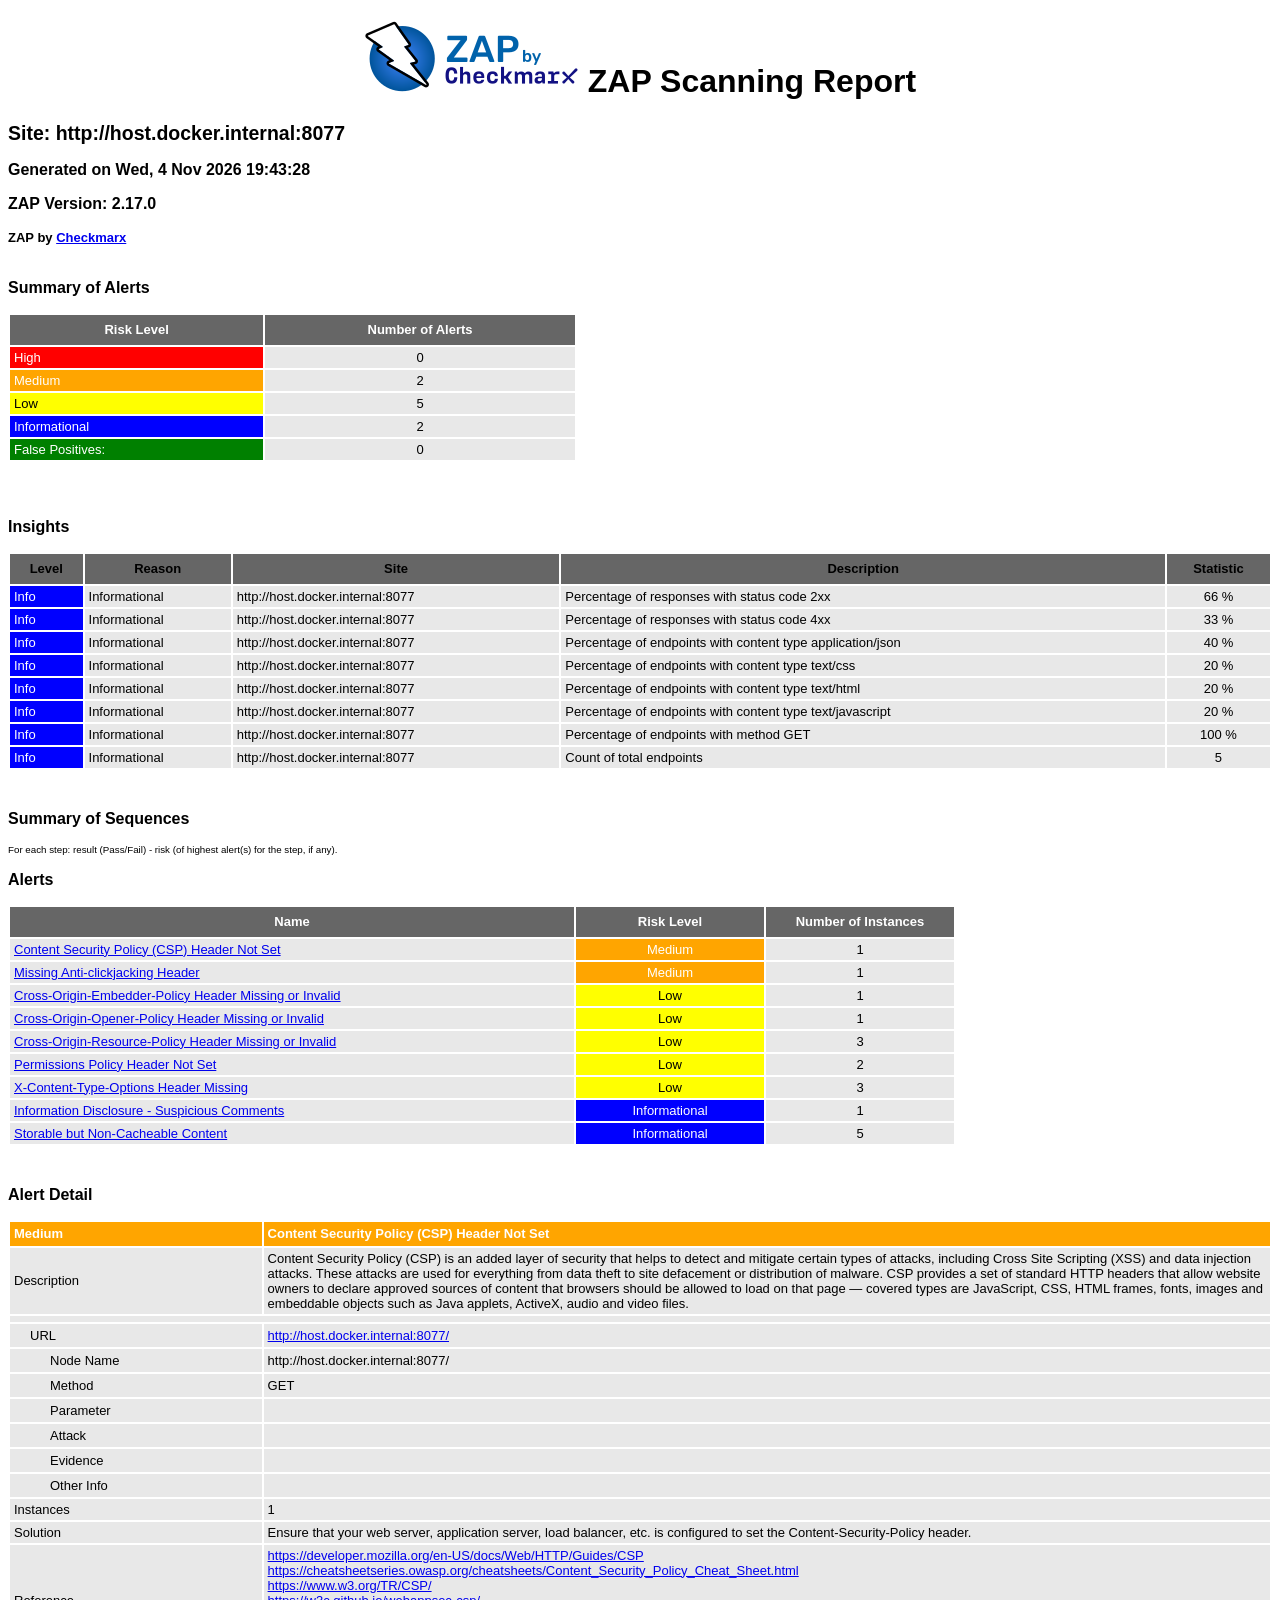
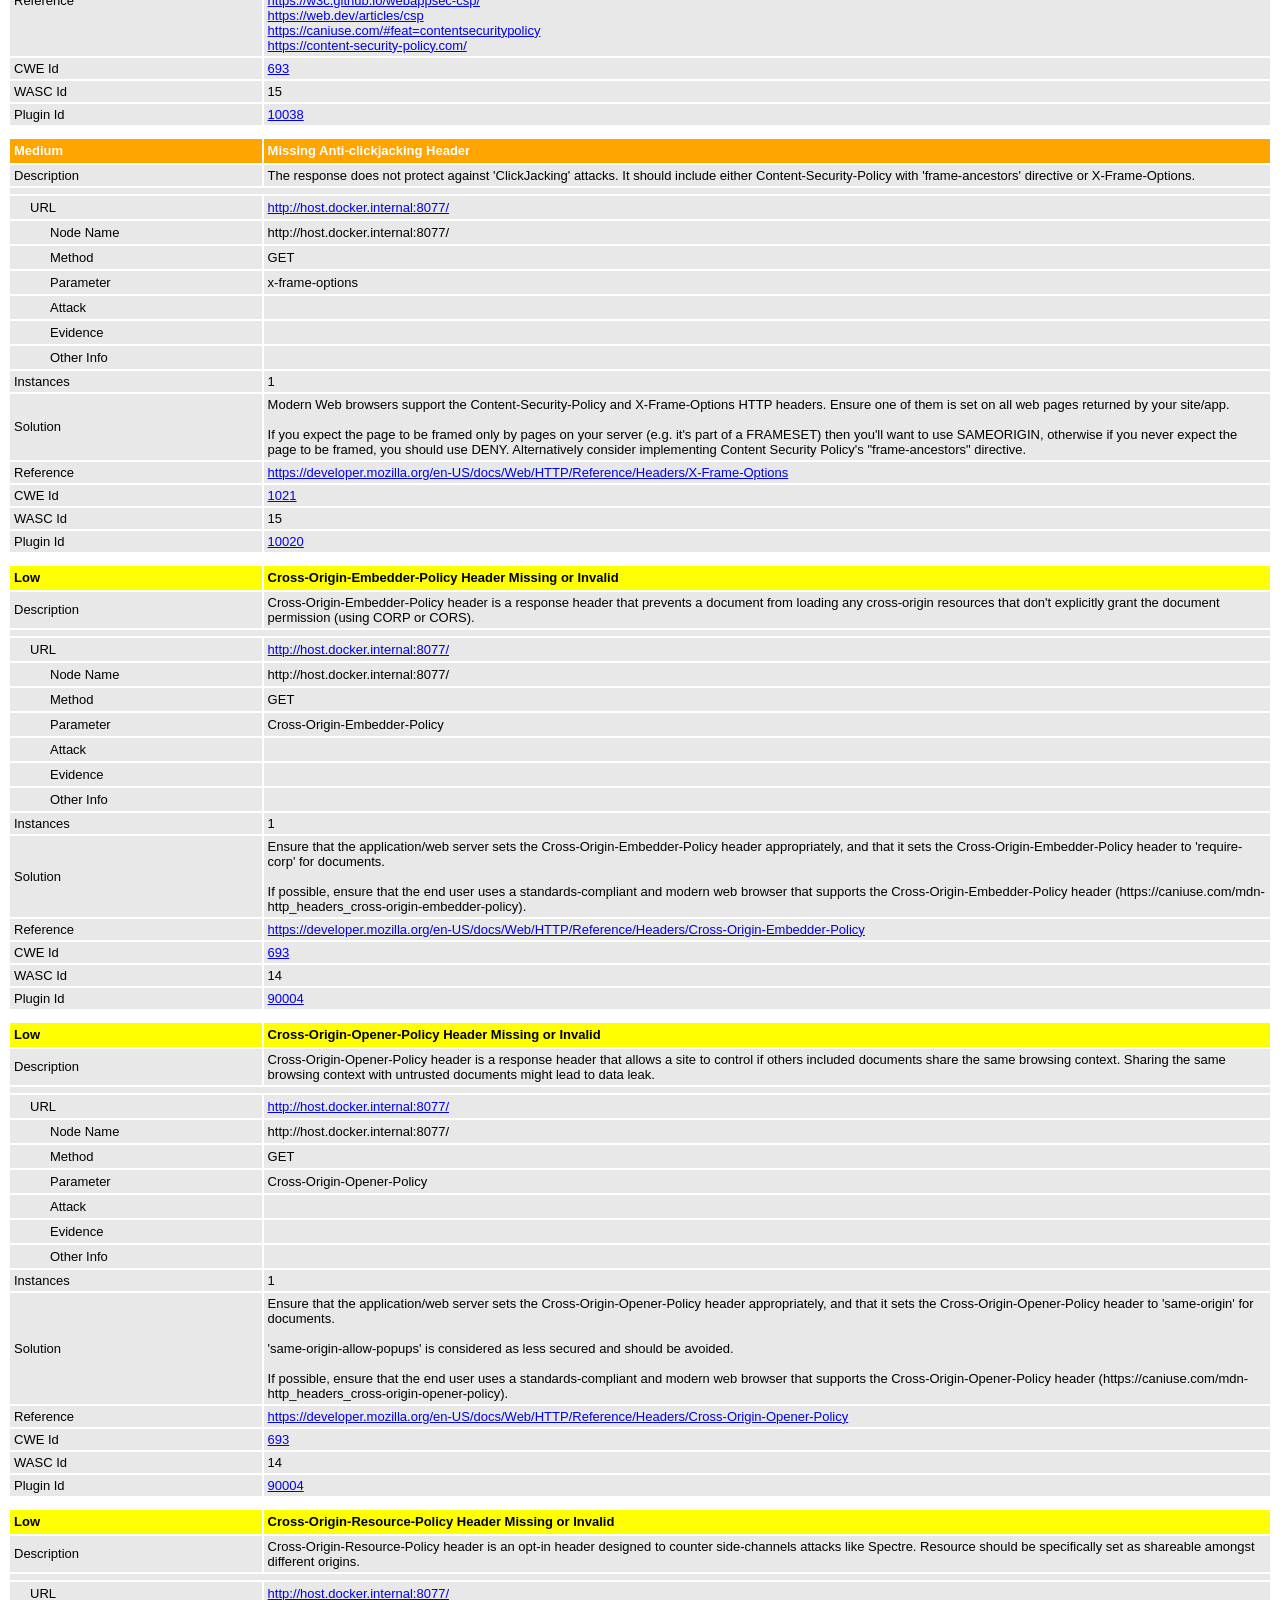
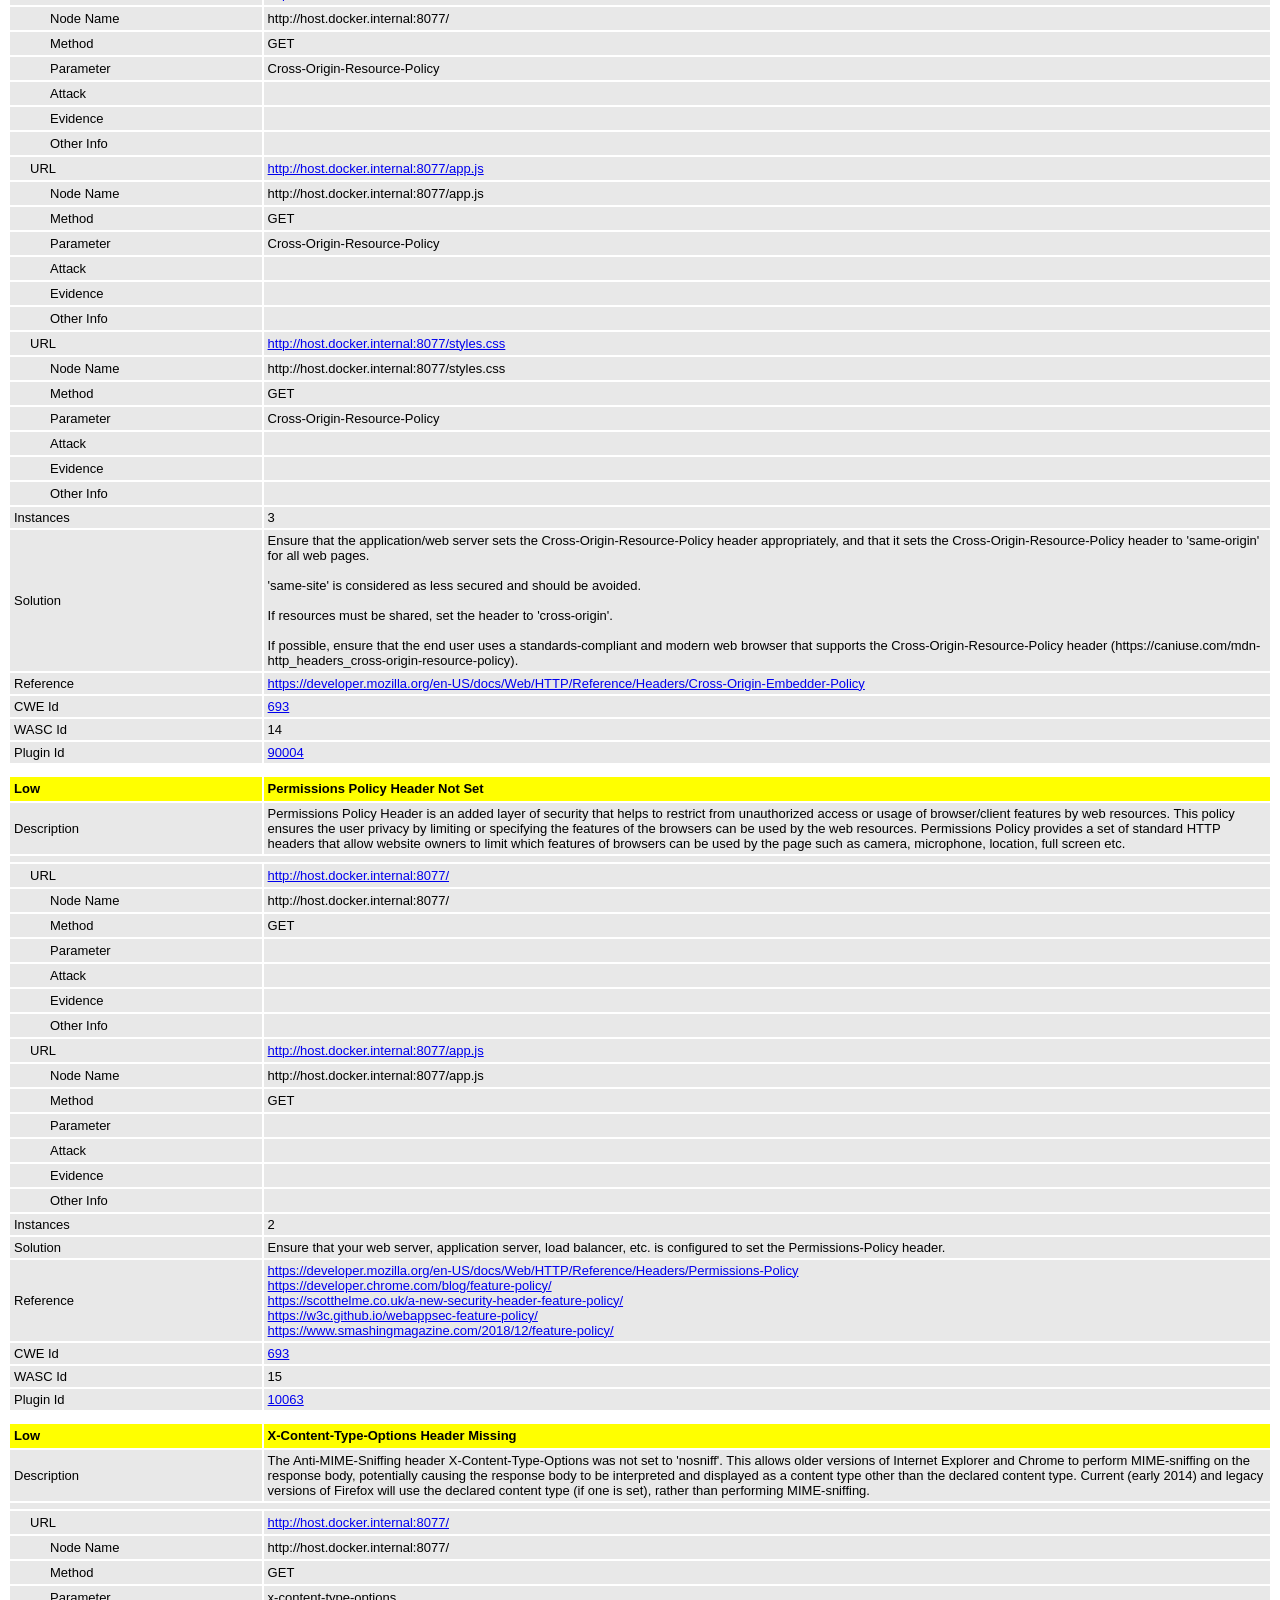
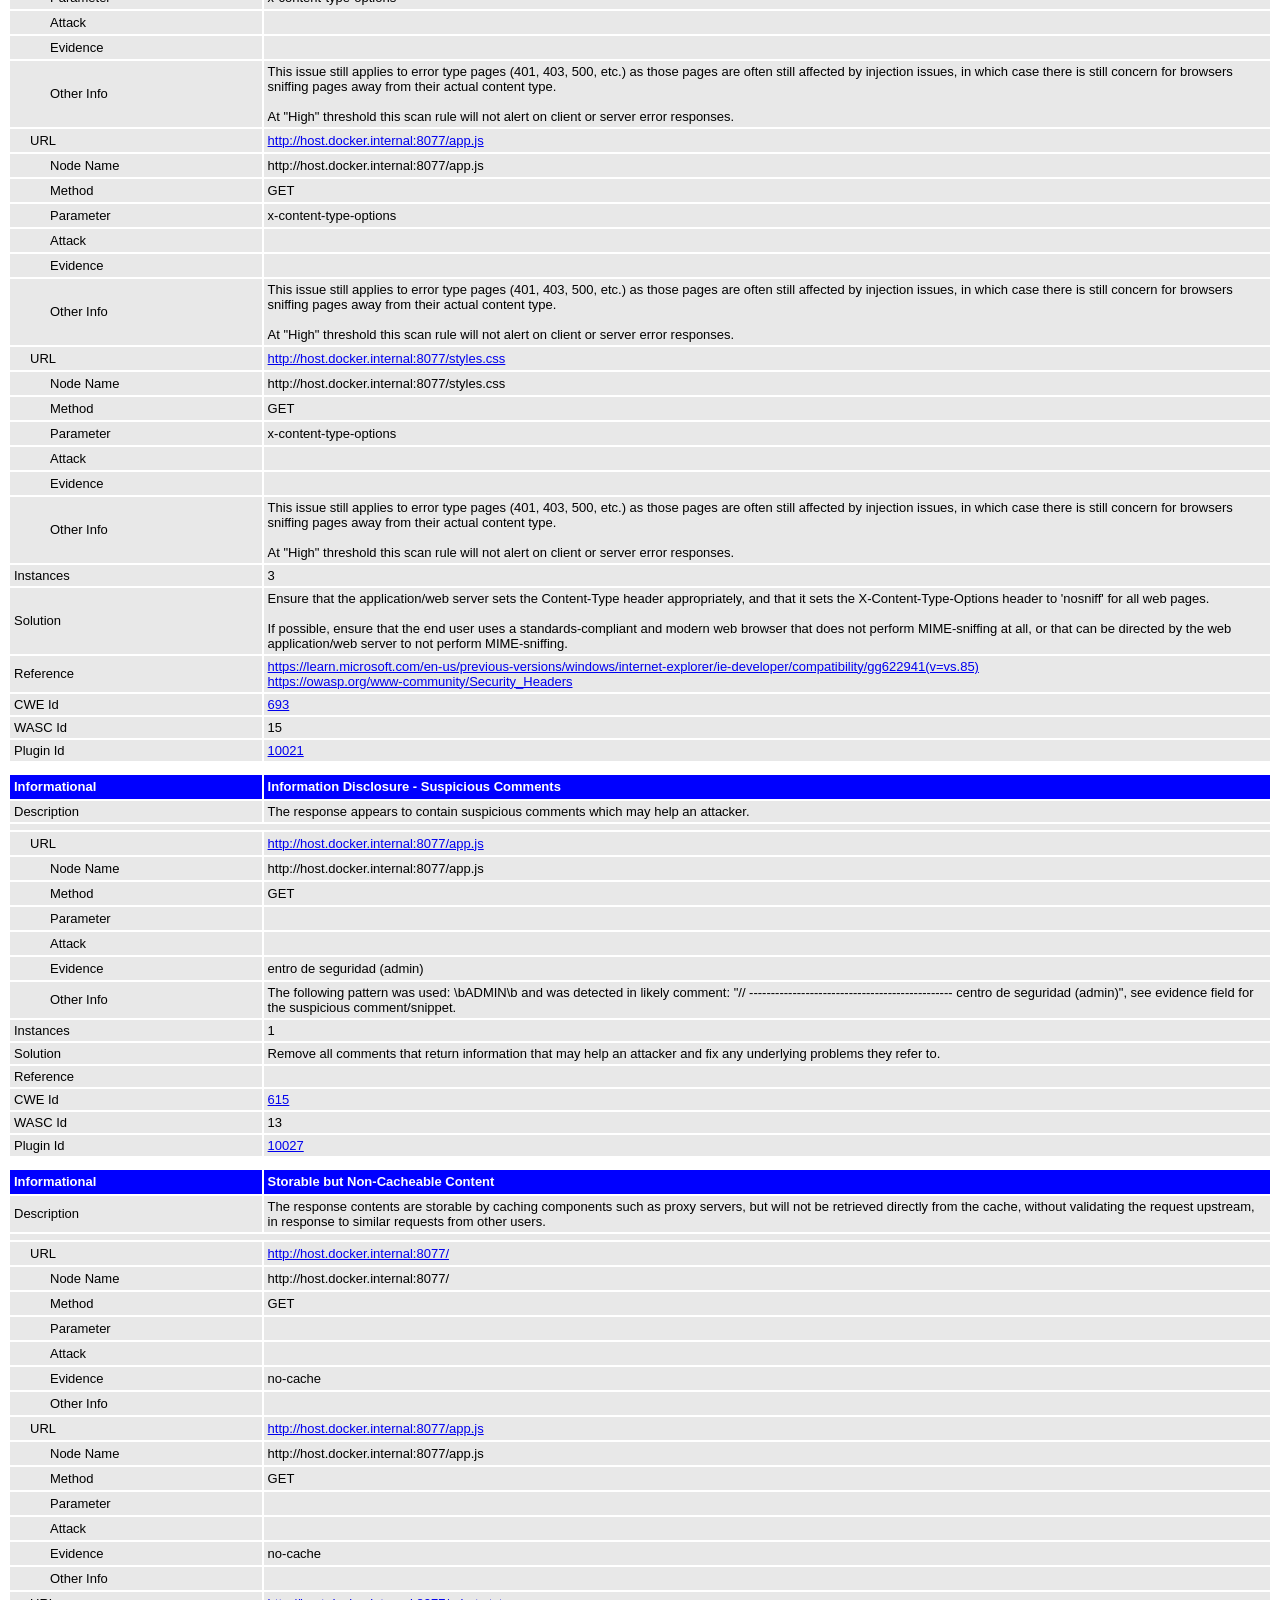
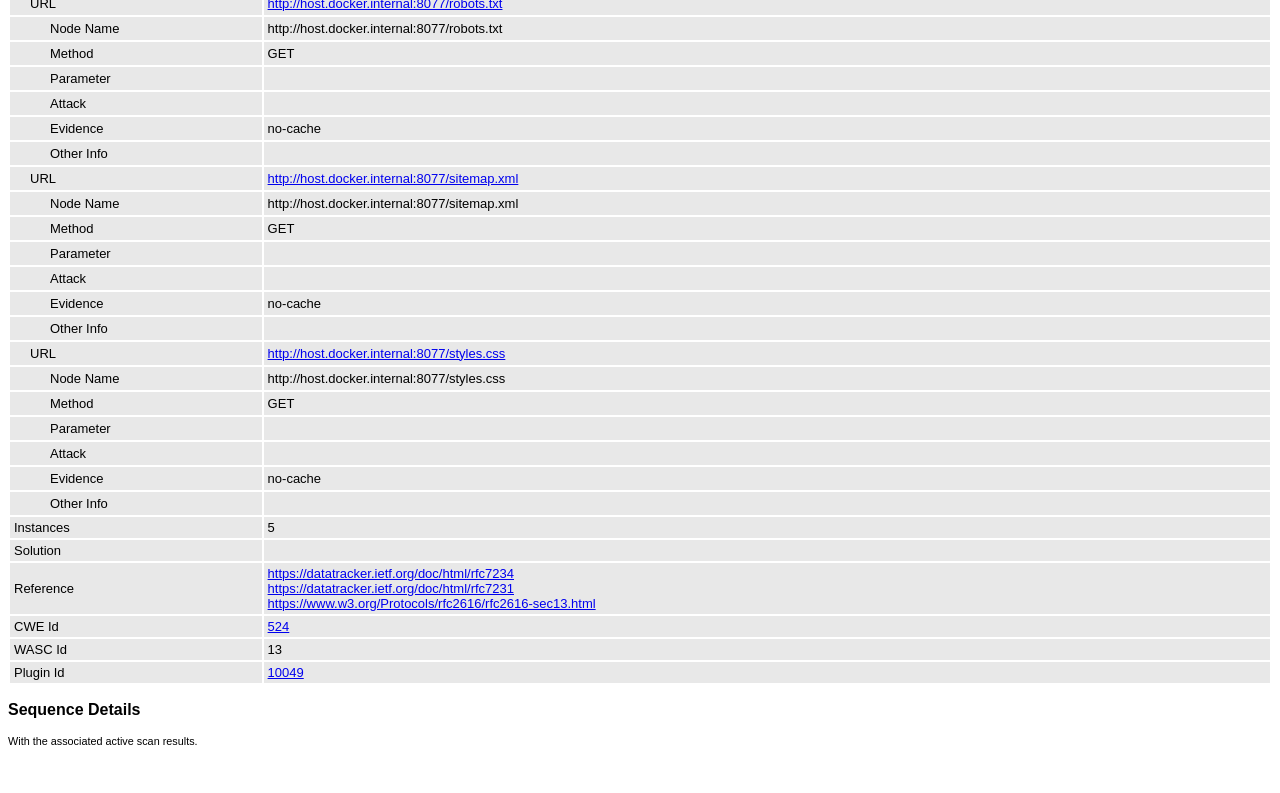
<file: docs/evidencias/zap-antes.html>
<!DOCTYPE html>
<html>
<head>
<META http-equiv="Content-Type" content="text/html; charset=UTF-8" />
<title>ZAP Scanning Report</title>
<style type="text/css">
body {
	font-family: "Helvetica Neue", Helvetica, Arial, sans-serif;
	color: #000;
	font-size: 13px;
}

h1 {
	text-align: center;
	font-weight: bold;
	font-size: 32px
}

h3 {
	font-size: 16px;
}

table {
	border: none;
	font-size: 13px;
}

td, th {
	padding: 3px 4px;
	word-break: break-word;
}

th {
	font-weight: bold;
	background-color: #666666;
}

td {
	background-color: #e8e8e8;
}

.spacer {
	margin: 10px;
}

.spacer-lg {
	margin: 40px;
}

.indent1 {
	padding: 4px 20px;
}

.indent2 {
	padding: 4px 40px;
}

.risk-3 {
	background-color: red;
	color: #FFF;
}

.risk-2 {
	background-color: orange;
	color: #FFF;
}

.risk-1 {
	background-color: yellow;
	color: #000;
}

.risk-0 {
	background-color: blue;
	color: #FFF;
}

.risk--1 {
	background-color: green;
	color: #FFF;
}

.summary {
	width: 45%;
}

.summary th {
	color: #FFF;
}

.summary100 {
	width: 100%;
}

.summary80 {
	width: 80%;
}

.tdconstrainer {
	width: 9.1%;
	padding: 0
}

.alerts {
	width: 75%;
}

.alerts th {
	color: #FFF;
}

.results {
	width: 100%;
}

.results th {
	text-align: left;
}

.left-header {
	display: inline-block;
}

.pass {
	background: green;
	color: white
}

.pass::before {
	content: '\2714';
	color: white
}

.fail {
	background: red;
	color: white
}

.fail::before {
	content: '\2716';
	color: white
}

.alert-3b::before {
	content: '\2691';
	color: red
}

.alert-2b::before {
	content: '\2691 ';
	color: orange
}

.alert-1b::before {
	content: '\2691';
	color: yellow
}

.alert-0b::before {
	content: '\2691';
	color: blue
}

.alert-3a::after {
	content: '\2691';
	color: red
}

.alert-2a::after {
	content: '\2691 ';
	color: orange
}

.alert-1a::after {
	content: '\2691';
	color: yellow
}

.alert-0a::after {
	content: '\2691';
	color: blue
}

.lm2 {
	margin-left: 2em;
}

.smallnote {
	font-size: 0.75em
}

.alwayswhite {
	color: white
}

.script-diagnostic-screenshot {
	display: block;
	max-width: 100%;
	height: auto;
}
</style>
</head>
<body>
	<h1>
		<!-- The ZAP by Checkmark Logo -->
		<img
			src="[data-uri]"
			alt="" />
		ZAP Scanning Report
	</h1>
	<p />
	

	<h2>
		
		Site: http://host.docker.internal:8077
		
	</h2>

	<h3>
		Generated on Wed, 4 Nov 2026 19:43:28
	</h3>

	<h3>
		ZAP Version: 2.17.0
	</h3>

	<h4>
		ZAP by <a href="https://checkmarx.com/">Checkmarx</a>
	</h4>

	
		<h3 class="left-header">Summary of Alerts</h3>
		<table class="summary">
			<tr>
				<th width="45%"
					height="24">Risk Level</th>
				<th width="55%"
					align="center">Number of Alerts</th>
			</tr>
			<tr>
				<td class="risk-3">
					<div>High</div>
				</td>
				<td align="center">
					<div>0</div>
				</td>
			</tr>
			<tr>
				<td class="risk-2">
					<div>Medium</div>
				</td>
				<td align="center">
					<div>2</div>
				</td>
			</tr>
			<tr>
				<td class="risk-1">
					<div>Low</div>
				</td>
				<td align="center">
					<div>5</div>
				</td>
			</tr>
			<tr>
				<td class="risk-0">
					<div>Informational</div>
				</td>
				<td align="center">
					<div>2</div>
				</td>
			</tr>
			<tr>
				<td class="risk--1">
					<div>				False Positives:</div>
				</td>
				<td align="center">
					<div>0</div>
				</td>
			</tr>
		</table>
		<div class="spacer-lg"></div>
	
	
	
		<h3 class="left-header">Insights</h3>
		
		<table class="summary100">
			<tr>
				<th height="24">Level</th>
				<th>Reason</th>
				<th>Site</th>
				<th>Description</th>
				<th>Statistic</th>
			</tr>
			
				<tr>
				<td class="risk-0">
					<div>Info</div>
				</td>
				<td>
					<div>Informational</div>
				</td>
				<td>
					<div>http://host.docker.internal:8077</div>
				</td>
				<td>
					<div>Percentage of responses with status code 2xx</div>
				</td>
				<td align="center">
					<div>66 %</div>
				</td>
				</tr>
			
				<tr>
				<td class="risk-0">
					<div>Info</div>
				</td>
				<td>
					<div>Informational</div>
				</td>
				<td>
					<div>http://host.docker.internal:8077</div>
				</td>
				<td>
					<div>Percentage of responses with status code 4xx</div>
				</td>
				<td align="center">
					<div>33 %</div>
				</td>
				</tr>
			
				<tr>
				<td class="risk-0">
					<div>Info</div>
				</td>
				<td>
					<div>Informational</div>
				</td>
				<td>
					<div>http://host.docker.internal:8077</div>
				</td>
				<td>
					<div>Percentage of endpoints with content type application/json</div>
				</td>
				<td align="center">
					<div>40 %</div>
				</td>
				</tr>
			
				<tr>
				<td class="risk-0">
					<div>Info</div>
				</td>
				<td>
					<div>Informational</div>
				</td>
				<td>
					<div>http://host.docker.internal:8077</div>
				</td>
				<td>
					<div>Percentage of endpoints with content type text/css</div>
				</td>
				<td align="center">
					<div>20 %</div>
				</td>
				</tr>
			
				<tr>
				<td class="risk-0">
					<div>Info</div>
				</td>
				<td>
					<div>Informational</div>
				</td>
				<td>
					<div>http://host.docker.internal:8077</div>
				</td>
				<td>
					<div>Percentage of endpoints with content type text/html</div>
				</td>
				<td align="center">
					<div>20 %</div>
				</td>
				</tr>
			
				<tr>
				<td class="risk-0">
					<div>Info</div>
				</td>
				<td>
					<div>Informational</div>
				</td>
				<td>
					<div>http://host.docker.internal:8077</div>
				</td>
				<td>
					<div>Percentage of endpoints with content type text/javascript</div>
				</td>
				<td align="center">
					<div>20 %</div>
				</td>
				</tr>
			
				<tr>
				<td class="risk-0">
					<div>Info</div>
				</td>
				<td>
					<div>Informational</div>
				</td>
				<td>
					<div>http://host.docker.internal:8077</div>
				</td>
				<td>
					<div>Percentage of endpoints with method GET</div>
				</td>
				<td align="center">
					<div>100 %</div>
				</td>
				</tr>
			
				<tr>
				<td class="risk-0">
					<div>Info</div>
				</td>
				<td>
					<div>Informational</div>
				</td>
				<td>
					<div>http://host.docker.internal:8077</div>
				</td>
				<td>
					<div>Count of total endpoints</div>
				</td>
				<td align="center">
					<div>5   </div>
				</td>
				</tr>
			
		</table>
		<div class="spacer-lg"></div>
	

	

	
		
			<h3>Summary of Sequences</h3>
			<p class="smallnote">For each step: result (Pass/Fail) - risk (of highest alert(s) for the step, if any).</p>

			
				</table>
			
		
	</th:block>

	
		<h3>Alerts</h3>
		<table class="alerts">
			<tr>
				<th width="60%" height="24">Name</th>
				<th width="20%"
					align="center">Risk Level</th>
				<th width="20%"
					align="center">Number of Instances</th>
			</tr>
			<tr>
				<td><a href="#10038">Content Security Policy (CSP) Header Not Set</a></td>
				<td align="center" class="risk-2">Medium</td>
				
				
				<td align="center">1</td>
				
			</tr>
			<tr>
				<td><a href="#10020">Missing Anti-clickjacking Header</a></td>
				<td align="center" class="risk-2">Medium</td>
				
				
				<td align="center">1</td>
				
			</tr>
			<tr>
				<td><a href="#90004">Cross-Origin-Embedder-Policy Header Missing or Invalid</a></td>
				<td align="center" class="risk-1">Low</td>
				
				
				<td align="center">1</td>
				
			</tr>
			<tr>
				<td><a href="#90004">Cross-Origin-Opener-Policy Header Missing or Invalid</a></td>
				<td align="center" class="risk-1">Low</td>
				
				
				<td align="center">1</td>
				
			</tr>
			<tr>
				<td><a href="#90004">Cross-Origin-Resource-Policy Header Missing or Invalid</a></td>
				<td align="center" class="risk-1">Low</td>
				
				
				<td align="center">3</td>
				
			</tr>
			<tr>
				<td><a href="#10063">Permissions Policy Header Not Set</a></td>
				<td align="center" class="risk-1">Low</td>
				
				
				<td align="center">2</td>
				
			</tr>
			<tr>
				<td><a href="#10021">X-Content-Type-Options Header Missing</a></td>
				<td align="center" class="risk-1">Low</td>
				
				
				<td align="center">3</td>
				
			</tr>
			<tr>
				<td><a href="#10027">Information Disclosure - Suspicious Comments</a></td>
				<td align="center" class="risk-0">Informational</td>
				
				
				<td align="center">1</td>
				
			</tr>
			<tr>
				<td><a href="#10049">Storable but Non-Cacheable Content</a></td>
				<td align="center" class="risk-0">Informational</td>
				
				
				<td align="center">5</td>
				
			</tr>
		</table>
		<div class="spacer-lg"></div>
	

	
		<h3>Alert Detail</h3>
		
			<table class="results">
				<tr height="24">
					<th width="20%" class="risk-2"><a
						id="10038"></a>
						<div>Medium</div></th>
					<th class="risk-2">Content Security Policy (CSP) Header Not Set</th>
				</tr>
				<tr>
					<td width="20%">Description</td>
					<td width="80%">
							<div>Content Security Policy (CSP) is an added layer of security that helps to detect and mitigate certain types of attacks, including Cross Site Scripting (XSS) and data injection attacks. These attacks are used for everything from data theft to site defacement or distribution of malware. CSP provides a set of standard HTTP headers that allow website owners to declare approved sources of content that browsers should be allowed to load on that page — covered types are JavaScript, CSS, HTML frames, fonts, images and embeddable objects such as Java applets, ActiveX, audio and video files.</div>
							
						</td>
				</tr>
				<TR vAlign="top">
					<TD colspan="2"></TD>
				</TR>
				
					<tr>
						<td width="20%"
							class="indent1">URL</td>
						<td width="80%"><a href="http://host.docker.internal:8077/">http://host.docker.internal:8077/</a></td>
					</tr>
					<tr>
						<td width="20%"
							class="indent2">Node Name</td>
						<td width="80%">http://host.docker.internal:8077/</td>
					</tr>
					<tr>
						<td width="20%"
							class="indent2">Method</td>
						<td width="80%">GET</td>
					</tr>
					<tr>
						<td width="20%"
							class="indent2">Parameter</td>
						<td width="80%"></td>
					</tr>
					<tr>
						<td width="20%"
							class="indent2">Attack</td>
						<td width="80%"></td>
					</tr>
					<tr>
						<td width="20%"
							class="indent2">Evidence</td>
						<td width="80%"></td>
					</tr>
					<tr>
						<td width="20%"
							class="indent2">Other Info</td>
						<td width="80%"></td>
					</tr>
				
				<tr>
					<td width="20%">Instances</td>
					
					
					<td width="80%">1</td>
					
				</tr>
				<tr>
					<td width="20%">Solution</td>
					<td width="80%">
							<div>Ensure that your web server, application server, load balancer, etc. is configured to set the Content-Security-Policy header.</div>
							
						</td>
				</tr>
				<tr>
					<td width="20%">Reference</td>
					<td width="80%">
							<a href="https://developer.mozilla.org/en-US/docs/Web/HTTP/Guides/CSP">https://developer.mozilla.org/en-US/docs/Web/HTTP/Guides/CSP</a>
							<br />
						
							<a href="https://cheatsheetseries.owasp.org/cheatsheets/Content_Security_Policy_Cheat_Sheet.html">https://cheatsheetseries.owasp.org/cheatsheets/Content_Security_Policy_Cheat_Sheet.html</a>
							<br />
						
							<a href="https://www.w3.org/TR/CSP/">https://www.w3.org/TR/CSP/</a>
							<br />
						
							<a href="https://w3c.github.io/webappsec-csp/">https://w3c.github.io/webappsec-csp/</a>
							<br />
						
							<a href="https://web.dev/articles/csp">https://web.dev/articles/csp</a>
							<br />
						
							<a href="https://caniuse.com/#feat=contentsecuritypolicy">https://caniuse.com/#feat=contentsecuritypolicy</a>
							<br />
						
							<a href="https://content-security-policy.com/">https://content-security-policy.com/</a>
							
						</td>
				</tr>
				<tr>
					<td width="20%">CWE Id</td>
					<td width="80%"><a
						href="https://cwe.mitre.org/data/definitions/693.html">693</a></td>
				</tr>
				<tr>
					<td width="20%">WASC Id</td>
					<td width="80%">15</td>
				</tr>
				<tr>
					<td width="20%">Plugin Id</td>
					<td width="80%"><a
						href="https://www.zaproxy.org/docs/alerts/10038/">10038</a></td>
				</tr>
			</table>
			<div class="spacer"></div>
		
			<table class="results">
				<tr height="24">
					<th width="20%" class="risk-2"><a
						id="10020"></a>
						<div>Medium</div></th>
					<th class="risk-2">Missing Anti-clickjacking Header</th>
				</tr>
				<tr>
					<td width="20%">Description</td>
					<td width="80%">
							<div>The response does not protect against &#39;ClickJacking&#39; attacks. It should include either Content-Security-Policy with &#39;frame-ancestors&#39; directive or X-Frame-Options.</div>
							
						</td>
				</tr>
				<TR vAlign="top">
					<TD colspan="2"></TD>
				</TR>
				
					<tr>
						<td width="20%"
							class="indent1">URL</td>
						<td width="80%"><a href="http://host.docker.internal:8077/">http://host.docker.internal:8077/</a></td>
					</tr>
					<tr>
						<td width="20%"
							class="indent2">Node Name</td>
						<td width="80%">http://host.docker.internal:8077/</td>
					</tr>
					<tr>
						<td width="20%"
							class="indent2">Method</td>
						<td width="80%">GET</td>
					</tr>
					<tr>
						<td width="20%"
							class="indent2">Parameter</td>
						<td width="80%">x-frame-options</td>
					</tr>
					<tr>
						<td width="20%"
							class="indent2">Attack</td>
						<td width="80%"></td>
					</tr>
					<tr>
						<td width="20%"
							class="indent2">Evidence</td>
						<td width="80%"></td>
					</tr>
					<tr>
						<td width="20%"
							class="indent2">Other Info</td>
						<td width="80%"></td>
					</tr>
				
				<tr>
					<td width="20%">Instances</td>
					
					
					<td width="80%">1</td>
					
				</tr>
				<tr>
					<td width="20%">Solution</td>
					<td width="80%">
							<div>Modern Web browsers support the Content-Security-Policy and X-Frame-Options HTTP headers. Ensure one of them is set on all web pages returned by your site/app.</div>
							<br />
						
							<div>If you expect the page to be framed only by pages on your server (e.g. it&#39;s part of a FRAMESET) then you&#39;ll want to use SAMEORIGIN, otherwise if you never expect the page to be framed, you should use DENY. Alternatively consider implementing Content Security Policy&#39;s &quot;frame-ancestors&quot; directive.</div>
							
						</td>
				</tr>
				<tr>
					<td width="20%">Reference</td>
					<td width="80%">
							<a href="https://developer.mozilla.org/en-US/docs/Web/HTTP/Reference/Headers/X-Frame-Options">https://developer.mozilla.org/en-US/docs/Web/HTTP/Reference/Headers/X-Frame-Options</a>
							
						</td>
				</tr>
				<tr>
					<td width="20%">CWE Id</td>
					<td width="80%"><a
						href="https://cwe.mitre.org/data/definitions/1021.html">1021</a></td>
				</tr>
				<tr>
					<td width="20%">WASC Id</td>
					<td width="80%">15</td>
				</tr>
				<tr>
					<td width="20%">Plugin Id</td>
					<td width="80%"><a
						href="https://www.zaproxy.org/docs/alerts/10020/">10020</a></td>
				</tr>
			</table>
			<div class="spacer"></div>
		
			<table class="results">
				<tr height="24">
					<th width="20%" class="risk-1"><a
						id="90004"></a>
						<div>Low</div></th>
					<th class="risk-1">Cross-Origin-Embedder-Policy Header Missing or Invalid</th>
				</tr>
				<tr>
					<td width="20%">Description</td>
					<td width="80%">
							<div>Cross-Origin-Embedder-Policy header is a response header that prevents a document from loading any cross-origin resources that don&#39;t explicitly grant the document permission (using CORP or CORS).</div>
							
						</td>
				</tr>
				<TR vAlign="top">
					<TD colspan="2"></TD>
				</TR>
				
					<tr>
						<td width="20%"
							class="indent1">URL</td>
						<td width="80%"><a href="http://host.docker.internal:8077/">http://host.docker.internal:8077/</a></td>
					</tr>
					<tr>
						<td width="20%"
							class="indent2">Node Name</td>
						<td width="80%">http://host.docker.internal:8077/</td>
					</tr>
					<tr>
						<td width="20%"
							class="indent2">Method</td>
						<td width="80%">GET</td>
					</tr>
					<tr>
						<td width="20%"
							class="indent2">Parameter</td>
						<td width="80%">Cross-Origin-Embedder-Policy</td>
					</tr>
					<tr>
						<td width="20%"
							class="indent2">Attack</td>
						<td width="80%"></td>
					</tr>
					<tr>
						<td width="20%"
							class="indent2">Evidence</td>
						<td width="80%"></td>
					</tr>
					<tr>
						<td width="20%"
							class="indent2">Other Info</td>
						<td width="80%"></td>
					</tr>
				
				<tr>
					<td width="20%">Instances</td>
					
					
					<td width="80%">1</td>
					
				</tr>
				<tr>
					<td width="20%">Solution</td>
					<td width="80%">
							<div>Ensure that the application/web server sets the Cross-Origin-Embedder-Policy header appropriately, and that it sets the Cross-Origin-Embedder-Policy header to &#39;require-corp&#39; for documents.</div>
							<br />
						
							<div>If possible, ensure that the end user uses a standards-compliant and modern web browser that supports the Cross-Origin-Embedder-Policy header (https://caniuse.com/mdn-http_headers_cross-origin-embedder-policy).</div>
							
						</td>
				</tr>
				<tr>
					<td width="20%">Reference</td>
					<td width="80%">
							<a href="https://developer.mozilla.org/en-US/docs/Web/HTTP/Reference/Headers/Cross-Origin-Embedder-Policy">https://developer.mozilla.org/en-US/docs/Web/HTTP/Reference/Headers/Cross-Origin-Embedder-Policy</a>
							
						</td>
				</tr>
				<tr>
					<td width="20%">CWE Id</td>
					<td width="80%"><a
						href="https://cwe.mitre.org/data/definitions/693.html">693</a></td>
				</tr>
				<tr>
					<td width="20%">WASC Id</td>
					<td width="80%">14</td>
				</tr>
				<tr>
					<td width="20%">Plugin Id</td>
					<td width="80%"><a
						href="https://www.zaproxy.org/docs/alerts/90004/">90004</a></td>
				</tr>
			</table>
			<div class="spacer"></div>
		
			<table class="results">
				<tr height="24">
					<th width="20%" class="risk-1"><a
						id="90004"></a>
						<div>Low</div></th>
					<th class="risk-1">Cross-Origin-Opener-Policy Header Missing or Invalid</th>
				</tr>
				<tr>
					<td width="20%">Description</td>
					<td width="80%">
							<div>Cross-Origin-Opener-Policy header is a response header that allows a site to control if others included documents share the same browsing context. Sharing the same browsing context with untrusted documents might lead to data leak.</div>
							
						</td>
				</tr>
				<TR vAlign="top">
					<TD colspan="2"></TD>
				</TR>
				
					<tr>
						<td width="20%"
							class="indent1">URL</td>
						<td width="80%"><a href="http://host.docker.internal:8077/">http://host.docker.internal:8077/</a></td>
					</tr>
					<tr>
						<td width="20%"
							class="indent2">Node Name</td>
						<td width="80%">http://host.docker.internal:8077/</td>
					</tr>
					<tr>
						<td width="20%"
							class="indent2">Method</td>
						<td width="80%">GET</td>
					</tr>
					<tr>
						<td width="20%"
							class="indent2">Parameter</td>
						<td width="80%">Cross-Origin-Opener-Policy</td>
					</tr>
					<tr>
						<td width="20%"
							class="indent2">Attack</td>
						<td width="80%"></td>
					</tr>
					<tr>
						<td width="20%"
							class="indent2">Evidence</td>
						<td width="80%"></td>
					</tr>
					<tr>
						<td width="20%"
							class="indent2">Other Info</td>
						<td width="80%"></td>
					</tr>
				
				<tr>
					<td width="20%">Instances</td>
					
					
					<td width="80%">1</td>
					
				</tr>
				<tr>
					<td width="20%">Solution</td>
					<td width="80%">
							<div>Ensure that the application/web server sets the Cross-Origin-Opener-Policy header appropriately, and that it sets the Cross-Origin-Opener-Policy header to &#39;same-origin&#39; for documents.</div>
							<br />
						
							<div>&#39;same-origin-allow-popups&#39; is considered as less secured and should be avoided.</div>
							<br />
						
							<div>If possible, ensure that the end user uses a standards-compliant and modern web browser that supports the Cross-Origin-Opener-Policy header (https://caniuse.com/mdn-http_headers_cross-origin-opener-policy).</div>
							
						</td>
				</tr>
				<tr>
					<td width="20%">Reference</td>
					<td width="80%">
							<a href="https://developer.mozilla.org/en-US/docs/Web/HTTP/Reference/Headers/Cross-Origin-Opener-Policy">https://developer.mozilla.org/en-US/docs/Web/HTTP/Reference/Headers/Cross-Origin-Opener-Policy</a>
							
						</td>
				</tr>
				<tr>
					<td width="20%">CWE Id</td>
					<td width="80%"><a
						href="https://cwe.mitre.org/data/definitions/693.html">693</a></td>
				</tr>
				<tr>
					<td width="20%">WASC Id</td>
					<td width="80%">14</td>
				</tr>
				<tr>
					<td width="20%">Plugin Id</td>
					<td width="80%"><a
						href="https://www.zaproxy.org/docs/alerts/90004/">90004</a></td>
				</tr>
			</table>
			<div class="spacer"></div>
		
			<table class="results">
				<tr height="24">
					<th width="20%" class="risk-1"><a
						id="90004"></a>
						<div>Low</div></th>
					<th class="risk-1">Cross-Origin-Resource-Policy Header Missing or Invalid</th>
				</tr>
				<tr>
					<td width="20%">Description</td>
					<td width="80%">
							<div>Cross-Origin-Resource-Policy header is an opt-in header designed to counter side-channels attacks like Spectre. Resource should be specifically set as shareable amongst different origins.</div>
							
						</td>
				</tr>
				<TR vAlign="top">
					<TD colspan="2"></TD>
				</TR>
				
					<tr>
						<td width="20%"
							class="indent1">URL</td>
						<td width="80%"><a href="http://host.docker.internal:8077/">http://host.docker.internal:8077/</a></td>
					</tr>
					<tr>
						<td width="20%"
							class="indent2">Node Name</td>
						<td width="80%">http://host.docker.internal:8077/</td>
					</tr>
					<tr>
						<td width="20%"
							class="indent2">Method</td>
						<td width="80%">GET</td>
					</tr>
					<tr>
						<td width="20%"
							class="indent2">Parameter</td>
						<td width="80%">Cross-Origin-Resource-Policy</td>
					</tr>
					<tr>
						<td width="20%"
							class="indent2">Attack</td>
						<td width="80%"></td>
					</tr>
					<tr>
						<td width="20%"
							class="indent2">Evidence</td>
						<td width="80%"></td>
					</tr>
					<tr>
						<td width="20%"
							class="indent2">Other Info</td>
						<td width="80%"></td>
					</tr>
				
					<tr>
						<td width="20%"
							class="indent1">URL</td>
						<td width="80%"><a href="http://host.docker.internal:8077/app.js">http://host.docker.internal:8077/app.js</a></td>
					</tr>
					<tr>
						<td width="20%"
							class="indent2">Node Name</td>
						<td width="80%">http://host.docker.internal:8077/app.js</td>
					</tr>
					<tr>
						<td width="20%"
							class="indent2">Method</td>
						<td width="80%">GET</td>
					</tr>
					<tr>
						<td width="20%"
							class="indent2">Parameter</td>
						<td width="80%">Cross-Origin-Resource-Policy</td>
					</tr>
					<tr>
						<td width="20%"
							class="indent2">Attack</td>
						<td width="80%"></td>
					</tr>
					<tr>
						<td width="20%"
							class="indent2">Evidence</td>
						<td width="80%"></td>
					</tr>
					<tr>
						<td width="20%"
							class="indent2">Other Info</td>
						<td width="80%"></td>
					</tr>
				
					<tr>
						<td width="20%"
							class="indent1">URL</td>
						<td width="80%"><a href="http://host.docker.internal:8077/styles.css">http://host.docker.internal:8077/styles.css</a></td>
					</tr>
					<tr>
						<td width="20%"
							class="indent2">Node Name</td>
						<td width="80%">http://host.docker.internal:8077/styles.css</td>
					</tr>
					<tr>
						<td width="20%"
							class="indent2">Method</td>
						<td width="80%">GET</td>
					</tr>
					<tr>
						<td width="20%"
							class="indent2">Parameter</td>
						<td width="80%">Cross-Origin-Resource-Policy</td>
					</tr>
					<tr>
						<td width="20%"
							class="indent2">Attack</td>
						<td width="80%"></td>
					</tr>
					<tr>
						<td width="20%"
							class="indent2">Evidence</td>
						<td width="80%"></td>
					</tr>
					<tr>
						<td width="20%"
							class="indent2">Other Info</td>
						<td width="80%"></td>
					</tr>
				
				<tr>
					<td width="20%">Instances</td>
					
					
					<td width="80%">3</td>
					
				</tr>
				<tr>
					<td width="20%">Solution</td>
					<td width="80%">
							<div>Ensure that the application/web server sets the Cross-Origin-Resource-Policy header appropriately, and that it sets the Cross-Origin-Resource-Policy header to &#39;same-origin&#39; for all web pages.</div>
							<br />
						
							<div>&#39;same-site&#39; is considered as less secured and should be avoided.</div>
							<br />
						
							<div>If resources must be shared, set the header to &#39;cross-origin&#39;.</div>
							<br />
						
							<div>If possible, ensure that the end user uses a standards-compliant and modern web browser that supports the Cross-Origin-Resource-Policy header (https://caniuse.com/mdn-http_headers_cross-origin-resource-policy).</div>
							
						</td>
				</tr>
				<tr>
					<td width="20%">Reference</td>
					<td width="80%">
							<a href="https://developer.mozilla.org/en-US/docs/Web/HTTP/Reference/Headers/Cross-Origin-Embedder-Policy">https://developer.mozilla.org/en-US/docs/Web/HTTP/Reference/Headers/Cross-Origin-Embedder-Policy</a>
							
						</td>
				</tr>
				<tr>
					<td width="20%">CWE Id</td>
					<td width="80%"><a
						href="https://cwe.mitre.org/data/definitions/693.html">693</a></td>
				</tr>
				<tr>
					<td width="20%">WASC Id</td>
					<td width="80%">14</td>
				</tr>
				<tr>
					<td width="20%">Plugin Id</td>
					<td width="80%"><a
						href="https://www.zaproxy.org/docs/alerts/90004/">90004</a></td>
				</tr>
			</table>
			<div class="spacer"></div>
		
			<table class="results">
				<tr height="24">
					<th width="20%" class="risk-1"><a
						id="10063"></a>
						<div>Low</div></th>
					<th class="risk-1">Permissions Policy Header Not Set</th>
				</tr>
				<tr>
					<td width="20%">Description</td>
					<td width="80%">
							<div>Permissions Policy Header is an added layer of security that helps to restrict from unauthorized access or usage of browser/client features by web resources. This policy ensures the user privacy by limiting or specifying the features of the browsers can be used by the web resources. Permissions Policy provides a set of standard HTTP headers that allow website owners to limit which features of browsers can be used by the page such as camera, microphone, location, full screen etc.</div>
							
						</td>
				</tr>
				<TR vAlign="top">
					<TD colspan="2"></TD>
				</TR>
				
					<tr>
						<td width="20%"
							class="indent1">URL</td>
						<td width="80%"><a href="http://host.docker.internal:8077/">http://host.docker.internal:8077/</a></td>
					</tr>
					<tr>
						<td width="20%"
							class="indent2">Node Name</td>
						<td width="80%">http://host.docker.internal:8077/</td>
					</tr>
					<tr>
						<td width="20%"
							class="indent2">Method</td>
						<td width="80%">GET</td>
					</tr>
					<tr>
						<td width="20%"
							class="indent2">Parameter</td>
						<td width="80%"></td>
					</tr>
					<tr>
						<td width="20%"
							class="indent2">Attack</td>
						<td width="80%"></td>
					</tr>
					<tr>
						<td width="20%"
							class="indent2">Evidence</td>
						<td width="80%"></td>
					</tr>
					<tr>
						<td width="20%"
							class="indent2">Other Info</td>
						<td width="80%"></td>
					</tr>
				
					<tr>
						<td width="20%"
							class="indent1">URL</td>
						<td width="80%"><a href="http://host.docker.internal:8077/app.js">http://host.docker.internal:8077/app.js</a></td>
					</tr>
					<tr>
						<td width="20%"
							class="indent2">Node Name</td>
						<td width="80%">http://host.docker.internal:8077/app.js</td>
					</tr>
					<tr>
						<td width="20%"
							class="indent2">Method</td>
						<td width="80%">GET</td>
					</tr>
					<tr>
						<td width="20%"
							class="indent2">Parameter</td>
						<td width="80%"></td>
					</tr>
					<tr>
						<td width="20%"
							class="indent2">Attack</td>
						<td width="80%"></td>
					</tr>
					<tr>
						<td width="20%"
							class="indent2">Evidence</td>
						<td width="80%"></td>
					</tr>
					<tr>
						<td width="20%"
							class="indent2">Other Info</td>
						<td width="80%"></td>
					</tr>
				
				<tr>
					<td width="20%">Instances</td>
					
					
					<td width="80%">2</td>
					
				</tr>
				<tr>
					<td width="20%">Solution</td>
					<td width="80%">
							<div>Ensure that your web server, application server, load balancer, etc. is configured to set the Permissions-Policy header.</div>
							
						</td>
				</tr>
				<tr>
					<td width="20%">Reference</td>
					<td width="80%">
							<a href="https://developer.mozilla.org/en-US/docs/Web/HTTP/Reference/Headers/Permissions-Policy">https://developer.mozilla.org/en-US/docs/Web/HTTP/Reference/Headers/Permissions-Policy</a>
							<br />
						
							<a href="https://developer.chrome.com/blog/feature-policy/">https://developer.chrome.com/blog/feature-policy/</a>
							<br />
						
							<a href="https://scotthelme.co.uk/a-new-security-header-feature-policy/">https://scotthelme.co.uk/a-new-security-header-feature-policy/</a>
							<br />
						
							<a href="https://w3c.github.io/webappsec-feature-policy/">https://w3c.github.io/webappsec-feature-policy/</a>
							<br />
						
							<a href="https://www.smashingmagazine.com/2018/12/feature-policy/">https://www.smashingmagazine.com/2018/12/feature-policy/</a>
							
						</td>
				</tr>
				<tr>
					<td width="20%">CWE Id</td>
					<td width="80%"><a
						href="https://cwe.mitre.org/data/definitions/693.html">693</a></td>
				</tr>
				<tr>
					<td width="20%">WASC Id</td>
					<td width="80%">15</td>
				</tr>
				<tr>
					<td width="20%">Plugin Id</td>
					<td width="80%"><a
						href="https://www.zaproxy.org/docs/alerts/10063/">10063</a></td>
				</tr>
			</table>
			<div class="spacer"></div>
		
			<table class="results">
				<tr height="24">
					<th width="20%" class="risk-1"><a
						id="10021"></a>
						<div>Low</div></th>
					<th class="risk-1">X-Content-Type-Options Header Missing</th>
				</tr>
				<tr>
					<td width="20%">Description</td>
					<td width="80%">
							<div>The Anti-MIME-Sniffing header X-Content-Type-Options was not set to &#39;nosniff&#39;. This allows older versions of Internet Explorer and Chrome to perform MIME-sniffing on the response body, potentially causing the response body to be interpreted and displayed as a content type other than the declared content type. Current (early 2014) and legacy versions of Firefox will use the declared content type (if one is set), rather than performing MIME-sniffing.</div>
							
						</td>
				</tr>
				<TR vAlign="top">
					<TD colspan="2"></TD>
				</TR>
				
					<tr>
						<td width="20%"
							class="indent1">URL</td>
						<td width="80%"><a href="http://host.docker.internal:8077/">http://host.docker.internal:8077/</a></td>
					</tr>
					<tr>
						<td width="20%"
							class="indent2">Node Name</td>
						<td width="80%">http://host.docker.internal:8077/</td>
					</tr>
					<tr>
						<td width="20%"
							class="indent2">Method</td>
						<td width="80%">GET</td>
					</tr>
					<tr>
						<td width="20%"
							class="indent2">Parameter</td>
						<td width="80%">x-content-type-options</td>
					</tr>
					<tr>
						<td width="20%"
							class="indent2">Attack</td>
						<td width="80%"></td>
					</tr>
					<tr>
						<td width="20%"
							class="indent2">Evidence</td>
						<td width="80%"></td>
					</tr>
					<tr>
						<td width="20%"
							class="indent2">Other Info</td>
						<td width="80%">
							<div>This issue still applies to error type pages (401, 403, 500, etc.) as those pages are often still affected by injection issues, in which case there is still concern for browsers sniffing pages away from their actual content type.</div>
							<br />
						
							<div>At &quot;High&quot; threshold this scan rule will not alert on client or server error responses.</div>
							
						</td>
					</tr>
				
					<tr>
						<td width="20%"
							class="indent1">URL</td>
						<td width="80%"><a href="http://host.docker.internal:8077/app.js">http://host.docker.internal:8077/app.js</a></td>
					</tr>
					<tr>
						<td width="20%"
							class="indent2">Node Name</td>
						<td width="80%">http://host.docker.internal:8077/app.js</td>
					</tr>
					<tr>
						<td width="20%"
							class="indent2">Method</td>
						<td width="80%">GET</td>
					</tr>
					<tr>
						<td width="20%"
							class="indent2">Parameter</td>
						<td width="80%">x-content-type-options</td>
					</tr>
					<tr>
						<td width="20%"
							class="indent2">Attack</td>
						<td width="80%"></td>
					</tr>
					<tr>
						<td width="20%"
							class="indent2">Evidence</td>
						<td width="80%"></td>
					</tr>
					<tr>
						<td width="20%"
							class="indent2">Other Info</td>
						<td width="80%">
							<div>This issue still applies to error type pages (401, 403, 500, etc.) as those pages are often still affected by injection issues, in which case there is still concern for browsers sniffing pages away from their actual content type.</div>
							<br />
						
							<div>At &quot;High&quot; threshold this scan rule will not alert on client or server error responses.</div>
							
						</td>
					</tr>
				
					<tr>
						<td width="20%"
							class="indent1">URL</td>
						<td width="80%"><a href="http://host.docker.internal:8077/styles.css">http://host.docker.internal:8077/styles.css</a></td>
					</tr>
					<tr>
						<td width="20%"
							class="indent2">Node Name</td>
						<td width="80%">http://host.docker.internal:8077/styles.css</td>
					</tr>
					<tr>
						<td width="20%"
							class="indent2">Method</td>
						<td width="80%">GET</td>
					</tr>
					<tr>
						<td width="20%"
							class="indent2">Parameter</td>
						<td width="80%">x-content-type-options</td>
					</tr>
					<tr>
						<td width="20%"
							class="indent2">Attack</td>
						<td width="80%"></td>
					</tr>
					<tr>
						<td width="20%"
							class="indent2">Evidence</td>
						<td width="80%"></td>
					</tr>
					<tr>
						<td width="20%"
							class="indent2">Other Info</td>
						<td width="80%">
							<div>This issue still applies to error type pages (401, 403, 500, etc.) as those pages are often still affected by injection issues, in which case there is still concern for browsers sniffing pages away from their actual content type.</div>
							<br />
						
							<div>At &quot;High&quot; threshold this scan rule will not alert on client or server error responses.</div>
							
						</td>
					</tr>
				
				<tr>
					<td width="20%">Instances</td>
					
					
					<td width="80%">3</td>
					
				</tr>
				<tr>
					<td width="20%">Solution</td>
					<td width="80%">
							<div>Ensure that the application/web server sets the Content-Type header appropriately, and that it sets the X-Content-Type-Options header to &#39;nosniff&#39; for all web pages.</div>
							<br />
						
							<div>If possible, ensure that the end user uses a standards-compliant and modern web browser that does not perform MIME-sniffing at all, or that can be directed by the web application/web server to not perform MIME-sniffing.</div>
							
						</td>
				</tr>
				<tr>
					<td width="20%">Reference</td>
					<td width="80%">
							<a href="https://learn.microsoft.com/en-us/previous-versions/windows/internet-explorer/ie-developer/compatibility/gg622941(v=vs.85)">https://learn.microsoft.com/en-us/previous-versions/windows/internet-explorer/ie-developer/compatibility/gg622941(v=vs.85)</a>
							<br />
						
							<a href="https://owasp.org/www-community/Security_Headers">https://owasp.org/www-community/Security_Headers</a>
							
						</td>
				</tr>
				<tr>
					<td width="20%">CWE Id</td>
					<td width="80%"><a
						href="https://cwe.mitre.org/data/definitions/693.html">693</a></td>
				</tr>
				<tr>
					<td width="20%">WASC Id</td>
					<td width="80%">15</td>
				</tr>
				<tr>
					<td width="20%">Plugin Id</td>
					<td width="80%"><a
						href="https://www.zaproxy.org/docs/alerts/10021/">10021</a></td>
				</tr>
			</table>
			<div class="spacer"></div>
		
			<table class="results">
				<tr height="24">
					<th width="20%" class="risk-0"><a
						id="10027"></a>
						<div>Informational</div></th>
					<th class="risk-0">Information Disclosure - Suspicious Comments</th>
				</tr>
				<tr>
					<td width="20%">Description</td>
					<td width="80%">
							<div>The response appears to contain suspicious comments which may help an attacker.</div>
							
						</td>
				</tr>
				<TR vAlign="top">
					<TD colspan="2"></TD>
				</TR>
				
					<tr>
						<td width="20%"
							class="indent1">URL</td>
						<td width="80%"><a href="http://host.docker.internal:8077/app.js">http://host.docker.internal:8077/app.js</a></td>
					</tr>
					<tr>
						<td width="20%"
							class="indent2">Node Name</td>
						<td width="80%">http://host.docker.internal:8077/app.js</td>
					</tr>
					<tr>
						<td width="20%"
							class="indent2">Method</td>
						<td width="80%">GET</td>
					</tr>
					<tr>
						<td width="20%"
							class="indent2">Parameter</td>
						<td width="80%"></td>
					</tr>
					<tr>
						<td width="20%"
							class="indent2">Attack</td>
						<td width="80%"></td>
					</tr>
					<tr>
						<td width="20%"
							class="indent2">Evidence</td>
						<td width="80%">entro de seguridad (admin)</td>
					</tr>
					<tr>
						<td width="20%"
							class="indent2">Other Info</td>
						<td width="80%">
							<div>The following pattern was used: \bADMIN\b and was detected in likely comment: &quot;// ----------------------------------------------- centro de seguridad (admin)&quot;, see evidence field for the suspicious comment/snippet.</div>
							
						</td>
					</tr>
				
				<tr>
					<td width="20%">Instances</td>
					
					
					<td width="80%">1</td>
					
				</tr>
				<tr>
					<td width="20%">Solution</td>
					<td width="80%">
							<div>Remove all comments that return information that may help an attacker and fix any underlying problems they refer to.</div>
							
						</td>
				</tr>
				<tr>
					<td width="20%">Reference</td>
					<td width="80%"></td>
				</tr>
				<tr>
					<td width="20%">CWE Id</td>
					<td width="80%"><a
						href="https://cwe.mitre.org/data/definitions/615.html">615</a></td>
				</tr>
				<tr>
					<td width="20%">WASC Id</td>
					<td width="80%">13</td>
				</tr>
				<tr>
					<td width="20%">Plugin Id</td>
					<td width="80%"><a
						href="https://www.zaproxy.org/docs/alerts/10027/">10027</a></td>
				</tr>
			</table>
			<div class="spacer"></div>
		
			<table class="results">
				<tr height="24">
					<th width="20%" class="risk-0"><a
						id="10049"></a>
						<div>Informational</div></th>
					<th class="risk-0">Storable but Non-Cacheable Content</th>
				</tr>
				<tr>
					<td width="20%">Description</td>
					<td width="80%">
							<div>The response contents are storable by caching components such as proxy servers, but will not be retrieved directly from the cache, without validating the request upstream, in response to similar requests from other users.</div>
							
						</td>
				</tr>
				<TR vAlign="top">
					<TD colspan="2"></TD>
				</TR>
				
					<tr>
						<td width="20%"
							class="indent1">URL</td>
						<td width="80%"><a href="http://host.docker.internal:8077/">http://host.docker.internal:8077/</a></td>
					</tr>
					<tr>
						<td width="20%"
							class="indent2">Node Name</td>
						<td width="80%">http://host.docker.internal:8077/</td>
					</tr>
					<tr>
						<td width="20%"
							class="indent2">Method</td>
						<td width="80%">GET</td>
					</tr>
					<tr>
						<td width="20%"
							class="indent2">Parameter</td>
						<td width="80%"></td>
					</tr>
					<tr>
						<td width="20%"
							class="indent2">Attack</td>
						<td width="80%"></td>
					</tr>
					<tr>
						<td width="20%"
							class="indent2">Evidence</td>
						<td width="80%">no-cache</td>
					</tr>
					<tr>
						<td width="20%"
							class="indent2">Other Info</td>
						<td width="80%"></td>
					</tr>
				
					<tr>
						<td width="20%"
							class="indent1">URL</td>
						<td width="80%"><a href="http://host.docker.internal:8077/app.js">http://host.docker.internal:8077/app.js</a></td>
					</tr>
					<tr>
						<td width="20%"
							class="indent2">Node Name</td>
						<td width="80%">http://host.docker.internal:8077/app.js</td>
					</tr>
					<tr>
						<td width="20%"
							class="indent2">Method</td>
						<td width="80%">GET</td>
					</tr>
					<tr>
						<td width="20%"
							class="indent2">Parameter</td>
						<td width="80%"></td>
					</tr>
					<tr>
						<td width="20%"
							class="indent2">Attack</td>
						<td width="80%"></td>
					</tr>
					<tr>
						<td width="20%"
							class="indent2">Evidence</td>
						<td width="80%">no-cache</td>
					</tr>
					<tr>
						<td width="20%"
							class="indent2">Other Info</td>
						<td width="80%"></td>
					</tr>
				
					<tr>
						<td width="20%"
							class="indent1">URL</td>
						<td width="80%"><a href="http://host.docker.internal:8077/robots.txt">http://host.docker.internal:8077/robots.txt</a></td>
					</tr>
					<tr>
						<td width="20%"
							class="indent2">Node Name</td>
						<td width="80%">http://host.docker.internal:8077/robots.txt</td>
					</tr>
					<tr>
						<td width="20%"
							class="indent2">Method</td>
						<td width="80%">GET</td>
					</tr>
					<tr>
						<td width="20%"
							class="indent2">Parameter</td>
						<td width="80%"></td>
					</tr>
					<tr>
						<td width="20%"
							class="indent2">Attack</td>
						<td width="80%"></td>
					</tr>
					<tr>
						<td width="20%"
							class="indent2">Evidence</td>
						<td width="80%">no-cache</td>
					</tr>
					<tr>
						<td width="20%"
							class="indent2">Other Info</td>
						<td width="80%"></td>
					</tr>
				
					<tr>
						<td width="20%"
							class="indent1">URL</td>
						<td width="80%"><a href="http://host.docker.internal:8077/sitemap.xml">http://host.docker.internal:8077/sitemap.xml</a></td>
					</tr>
					<tr>
						<td width="20%"
							class="indent2">Node Name</td>
						<td width="80%">http://host.docker.internal:8077/sitemap.xml</td>
					</tr>
					<tr>
						<td width="20%"
							class="indent2">Method</td>
						<td width="80%">GET</td>
					</tr>
					<tr>
						<td width="20%"
							class="indent2">Parameter</td>
						<td width="80%"></td>
					</tr>
					<tr>
						<td width="20%"
							class="indent2">Attack</td>
						<td width="80%"></td>
					</tr>
					<tr>
						<td width="20%"
							class="indent2">Evidence</td>
						<td width="80%">no-cache</td>
					</tr>
					<tr>
						<td width="20%"
							class="indent2">Other Info</td>
						<td width="80%"></td>
					</tr>
				
					<tr>
						<td width="20%"
							class="indent1">URL</td>
						<td width="80%"><a href="http://host.docker.internal:8077/styles.css">http://host.docker.internal:8077/styles.css</a></td>
					</tr>
					<tr>
						<td width="20%"
							class="indent2">Node Name</td>
						<td width="80%">http://host.docker.internal:8077/styles.css</td>
					</tr>
					<tr>
						<td width="20%"
							class="indent2">Method</td>
						<td width="80%">GET</td>
					</tr>
					<tr>
						<td width="20%"
							class="indent2">Parameter</td>
						<td width="80%"></td>
					</tr>
					<tr>
						<td width="20%"
							class="indent2">Attack</td>
						<td width="80%"></td>
					</tr>
					<tr>
						<td width="20%"
							class="indent2">Evidence</td>
						<td width="80%">no-cache</td>
					</tr>
					<tr>
						<td width="20%"
							class="indent2">Other Info</td>
						<td width="80%"></td>
					</tr>
				
				<tr>
					<td width="20%">Instances</td>
					
					
					<td width="80%">5</td>
					
				</tr>
				<tr>
					<td width="20%">Solution</td>
					<td width="80%"></td>
				</tr>
				<tr>
					<td width="20%">Reference</td>
					<td width="80%">
							<a href="https://datatracker.ietf.org/doc/html/rfc7234">https://datatracker.ietf.org/doc/html/rfc7234</a>
							<br />
						
							<a href="https://datatracker.ietf.org/doc/html/rfc7231">https://datatracker.ietf.org/doc/html/rfc7231</a>
							<br />
						
							<a href="https://www.w3.org/Protocols/rfc2616/rfc2616-sec13.html">https://www.w3.org/Protocols/rfc2616/rfc2616-sec13.html</a>
							
						</td>
				</tr>
				<tr>
					<td width="20%">CWE Id</td>
					<td width="80%"><a
						href="https://cwe.mitre.org/data/definitions/524.html">524</a></td>
				</tr>
				<tr>
					<td width="20%">WASC Id</td>
					<td width="80%">13</td>
				</tr>
				<tr>
					<td width="20%">Plugin Id</td>
					<td width="80%"><a
						href="https://www.zaproxy.org/docs/alerts/10049/">10049</a></td>
				</tr>
			</table>
			<div class="spacer"></div>
		
	

	
		
			<h3>Sequence Details</h3>
			<sup>With the associated active scan results.</sup>

			

			<div class="spacer-lg"></div>

		
	

</body>
</html>
</file>
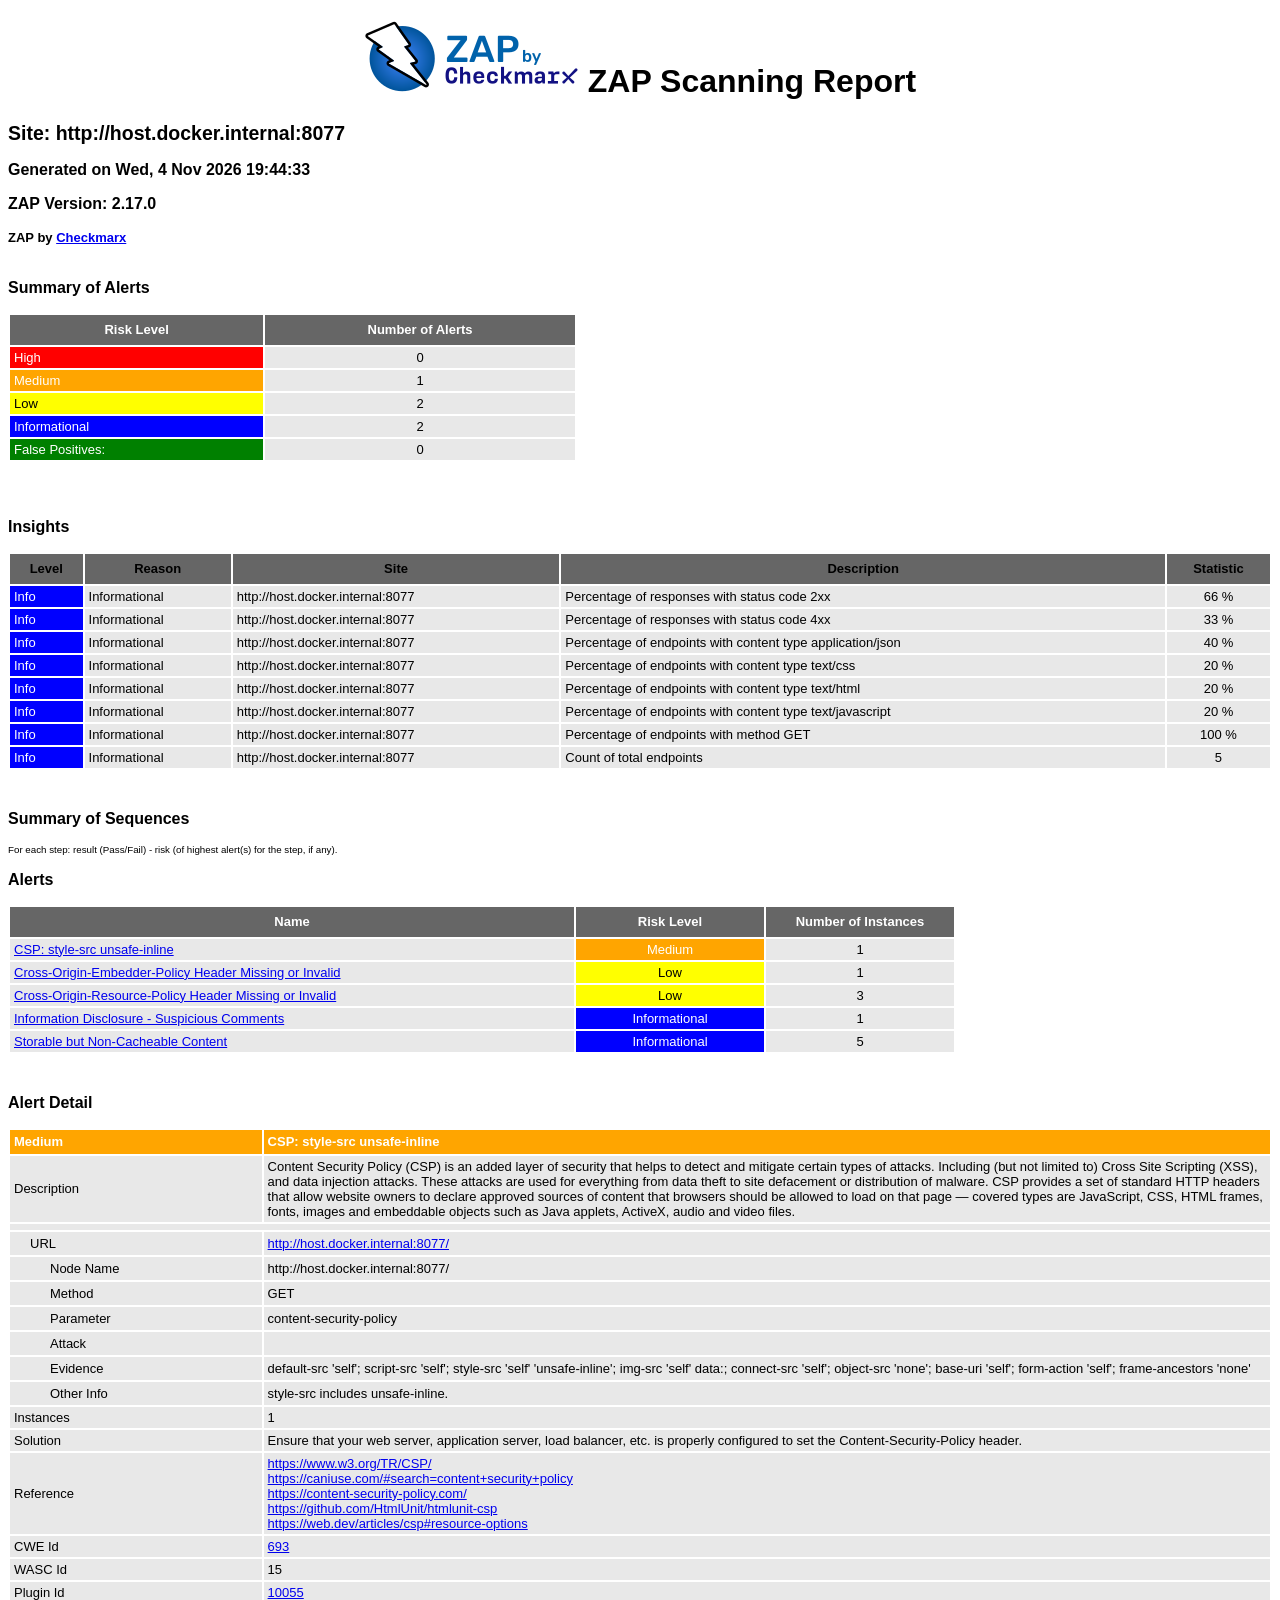
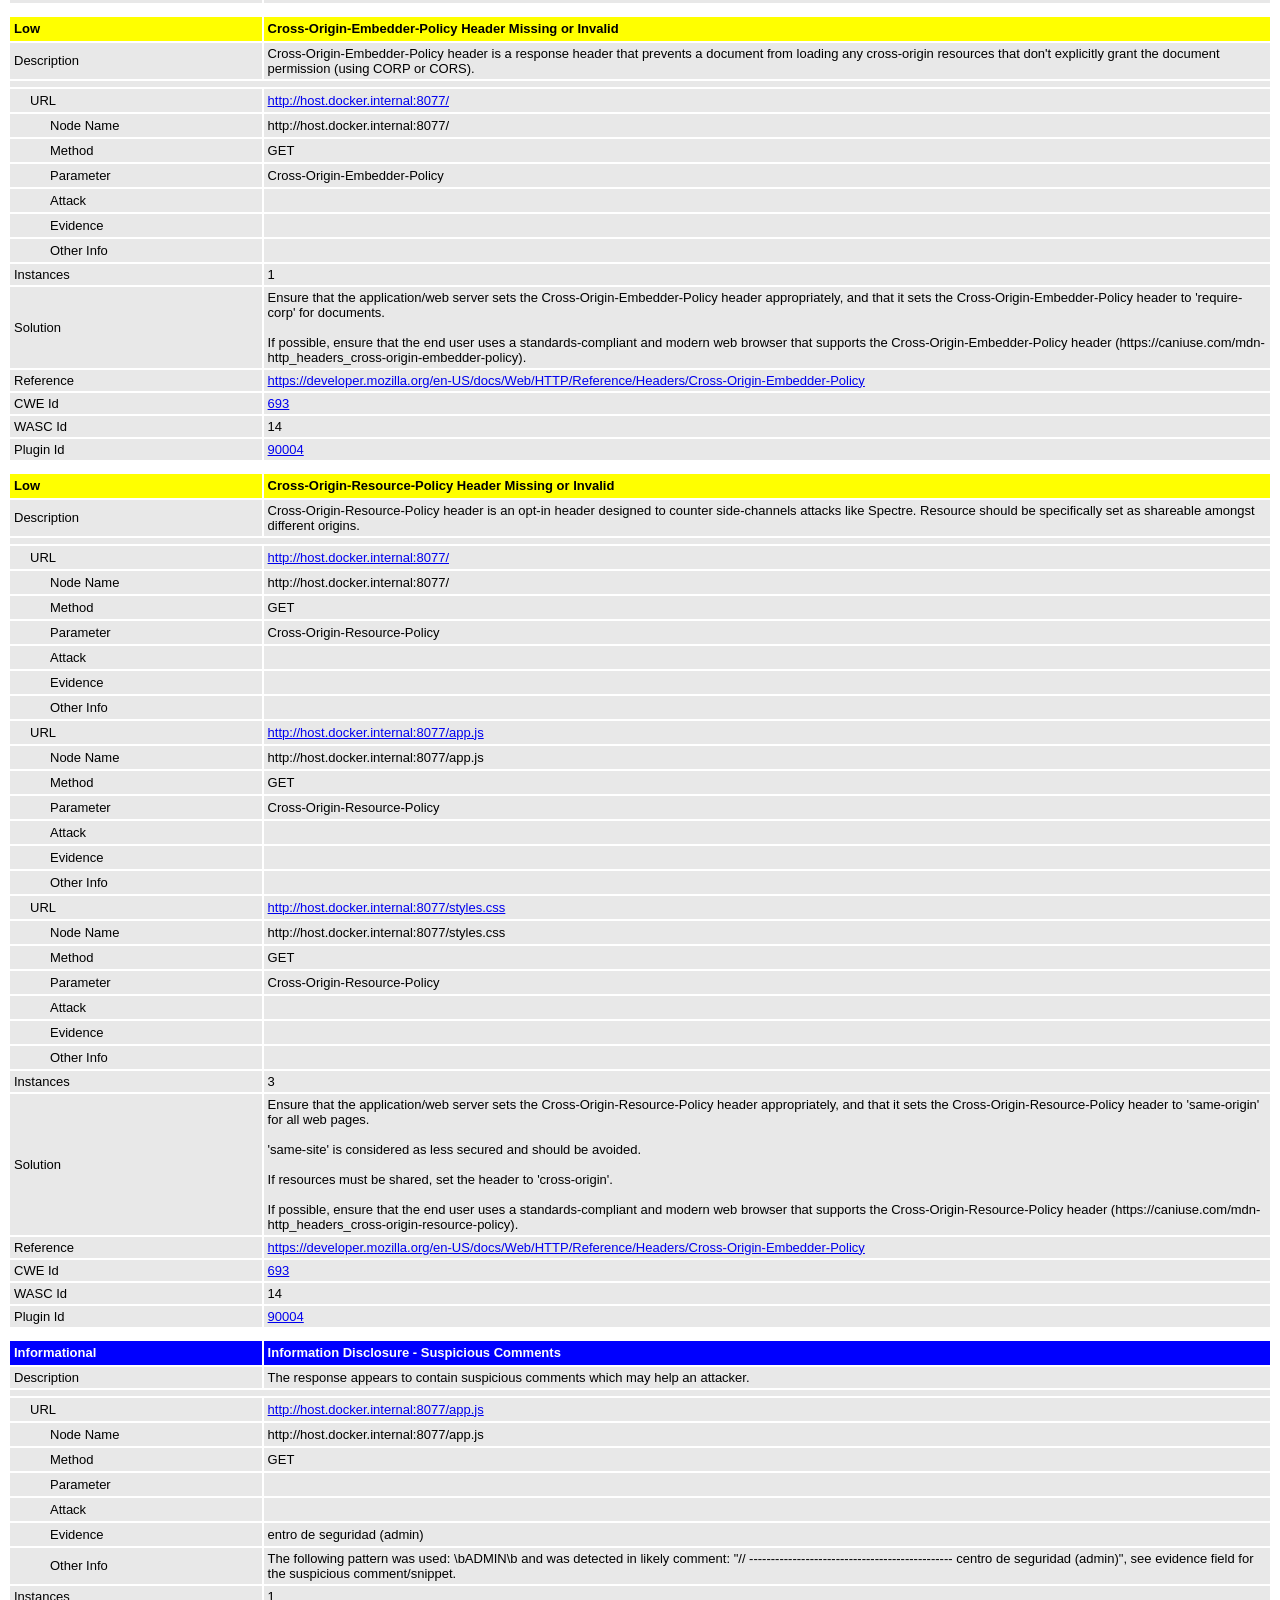
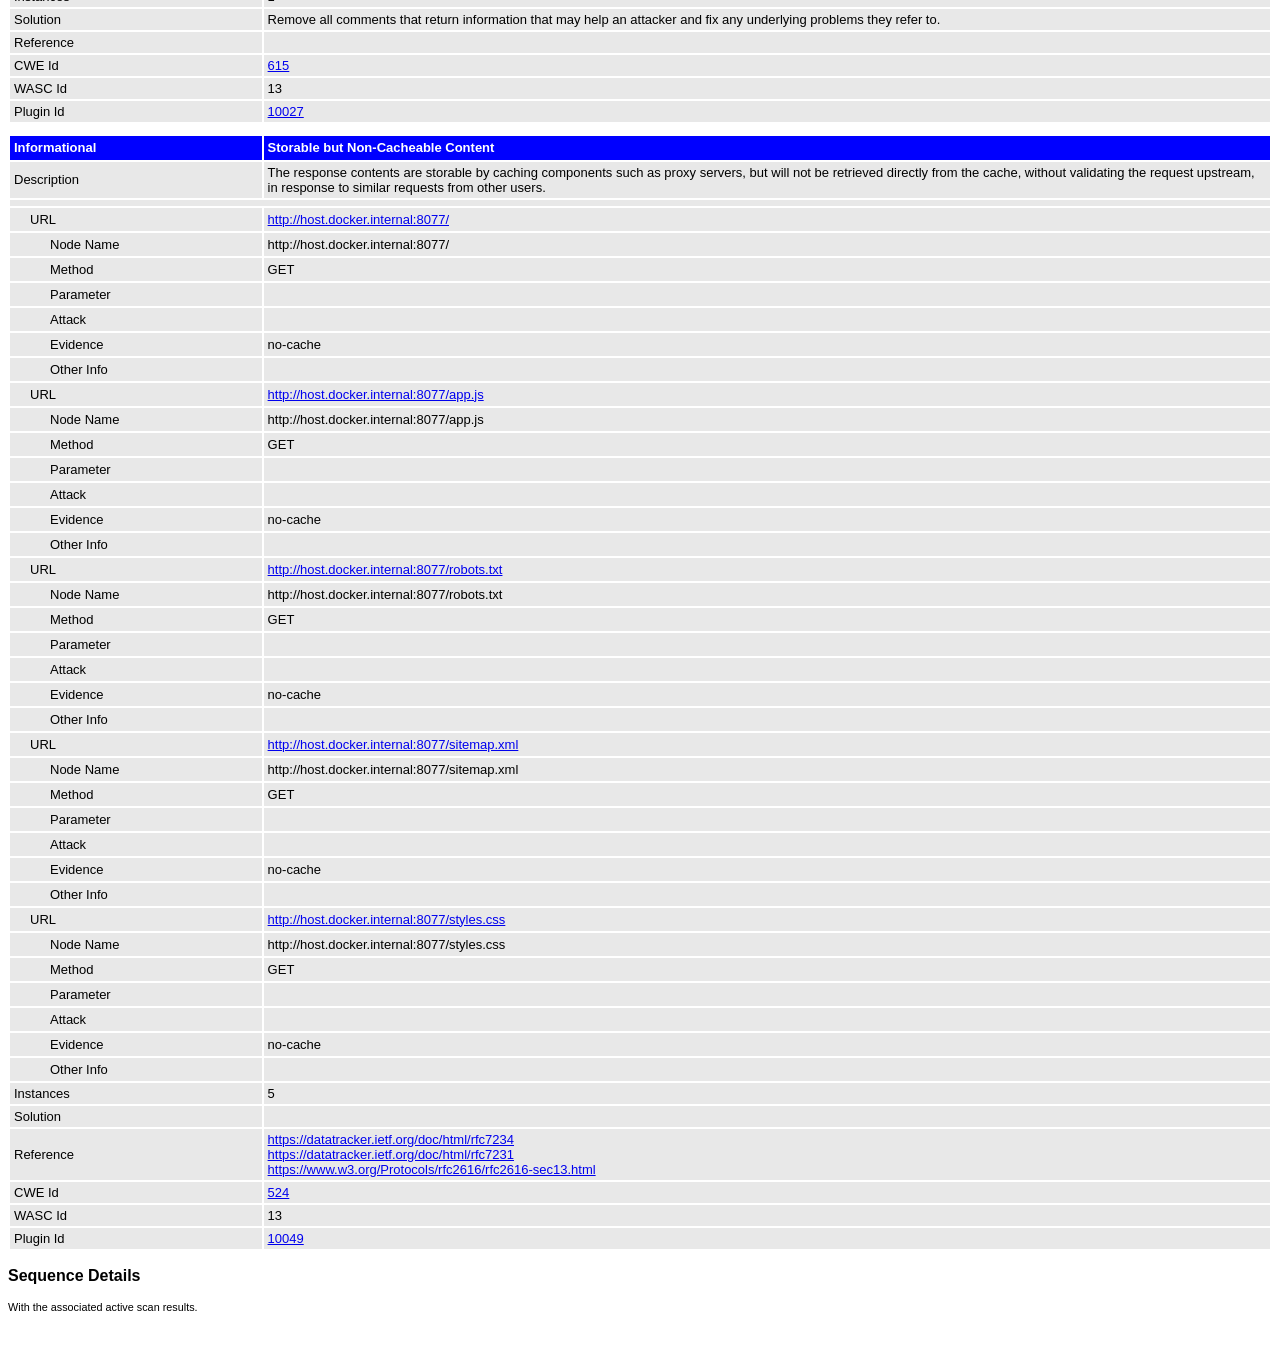
<file: docs/evidencias/zap-despues.html>
<!DOCTYPE html>
<html>
<head>
<META http-equiv="Content-Type" content="text/html; charset=UTF-8" />
<title>ZAP Scanning Report</title>
<style type="text/css">
body {
	font-family: "Helvetica Neue", Helvetica, Arial, sans-serif;
	color: #000;
	font-size: 13px;
}

h1 {
	text-align: center;
	font-weight: bold;
	font-size: 32px
}

h3 {
	font-size: 16px;
}

table {
	border: none;
	font-size: 13px;
}

td, th {
	padding: 3px 4px;
	word-break: break-word;
}

th {
	font-weight: bold;
	background-color: #666666;
}

td {
	background-color: #e8e8e8;
}

.spacer {
	margin: 10px;
}

.spacer-lg {
	margin: 40px;
}

.indent1 {
	padding: 4px 20px;
}

.indent2 {
	padding: 4px 40px;
}

.risk-3 {
	background-color: red;
	color: #FFF;
}

.risk-2 {
	background-color: orange;
	color: #FFF;
}

.risk-1 {
	background-color: yellow;
	color: #000;
}

.risk-0 {
	background-color: blue;
	color: #FFF;
}

.risk--1 {
	background-color: green;
	color: #FFF;
}

.summary {
	width: 45%;
}

.summary th {
	color: #FFF;
}

.summary100 {
	width: 100%;
}

.summary80 {
	width: 80%;
}

.tdconstrainer {
	width: 9.1%;
	padding: 0
}

.alerts {
	width: 75%;
}

.alerts th {
	color: #FFF;
}

.results {
	width: 100%;
}

.results th {
	text-align: left;
}

.left-header {
	display: inline-block;
}

.pass {
	background: green;
	color: white
}

.pass::before {
	content: '\2714';
	color: white
}

.fail {
	background: red;
	color: white
}

.fail::before {
	content: '\2716';
	color: white
}

.alert-3b::before {
	content: '\2691';
	color: red
}

.alert-2b::before {
	content: '\2691 ';
	color: orange
}

.alert-1b::before {
	content: '\2691';
	color: yellow
}

.alert-0b::before {
	content: '\2691';
	color: blue
}

.alert-3a::after {
	content: '\2691';
	color: red
}

.alert-2a::after {
	content: '\2691 ';
	color: orange
}

.alert-1a::after {
	content: '\2691';
	color: yellow
}

.alert-0a::after {
	content: '\2691';
	color: blue
}

.lm2 {
	margin-left: 2em;
}

.smallnote {
	font-size: 0.75em
}

.alwayswhite {
	color: white
}

.script-diagnostic-screenshot {
	display: block;
	max-width: 100%;
	height: auto;
}
</style>
</head>
<body>
	<h1>
		<!-- The ZAP by Checkmark Logo -->
		<img
			src="[data-uri]"
			alt="" />
		ZAP Scanning Report
	</h1>
	<p />
	

	<h2>
		
		Site: http://host.docker.internal:8077
		
	</h2>

	<h3>
		Generated on Wed, 4 Nov 2026 19:44:33
	</h3>

	<h3>
		ZAP Version: 2.17.0
	</h3>

	<h4>
		ZAP by <a href="https://checkmarx.com/">Checkmarx</a>
	</h4>

	
		<h3 class="left-header">Summary of Alerts</h3>
		<table class="summary">
			<tr>
				<th width="45%"
					height="24">Risk Level</th>
				<th width="55%"
					align="center">Number of Alerts</th>
			</tr>
			<tr>
				<td class="risk-3">
					<div>High</div>
				</td>
				<td align="center">
					<div>0</div>
				</td>
			</tr>
			<tr>
				<td class="risk-2">
					<div>Medium</div>
				</td>
				<td align="center">
					<div>1</div>
				</td>
			</tr>
			<tr>
				<td class="risk-1">
					<div>Low</div>
				</td>
				<td align="center">
					<div>2</div>
				</td>
			</tr>
			<tr>
				<td class="risk-0">
					<div>Informational</div>
				</td>
				<td align="center">
					<div>2</div>
				</td>
			</tr>
			<tr>
				<td class="risk--1">
					<div>				False Positives:</div>
				</td>
				<td align="center">
					<div>0</div>
				</td>
			</tr>
		</table>
		<div class="spacer-lg"></div>
	
	
	
		<h3 class="left-header">Insights</h3>
		
		<table class="summary100">
			<tr>
				<th height="24">Level</th>
				<th>Reason</th>
				<th>Site</th>
				<th>Description</th>
				<th>Statistic</th>
			</tr>
			
				<tr>
				<td class="risk-0">
					<div>Info</div>
				</td>
				<td>
					<div>Informational</div>
				</td>
				<td>
					<div>http://host.docker.internal:8077</div>
				</td>
				<td>
					<div>Percentage of responses with status code 2xx</div>
				</td>
				<td align="center">
					<div>66 %</div>
				</td>
				</tr>
			
				<tr>
				<td class="risk-0">
					<div>Info</div>
				</td>
				<td>
					<div>Informational</div>
				</td>
				<td>
					<div>http://host.docker.internal:8077</div>
				</td>
				<td>
					<div>Percentage of responses with status code 4xx</div>
				</td>
				<td align="center">
					<div>33 %</div>
				</td>
				</tr>
			
				<tr>
				<td class="risk-0">
					<div>Info</div>
				</td>
				<td>
					<div>Informational</div>
				</td>
				<td>
					<div>http://host.docker.internal:8077</div>
				</td>
				<td>
					<div>Percentage of endpoints with content type application/json</div>
				</td>
				<td align="center">
					<div>40 %</div>
				</td>
				</tr>
			
				<tr>
				<td class="risk-0">
					<div>Info</div>
				</td>
				<td>
					<div>Informational</div>
				</td>
				<td>
					<div>http://host.docker.internal:8077</div>
				</td>
				<td>
					<div>Percentage of endpoints with content type text/css</div>
				</td>
				<td align="center">
					<div>20 %</div>
				</td>
				</tr>
			
				<tr>
				<td class="risk-0">
					<div>Info</div>
				</td>
				<td>
					<div>Informational</div>
				</td>
				<td>
					<div>http://host.docker.internal:8077</div>
				</td>
				<td>
					<div>Percentage of endpoints with content type text/html</div>
				</td>
				<td align="center">
					<div>20 %</div>
				</td>
				</tr>
			
				<tr>
				<td class="risk-0">
					<div>Info</div>
				</td>
				<td>
					<div>Informational</div>
				</td>
				<td>
					<div>http://host.docker.internal:8077</div>
				</td>
				<td>
					<div>Percentage of endpoints with content type text/javascript</div>
				</td>
				<td align="center">
					<div>20 %</div>
				</td>
				</tr>
			
				<tr>
				<td class="risk-0">
					<div>Info</div>
				</td>
				<td>
					<div>Informational</div>
				</td>
				<td>
					<div>http://host.docker.internal:8077</div>
				</td>
				<td>
					<div>Percentage of endpoints with method GET</div>
				</td>
				<td align="center">
					<div>100 %</div>
				</td>
				</tr>
			
				<tr>
				<td class="risk-0">
					<div>Info</div>
				</td>
				<td>
					<div>Informational</div>
				</td>
				<td>
					<div>http://host.docker.internal:8077</div>
				</td>
				<td>
					<div>Count of total endpoints</div>
				</td>
				<td align="center">
					<div>5   </div>
				</td>
				</tr>
			
		</table>
		<div class="spacer-lg"></div>
	

	

	
		
			<h3>Summary of Sequences</h3>
			<p class="smallnote">For each step: result (Pass/Fail) - risk (of highest alert(s) for the step, if any).</p>

			
				</table>
			
		
	</th:block>

	
		<h3>Alerts</h3>
		<table class="alerts">
			<tr>
				<th width="60%" height="24">Name</th>
				<th width="20%"
					align="center">Risk Level</th>
				<th width="20%"
					align="center">Number of Instances</th>
			</tr>
			<tr>
				<td><a href="#10055">CSP: style-src unsafe-inline</a></td>
				<td align="center" class="risk-2">Medium</td>
				
				
				<td align="center">1</td>
				
			</tr>
			<tr>
				<td><a href="#90004">Cross-Origin-Embedder-Policy Header Missing or Invalid</a></td>
				<td align="center" class="risk-1">Low</td>
				
				
				<td align="center">1</td>
				
			</tr>
			<tr>
				<td><a href="#90004">Cross-Origin-Resource-Policy Header Missing or Invalid</a></td>
				<td align="center" class="risk-1">Low</td>
				
				
				<td align="center">3</td>
				
			</tr>
			<tr>
				<td><a href="#10027">Information Disclosure - Suspicious Comments</a></td>
				<td align="center" class="risk-0">Informational</td>
				
				
				<td align="center">1</td>
				
			</tr>
			<tr>
				<td><a href="#10049">Storable but Non-Cacheable Content</a></td>
				<td align="center" class="risk-0">Informational</td>
				
				
				<td align="center">5</td>
				
			</tr>
		</table>
		<div class="spacer-lg"></div>
	

	
		<h3>Alert Detail</h3>
		
			<table class="results">
				<tr height="24">
					<th width="20%" class="risk-2"><a
						id="10055"></a>
						<div>Medium</div></th>
					<th class="risk-2">CSP: style-src unsafe-inline</th>
				</tr>
				<tr>
					<td width="20%">Description</td>
					<td width="80%">
							<div>Content Security Policy (CSP) is an added layer of security that helps to detect and mitigate certain types of attacks. Including (but not limited to) Cross Site Scripting (XSS), and data injection attacks. These attacks are used for everything from data theft to site defacement or distribution of malware. CSP provides a set of standard HTTP headers that allow website owners to declare approved sources of content that browsers should be allowed to load on that page — covered types are JavaScript, CSS, HTML frames, fonts, images and embeddable objects such as Java applets, ActiveX, audio and video files.</div>
							
						</td>
				</tr>
				<TR vAlign="top">
					<TD colspan="2"></TD>
				</TR>
				
					<tr>
						<td width="20%"
							class="indent1">URL</td>
						<td width="80%"><a href="http://host.docker.internal:8077/">http://host.docker.internal:8077/</a></td>
					</tr>
					<tr>
						<td width="20%"
							class="indent2">Node Name</td>
						<td width="80%">http://host.docker.internal:8077/</td>
					</tr>
					<tr>
						<td width="20%"
							class="indent2">Method</td>
						<td width="80%">GET</td>
					</tr>
					<tr>
						<td width="20%"
							class="indent2">Parameter</td>
						<td width="80%">content-security-policy</td>
					</tr>
					<tr>
						<td width="20%"
							class="indent2">Attack</td>
						<td width="80%"></td>
					</tr>
					<tr>
						<td width="20%"
							class="indent2">Evidence</td>
						<td width="80%">default-src &#39;self&#39;; script-src &#39;self&#39;; style-src &#39;self&#39; &#39;unsafe-inline&#39;; img-src &#39;self&#39; data:; connect-src &#39;self&#39;; object-src &#39;none&#39;; base-uri &#39;self&#39;; form-action &#39;self&#39;; frame-ancestors &#39;none&#39;</td>
					</tr>
					<tr>
						<td width="20%"
							class="indent2">Other Info</td>
						<td width="80%">
							<div>style-src includes unsafe-inline.</div>
							
						</td>
					</tr>
				
				<tr>
					<td width="20%">Instances</td>
					
					
					<td width="80%">1</td>
					
				</tr>
				<tr>
					<td width="20%">Solution</td>
					<td width="80%">
							<div>Ensure that your web server, application server, load balancer, etc. is properly configured to set the Content-Security-Policy header.</div>
							
						</td>
				</tr>
				<tr>
					<td width="20%">Reference</td>
					<td width="80%">
							<a href="https://www.w3.org/TR/CSP/">https://www.w3.org/TR/CSP/</a>
							<br />
						
							<a href="https://caniuse.com/#search=content+security+policy">https://caniuse.com/#search=content+security+policy</a>
							<br />
						
							<a href="https://content-security-policy.com/">https://content-security-policy.com/</a>
							<br />
						
							<a href="https://github.com/HtmlUnit/htmlunit-csp">https://github.com/HtmlUnit/htmlunit-csp</a>
							<br />
						
							<a href="https://web.dev/articles/csp#resource-options">https://web.dev/articles/csp#resource-options</a>
							
						</td>
				</tr>
				<tr>
					<td width="20%">CWE Id</td>
					<td width="80%"><a
						href="https://cwe.mitre.org/data/definitions/693.html">693</a></td>
				</tr>
				<tr>
					<td width="20%">WASC Id</td>
					<td width="80%">15</td>
				</tr>
				<tr>
					<td width="20%">Plugin Id</td>
					<td width="80%"><a
						href="https://www.zaproxy.org/docs/alerts/10055/">10055</a></td>
				</tr>
			</table>
			<div class="spacer"></div>
		
			<table class="results">
				<tr height="24">
					<th width="20%" class="risk-1"><a
						id="90004"></a>
						<div>Low</div></th>
					<th class="risk-1">Cross-Origin-Embedder-Policy Header Missing or Invalid</th>
				</tr>
				<tr>
					<td width="20%">Description</td>
					<td width="80%">
							<div>Cross-Origin-Embedder-Policy header is a response header that prevents a document from loading any cross-origin resources that don&#39;t explicitly grant the document permission (using CORP or CORS).</div>
							
						</td>
				</tr>
				<TR vAlign="top">
					<TD colspan="2"></TD>
				</TR>
				
					<tr>
						<td width="20%"
							class="indent1">URL</td>
						<td width="80%"><a href="http://host.docker.internal:8077/">http://host.docker.internal:8077/</a></td>
					</tr>
					<tr>
						<td width="20%"
							class="indent2">Node Name</td>
						<td width="80%">http://host.docker.internal:8077/</td>
					</tr>
					<tr>
						<td width="20%"
							class="indent2">Method</td>
						<td width="80%">GET</td>
					</tr>
					<tr>
						<td width="20%"
							class="indent2">Parameter</td>
						<td width="80%">Cross-Origin-Embedder-Policy</td>
					</tr>
					<tr>
						<td width="20%"
							class="indent2">Attack</td>
						<td width="80%"></td>
					</tr>
					<tr>
						<td width="20%"
							class="indent2">Evidence</td>
						<td width="80%"></td>
					</tr>
					<tr>
						<td width="20%"
							class="indent2">Other Info</td>
						<td width="80%"></td>
					</tr>
				
				<tr>
					<td width="20%">Instances</td>
					
					
					<td width="80%">1</td>
					
				</tr>
				<tr>
					<td width="20%">Solution</td>
					<td width="80%">
							<div>Ensure that the application/web server sets the Cross-Origin-Embedder-Policy header appropriately, and that it sets the Cross-Origin-Embedder-Policy header to &#39;require-corp&#39; for documents.</div>
							<br />
						
							<div>If possible, ensure that the end user uses a standards-compliant and modern web browser that supports the Cross-Origin-Embedder-Policy header (https://caniuse.com/mdn-http_headers_cross-origin-embedder-policy).</div>
							
						</td>
				</tr>
				<tr>
					<td width="20%">Reference</td>
					<td width="80%">
							<a href="https://developer.mozilla.org/en-US/docs/Web/HTTP/Reference/Headers/Cross-Origin-Embedder-Policy">https://developer.mozilla.org/en-US/docs/Web/HTTP/Reference/Headers/Cross-Origin-Embedder-Policy</a>
							
						</td>
				</tr>
				<tr>
					<td width="20%">CWE Id</td>
					<td width="80%"><a
						href="https://cwe.mitre.org/data/definitions/693.html">693</a></td>
				</tr>
				<tr>
					<td width="20%">WASC Id</td>
					<td width="80%">14</td>
				</tr>
				<tr>
					<td width="20%">Plugin Id</td>
					<td width="80%"><a
						href="https://www.zaproxy.org/docs/alerts/90004/">90004</a></td>
				</tr>
			</table>
			<div class="spacer"></div>
		
			<table class="results">
				<tr height="24">
					<th width="20%" class="risk-1"><a
						id="90004"></a>
						<div>Low</div></th>
					<th class="risk-1">Cross-Origin-Resource-Policy Header Missing or Invalid</th>
				</tr>
				<tr>
					<td width="20%">Description</td>
					<td width="80%">
							<div>Cross-Origin-Resource-Policy header is an opt-in header designed to counter side-channels attacks like Spectre. Resource should be specifically set as shareable amongst different origins.</div>
							
						</td>
				</tr>
				<TR vAlign="top">
					<TD colspan="2"></TD>
				</TR>
				
					<tr>
						<td width="20%"
							class="indent1">URL</td>
						<td width="80%"><a href="http://host.docker.internal:8077/">http://host.docker.internal:8077/</a></td>
					</tr>
					<tr>
						<td width="20%"
							class="indent2">Node Name</td>
						<td width="80%">http://host.docker.internal:8077/</td>
					</tr>
					<tr>
						<td width="20%"
							class="indent2">Method</td>
						<td width="80%">GET</td>
					</tr>
					<tr>
						<td width="20%"
							class="indent2">Parameter</td>
						<td width="80%">Cross-Origin-Resource-Policy</td>
					</tr>
					<tr>
						<td width="20%"
							class="indent2">Attack</td>
						<td width="80%"></td>
					</tr>
					<tr>
						<td width="20%"
							class="indent2">Evidence</td>
						<td width="80%"></td>
					</tr>
					<tr>
						<td width="20%"
							class="indent2">Other Info</td>
						<td width="80%"></td>
					</tr>
				
					<tr>
						<td width="20%"
							class="indent1">URL</td>
						<td width="80%"><a href="http://host.docker.internal:8077/app.js">http://host.docker.internal:8077/app.js</a></td>
					</tr>
					<tr>
						<td width="20%"
							class="indent2">Node Name</td>
						<td width="80%">http://host.docker.internal:8077/app.js</td>
					</tr>
					<tr>
						<td width="20%"
							class="indent2">Method</td>
						<td width="80%">GET</td>
					</tr>
					<tr>
						<td width="20%"
							class="indent2">Parameter</td>
						<td width="80%">Cross-Origin-Resource-Policy</td>
					</tr>
					<tr>
						<td width="20%"
							class="indent2">Attack</td>
						<td width="80%"></td>
					</tr>
					<tr>
						<td width="20%"
							class="indent2">Evidence</td>
						<td width="80%"></td>
					</tr>
					<tr>
						<td width="20%"
							class="indent2">Other Info</td>
						<td width="80%"></td>
					</tr>
				
					<tr>
						<td width="20%"
							class="indent1">URL</td>
						<td width="80%"><a href="http://host.docker.internal:8077/styles.css">http://host.docker.internal:8077/styles.css</a></td>
					</tr>
					<tr>
						<td width="20%"
							class="indent2">Node Name</td>
						<td width="80%">http://host.docker.internal:8077/styles.css</td>
					</tr>
					<tr>
						<td width="20%"
							class="indent2">Method</td>
						<td width="80%">GET</td>
					</tr>
					<tr>
						<td width="20%"
							class="indent2">Parameter</td>
						<td width="80%">Cross-Origin-Resource-Policy</td>
					</tr>
					<tr>
						<td width="20%"
							class="indent2">Attack</td>
						<td width="80%"></td>
					</tr>
					<tr>
						<td width="20%"
							class="indent2">Evidence</td>
						<td width="80%"></td>
					</tr>
					<tr>
						<td width="20%"
							class="indent2">Other Info</td>
						<td width="80%"></td>
					</tr>
				
				<tr>
					<td width="20%">Instances</td>
					
					
					<td width="80%">3</td>
					
				</tr>
				<tr>
					<td width="20%">Solution</td>
					<td width="80%">
							<div>Ensure that the application/web server sets the Cross-Origin-Resource-Policy header appropriately, and that it sets the Cross-Origin-Resource-Policy header to &#39;same-origin&#39; for all web pages.</div>
							<br />
						
							<div>&#39;same-site&#39; is considered as less secured and should be avoided.</div>
							<br />
						
							<div>If resources must be shared, set the header to &#39;cross-origin&#39;.</div>
							<br />
						
							<div>If possible, ensure that the end user uses a standards-compliant and modern web browser that supports the Cross-Origin-Resource-Policy header (https://caniuse.com/mdn-http_headers_cross-origin-resource-policy).</div>
							
						</td>
				</tr>
				<tr>
					<td width="20%">Reference</td>
					<td width="80%">
							<a href="https://developer.mozilla.org/en-US/docs/Web/HTTP/Reference/Headers/Cross-Origin-Embedder-Policy">https://developer.mozilla.org/en-US/docs/Web/HTTP/Reference/Headers/Cross-Origin-Embedder-Policy</a>
							
						</td>
				</tr>
				<tr>
					<td width="20%">CWE Id</td>
					<td width="80%"><a
						href="https://cwe.mitre.org/data/definitions/693.html">693</a></td>
				</tr>
				<tr>
					<td width="20%">WASC Id</td>
					<td width="80%">14</td>
				</tr>
				<tr>
					<td width="20%">Plugin Id</td>
					<td width="80%"><a
						href="https://www.zaproxy.org/docs/alerts/90004/">90004</a></td>
				</tr>
			</table>
			<div class="spacer"></div>
		
			<table class="results">
				<tr height="24">
					<th width="20%" class="risk-0"><a
						id="10027"></a>
						<div>Informational</div></th>
					<th class="risk-0">Information Disclosure - Suspicious Comments</th>
				</tr>
				<tr>
					<td width="20%">Description</td>
					<td width="80%">
							<div>The response appears to contain suspicious comments which may help an attacker.</div>
							
						</td>
				</tr>
				<TR vAlign="top">
					<TD colspan="2"></TD>
				</TR>
				
					<tr>
						<td width="20%"
							class="indent1">URL</td>
						<td width="80%"><a href="http://host.docker.internal:8077/app.js">http://host.docker.internal:8077/app.js</a></td>
					</tr>
					<tr>
						<td width="20%"
							class="indent2">Node Name</td>
						<td width="80%">http://host.docker.internal:8077/app.js</td>
					</tr>
					<tr>
						<td width="20%"
							class="indent2">Method</td>
						<td width="80%">GET</td>
					</tr>
					<tr>
						<td width="20%"
							class="indent2">Parameter</td>
						<td width="80%"></td>
					</tr>
					<tr>
						<td width="20%"
							class="indent2">Attack</td>
						<td width="80%"></td>
					</tr>
					<tr>
						<td width="20%"
							class="indent2">Evidence</td>
						<td width="80%">entro de seguridad (admin)</td>
					</tr>
					<tr>
						<td width="20%"
							class="indent2">Other Info</td>
						<td width="80%">
							<div>The following pattern was used: \bADMIN\b and was detected in likely comment: &quot;// ----------------------------------------------- centro de seguridad (admin)&quot;, see evidence field for the suspicious comment/snippet.</div>
							
						</td>
					</tr>
				
				<tr>
					<td width="20%">Instances</td>
					
					
					<td width="80%">1</td>
					
				</tr>
				<tr>
					<td width="20%">Solution</td>
					<td width="80%">
							<div>Remove all comments that return information that may help an attacker and fix any underlying problems they refer to.</div>
							
						</td>
				</tr>
				<tr>
					<td width="20%">Reference</td>
					<td width="80%"></td>
				</tr>
				<tr>
					<td width="20%">CWE Id</td>
					<td width="80%"><a
						href="https://cwe.mitre.org/data/definitions/615.html">615</a></td>
				</tr>
				<tr>
					<td width="20%">WASC Id</td>
					<td width="80%">13</td>
				</tr>
				<tr>
					<td width="20%">Plugin Id</td>
					<td width="80%"><a
						href="https://www.zaproxy.org/docs/alerts/10027/">10027</a></td>
				</tr>
			</table>
			<div class="spacer"></div>
		
			<table class="results">
				<tr height="24">
					<th width="20%" class="risk-0"><a
						id="10049"></a>
						<div>Informational</div></th>
					<th class="risk-0">Storable but Non-Cacheable Content</th>
				</tr>
				<tr>
					<td width="20%">Description</td>
					<td width="80%">
							<div>The response contents are storable by caching components such as proxy servers, but will not be retrieved directly from the cache, without validating the request upstream, in response to similar requests from other users.</div>
							
						</td>
				</tr>
				<TR vAlign="top">
					<TD colspan="2"></TD>
				</TR>
				
					<tr>
						<td width="20%"
							class="indent1">URL</td>
						<td width="80%"><a href="http://host.docker.internal:8077/">http://host.docker.internal:8077/</a></td>
					</tr>
					<tr>
						<td width="20%"
							class="indent2">Node Name</td>
						<td width="80%">http://host.docker.internal:8077/</td>
					</tr>
					<tr>
						<td width="20%"
							class="indent2">Method</td>
						<td width="80%">GET</td>
					</tr>
					<tr>
						<td width="20%"
							class="indent2">Parameter</td>
						<td width="80%"></td>
					</tr>
					<tr>
						<td width="20%"
							class="indent2">Attack</td>
						<td width="80%"></td>
					</tr>
					<tr>
						<td width="20%"
							class="indent2">Evidence</td>
						<td width="80%">no-cache</td>
					</tr>
					<tr>
						<td width="20%"
							class="indent2">Other Info</td>
						<td width="80%"></td>
					</tr>
				
					<tr>
						<td width="20%"
							class="indent1">URL</td>
						<td width="80%"><a href="http://host.docker.internal:8077/app.js">http://host.docker.internal:8077/app.js</a></td>
					</tr>
					<tr>
						<td width="20%"
							class="indent2">Node Name</td>
						<td width="80%">http://host.docker.internal:8077/app.js</td>
					</tr>
					<tr>
						<td width="20%"
							class="indent2">Method</td>
						<td width="80%">GET</td>
					</tr>
					<tr>
						<td width="20%"
							class="indent2">Parameter</td>
						<td width="80%"></td>
					</tr>
					<tr>
						<td width="20%"
							class="indent2">Attack</td>
						<td width="80%"></td>
					</tr>
					<tr>
						<td width="20%"
							class="indent2">Evidence</td>
						<td width="80%">no-cache</td>
					</tr>
					<tr>
						<td width="20%"
							class="indent2">Other Info</td>
						<td width="80%"></td>
					</tr>
				
					<tr>
						<td width="20%"
							class="indent1">URL</td>
						<td width="80%"><a href="http://host.docker.internal:8077/robots.txt">http://host.docker.internal:8077/robots.txt</a></td>
					</tr>
					<tr>
						<td width="20%"
							class="indent2">Node Name</td>
						<td width="80%">http://host.docker.internal:8077/robots.txt</td>
					</tr>
					<tr>
						<td width="20%"
							class="indent2">Method</td>
						<td width="80%">GET</td>
					</tr>
					<tr>
						<td width="20%"
							class="indent2">Parameter</td>
						<td width="80%"></td>
					</tr>
					<tr>
						<td width="20%"
							class="indent2">Attack</td>
						<td width="80%"></td>
					</tr>
					<tr>
						<td width="20%"
							class="indent2">Evidence</td>
						<td width="80%">no-cache</td>
					</tr>
					<tr>
						<td width="20%"
							class="indent2">Other Info</td>
						<td width="80%"></td>
					</tr>
				
					<tr>
						<td width="20%"
							class="indent1">URL</td>
						<td width="80%"><a href="http://host.docker.internal:8077/sitemap.xml">http://host.docker.internal:8077/sitemap.xml</a></td>
					</tr>
					<tr>
						<td width="20%"
							class="indent2">Node Name</td>
						<td width="80%">http://host.docker.internal:8077/sitemap.xml</td>
					</tr>
					<tr>
						<td width="20%"
							class="indent2">Method</td>
						<td width="80%">GET</td>
					</tr>
					<tr>
						<td width="20%"
							class="indent2">Parameter</td>
						<td width="80%"></td>
					</tr>
					<tr>
						<td width="20%"
							class="indent2">Attack</td>
						<td width="80%"></td>
					</tr>
					<tr>
						<td width="20%"
							class="indent2">Evidence</td>
						<td width="80%">no-cache</td>
					</tr>
					<tr>
						<td width="20%"
							class="indent2">Other Info</td>
						<td width="80%"></td>
					</tr>
				
					<tr>
						<td width="20%"
							class="indent1">URL</td>
						<td width="80%"><a href="http://host.docker.internal:8077/styles.css">http://host.docker.internal:8077/styles.css</a></td>
					</tr>
					<tr>
						<td width="20%"
							class="indent2">Node Name</td>
						<td width="80%">http://host.docker.internal:8077/styles.css</td>
					</tr>
					<tr>
						<td width="20%"
							class="indent2">Method</td>
						<td width="80%">GET</td>
					</tr>
					<tr>
						<td width="20%"
							class="indent2">Parameter</td>
						<td width="80%"></td>
					</tr>
					<tr>
						<td width="20%"
							class="indent2">Attack</td>
						<td width="80%"></td>
					</tr>
					<tr>
						<td width="20%"
							class="indent2">Evidence</td>
						<td width="80%">no-cache</td>
					</tr>
					<tr>
						<td width="20%"
							class="indent2">Other Info</td>
						<td width="80%"></td>
					</tr>
				
				<tr>
					<td width="20%">Instances</td>
					
					
					<td width="80%">5</td>
					
				</tr>
				<tr>
					<td width="20%">Solution</td>
					<td width="80%"></td>
				</tr>
				<tr>
					<td width="20%">Reference</td>
					<td width="80%">
							<a href="https://datatracker.ietf.org/doc/html/rfc7234">https://datatracker.ietf.org/doc/html/rfc7234</a>
							<br />
						
							<a href="https://datatracker.ietf.org/doc/html/rfc7231">https://datatracker.ietf.org/doc/html/rfc7231</a>
							<br />
						
							<a href="https://www.w3.org/Protocols/rfc2616/rfc2616-sec13.html">https://www.w3.org/Protocols/rfc2616/rfc2616-sec13.html</a>
							
						</td>
				</tr>
				<tr>
					<td width="20%">CWE Id</td>
					<td width="80%"><a
						href="https://cwe.mitre.org/data/definitions/524.html">524</a></td>
				</tr>
				<tr>
					<td width="20%">WASC Id</td>
					<td width="80%">13</td>
				</tr>
				<tr>
					<td width="20%">Plugin Id</td>
					<td width="80%"><a
						href="https://www.zaproxy.org/docs/alerts/10049/">10049</a></td>
				</tr>
			</table>
			<div class="spacer"></div>
		
	

	
		
			<h3>Sequence Details</h3>
			<sup>With the associated active scan results.</sup>

			

			<div class="spacer-lg"></div>

		
	

</body>
</html>
</file>
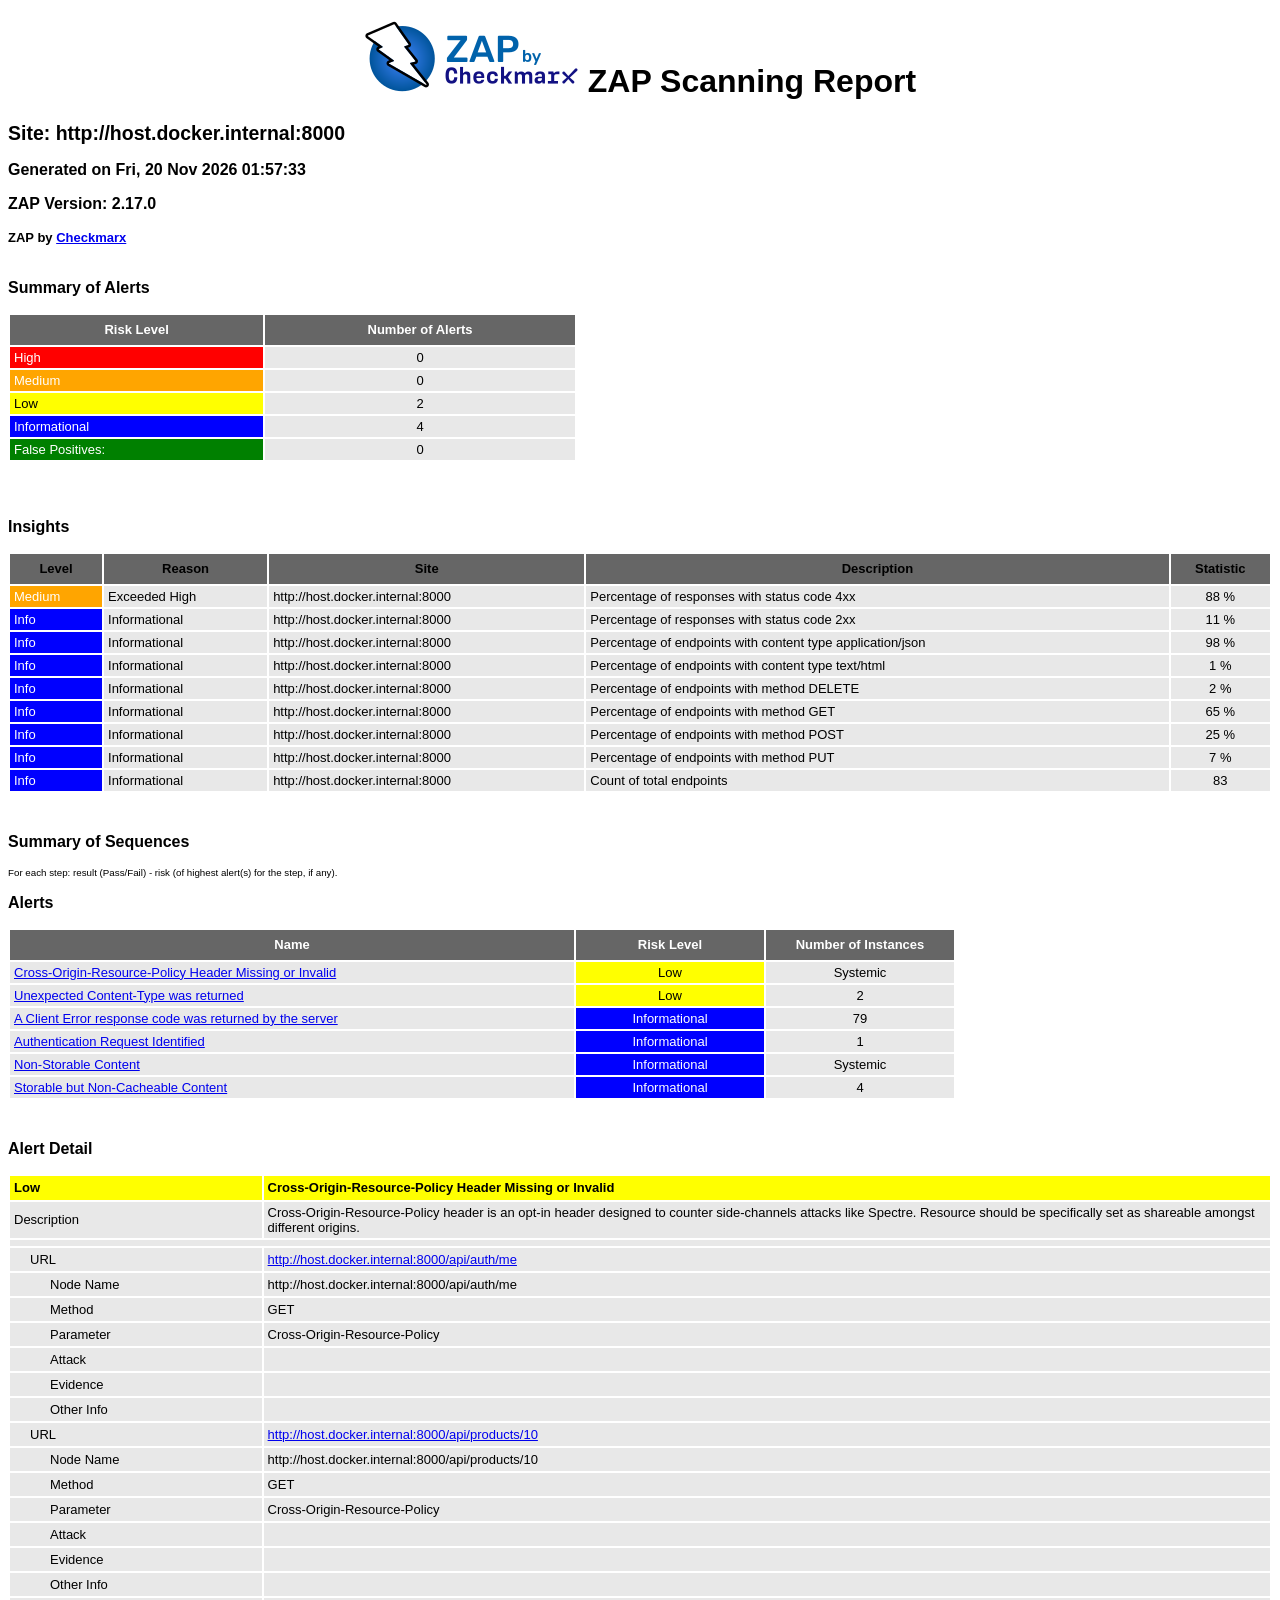
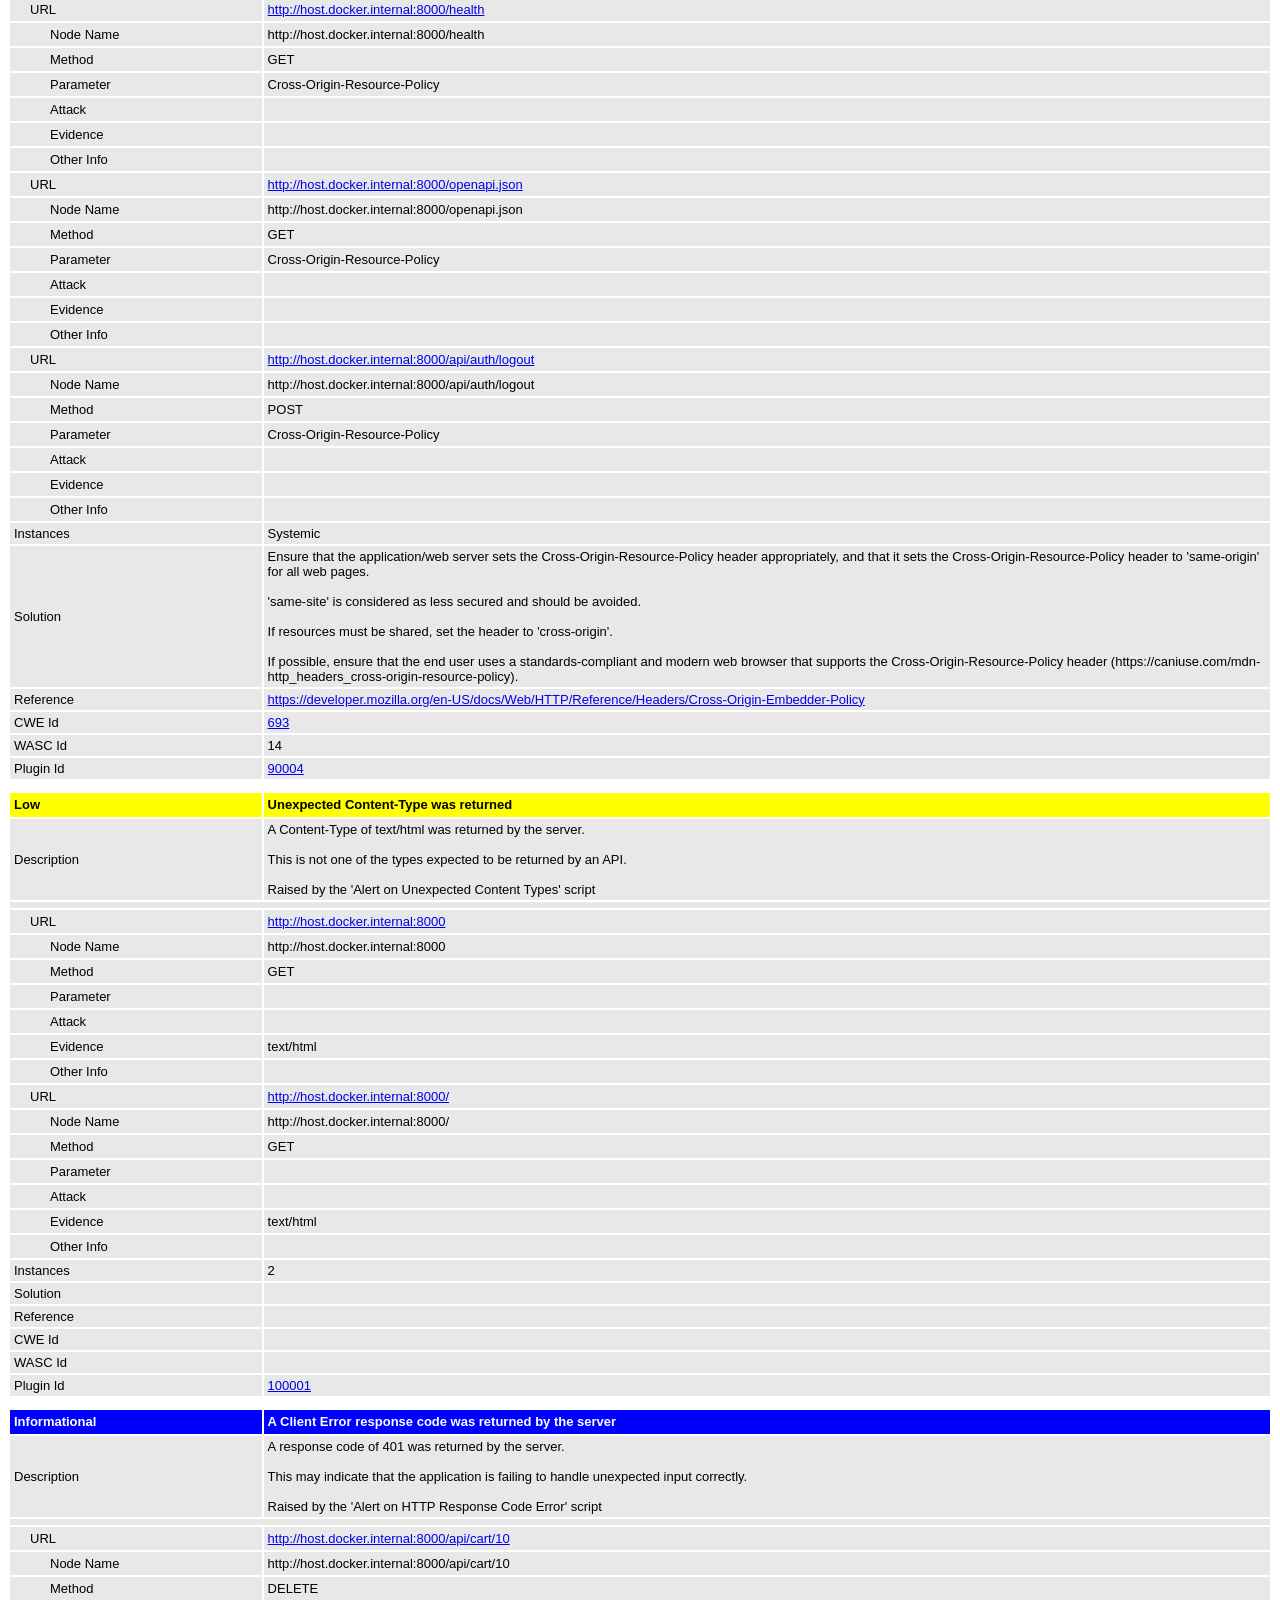
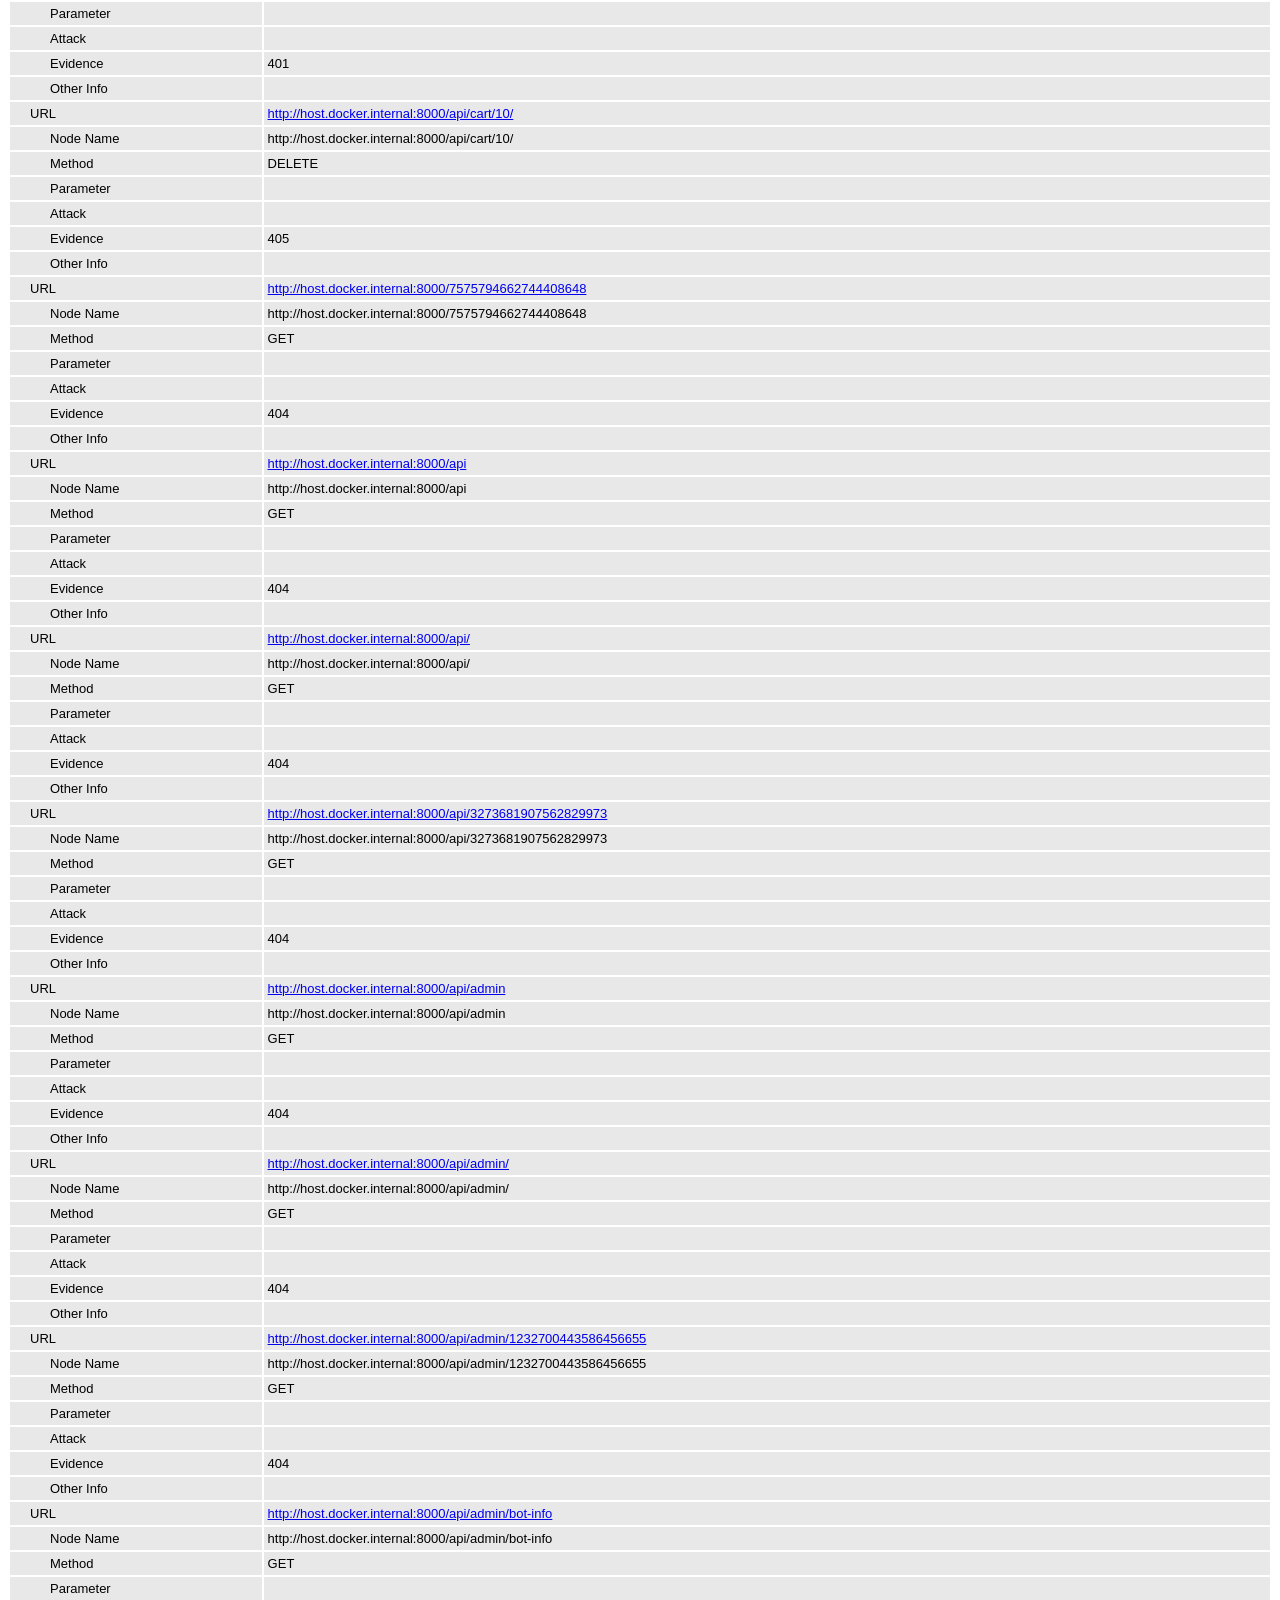
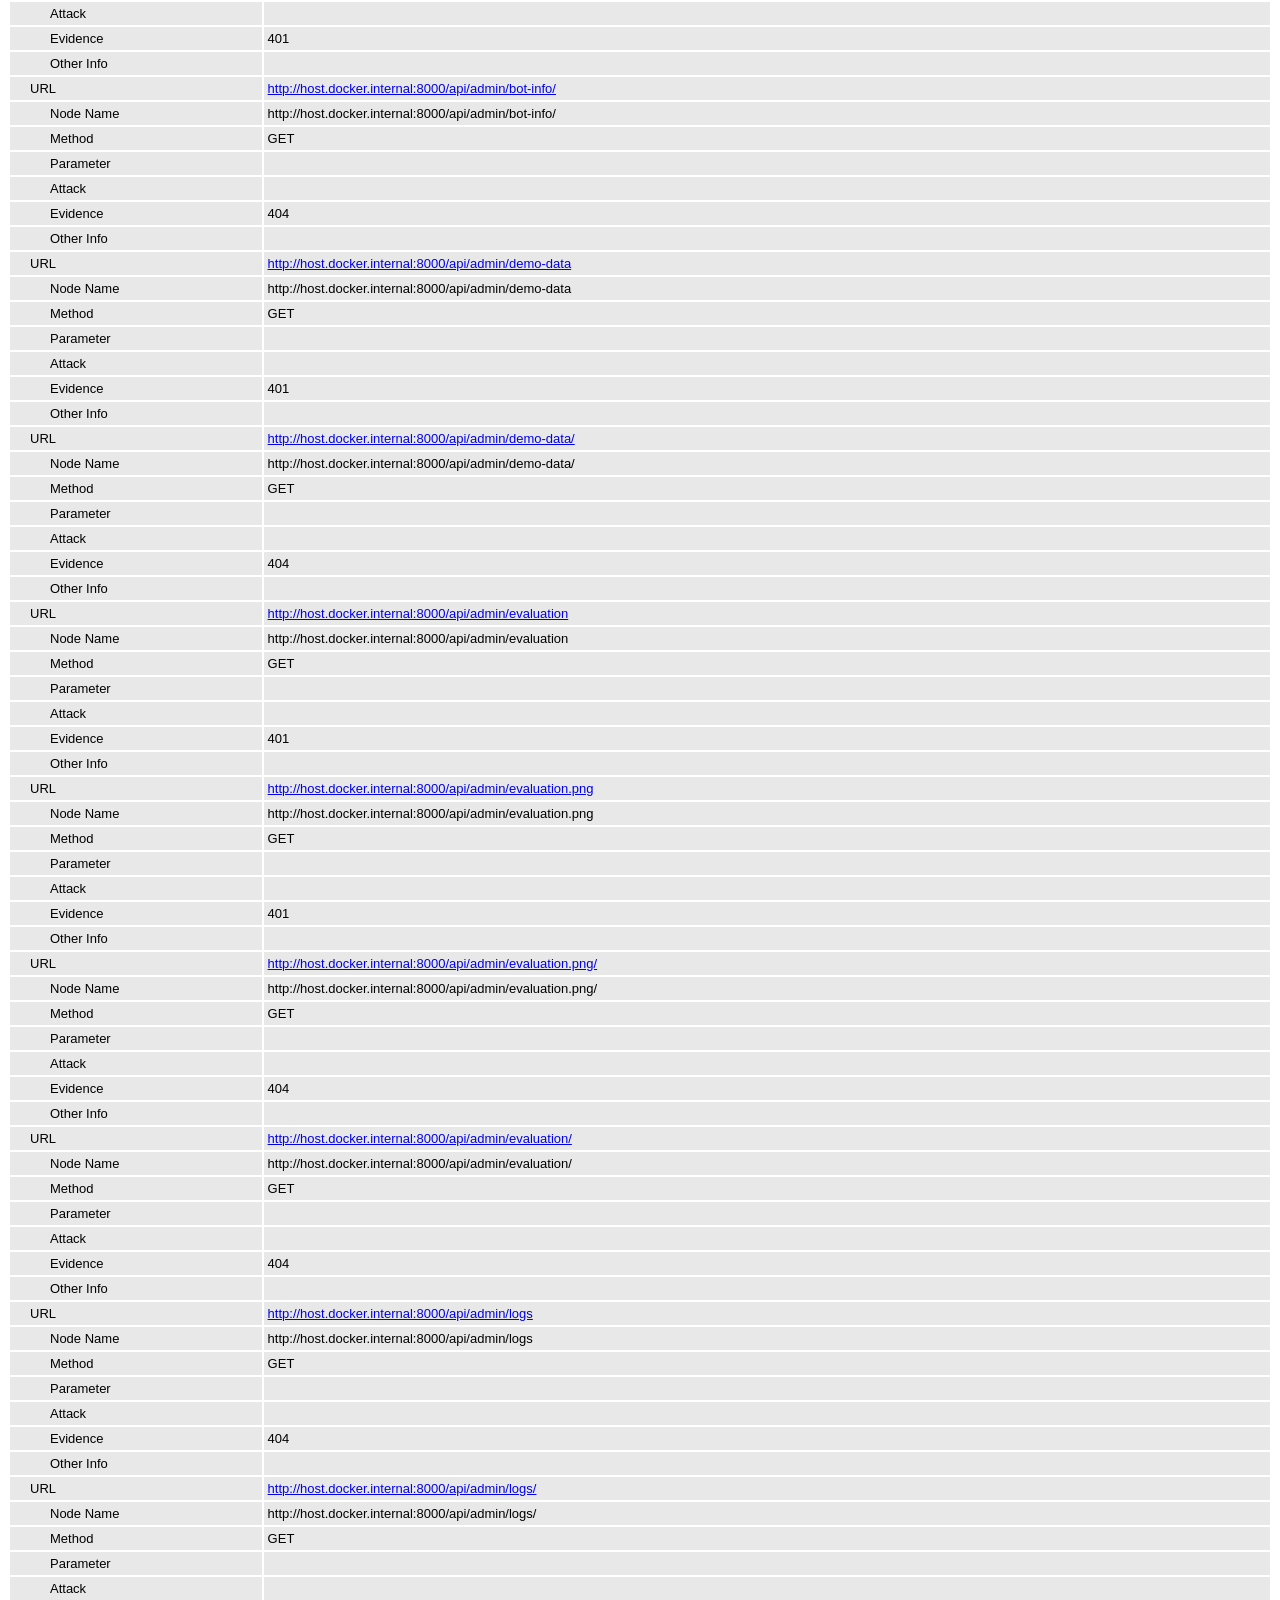
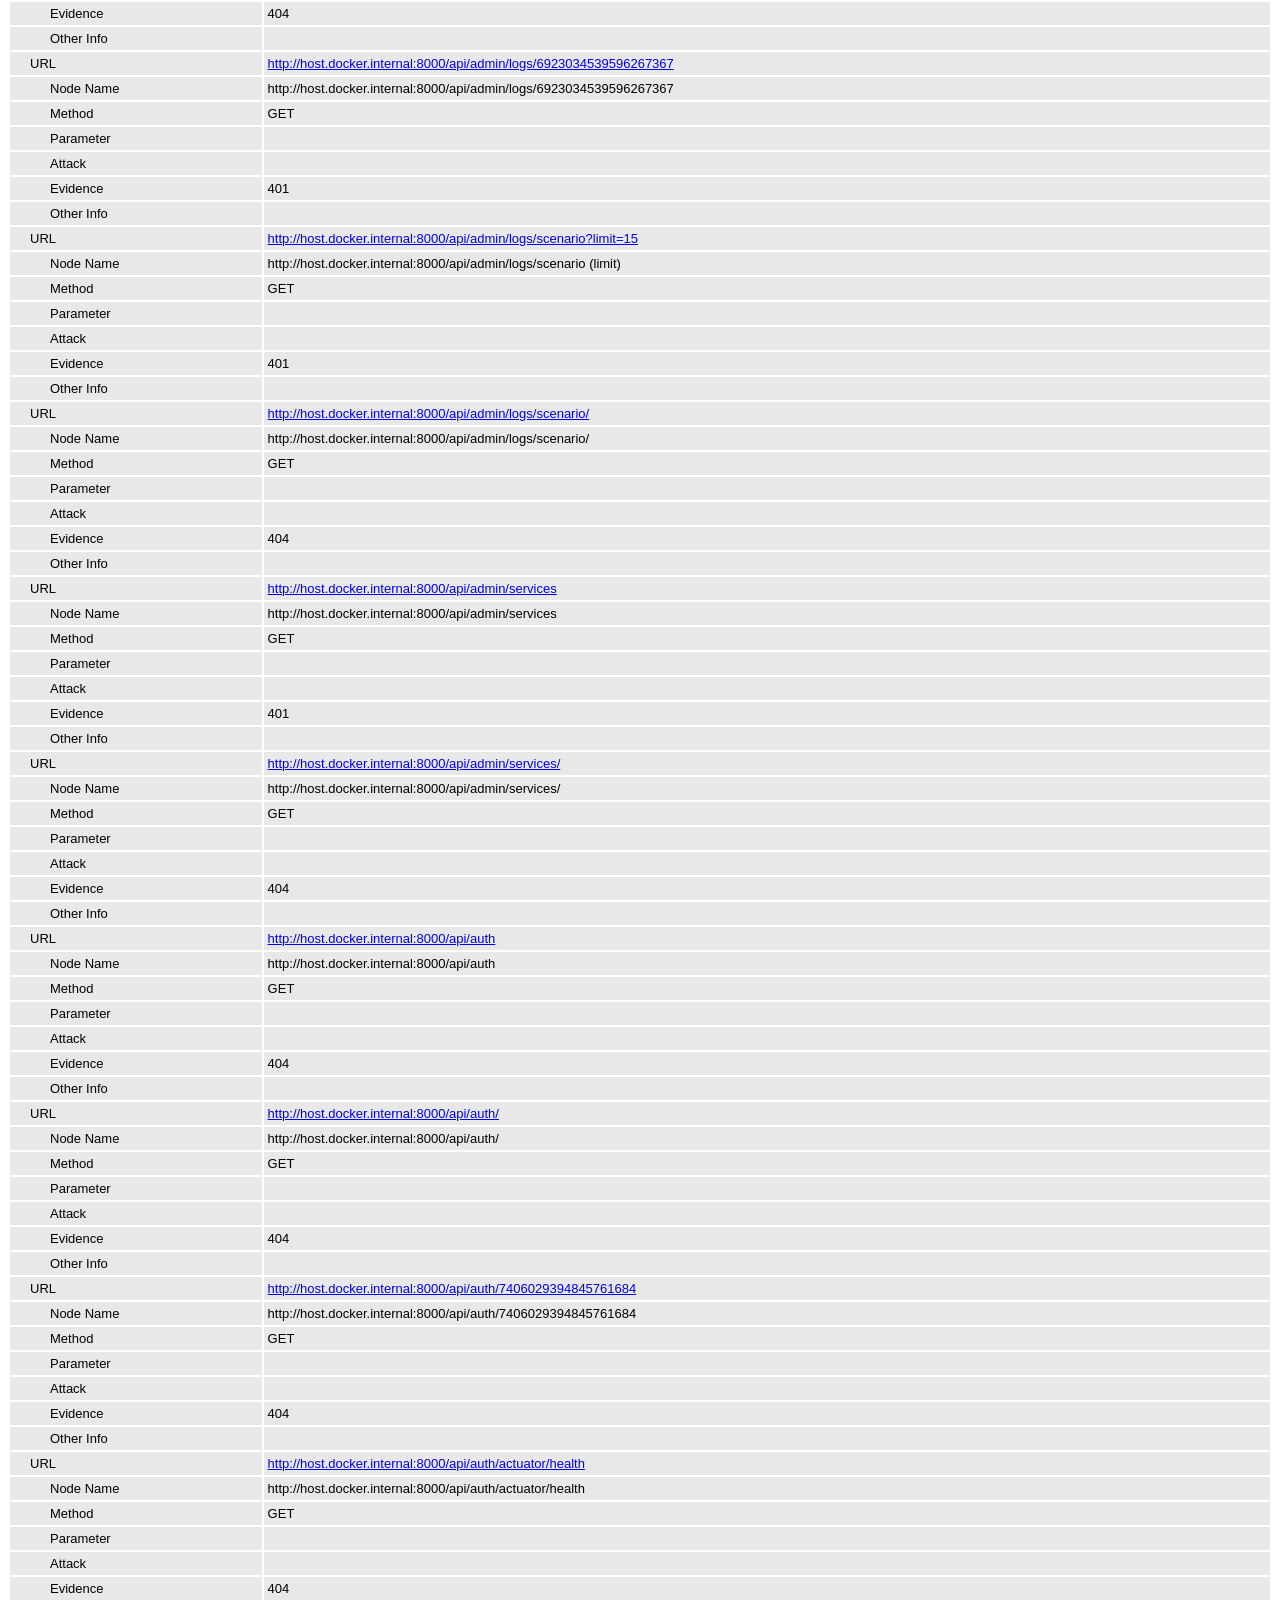
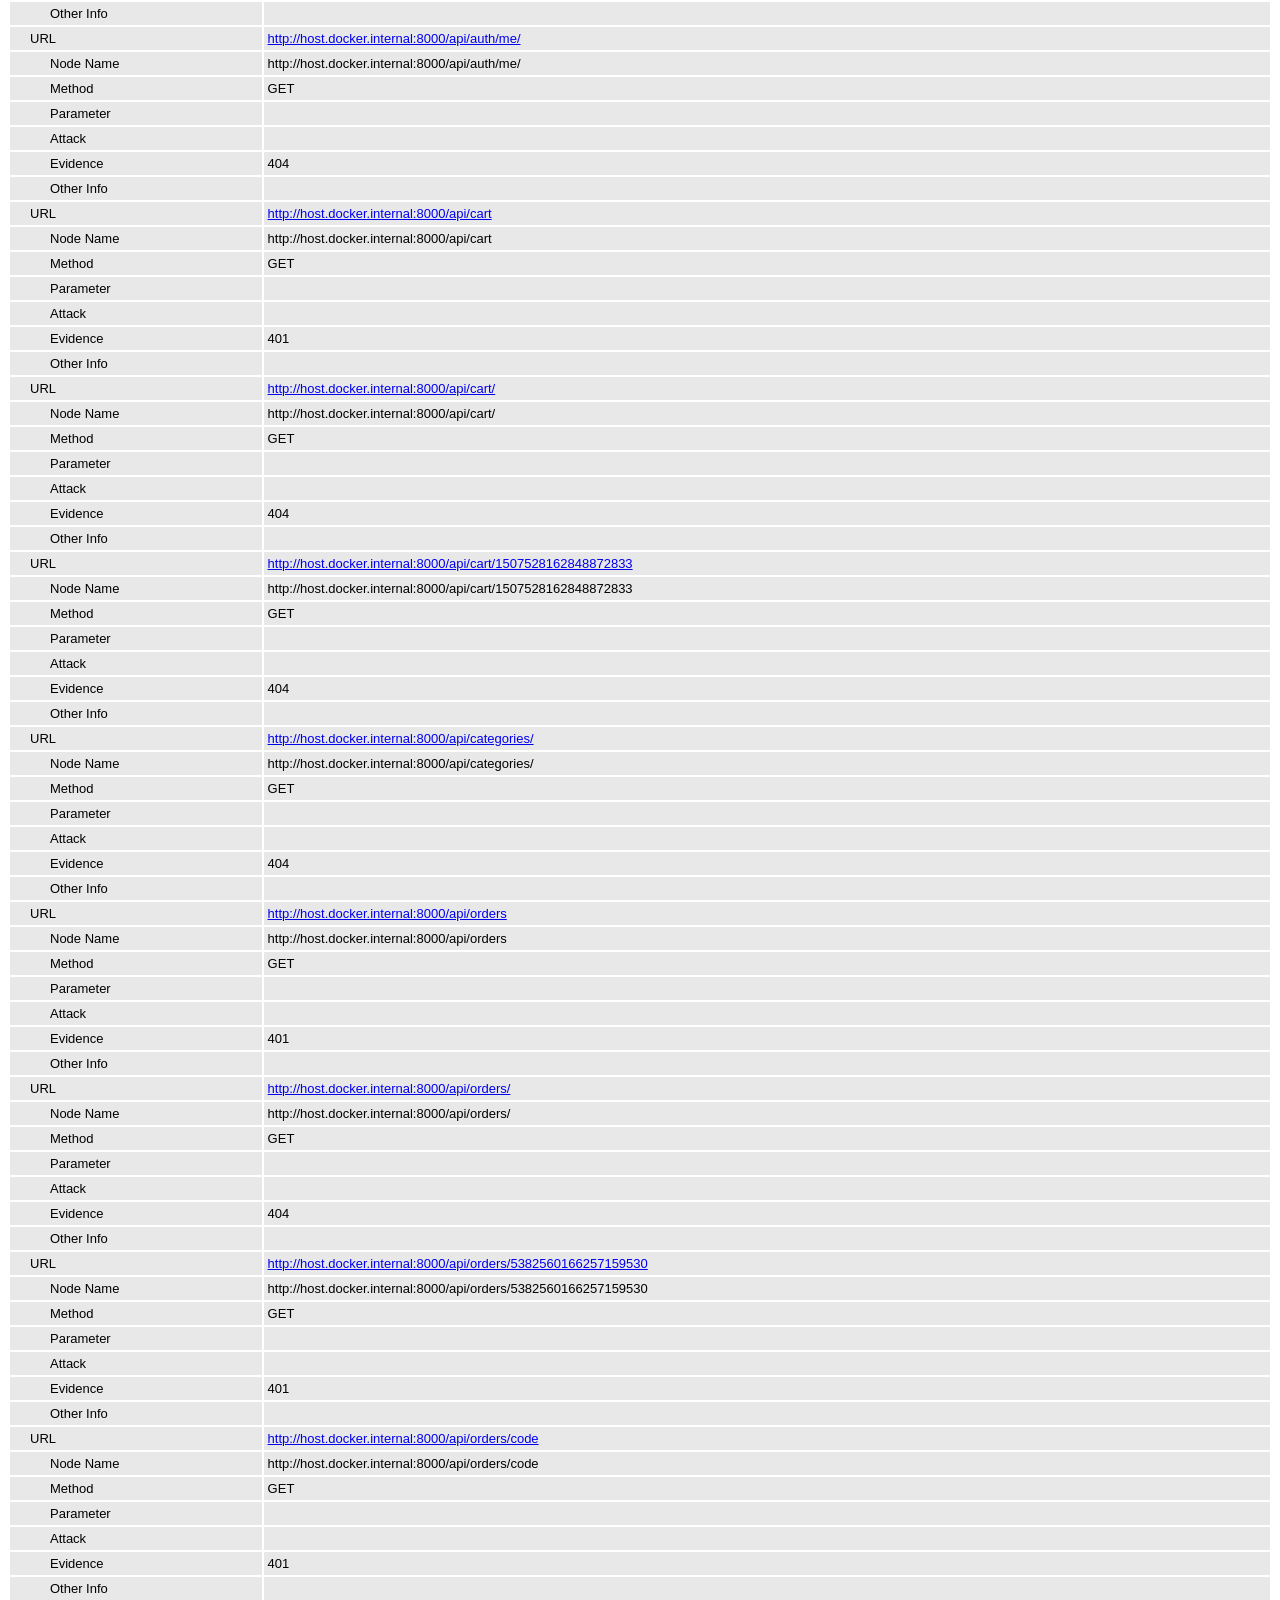
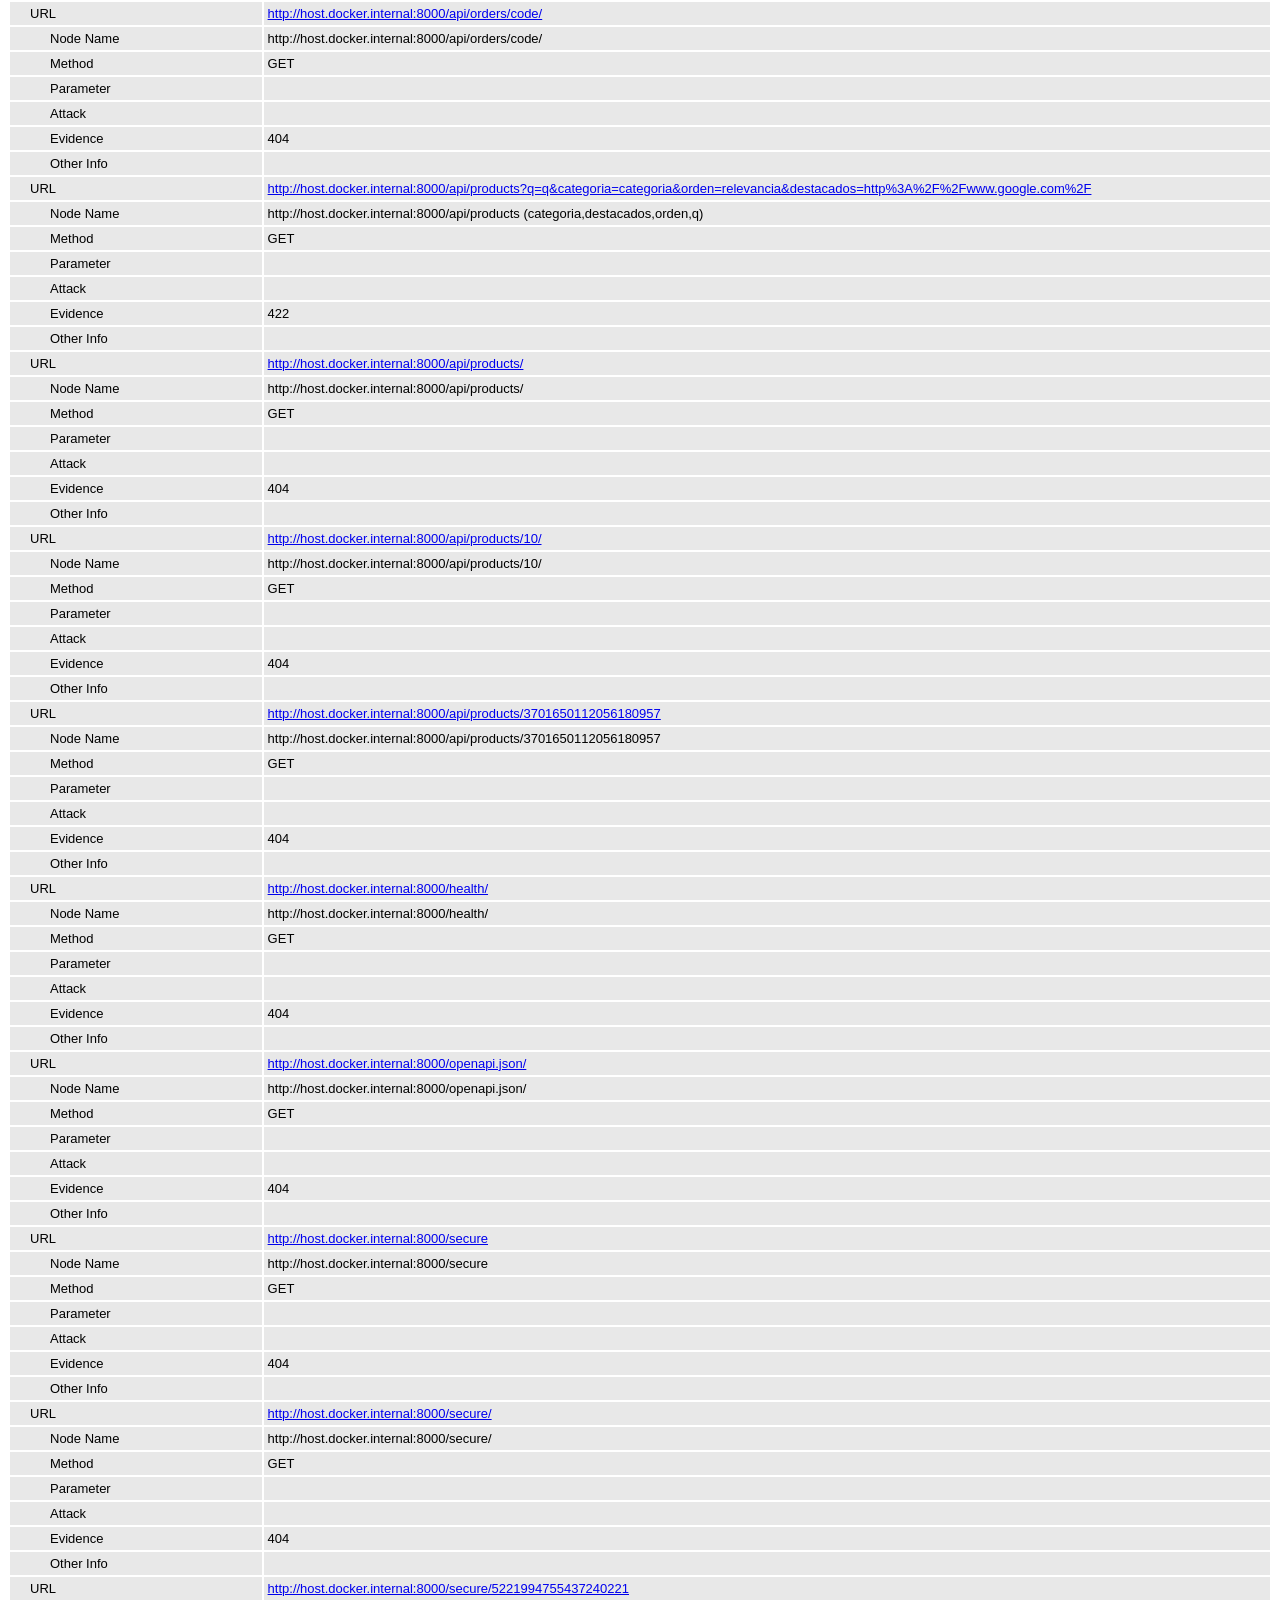
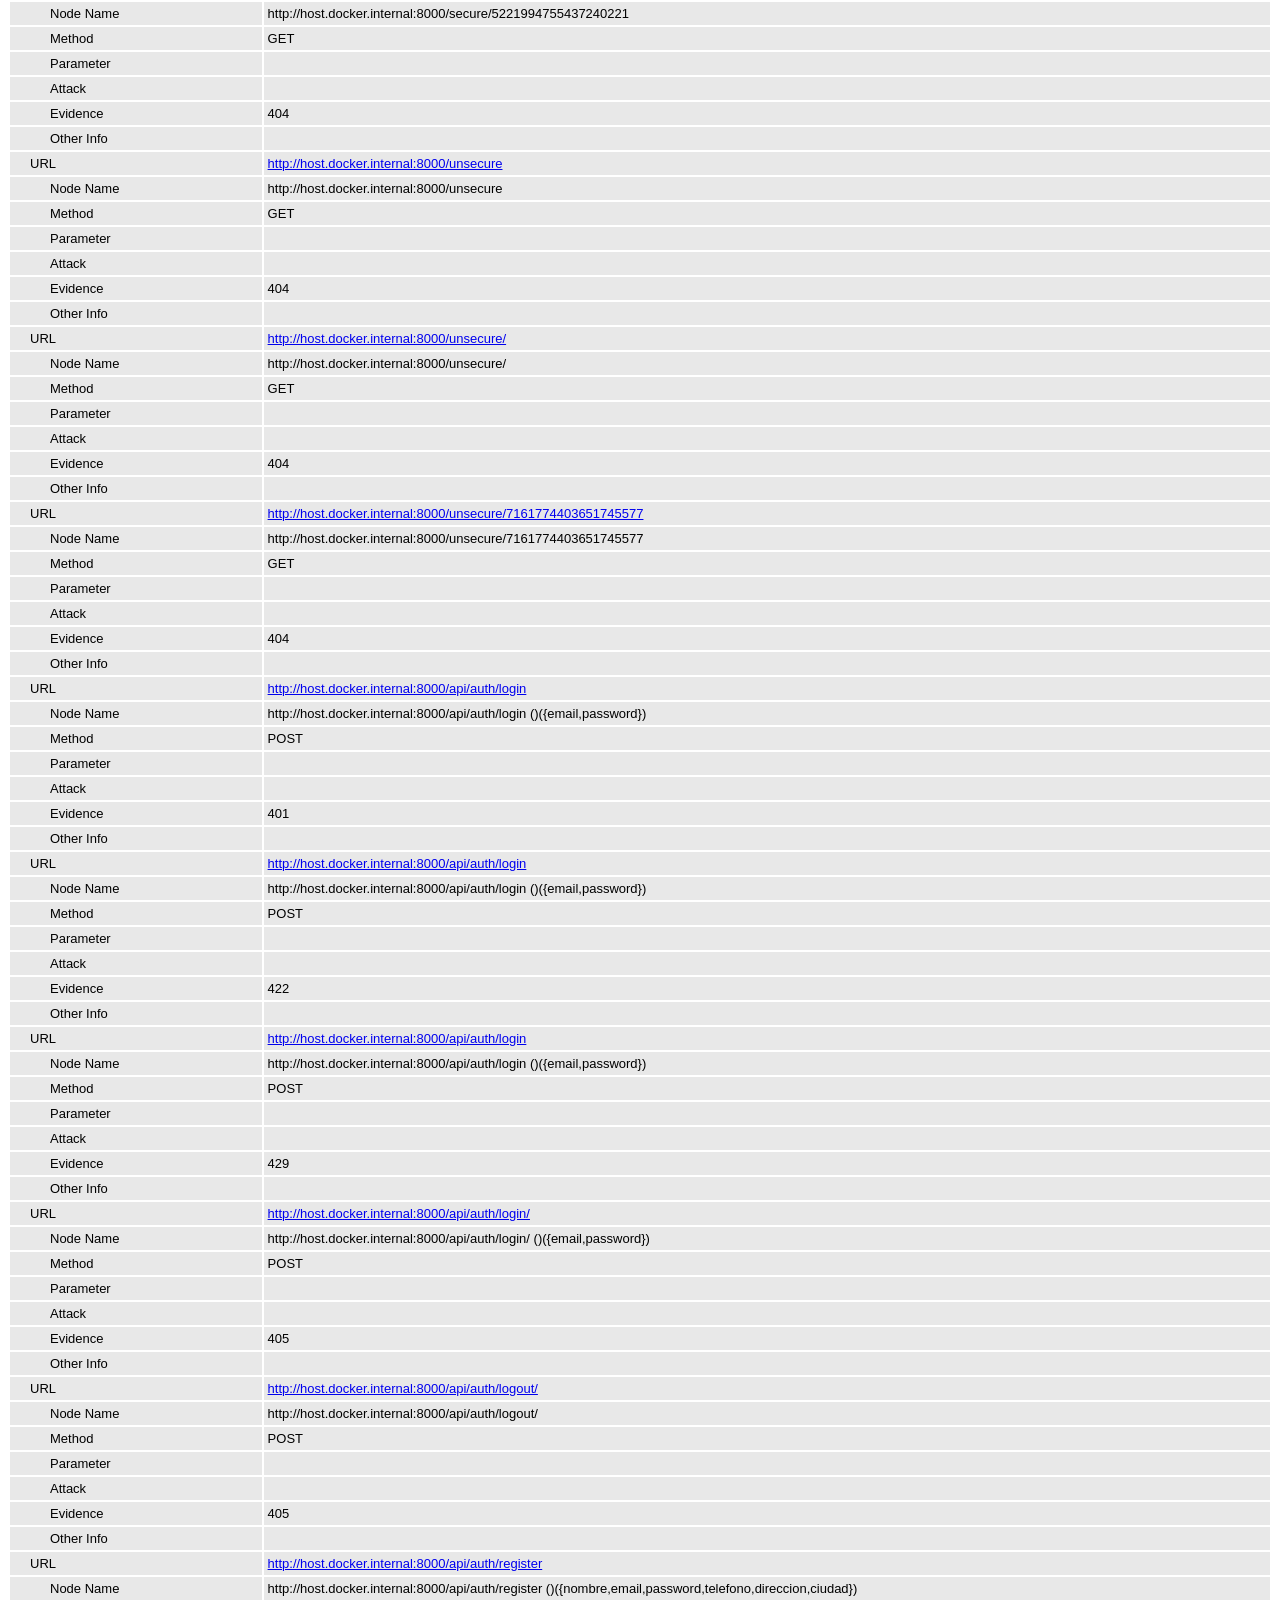
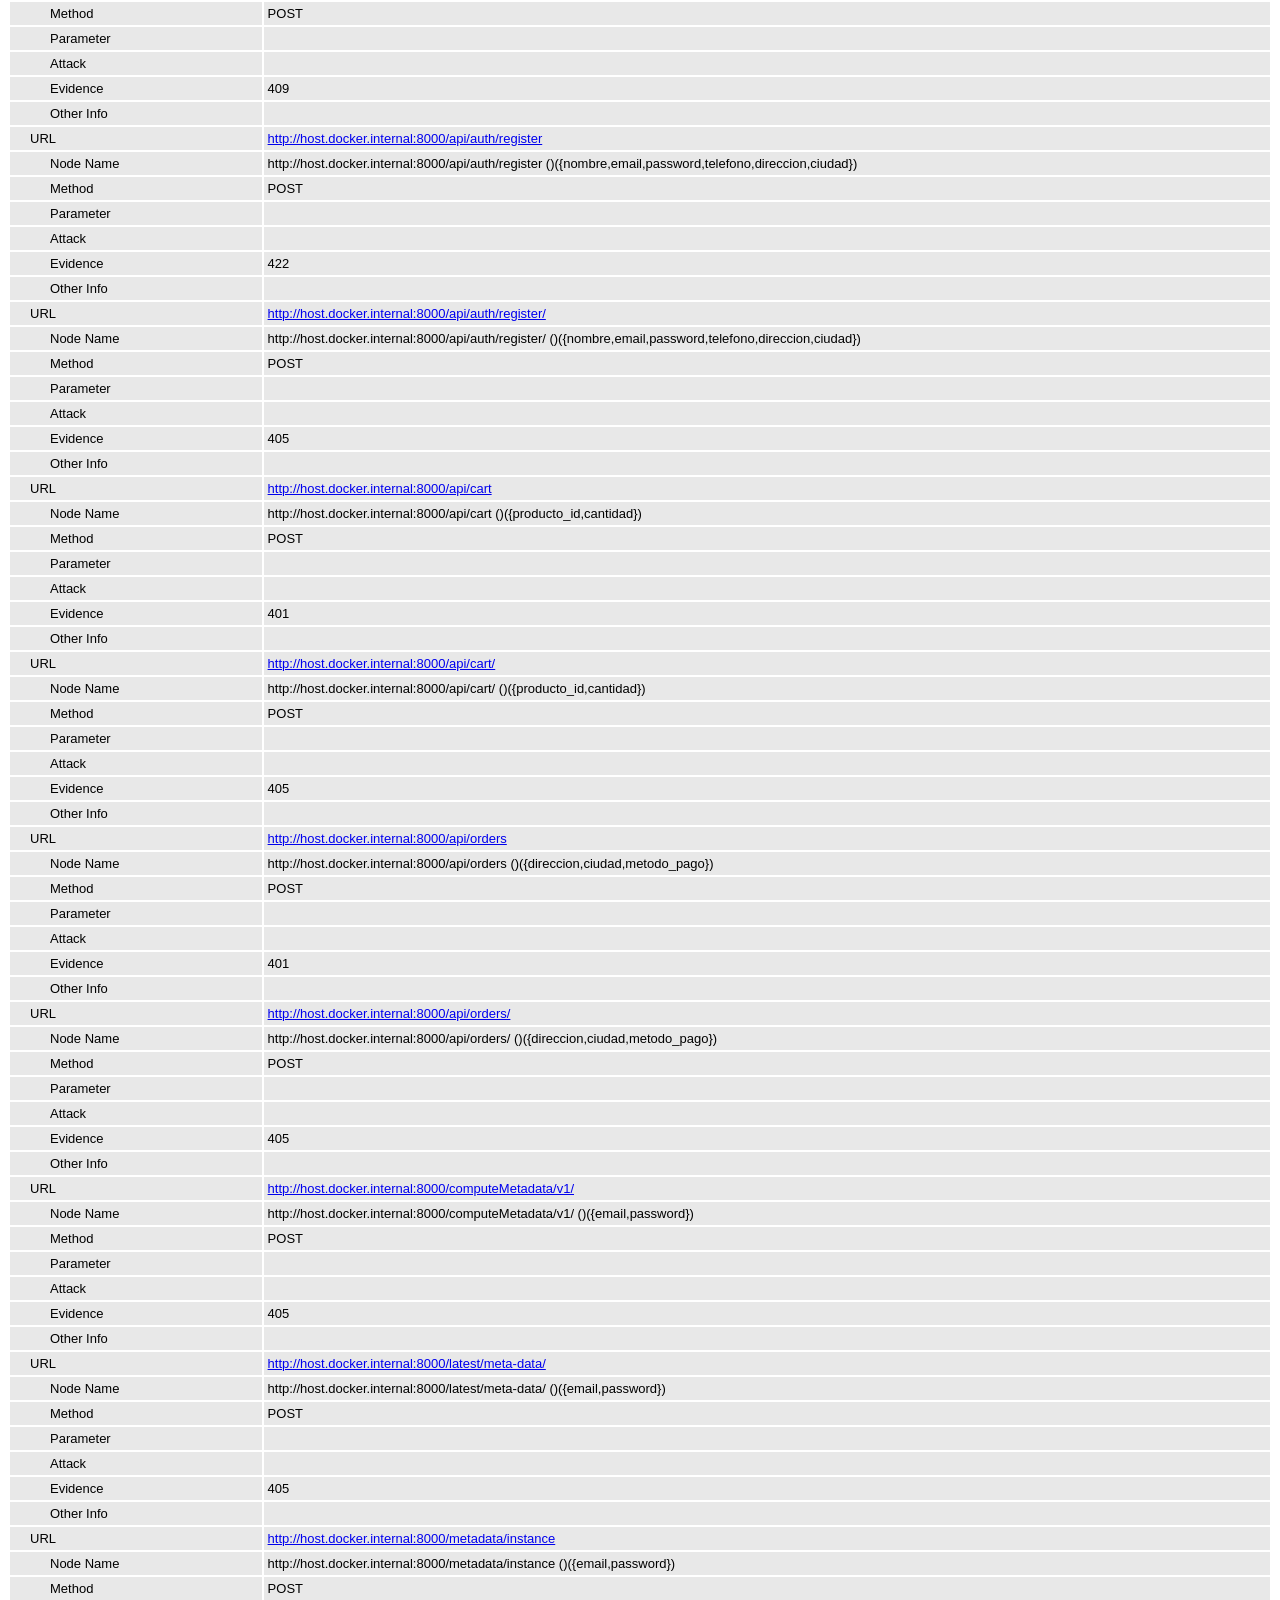
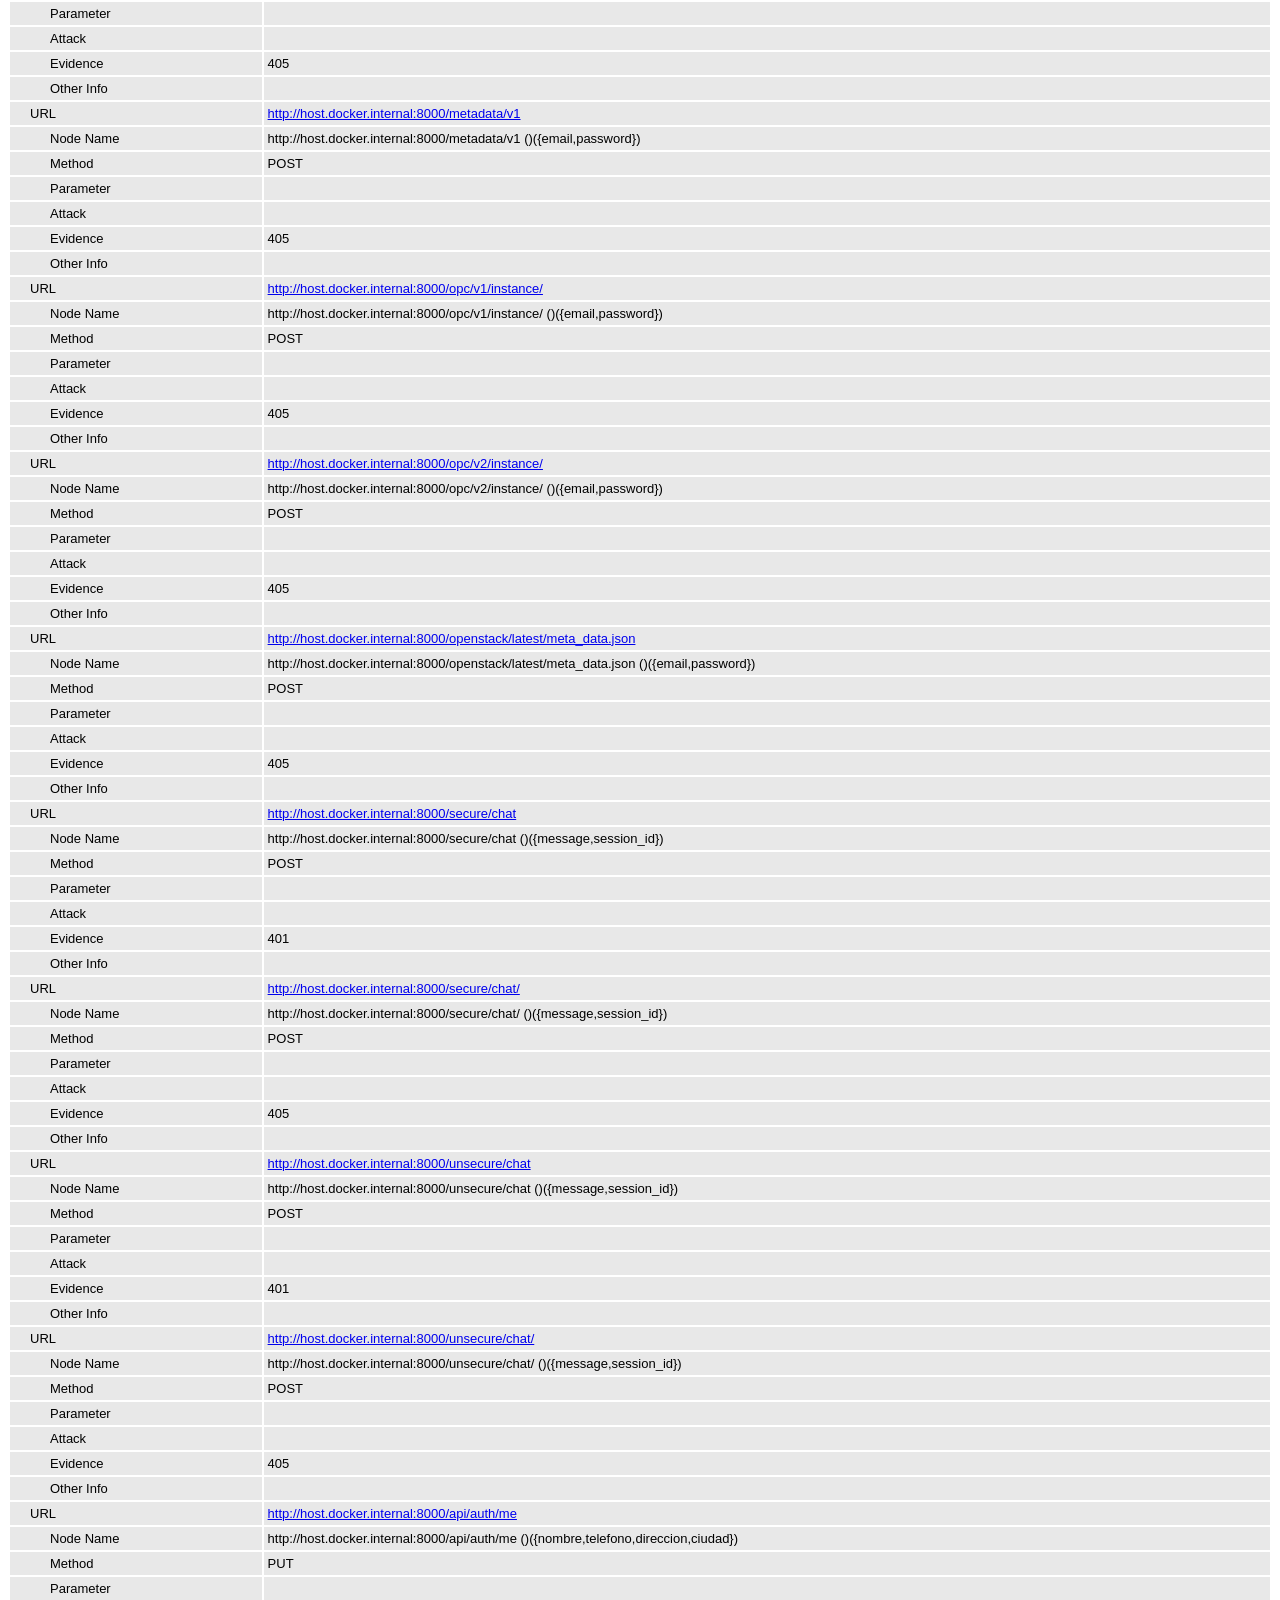
<file: docs/evidencias/lab06/zap-api-antes.html>
<!DOCTYPE html>
<html>
<head>
<META http-equiv="Content-Type" content="text/html; charset=UTF-8" />
<title>ZAP Scanning Report</title>
<style type="text/css">
body {
	font-family: "Helvetica Neue", Helvetica, Arial, sans-serif;
	color: #000;
	font-size: 13px;
}

h1 {
	text-align: center;
	font-weight: bold;
	font-size: 32px
}

h3 {
	font-size: 16px;
}

table {
	border: none;
	font-size: 13px;
}

td, th {
	padding: 3px 4px;
	word-break: break-word;
}

th {
	font-weight: bold;
	background-color: #666666;
}

td {
	background-color: #e8e8e8;
}

.spacer {
	margin: 10px;
}

.spacer-lg {
	margin: 40px;
}

.indent1 {
	padding: 4px 20px;
}

.indent2 {
	padding: 4px 40px;
}

.risk-3 {
	background-color: red;
	color: #FFF;
}

.risk-2 {
	background-color: orange;
	color: #FFF;
}

.risk-1 {
	background-color: yellow;
	color: #000;
}

.risk-0 {
	background-color: blue;
	color: #FFF;
}

.risk--1 {
	background-color: green;
	color: #FFF;
}

.summary {
	width: 45%;
}

.summary th {
	color: #FFF;
}

.summary100 {
	width: 100%;
}

.summary80 {
	width: 80%;
}

.tdconstrainer {
	width: 9.1%;
	padding: 0
}

.alerts {
	width: 75%;
}

.alerts th {
	color: #FFF;
}

.results {
	width: 100%;
}

.results th {
	text-align: left;
}

.left-header {
	display: inline-block;
}

.pass {
	background: green;
	color: white
}

.pass::before {
	content: '\2714';
	color: white
}

.fail {
	background: red;
	color: white
}

.fail::before {
	content: '\2716';
	color: white
}

.alert-3b::before {
	content: '\2691';
	color: red
}

.alert-2b::before {
	content: '\2691 ';
	color: orange
}

.alert-1b::before {
	content: '\2691';
	color: yellow
}

.alert-0b::before {
	content: '\2691';
	color: blue
}

.alert-3a::after {
	content: '\2691';
	color: red
}

.alert-2a::after {
	content: '\2691 ';
	color: orange
}

.alert-1a::after {
	content: '\2691';
	color: yellow
}

.alert-0a::after {
	content: '\2691';
	color: blue
}

.lm2 {
	margin-left: 2em;
}

.smallnote {
	font-size: 0.75em
}

.alwayswhite {
	color: white
}

.script-diagnostic-screenshot {
	display: block;
	max-width: 100%;
	height: auto;
}
</style>
</head>
<body>
	<h1>
		<!-- The ZAP by Checkmark Logo -->
		<img
			src="[data-uri]"
			alt="" />
		ZAP Scanning Report
	</h1>
	<p />
	

	<h2>
		
		Site: http://host.docker.internal:8000
		
	</h2>

	<h3>
		Generated on Fri, 20 Nov 2026 01:57:33
	</h3>

	<h3>
		ZAP Version: 2.17.0
	</h3>

	<h4>
		ZAP by <a href="https://checkmarx.com/">Checkmarx</a>
	</h4>

	
		<h3 class="left-header">Summary of Alerts</h3>
		<table class="summary">
			<tr>
				<th width="45%"
					height="24">Risk Level</th>
				<th width="55%"
					align="center">Number of Alerts</th>
			</tr>
			<tr>
				<td class="risk-3">
					<div>High</div>
				</td>
				<td align="center">
					<div>0</div>
				</td>
			</tr>
			<tr>
				<td class="risk-2">
					<div>Medium</div>
				</td>
				<td align="center">
					<div>0</div>
				</td>
			</tr>
			<tr>
				<td class="risk-1">
					<div>Low</div>
				</td>
				<td align="center">
					<div>2</div>
				</td>
			</tr>
			<tr>
				<td class="risk-0">
					<div>Informational</div>
				</td>
				<td align="center">
					<div>4</div>
				</td>
			</tr>
			<tr>
				<td class="risk--1">
					<div>				False Positives:</div>
				</td>
				<td align="center">
					<div>0</div>
				</td>
			</tr>
		</table>
		<div class="spacer-lg"></div>
	
	
	
		<h3 class="left-header">Insights</h3>
		
		<table class="summary100">
			<tr>
				<th height="24">Level</th>
				<th>Reason</th>
				<th>Site</th>
				<th>Description</th>
				<th>Statistic</th>
			</tr>
			
				<tr>
				<td class="risk-2">
					<div>Medium</div>
				</td>
				<td>
					<div>Exceeded High</div>
				</td>
				<td>
					<div>http://host.docker.internal:8000</div>
				</td>
				<td>
					<div>Percentage of responses with status code 4xx</div>
				</td>
				<td align="center">
					<div>88 %</div>
				</td>
				</tr>
			
				<tr>
				<td class="risk-0">
					<div>Info</div>
				</td>
				<td>
					<div>Informational</div>
				</td>
				<td>
					<div>http://host.docker.internal:8000</div>
				</td>
				<td>
					<div>Percentage of responses with status code 2xx</div>
				</td>
				<td align="center">
					<div>11 %</div>
				</td>
				</tr>
			
				<tr>
				<td class="risk-0">
					<div>Info</div>
				</td>
				<td>
					<div>Informational</div>
				</td>
				<td>
					<div>http://host.docker.internal:8000</div>
				</td>
				<td>
					<div>Percentage of endpoints with content type application/json</div>
				</td>
				<td align="center">
					<div>98 %</div>
				</td>
				</tr>
			
				<tr>
				<td class="risk-0">
					<div>Info</div>
				</td>
				<td>
					<div>Informational</div>
				</td>
				<td>
					<div>http://host.docker.internal:8000</div>
				</td>
				<td>
					<div>Percentage of endpoints with content type text/html</div>
				</td>
				<td align="center">
					<div>1 %</div>
				</td>
				</tr>
			
				<tr>
				<td class="risk-0">
					<div>Info</div>
				</td>
				<td>
					<div>Informational</div>
				</td>
				<td>
					<div>http://host.docker.internal:8000</div>
				</td>
				<td>
					<div>Percentage of endpoints with method DELETE</div>
				</td>
				<td align="center">
					<div>2 %</div>
				</td>
				</tr>
			
				<tr>
				<td class="risk-0">
					<div>Info</div>
				</td>
				<td>
					<div>Informational</div>
				</td>
				<td>
					<div>http://host.docker.internal:8000</div>
				</td>
				<td>
					<div>Percentage of endpoints with method GET</div>
				</td>
				<td align="center">
					<div>65 %</div>
				</td>
				</tr>
			
				<tr>
				<td class="risk-0">
					<div>Info</div>
				</td>
				<td>
					<div>Informational</div>
				</td>
				<td>
					<div>http://host.docker.internal:8000</div>
				</td>
				<td>
					<div>Percentage of endpoints with method POST</div>
				</td>
				<td align="center">
					<div>25 %</div>
				</td>
				</tr>
			
				<tr>
				<td class="risk-0">
					<div>Info</div>
				</td>
				<td>
					<div>Informational</div>
				</td>
				<td>
					<div>http://host.docker.internal:8000</div>
				</td>
				<td>
					<div>Percentage of endpoints with method PUT</div>
				</td>
				<td align="center">
					<div>7 %</div>
				</td>
				</tr>
			
				<tr>
				<td class="risk-0">
					<div>Info</div>
				</td>
				<td>
					<div>Informational</div>
				</td>
				<td>
					<div>http://host.docker.internal:8000</div>
				</td>
				<td>
					<div>Count of total endpoints</div>
				</td>
				<td align="center">
					<div>83   </div>
				</td>
				</tr>
			
		</table>
		<div class="spacer-lg"></div>
	

	

	
		
			<h3>Summary of Sequences</h3>
			<p class="smallnote">For each step: result (Pass/Fail) - risk (of highest alert(s) for the step, if any).</p>

			
				</table>
			
		
	</th:block>

	
		<h3>Alerts</h3>
		<table class="alerts">
			<tr>
				<th width="60%" height="24">Name</th>
				<th width="20%"
					align="center">Risk Level</th>
				<th width="20%"
					align="center">Number of Instances</th>
			</tr>
			<tr>
				<td><a href="#90004">Cross-Origin-Resource-Policy Header Missing or Invalid</a></td>
				<td align="center" class="risk-1">Low</td>
				
				<td align="center">Systemic</td>
				
				
			</tr>
			<tr>
				<td><a href="#100001">Unexpected Content-Type was returned</a></td>
				<td align="center" class="risk-1">Low</td>
				
				
				<td align="center">2</td>
				
			</tr>
			<tr>
				<td><a href="#100000">A Client Error response code was returned by the server</a></td>
				<td align="center" class="risk-0">Informational</td>
				
				
				<td align="center">79</td>
				
			</tr>
			<tr>
				<td><a href="#10111">Authentication Request Identified</a></td>
				<td align="center" class="risk-0">Informational</td>
				
				
				<td align="center">1</td>
				
			</tr>
			<tr>
				<td><a href="#10049">Non-Storable Content</a></td>
				<td align="center" class="risk-0">Informational</td>
				
				<td align="center">Systemic</td>
				
				
			</tr>
			<tr>
				<td><a href="#10049">Storable but Non-Cacheable Content</a></td>
				<td align="center" class="risk-0">Informational</td>
				
				
				<td align="center">4</td>
				
			</tr>
		</table>
		<div class="spacer-lg"></div>
	

	
		<h3>Alert Detail</h3>
		
			<table class="results">
				<tr height="24">
					<th width="20%" class="risk-1"><a
						id="90004"></a>
						<div>Low</div></th>
					<th class="risk-1">Cross-Origin-Resource-Policy Header Missing or Invalid</th>
				</tr>
				<tr>
					<td width="20%">Description</td>
					<td width="80%">
							<div>Cross-Origin-Resource-Policy header is an opt-in header designed to counter side-channels attacks like Spectre. Resource should be specifically set as shareable amongst different origins.</div>
							
						</td>
				</tr>
				<TR vAlign="top">
					<TD colspan="2"></TD>
				</TR>
				
					<tr>
						<td width="20%"
							class="indent1">URL</td>
						<td width="80%"><a href="http://host.docker.internal:8000/api/auth/me">http://host.docker.internal:8000/api/auth/me</a></td>
					</tr>
					<tr>
						<td width="20%"
							class="indent2">Node Name</td>
						<td width="80%">http://host.docker.internal:8000/api/auth/me</td>
					</tr>
					<tr>
						<td width="20%"
							class="indent2">Method</td>
						<td width="80%">GET</td>
					</tr>
					<tr>
						<td width="20%"
							class="indent2">Parameter</td>
						<td width="80%">Cross-Origin-Resource-Policy</td>
					</tr>
					<tr>
						<td width="20%"
							class="indent2">Attack</td>
						<td width="80%"></td>
					</tr>
					<tr>
						<td width="20%"
							class="indent2">Evidence</td>
						<td width="80%"></td>
					</tr>
					<tr>
						<td width="20%"
							class="indent2">Other Info</td>
						<td width="80%"></td>
					</tr>
				
					<tr>
						<td width="20%"
							class="indent1">URL</td>
						<td width="80%"><a href="http://host.docker.internal:8000/api/products/10">http://host.docker.internal:8000/api/products/10</a></td>
					</tr>
					<tr>
						<td width="20%"
							class="indent2">Node Name</td>
						<td width="80%">http://host.docker.internal:8000/api/products/10</td>
					</tr>
					<tr>
						<td width="20%"
							class="indent2">Method</td>
						<td width="80%">GET</td>
					</tr>
					<tr>
						<td width="20%"
							class="indent2">Parameter</td>
						<td width="80%">Cross-Origin-Resource-Policy</td>
					</tr>
					<tr>
						<td width="20%"
							class="indent2">Attack</td>
						<td width="80%"></td>
					</tr>
					<tr>
						<td width="20%"
							class="indent2">Evidence</td>
						<td width="80%"></td>
					</tr>
					<tr>
						<td width="20%"
							class="indent2">Other Info</td>
						<td width="80%"></td>
					</tr>
				
					<tr>
						<td width="20%"
							class="indent1">URL</td>
						<td width="80%"><a href="http://host.docker.internal:8000/health">http://host.docker.internal:8000/health</a></td>
					</tr>
					<tr>
						<td width="20%"
							class="indent2">Node Name</td>
						<td width="80%">http://host.docker.internal:8000/health</td>
					</tr>
					<tr>
						<td width="20%"
							class="indent2">Method</td>
						<td width="80%">GET</td>
					</tr>
					<tr>
						<td width="20%"
							class="indent2">Parameter</td>
						<td width="80%">Cross-Origin-Resource-Policy</td>
					</tr>
					<tr>
						<td width="20%"
							class="indent2">Attack</td>
						<td width="80%"></td>
					</tr>
					<tr>
						<td width="20%"
							class="indent2">Evidence</td>
						<td width="80%"></td>
					</tr>
					<tr>
						<td width="20%"
							class="indent2">Other Info</td>
						<td width="80%"></td>
					</tr>
				
					<tr>
						<td width="20%"
							class="indent1">URL</td>
						<td width="80%"><a href="http://host.docker.internal:8000/openapi.json">http://host.docker.internal:8000/openapi.json</a></td>
					</tr>
					<tr>
						<td width="20%"
							class="indent2">Node Name</td>
						<td width="80%">http://host.docker.internal:8000/openapi.json</td>
					</tr>
					<tr>
						<td width="20%"
							class="indent2">Method</td>
						<td width="80%">GET</td>
					</tr>
					<tr>
						<td width="20%"
							class="indent2">Parameter</td>
						<td width="80%">Cross-Origin-Resource-Policy</td>
					</tr>
					<tr>
						<td width="20%"
							class="indent2">Attack</td>
						<td width="80%"></td>
					</tr>
					<tr>
						<td width="20%"
							class="indent2">Evidence</td>
						<td width="80%"></td>
					</tr>
					<tr>
						<td width="20%"
							class="indent2">Other Info</td>
						<td width="80%"></td>
					</tr>
				
					<tr>
						<td width="20%"
							class="indent1">URL</td>
						<td width="80%"><a href="http://host.docker.internal:8000/api/auth/logout">http://host.docker.internal:8000/api/auth/logout</a></td>
					</tr>
					<tr>
						<td width="20%"
							class="indent2">Node Name</td>
						<td width="80%">http://host.docker.internal:8000/api/auth/logout</td>
					</tr>
					<tr>
						<td width="20%"
							class="indent2">Method</td>
						<td width="80%">POST</td>
					</tr>
					<tr>
						<td width="20%"
							class="indent2">Parameter</td>
						<td width="80%">Cross-Origin-Resource-Policy</td>
					</tr>
					<tr>
						<td width="20%"
							class="indent2">Attack</td>
						<td width="80%"></td>
					</tr>
					<tr>
						<td width="20%"
							class="indent2">Evidence</td>
						<td width="80%"></td>
					</tr>
					<tr>
						<td width="20%"
							class="indent2">Other Info</td>
						<td width="80%"></td>
					</tr>
				
				<tr>
					<td width="20%">Instances</td>
					
					<td width="80%">Systemic</td>
					
					
				</tr>
				<tr>
					<td width="20%">Solution</td>
					<td width="80%">
							<div>Ensure that the application/web server sets the Cross-Origin-Resource-Policy header appropriately, and that it sets the Cross-Origin-Resource-Policy header to &#39;same-origin&#39; for all web pages.</div>
							<br />
						
							<div>&#39;same-site&#39; is considered as less secured and should be avoided.</div>
							<br />
						
							<div>If resources must be shared, set the header to &#39;cross-origin&#39;.</div>
							<br />
						
							<div>If possible, ensure that the end user uses a standards-compliant and modern web browser that supports the Cross-Origin-Resource-Policy header (https://caniuse.com/mdn-http_headers_cross-origin-resource-policy).</div>
							
						</td>
				</tr>
				<tr>
					<td width="20%">Reference</td>
					<td width="80%">
							<a href="https://developer.mozilla.org/en-US/docs/Web/HTTP/Reference/Headers/Cross-Origin-Embedder-Policy">https://developer.mozilla.org/en-US/docs/Web/HTTP/Reference/Headers/Cross-Origin-Embedder-Policy</a>
							
						</td>
				</tr>
				<tr>
					<td width="20%">CWE Id</td>
					<td width="80%"><a
						href="https://cwe.mitre.org/data/definitions/693.html">693</a></td>
				</tr>
				<tr>
					<td width="20%">WASC Id</td>
					<td width="80%">14</td>
				</tr>
				<tr>
					<td width="20%">Plugin Id</td>
					<td width="80%"><a
						href="https://www.zaproxy.org/docs/alerts/90004/">90004</a></td>
				</tr>
			</table>
			<div class="spacer"></div>
		
			<table class="results">
				<tr height="24">
					<th width="20%" class="risk-1"><a
						id="100001"></a>
						<div>Low</div></th>
					<th class="risk-1">Unexpected Content-Type was returned</th>
				</tr>
				<tr>
					<td width="20%">Description</td>
					<td width="80%">
							<div>A Content-Type of text/html was returned by the server.</div>
							<br />
						
							<div>This is not one of the types expected to be returned by an API.</div>
							<br />
						
							<div>Raised by the &#39;Alert on Unexpected Content Types&#39; script</div>
							
						</td>
				</tr>
				<TR vAlign="top">
					<TD colspan="2"></TD>
				</TR>
				
					<tr>
						<td width="20%"
							class="indent1">URL</td>
						<td width="80%"><a href="http://host.docker.internal:8000">http://host.docker.internal:8000</a></td>
					</tr>
					<tr>
						<td width="20%"
							class="indent2">Node Name</td>
						<td width="80%">http://host.docker.internal:8000</td>
					</tr>
					<tr>
						<td width="20%"
							class="indent2">Method</td>
						<td width="80%">GET</td>
					</tr>
					<tr>
						<td width="20%"
							class="indent2">Parameter</td>
						<td width="80%"></td>
					</tr>
					<tr>
						<td width="20%"
							class="indent2">Attack</td>
						<td width="80%"></td>
					</tr>
					<tr>
						<td width="20%"
							class="indent2">Evidence</td>
						<td width="80%">text/html</td>
					</tr>
					<tr>
						<td width="20%"
							class="indent2">Other Info</td>
						<td width="80%"></td>
					</tr>
				
					<tr>
						<td width="20%"
							class="indent1">URL</td>
						<td width="80%"><a href="http://host.docker.internal:8000/">http://host.docker.internal:8000/</a></td>
					</tr>
					<tr>
						<td width="20%"
							class="indent2">Node Name</td>
						<td width="80%">http://host.docker.internal:8000/</td>
					</tr>
					<tr>
						<td width="20%"
							class="indent2">Method</td>
						<td width="80%">GET</td>
					</tr>
					<tr>
						<td width="20%"
							class="indent2">Parameter</td>
						<td width="80%"></td>
					</tr>
					<tr>
						<td width="20%"
							class="indent2">Attack</td>
						<td width="80%"></td>
					</tr>
					<tr>
						<td width="20%"
							class="indent2">Evidence</td>
						<td width="80%">text/html</td>
					</tr>
					<tr>
						<td width="20%"
							class="indent2">Other Info</td>
						<td width="80%"></td>
					</tr>
				
				<tr>
					<td width="20%">Instances</td>
					
					
					<td width="80%">2</td>
					
				</tr>
				<tr>
					<td width="20%">Solution</td>
					<td width="80%"></td>
				</tr>
				<tr>
					<td width="20%">Reference</td>
					<td width="80%"></td>
				</tr>
				<tr>
					<td width="20%">CWE Id</td>
					<td width="80%"></td>
				</tr>
				<tr>
					<td width="20%">WASC Id</td>
					<td width="80%"></td>
				</tr>
				<tr>
					<td width="20%">Plugin Id</td>
					<td width="80%"><a
						href="https://www.zaproxy.org/docs/alerts/100001/">100001</a></td>
				</tr>
			</table>
			<div class="spacer"></div>
		
			<table class="results">
				<tr height="24">
					<th width="20%" class="risk-0"><a
						id="100000"></a>
						<div>Informational</div></th>
					<th class="risk-0">A Client Error response code was returned by the server</th>
				</tr>
				<tr>
					<td width="20%">Description</td>
					<td width="80%">
							<div>A response code of 401 was returned by the server.</div>
							<br />
						
							<div>This may indicate that the application is failing to handle unexpected input correctly.</div>
							<br />
						
							<div>Raised by the &#39;Alert on HTTP Response Code Error&#39; script</div>
							
						</td>
				</tr>
				<TR vAlign="top">
					<TD colspan="2"></TD>
				</TR>
				
					<tr>
						<td width="20%"
							class="indent1">URL</td>
						<td width="80%"><a href="http://host.docker.internal:8000/api/cart/10">http://host.docker.internal:8000/api/cart/10</a></td>
					</tr>
					<tr>
						<td width="20%"
							class="indent2">Node Name</td>
						<td width="80%">http://host.docker.internal:8000/api/cart/10</td>
					</tr>
					<tr>
						<td width="20%"
							class="indent2">Method</td>
						<td width="80%">DELETE</td>
					</tr>
					<tr>
						<td width="20%"
							class="indent2">Parameter</td>
						<td width="80%"></td>
					</tr>
					<tr>
						<td width="20%"
							class="indent2">Attack</td>
						<td width="80%"></td>
					</tr>
					<tr>
						<td width="20%"
							class="indent2">Evidence</td>
						<td width="80%">401</td>
					</tr>
					<tr>
						<td width="20%"
							class="indent2">Other Info</td>
						<td width="80%"></td>
					</tr>
				
					<tr>
						<td width="20%"
							class="indent1">URL</td>
						<td width="80%"><a href="http://host.docker.internal:8000/api/cart/10/">http://host.docker.internal:8000/api/cart/10/</a></td>
					</tr>
					<tr>
						<td width="20%"
							class="indent2">Node Name</td>
						<td width="80%">http://host.docker.internal:8000/api/cart/10/</td>
					</tr>
					<tr>
						<td width="20%"
							class="indent2">Method</td>
						<td width="80%">DELETE</td>
					</tr>
					<tr>
						<td width="20%"
							class="indent2">Parameter</td>
						<td width="80%"></td>
					</tr>
					<tr>
						<td width="20%"
							class="indent2">Attack</td>
						<td width="80%"></td>
					</tr>
					<tr>
						<td width="20%"
							class="indent2">Evidence</td>
						<td width="80%">405</td>
					</tr>
					<tr>
						<td width="20%"
							class="indent2">Other Info</td>
						<td width="80%"></td>
					</tr>
				
					<tr>
						<td width="20%"
							class="indent1">URL</td>
						<td width="80%"><a href="http://host.docker.internal:8000/7575794662744408648">http://host.docker.internal:8000/7575794662744408648</a></td>
					</tr>
					<tr>
						<td width="20%"
							class="indent2">Node Name</td>
						<td width="80%">http://host.docker.internal:8000/7575794662744408648</td>
					</tr>
					<tr>
						<td width="20%"
							class="indent2">Method</td>
						<td width="80%">GET</td>
					</tr>
					<tr>
						<td width="20%"
							class="indent2">Parameter</td>
						<td width="80%"></td>
					</tr>
					<tr>
						<td width="20%"
							class="indent2">Attack</td>
						<td width="80%"></td>
					</tr>
					<tr>
						<td width="20%"
							class="indent2">Evidence</td>
						<td width="80%">404</td>
					</tr>
					<tr>
						<td width="20%"
							class="indent2">Other Info</td>
						<td width="80%"></td>
					</tr>
				
					<tr>
						<td width="20%"
							class="indent1">URL</td>
						<td width="80%"><a href="http://host.docker.internal:8000/api">http://host.docker.internal:8000/api</a></td>
					</tr>
					<tr>
						<td width="20%"
							class="indent2">Node Name</td>
						<td width="80%">http://host.docker.internal:8000/api</td>
					</tr>
					<tr>
						<td width="20%"
							class="indent2">Method</td>
						<td width="80%">GET</td>
					</tr>
					<tr>
						<td width="20%"
							class="indent2">Parameter</td>
						<td width="80%"></td>
					</tr>
					<tr>
						<td width="20%"
							class="indent2">Attack</td>
						<td width="80%"></td>
					</tr>
					<tr>
						<td width="20%"
							class="indent2">Evidence</td>
						<td width="80%">404</td>
					</tr>
					<tr>
						<td width="20%"
							class="indent2">Other Info</td>
						<td width="80%"></td>
					</tr>
				
					<tr>
						<td width="20%"
							class="indent1">URL</td>
						<td width="80%"><a href="http://host.docker.internal:8000/api/">http://host.docker.internal:8000/api/</a></td>
					</tr>
					<tr>
						<td width="20%"
							class="indent2">Node Name</td>
						<td width="80%">http://host.docker.internal:8000/api/</td>
					</tr>
					<tr>
						<td width="20%"
							class="indent2">Method</td>
						<td width="80%">GET</td>
					</tr>
					<tr>
						<td width="20%"
							class="indent2">Parameter</td>
						<td width="80%"></td>
					</tr>
					<tr>
						<td width="20%"
							class="indent2">Attack</td>
						<td width="80%"></td>
					</tr>
					<tr>
						<td width="20%"
							class="indent2">Evidence</td>
						<td width="80%">404</td>
					</tr>
					<tr>
						<td width="20%"
							class="indent2">Other Info</td>
						<td width="80%"></td>
					</tr>
				
					<tr>
						<td width="20%"
							class="indent1">URL</td>
						<td width="80%"><a href="http://host.docker.internal:8000/api/3273681907562829973">http://host.docker.internal:8000/api/3273681907562829973</a></td>
					</tr>
					<tr>
						<td width="20%"
							class="indent2">Node Name</td>
						<td width="80%">http://host.docker.internal:8000/api/3273681907562829973</td>
					</tr>
					<tr>
						<td width="20%"
							class="indent2">Method</td>
						<td width="80%">GET</td>
					</tr>
					<tr>
						<td width="20%"
							class="indent2">Parameter</td>
						<td width="80%"></td>
					</tr>
					<tr>
						<td width="20%"
							class="indent2">Attack</td>
						<td width="80%"></td>
					</tr>
					<tr>
						<td width="20%"
							class="indent2">Evidence</td>
						<td width="80%">404</td>
					</tr>
					<tr>
						<td width="20%"
							class="indent2">Other Info</td>
						<td width="80%"></td>
					</tr>
				
					<tr>
						<td width="20%"
							class="indent1">URL</td>
						<td width="80%"><a href="http://host.docker.internal:8000/api/admin">http://host.docker.internal:8000/api/admin</a></td>
					</tr>
					<tr>
						<td width="20%"
							class="indent2">Node Name</td>
						<td width="80%">http://host.docker.internal:8000/api/admin</td>
					</tr>
					<tr>
						<td width="20%"
							class="indent2">Method</td>
						<td width="80%">GET</td>
					</tr>
					<tr>
						<td width="20%"
							class="indent2">Parameter</td>
						<td width="80%"></td>
					</tr>
					<tr>
						<td width="20%"
							class="indent2">Attack</td>
						<td width="80%"></td>
					</tr>
					<tr>
						<td width="20%"
							class="indent2">Evidence</td>
						<td width="80%">404</td>
					</tr>
					<tr>
						<td width="20%"
							class="indent2">Other Info</td>
						<td width="80%"></td>
					</tr>
				
					<tr>
						<td width="20%"
							class="indent1">URL</td>
						<td width="80%"><a href="http://host.docker.internal:8000/api/admin/">http://host.docker.internal:8000/api/admin/</a></td>
					</tr>
					<tr>
						<td width="20%"
							class="indent2">Node Name</td>
						<td width="80%">http://host.docker.internal:8000/api/admin/</td>
					</tr>
					<tr>
						<td width="20%"
							class="indent2">Method</td>
						<td width="80%">GET</td>
					</tr>
					<tr>
						<td width="20%"
							class="indent2">Parameter</td>
						<td width="80%"></td>
					</tr>
					<tr>
						<td width="20%"
							class="indent2">Attack</td>
						<td width="80%"></td>
					</tr>
					<tr>
						<td width="20%"
							class="indent2">Evidence</td>
						<td width="80%">404</td>
					</tr>
					<tr>
						<td width="20%"
							class="indent2">Other Info</td>
						<td width="80%"></td>
					</tr>
				
					<tr>
						<td width="20%"
							class="indent1">URL</td>
						<td width="80%"><a href="http://host.docker.internal:8000/api/admin/1232700443586456655">http://host.docker.internal:8000/api/admin/1232700443586456655</a></td>
					</tr>
					<tr>
						<td width="20%"
							class="indent2">Node Name</td>
						<td width="80%">http://host.docker.internal:8000/api/admin/1232700443586456655</td>
					</tr>
					<tr>
						<td width="20%"
							class="indent2">Method</td>
						<td width="80%">GET</td>
					</tr>
					<tr>
						<td width="20%"
							class="indent2">Parameter</td>
						<td width="80%"></td>
					</tr>
					<tr>
						<td width="20%"
							class="indent2">Attack</td>
						<td width="80%"></td>
					</tr>
					<tr>
						<td width="20%"
							class="indent2">Evidence</td>
						<td width="80%">404</td>
					</tr>
					<tr>
						<td width="20%"
							class="indent2">Other Info</td>
						<td width="80%"></td>
					</tr>
				
					<tr>
						<td width="20%"
							class="indent1">URL</td>
						<td width="80%"><a href="http://host.docker.internal:8000/api/admin/bot-info">http://host.docker.internal:8000/api/admin/bot-info</a></td>
					</tr>
					<tr>
						<td width="20%"
							class="indent2">Node Name</td>
						<td width="80%">http://host.docker.internal:8000/api/admin/bot-info</td>
					</tr>
					<tr>
						<td width="20%"
							class="indent2">Method</td>
						<td width="80%">GET</td>
					</tr>
					<tr>
						<td width="20%"
							class="indent2">Parameter</td>
						<td width="80%"></td>
					</tr>
					<tr>
						<td width="20%"
							class="indent2">Attack</td>
						<td width="80%"></td>
					</tr>
					<tr>
						<td width="20%"
							class="indent2">Evidence</td>
						<td width="80%">401</td>
					</tr>
					<tr>
						<td width="20%"
							class="indent2">Other Info</td>
						<td width="80%"></td>
					</tr>
				
					<tr>
						<td width="20%"
							class="indent1">URL</td>
						<td width="80%"><a href="http://host.docker.internal:8000/api/admin/bot-info/">http://host.docker.internal:8000/api/admin/bot-info/</a></td>
					</tr>
					<tr>
						<td width="20%"
							class="indent2">Node Name</td>
						<td width="80%">http://host.docker.internal:8000/api/admin/bot-info/</td>
					</tr>
					<tr>
						<td width="20%"
							class="indent2">Method</td>
						<td width="80%">GET</td>
					</tr>
					<tr>
						<td width="20%"
							class="indent2">Parameter</td>
						<td width="80%"></td>
					</tr>
					<tr>
						<td width="20%"
							class="indent2">Attack</td>
						<td width="80%"></td>
					</tr>
					<tr>
						<td width="20%"
							class="indent2">Evidence</td>
						<td width="80%">404</td>
					</tr>
					<tr>
						<td width="20%"
							class="indent2">Other Info</td>
						<td width="80%"></td>
					</tr>
				
					<tr>
						<td width="20%"
							class="indent1">URL</td>
						<td width="80%"><a href="http://host.docker.internal:8000/api/admin/demo-data">http://host.docker.internal:8000/api/admin/demo-data</a></td>
					</tr>
					<tr>
						<td width="20%"
							class="indent2">Node Name</td>
						<td width="80%">http://host.docker.internal:8000/api/admin/demo-data</td>
					</tr>
					<tr>
						<td width="20%"
							class="indent2">Method</td>
						<td width="80%">GET</td>
					</tr>
					<tr>
						<td width="20%"
							class="indent2">Parameter</td>
						<td width="80%"></td>
					</tr>
					<tr>
						<td width="20%"
							class="indent2">Attack</td>
						<td width="80%"></td>
					</tr>
					<tr>
						<td width="20%"
							class="indent2">Evidence</td>
						<td width="80%">401</td>
					</tr>
					<tr>
						<td width="20%"
							class="indent2">Other Info</td>
						<td width="80%"></td>
					</tr>
				
					<tr>
						<td width="20%"
							class="indent1">URL</td>
						<td width="80%"><a href="http://host.docker.internal:8000/api/admin/demo-data/">http://host.docker.internal:8000/api/admin/demo-data/</a></td>
					</tr>
					<tr>
						<td width="20%"
							class="indent2">Node Name</td>
						<td width="80%">http://host.docker.internal:8000/api/admin/demo-data/</td>
					</tr>
					<tr>
						<td width="20%"
							class="indent2">Method</td>
						<td width="80%">GET</td>
					</tr>
					<tr>
						<td width="20%"
							class="indent2">Parameter</td>
						<td width="80%"></td>
					</tr>
					<tr>
						<td width="20%"
							class="indent2">Attack</td>
						<td width="80%"></td>
					</tr>
					<tr>
						<td width="20%"
							class="indent2">Evidence</td>
						<td width="80%">404</td>
					</tr>
					<tr>
						<td width="20%"
							class="indent2">Other Info</td>
						<td width="80%"></td>
					</tr>
				
					<tr>
						<td width="20%"
							class="indent1">URL</td>
						<td width="80%"><a href="http://host.docker.internal:8000/api/admin/evaluation">http://host.docker.internal:8000/api/admin/evaluation</a></td>
					</tr>
					<tr>
						<td width="20%"
							class="indent2">Node Name</td>
						<td width="80%">http://host.docker.internal:8000/api/admin/evaluation</td>
					</tr>
					<tr>
						<td width="20%"
							class="indent2">Method</td>
						<td width="80%">GET</td>
					</tr>
					<tr>
						<td width="20%"
							class="indent2">Parameter</td>
						<td width="80%"></td>
					</tr>
					<tr>
						<td width="20%"
							class="indent2">Attack</td>
						<td width="80%"></td>
					</tr>
					<tr>
						<td width="20%"
							class="indent2">Evidence</td>
						<td width="80%">401</td>
					</tr>
					<tr>
						<td width="20%"
							class="indent2">Other Info</td>
						<td width="80%"></td>
					</tr>
				
					<tr>
						<td width="20%"
							class="indent1">URL</td>
						<td width="80%"><a href="http://host.docker.internal:8000/api/admin/evaluation.png">http://host.docker.internal:8000/api/admin/evaluation.png</a></td>
					</tr>
					<tr>
						<td width="20%"
							class="indent2">Node Name</td>
						<td width="80%">http://host.docker.internal:8000/api/admin/evaluation.png</td>
					</tr>
					<tr>
						<td width="20%"
							class="indent2">Method</td>
						<td width="80%">GET</td>
					</tr>
					<tr>
						<td width="20%"
							class="indent2">Parameter</td>
						<td width="80%"></td>
					</tr>
					<tr>
						<td width="20%"
							class="indent2">Attack</td>
						<td width="80%"></td>
					</tr>
					<tr>
						<td width="20%"
							class="indent2">Evidence</td>
						<td width="80%">401</td>
					</tr>
					<tr>
						<td width="20%"
							class="indent2">Other Info</td>
						<td width="80%"></td>
					</tr>
				
					<tr>
						<td width="20%"
							class="indent1">URL</td>
						<td width="80%"><a href="http://host.docker.internal:8000/api/admin/evaluation.png/">http://host.docker.internal:8000/api/admin/evaluation.png/</a></td>
					</tr>
					<tr>
						<td width="20%"
							class="indent2">Node Name</td>
						<td width="80%">http://host.docker.internal:8000/api/admin/evaluation.png/</td>
					</tr>
					<tr>
						<td width="20%"
							class="indent2">Method</td>
						<td width="80%">GET</td>
					</tr>
					<tr>
						<td width="20%"
							class="indent2">Parameter</td>
						<td width="80%"></td>
					</tr>
					<tr>
						<td width="20%"
							class="indent2">Attack</td>
						<td width="80%"></td>
					</tr>
					<tr>
						<td width="20%"
							class="indent2">Evidence</td>
						<td width="80%">404</td>
					</tr>
					<tr>
						<td width="20%"
							class="indent2">Other Info</td>
						<td width="80%"></td>
					</tr>
				
					<tr>
						<td width="20%"
							class="indent1">URL</td>
						<td width="80%"><a href="http://host.docker.internal:8000/api/admin/evaluation/">http://host.docker.internal:8000/api/admin/evaluation/</a></td>
					</tr>
					<tr>
						<td width="20%"
							class="indent2">Node Name</td>
						<td width="80%">http://host.docker.internal:8000/api/admin/evaluation/</td>
					</tr>
					<tr>
						<td width="20%"
							class="indent2">Method</td>
						<td width="80%">GET</td>
					</tr>
					<tr>
						<td width="20%"
							class="indent2">Parameter</td>
						<td width="80%"></td>
					</tr>
					<tr>
						<td width="20%"
							class="indent2">Attack</td>
						<td width="80%"></td>
					</tr>
					<tr>
						<td width="20%"
							class="indent2">Evidence</td>
						<td width="80%">404</td>
					</tr>
					<tr>
						<td width="20%"
							class="indent2">Other Info</td>
						<td width="80%"></td>
					</tr>
				
					<tr>
						<td width="20%"
							class="indent1">URL</td>
						<td width="80%"><a href="http://host.docker.internal:8000/api/admin/logs">http://host.docker.internal:8000/api/admin/logs</a></td>
					</tr>
					<tr>
						<td width="20%"
							class="indent2">Node Name</td>
						<td width="80%">http://host.docker.internal:8000/api/admin/logs</td>
					</tr>
					<tr>
						<td width="20%"
							class="indent2">Method</td>
						<td width="80%">GET</td>
					</tr>
					<tr>
						<td width="20%"
							class="indent2">Parameter</td>
						<td width="80%"></td>
					</tr>
					<tr>
						<td width="20%"
							class="indent2">Attack</td>
						<td width="80%"></td>
					</tr>
					<tr>
						<td width="20%"
							class="indent2">Evidence</td>
						<td width="80%">404</td>
					</tr>
					<tr>
						<td width="20%"
							class="indent2">Other Info</td>
						<td width="80%"></td>
					</tr>
				
					<tr>
						<td width="20%"
							class="indent1">URL</td>
						<td width="80%"><a href="http://host.docker.internal:8000/api/admin/logs/">http://host.docker.internal:8000/api/admin/logs/</a></td>
					</tr>
					<tr>
						<td width="20%"
							class="indent2">Node Name</td>
						<td width="80%">http://host.docker.internal:8000/api/admin/logs/</td>
					</tr>
					<tr>
						<td width="20%"
							class="indent2">Method</td>
						<td width="80%">GET</td>
					</tr>
					<tr>
						<td width="20%"
							class="indent2">Parameter</td>
						<td width="80%"></td>
					</tr>
					<tr>
						<td width="20%"
							class="indent2">Attack</td>
						<td width="80%"></td>
					</tr>
					<tr>
						<td width="20%"
							class="indent2">Evidence</td>
						<td width="80%">404</td>
					</tr>
					<tr>
						<td width="20%"
							class="indent2">Other Info</td>
						<td width="80%"></td>
					</tr>
				
					<tr>
						<td width="20%"
							class="indent1">URL</td>
						<td width="80%"><a href="http://host.docker.internal:8000/api/admin/logs/6923034539596267367">http://host.docker.internal:8000/api/admin/logs/6923034539596267367</a></td>
					</tr>
					<tr>
						<td width="20%"
							class="indent2">Node Name</td>
						<td width="80%">http://host.docker.internal:8000/api/admin/logs/6923034539596267367</td>
					</tr>
					<tr>
						<td width="20%"
							class="indent2">Method</td>
						<td width="80%">GET</td>
					</tr>
					<tr>
						<td width="20%"
							class="indent2">Parameter</td>
						<td width="80%"></td>
					</tr>
					<tr>
						<td width="20%"
							class="indent2">Attack</td>
						<td width="80%"></td>
					</tr>
					<tr>
						<td width="20%"
							class="indent2">Evidence</td>
						<td width="80%">401</td>
					</tr>
					<tr>
						<td width="20%"
							class="indent2">Other Info</td>
						<td width="80%"></td>
					</tr>
				
					<tr>
						<td width="20%"
							class="indent1">URL</td>
						<td width="80%"><a href="http://host.docker.internal:8000/api/admin/logs/scenario?limit=15">http://host.docker.internal:8000/api/admin/logs/scenario?limit=15</a></td>
					</tr>
					<tr>
						<td width="20%"
							class="indent2">Node Name</td>
						<td width="80%">http://host.docker.internal:8000/api/admin/logs/scenario (limit)</td>
					</tr>
					<tr>
						<td width="20%"
							class="indent2">Method</td>
						<td width="80%">GET</td>
					</tr>
					<tr>
						<td width="20%"
							class="indent2">Parameter</td>
						<td width="80%"></td>
					</tr>
					<tr>
						<td width="20%"
							class="indent2">Attack</td>
						<td width="80%"></td>
					</tr>
					<tr>
						<td width="20%"
							class="indent2">Evidence</td>
						<td width="80%">401</td>
					</tr>
					<tr>
						<td width="20%"
							class="indent2">Other Info</td>
						<td width="80%"></td>
					</tr>
				
					<tr>
						<td width="20%"
							class="indent1">URL</td>
						<td width="80%"><a href="http://host.docker.internal:8000/api/admin/logs/scenario/">http://host.docker.internal:8000/api/admin/logs/scenario/</a></td>
					</tr>
					<tr>
						<td width="20%"
							class="indent2">Node Name</td>
						<td width="80%">http://host.docker.internal:8000/api/admin/logs/scenario/</td>
					</tr>
					<tr>
						<td width="20%"
							class="indent2">Method</td>
						<td width="80%">GET</td>
					</tr>
					<tr>
						<td width="20%"
							class="indent2">Parameter</td>
						<td width="80%"></td>
					</tr>
					<tr>
						<td width="20%"
							class="indent2">Attack</td>
						<td width="80%"></td>
					</tr>
					<tr>
						<td width="20%"
							class="indent2">Evidence</td>
						<td width="80%">404</td>
					</tr>
					<tr>
						<td width="20%"
							class="indent2">Other Info</td>
						<td width="80%"></td>
					</tr>
				
					<tr>
						<td width="20%"
							class="indent1">URL</td>
						<td width="80%"><a href="http://host.docker.internal:8000/api/admin/services">http://host.docker.internal:8000/api/admin/services</a></td>
					</tr>
					<tr>
						<td width="20%"
							class="indent2">Node Name</td>
						<td width="80%">http://host.docker.internal:8000/api/admin/services</td>
					</tr>
					<tr>
						<td width="20%"
							class="indent2">Method</td>
						<td width="80%">GET</td>
					</tr>
					<tr>
						<td width="20%"
							class="indent2">Parameter</td>
						<td width="80%"></td>
					</tr>
					<tr>
						<td width="20%"
							class="indent2">Attack</td>
						<td width="80%"></td>
					</tr>
					<tr>
						<td width="20%"
							class="indent2">Evidence</td>
						<td width="80%">401</td>
					</tr>
					<tr>
						<td width="20%"
							class="indent2">Other Info</td>
						<td width="80%"></td>
					</tr>
				
					<tr>
						<td width="20%"
							class="indent1">URL</td>
						<td width="80%"><a href="http://host.docker.internal:8000/api/admin/services/">http://host.docker.internal:8000/api/admin/services/</a></td>
					</tr>
					<tr>
						<td width="20%"
							class="indent2">Node Name</td>
						<td width="80%">http://host.docker.internal:8000/api/admin/services/</td>
					</tr>
					<tr>
						<td width="20%"
							class="indent2">Method</td>
						<td width="80%">GET</td>
					</tr>
					<tr>
						<td width="20%"
							class="indent2">Parameter</td>
						<td width="80%"></td>
					</tr>
					<tr>
						<td width="20%"
							class="indent2">Attack</td>
						<td width="80%"></td>
					</tr>
					<tr>
						<td width="20%"
							class="indent2">Evidence</td>
						<td width="80%">404</td>
					</tr>
					<tr>
						<td width="20%"
							class="indent2">Other Info</td>
						<td width="80%"></td>
					</tr>
				
					<tr>
						<td width="20%"
							class="indent1">URL</td>
						<td width="80%"><a href="http://host.docker.internal:8000/api/auth">http://host.docker.internal:8000/api/auth</a></td>
					</tr>
					<tr>
						<td width="20%"
							class="indent2">Node Name</td>
						<td width="80%">http://host.docker.internal:8000/api/auth</td>
					</tr>
					<tr>
						<td width="20%"
							class="indent2">Method</td>
						<td width="80%">GET</td>
					</tr>
					<tr>
						<td width="20%"
							class="indent2">Parameter</td>
						<td width="80%"></td>
					</tr>
					<tr>
						<td width="20%"
							class="indent2">Attack</td>
						<td width="80%"></td>
					</tr>
					<tr>
						<td width="20%"
							class="indent2">Evidence</td>
						<td width="80%">404</td>
					</tr>
					<tr>
						<td width="20%"
							class="indent2">Other Info</td>
						<td width="80%"></td>
					</tr>
				
					<tr>
						<td width="20%"
							class="indent1">URL</td>
						<td width="80%"><a href="http://host.docker.internal:8000/api/auth/">http://host.docker.internal:8000/api/auth/</a></td>
					</tr>
					<tr>
						<td width="20%"
							class="indent2">Node Name</td>
						<td width="80%">http://host.docker.internal:8000/api/auth/</td>
					</tr>
					<tr>
						<td width="20%"
							class="indent2">Method</td>
						<td width="80%">GET</td>
					</tr>
					<tr>
						<td width="20%"
							class="indent2">Parameter</td>
						<td width="80%"></td>
					</tr>
					<tr>
						<td width="20%"
							class="indent2">Attack</td>
						<td width="80%"></td>
					</tr>
					<tr>
						<td width="20%"
							class="indent2">Evidence</td>
						<td width="80%">404</td>
					</tr>
					<tr>
						<td width="20%"
							class="indent2">Other Info</td>
						<td width="80%"></td>
					</tr>
				
					<tr>
						<td width="20%"
							class="indent1">URL</td>
						<td width="80%"><a href="http://host.docker.internal:8000/api/auth/7406029394845761684">http://host.docker.internal:8000/api/auth/7406029394845761684</a></td>
					</tr>
					<tr>
						<td width="20%"
							class="indent2">Node Name</td>
						<td width="80%">http://host.docker.internal:8000/api/auth/7406029394845761684</td>
					</tr>
					<tr>
						<td width="20%"
							class="indent2">Method</td>
						<td width="80%">GET</td>
					</tr>
					<tr>
						<td width="20%"
							class="indent2">Parameter</td>
						<td width="80%"></td>
					</tr>
					<tr>
						<td width="20%"
							class="indent2">Attack</td>
						<td width="80%"></td>
					</tr>
					<tr>
						<td width="20%"
							class="indent2">Evidence</td>
						<td width="80%">404</td>
					</tr>
					<tr>
						<td width="20%"
							class="indent2">Other Info</td>
						<td width="80%"></td>
					</tr>
				
					<tr>
						<td width="20%"
							class="indent1">URL</td>
						<td width="80%"><a href="http://host.docker.internal:8000/api/auth/actuator/health">http://host.docker.internal:8000/api/auth/actuator/health</a></td>
					</tr>
					<tr>
						<td width="20%"
							class="indent2">Node Name</td>
						<td width="80%">http://host.docker.internal:8000/api/auth/actuator/health</td>
					</tr>
					<tr>
						<td width="20%"
							class="indent2">Method</td>
						<td width="80%">GET</td>
					</tr>
					<tr>
						<td width="20%"
							class="indent2">Parameter</td>
						<td width="80%"></td>
					</tr>
					<tr>
						<td width="20%"
							class="indent2">Attack</td>
						<td width="80%"></td>
					</tr>
					<tr>
						<td width="20%"
							class="indent2">Evidence</td>
						<td width="80%">404</td>
					</tr>
					<tr>
						<td width="20%"
							class="indent2">Other Info</td>
						<td width="80%"></td>
					</tr>
				
					<tr>
						<td width="20%"
							class="indent1">URL</td>
						<td width="80%"><a href="http://host.docker.internal:8000/api/auth/me/">http://host.docker.internal:8000/api/auth/me/</a></td>
					</tr>
					<tr>
						<td width="20%"
							class="indent2">Node Name</td>
						<td width="80%">http://host.docker.internal:8000/api/auth/me/</td>
					</tr>
					<tr>
						<td width="20%"
							class="indent2">Method</td>
						<td width="80%">GET</td>
					</tr>
					<tr>
						<td width="20%"
							class="indent2">Parameter</td>
						<td width="80%"></td>
					</tr>
					<tr>
						<td width="20%"
							class="indent2">Attack</td>
						<td width="80%"></td>
					</tr>
					<tr>
						<td width="20%"
							class="indent2">Evidence</td>
						<td width="80%">404</td>
					</tr>
					<tr>
						<td width="20%"
							class="indent2">Other Info</td>
						<td width="80%"></td>
					</tr>
				
					<tr>
						<td width="20%"
							class="indent1">URL</td>
						<td width="80%"><a href="http://host.docker.internal:8000/api/cart">http://host.docker.internal:8000/api/cart</a></td>
					</tr>
					<tr>
						<td width="20%"
							class="indent2">Node Name</td>
						<td width="80%">http://host.docker.internal:8000/api/cart</td>
					</tr>
					<tr>
						<td width="20%"
							class="indent2">Method</td>
						<td width="80%">GET</td>
					</tr>
					<tr>
						<td width="20%"
							class="indent2">Parameter</td>
						<td width="80%"></td>
					</tr>
					<tr>
						<td width="20%"
							class="indent2">Attack</td>
						<td width="80%"></td>
					</tr>
					<tr>
						<td width="20%"
							class="indent2">Evidence</td>
						<td width="80%">401</td>
					</tr>
					<tr>
						<td width="20%"
							class="indent2">Other Info</td>
						<td width="80%"></td>
					</tr>
				
					<tr>
						<td width="20%"
							class="indent1">URL</td>
						<td width="80%"><a href="http://host.docker.internal:8000/api/cart/">http://host.docker.internal:8000/api/cart/</a></td>
					</tr>
					<tr>
						<td width="20%"
							class="indent2">Node Name</td>
						<td width="80%">http://host.docker.internal:8000/api/cart/</td>
					</tr>
					<tr>
						<td width="20%"
							class="indent2">Method</td>
						<td width="80%">GET</td>
					</tr>
					<tr>
						<td width="20%"
							class="indent2">Parameter</td>
						<td width="80%"></td>
					</tr>
					<tr>
						<td width="20%"
							class="indent2">Attack</td>
						<td width="80%"></td>
					</tr>
					<tr>
						<td width="20%"
							class="indent2">Evidence</td>
						<td width="80%">404</td>
					</tr>
					<tr>
						<td width="20%"
							class="indent2">Other Info</td>
						<td width="80%"></td>
					</tr>
				
					<tr>
						<td width="20%"
							class="indent1">URL</td>
						<td width="80%"><a href="http://host.docker.internal:8000/api/cart/1507528162848872833">http://host.docker.internal:8000/api/cart/1507528162848872833</a></td>
					</tr>
					<tr>
						<td width="20%"
							class="indent2">Node Name</td>
						<td width="80%">http://host.docker.internal:8000/api/cart/1507528162848872833</td>
					</tr>
					<tr>
						<td width="20%"
							class="indent2">Method</td>
						<td width="80%">GET</td>
					</tr>
					<tr>
						<td width="20%"
							class="indent2">Parameter</td>
						<td width="80%"></td>
					</tr>
					<tr>
						<td width="20%"
							class="indent2">Attack</td>
						<td width="80%"></td>
					</tr>
					<tr>
						<td width="20%"
							class="indent2">Evidence</td>
						<td width="80%">404</td>
					</tr>
					<tr>
						<td width="20%"
							class="indent2">Other Info</td>
						<td width="80%"></td>
					</tr>
				
					<tr>
						<td width="20%"
							class="indent1">URL</td>
						<td width="80%"><a href="http://host.docker.internal:8000/api/categories/">http://host.docker.internal:8000/api/categories/</a></td>
					</tr>
					<tr>
						<td width="20%"
							class="indent2">Node Name</td>
						<td width="80%">http://host.docker.internal:8000/api/categories/</td>
					</tr>
					<tr>
						<td width="20%"
							class="indent2">Method</td>
						<td width="80%">GET</td>
					</tr>
					<tr>
						<td width="20%"
							class="indent2">Parameter</td>
						<td width="80%"></td>
					</tr>
					<tr>
						<td width="20%"
							class="indent2">Attack</td>
						<td width="80%"></td>
					</tr>
					<tr>
						<td width="20%"
							class="indent2">Evidence</td>
						<td width="80%">404</td>
					</tr>
					<tr>
						<td width="20%"
							class="indent2">Other Info</td>
						<td width="80%"></td>
					</tr>
				
					<tr>
						<td width="20%"
							class="indent1">URL</td>
						<td width="80%"><a href="http://host.docker.internal:8000/api/orders">http://host.docker.internal:8000/api/orders</a></td>
					</tr>
					<tr>
						<td width="20%"
							class="indent2">Node Name</td>
						<td width="80%">http://host.docker.internal:8000/api/orders</td>
					</tr>
					<tr>
						<td width="20%"
							class="indent2">Method</td>
						<td width="80%">GET</td>
					</tr>
					<tr>
						<td width="20%"
							class="indent2">Parameter</td>
						<td width="80%"></td>
					</tr>
					<tr>
						<td width="20%"
							class="indent2">Attack</td>
						<td width="80%"></td>
					</tr>
					<tr>
						<td width="20%"
							class="indent2">Evidence</td>
						<td width="80%">401</td>
					</tr>
					<tr>
						<td width="20%"
							class="indent2">Other Info</td>
						<td width="80%"></td>
					</tr>
				
					<tr>
						<td width="20%"
							class="indent1">URL</td>
						<td width="80%"><a href="http://host.docker.internal:8000/api/orders/">http://host.docker.internal:8000/api/orders/</a></td>
					</tr>
					<tr>
						<td width="20%"
							class="indent2">Node Name</td>
						<td width="80%">http://host.docker.internal:8000/api/orders/</td>
					</tr>
					<tr>
						<td width="20%"
							class="indent2">Method</td>
						<td width="80%">GET</td>
					</tr>
					<tr>
						<td width="20%"
							class="indent2">Parameter</td>
						<td width="80%"></td>
					</tr>
					<tr>
						<td width="20%"
							class="indent2">Attack</td>
						<td width="80%"></td>
					</tr>
					<tr>
						<td width="20%"
							class="indent2">Evidence</td>
						<td width="80%">404</td>
					</tr>
					<tr>
						<td width="20%"
							class="indent2">Other Info</td>
						<td width="80%"></td>
					</tr>
				
					<tr>
						<td width="20%"
							class="indent1">URL</td>
						<td width="80%"><a href="http://host.docker.internal:8000/api/orders/5382560166257159530">http://host.docker.internal:8000/api/orders/5382560166257159530</a></td>
					</tr>
					<tr>
						<td width="20%"
							class="indent2">Node Name</td>
						<td width="80%">http://host.docker.internal:8000/api/orders/5382560166257159530</td>
					</tr>
					<tr>
						<td width="20%"
							class="indent2">Method</td>
						<td width="80%">GET</td>
					</tr>
					<tr>
						<td width="20%"
							class="indent2">Parameter</td>
						<td width="80%"></td>
					</tr>
					<tr>
						<td width="20%"
							class="indent2">Attack</td>
						<td width="80%"></td>
					</tr>
					<tr>
						<td width="20%"
							class="indent2">Evidence</td>
						<td width="80%">401</td>
					</tr>
					<tr>
						<td width="20%"
							class="indent2">Other Info</td>
						<td width="80%"></td>
					</tr>
				
					<tr>
						<td width="20%"
							class="indent1">URL</td>
						<td width="80%"><a href="http://host.docker.internal:8000/api/orders/code">http://host.docker.internal:8000/api/orders/code</a></td>
					</tr>
					<tr>
						<td width="20%"
							class="indent2">Node Name</td>
						<td width="80%">http://host.docker.internal:8000/api/orders/code</td>
					</tr>
					<tr>
						<td width="20%"
							class="indent2">Method</td>
						<td width="80%">GET</td>
					</tr>
					<tr>
						<td width="20%"
							class="indent2">Parameter</td>
						<td width="80%"></td>
					</tr>
					<tr>
						<td width="20%"
							class="indent2">Attack</td>
						<td width="80%"></td>
					</tr>
					<tr>
						<td width="20%"
							class="indent2">Evidence</td>
						<td width="80%">401</td>
					</tr>
					<tr>
						<td width="20%"
							class="indent2">Other Info</td>
						<td width="80%"></td>
					</tr>
				
					<tr>
						<td width="20%"
							class="indent1">URL</td>
						<td width="80%"><a href="http://host.docker.internal:8000/api/orders/code/">http://host.docker.internal:8000/api/orders/code/</a></td>
					</tr>
					<tr>
						<td width="20%"
							class="indent2">Node Name</td>
						<td width="80%">http://host.docker.internal:8000/api/orders/code/</td>
					</tr>
					<tr>
						<td width="20%"
							class="indent2">Method</td>
						<td width="80%">GET</td>
					</tr>
					<tr>
						<td width="20%"
							class="indent2">Parameter</td>
						<td width="80%"></td>
					</tr>
					<tr>
						<td width="20%"
							class="indent2">Attack</td>
						<td width="80%"></td>
					</tr>
					<tr>
						<td width="20%"
							class="indent2">Evidence</td>
						<td width="80%">404</td>
					</tr>
					<tr>
						<td width="20%"
							class="indent2">Other Info</td>
						<td width="80%"></td>
					</tr>
				
					<tr>
						<td width="20%"
							class="indent1">URL</td>
						<td width="80%"><a href="http://host.docker.internal:8000/api/products?q=q&amp;categoria=categoria&amp;orden=relevancia&amp;destacados=http%3A%2F%2Fwww.google.com%2F">http://host.docker.internal:8000/api/products?q=q&amp;categoria=categoria&amp;orden=relevancia&amp;destacados=http%3A%2F%2Fwww.google.com%2F</a></td>
					</tr>
					<tr>
						<td width="20%"
							class="indent2">Node Name</td>
						<td width="80%">http://host.docker.internal:8000/api/products (categoria,destacados,orden,q)</td>
					</tr>
					<tr>
						<td width="20%"
							class="indent2">Method</td>
						<td width="80%">GET</td>
					</tr>
					<tr>
						<td width="20%"
							class="indent2">Parameter</td>
						<td width="80%"></td>
					</tr>
					<tr>
						<td width="20%"
							class="indent2">Attack</td>
						<td width="80%"></td>
					</tr>
					<tr>
						<td width="20%"
							class="indent2">Evidence</td>
						<td width="80%">422</td>
					</tr>
					<tr>
						<td width="20%"
							class="indent2">Other Info</td>
						<td width="80%"></td>
					</tr>
				
					<tr>
						<td width="20%"
							class="indent1">URL</td>
						<td width="80%"><a href="http://host.docker.internal:8000/api/products/">http://host.docker.internal:8000/api/products/</a></td>
					</tr>
					<tr>
						<td width="20%"
							class="indent2">Node Name</td>
						<td width="80%">http://host.docker.internal:8000/api/products/</td>
					</tr>
					<tr>
						<td width="20%"
							class="indent2">Method</td>
						<td width="80%">GET</td>
					</tr>
					<tr>
						<td width="20%"
							class="indent2">Parameter</td>
						<td width="80%"></td>
					</tr>
					<tr>
						<td width="20%"
							class="indent2">Attack</td>
						<td width="80%"></td>
					</tr>
					<tr>
						<td width="20%"
							class="indent2">Evidence</td>
						<td width="80%">404</td>
					</tr>
					<tr>
						<td width="20%"
							class="indent2">Other Info</td>
						<td width="80%"></td>
					</tr>
				
					<tr>
						<td width="20%"
							class="indent1">URL</td>
						<td width="80%"><a href="http://host.docker.internal:8000/api/products/10/">http://host.docker.internal:8000/api/products/10/</a></td>
					</tr>
					<tr>
						<td width="20%"
							class="indent2">Node Name</td>
						<td width="80%">http://host.docker.internal:8000/api/products/10/</td>
					</tr>
					<tr>
						<td width="20%"
							class="indent2">Method</td>
						<td width="80%">GET</td>
					</tr>
					<tr>
						<td width="20%"
							class="indent2">Parameter</td>
						<td width="80%"></td>
					</tr>
					<tr>
						<td width="20%"
							class="indent2">Attack</td>
						<td width="80%"></td>
					</tr>
					<tr>
						<td width="20%"
							class="indent2">Evidence</td>
						<td width="80%">404</td>
					</tr>
					<tr>
						<td width="20%"
							class="indent2">Other Info</td>
						<td width="80%"></td>
					</tr>
				
					<tr>
						<td width="20%"
							class="indent1">URL</td>
						<td width="80%"><a href="http://host.docker.internal:8000/api/products/3701650112056180957">http://host.docker.internal:8000/api/products/3701650112056180957</a></td>
					</tr>
					<tr>
						<td width="20%"
							class="indent2">Node Name</td>
						<td width="80%">http://host.docker.internal:8000/api/products/3701650112056180957</td>
					</tr>
					<tr>
						<td width="20%"
							class="indent2">Method</td>
						<td width="80%">GET</td>
					</tr>
					<tr>
						<td width="20%"
							class="indent2">Parameter</td>
						<td width="80%"></td>
					</tr>
					<tr>
						<td width="20%"
							class="indent2">Attack</td>
						<td width="80%"></td>
					</tr>
					<tr>
						<td width="20%"
							class="indent2">Evidence</td>
						<td width="80%">404</td>
					</tr>
					<tr>
						<td width="20%"
							class="indent2">Other Info</td>
						<td width="80%"></td>
					</tr>
				
					<tr>
						<td width="20%"
							class="indent1">URL</td>
						<td width="80%"><a href="http://host.docker.internal:8000/health/">http://host.docker.internal:8000/health/</a></td>
					</tr>
					<tr>
						<td width="20%"
							class="indent2">Node Name</td>
						<td width="80%">http://host.docker.internal:8000/health/</td>
					</tr>
					<tr>
						<td width="20%"
							class="indent2">Method</td>
						<td width="80%">GET</td>
					</tr>
					<tr>
						<td width="20%"
							class="indent2">Parameter</td>
						<td width="80%"></td>
					</tr>
					<tr>
						<td width="20%"
							class="indent2">Attack</td>
						<td width="80%"></td>
					</tr>
					<tr>
						<td width="20%"
							class="indent2">Evidence</td>
						<td width="80%">404</td>
					</tr>
					<tr>
						<td width="20%"
							class="indent2">Other Info</td>
						<td width="80%"></td>
					</tr>
				
					<tr>
						<td width="20%"
							class="indent1">URL</td>
						<td width="80%"><a href="http://host.docker.internal:8000/openapi.json/">http://host.docker.internal:8000/openapi.json/</a></td>
					</tr>
					<tr>
						<td width="20%"
							class="indent2">Node Name</td>
						<td width="80%">http://host.docker.internal:8000/openapi.json/</td>
					</tr>
					<tr>
						<td width="20%"
							class="indent2">Method</td>
						<td width="80%">GET</td>
					</tr>
					<tr>
						<td width="20%"
							class="indent2">Parameter</td>
						<td width="80%"></td>
					</tr>
					<tr>
						<td width="20%"
							class="indent2">Attack</td>
						<td width="80%"></td>
					</tr>
					<tr>
						<td width="20%"
							class="indent2">Evidence</td>
						<td width="80%">404</td>
					</tr>
					<tr>
						<td width="20%"
							class="indent2">Other Info</td>
						<td width="80%"></td>
					</tr>
				
					<tr>
						<td width="20%"
							class="indent1">URL</td>
						<td width="80%"><a href="http://host.docker.internal:8000/secure">http://host.docker.internal:8000/secure</a></td>
					</tr>
					<tr>
						<td width="20%"
							class="indent2">Node Name</td>
						<td width="80%">http://host.docker.internal:8000/secure</td>
					</tr>
					<tr>
						<td width="20%"
							class="indent2">Method</td>
						<td width="80%">GET</td>
					</tr>
					<tr>
						<td width="20%"
							class="indent2">Parameter</td>
						<td width="80%"></td>
					</tr>
					<tr>
						<td width="20%"
							class="indent2">Attack</td>
						<td width="80%"></td>
					</tr>
					<tr>
						<td width="20%"
							class="indent2">Evidence</td>
						<td width="80%">404</td>
					</tr>
					<tr>
						<td width="20%"
							class="indent2">Other Info</td>
						<td width="80%"></td>
					</tr>
				
					<tr>
						<td width="20%"
							class="indent1">URL</td>
						<td width="80%"><a href="http://host.docker.internal:8000/secure/">http://host.docker.internal:8000/secure/</a></td>
					</tr>
					<tr>
						<td width="20%"
							class="indent2">Node Name</td>
						<td width="80%">http://host.docker.internal:8000/secure/</td>
					</tr>
					<tr>
						<td width="20%"
							class="indent2">Method</td>
						<td width="80%">GET</td>
					</tr>
					<tr>
						<td width="20%"
							class="indent2">Parameter</td>
						<td width="80%"></td>
					</tr>
					<tr>
						<td width="20%"
							class="indent2">Attack</td>
						<td width="80%"></td>
					</tr>
					<tr>
						<td width="20%"
							class="indent2">Evidence</td>
						<td width="80%">404</td>
					</tr>
					<tr>
						<td width="20%"
							class="indent2">Other Info</td>
						<td width="80%"></td>
					</tr>
				
					<tr>
						<td width="20%"
							class="indent1">URL</td>
						<td width="80%"><a href="http://host.docker.internal:8000/secure/5221994755437240221">http://host.docker.internal:8000/secure/5221994755437240221</a></td>
					</tr>
					<tr>
						<td width="20%"
							class="indent2">Node Name</td>
						<td width="80%">http://host.docker.internal:8000/secure/5221994755437240221</td>
					</tr>
					<tr>
						<td width="20%"
							class="indent2">Method</td>
						<td width="80%">GET</td>
					</tr>
					<tr>
						<td width="20%"
							class="indent2">Parameter</td>
						<td width="80%"></td>
					</tr>
					<tr>
						<td width="20%"
							class="indent2">Attack</td>
						<td width="80%"></td>
					</tr>
					<tr>
						<td width="20%"
							class="indent2">Evidence</td>
						<td width="80%">404</td>
					</tr>
					<tr>
						<td width="20%"
							class="indent2">Other Info</td>
						<td width="80%"></td>
					</tr>
				
					<tr>
						<td width="20%"
							class="indent1">URL</td>
						<td width="80%"><a href="http://host.docker.internal:8000/unsecure">http://host.docker.internal:8000/unsecure</a></td>
					</tr>
					<tr>
						<td width="20%"
							class="indent2">Node Name</td>
						<td width="80%">http://host.docker.internal:8000/unsecure</td>
					</tr>
					<tr>
						<td width="20%"
							class="indent2">Method</td>
						<td width="80%">GET</td>
					</tr>
					<tr>
						<td width="20%"
							class="indent2">Parameter</td>
						<td width="80%"></td>
					</tr>
					<tr>
						<td width="20%"
							class="indent2">Attack</td>
						<td width="80%"></td>
					</tr>
					<tr>
						<td width="20%"
							class="indent2">Evidence</td>
						<td width="80%">404</td>
					</tr>
					<tr>
						<td width="20%"
							class="indent2">Other Info</td>
						<td width="80%"></td>
					</tr>
				
					<tr>
						<td width="20%"
							class="indent1">URL</td>
						<td width="80%"><a href="http://host.docker.internal:8000/unsecure/">http://host.docker.internal:8000/unsecure/</a></td>
					</tr>
					<tr>
						<td width="20%"
							class="indent2">Node Name</td>
						<td width="80%">http://host.docker.internal:8000/unsecure/</td>
					</tr>
					<tr>
						<td width="20%"
							class="indent2">Method</td>
						<td width="80%">GET</td>
					</tr>
					<tr>
						<td width="20%"
							class="indent2">Parameter</td>
						<td width="80%"></td>
					</tr>
					<tr>
						<td width="20%"
							class="indent2">Attack</td>
						<td width="80%"></td>
					</tr>
					<tr>
						<td width="20%"
							class="indent2">Evidence</td>
						<td width="80%">404</td>
					</tr>
					<tr>
						<td width="20%"
							class="indent2">Other Info</td>
						<td width="80%"></td>
					</tr>
				
					<tr>
						<td width="20%"
							class="indent1">URL</td>
						<td width="80%"><a href="http://host.docker.internal:8000/unsecure/7161774403651745577">http://host.docker.internal:8000/unsecure/7161774403651745577</a></td>
					</tr>
					<tr>
						<td width="20%"
							class="indent2">Node Name</td>
						<td width="80%">http://host.docker.internal:8000/unsecure/7161774403651745577</td>
					</tr>
					<tr>
						<td width="20%"
							class="indent2">Method</td>
						<td width="80%">GET</td>
					</tr>
					<tr>
						<td width="20%"
							class="indent2">Parameter</td>
						<td width="80%"></td>
					</tr>
					<tr>
						<td width="20%"
							class="indent2">Attack</td>
						<td width="80%"></td>
					</tr>
					<tr>
						<td width="20%"
							class="indent2">Evidence</td>
						<td width="80%">404</td>
					</tr>
					<tr>
						<td width="20%"
							class="indent2">Other Info</td>
						<td width="80%"></td>
					</tr>
				
					<tr>
						<td width="20%"
							class="indent1">URL</td>
						<td width="80%"><a href="http://host.docker.internal:8000/api/auth/login">http://host.docker.internal:8000/api/auth/login</a></td>
					</tr>
					<tr>
						<td width="20%"
							class="indent2">Node Name</td>
						<td width="80%">http://host.docker.internal:8000/api/auth/login ()({email,password})</td>
					</tr>
					<tr>
						<td width="20%"
							class="indent2">Method</td>
						<td width="80%">POST</td>
					</tr>
					<tr>
						<td width="20%"
							class="indent2">Parameter</td>
						<td width="80%"></td>
					</tr>
					<tr>
						<td width="20%"
							class="indent2">Attack</td>
						<td width="80%"></td>
					</tr>
					<tr>
						<td width="20%"
							class="indent2">Evidence</td>
						<td width="80%">401</td>
					</tr>
					<tr>
						<td width="20%"
							class="indent2">Other Info</td>
						<td width="80%"></td>
					</tr>
				
					<tr>
						<td width="20%"
							class="indent1">URL</td>
						<td width="80%"><a href="http://host.docker.internal:8000/api/auth/login">http://host.docker.internal:8000/api/auth/login</a></td>
					</tr>
					<tr>
						<td width="20%"
							class="indent2">Node Name</td>
						<td width="80%">http://host.docker.internal:8000/api/auth/login ()({email,password})</td>
					</tr>
					<tr>
						<td width="20%"
							class="indent2">Method</td>
						<td width="80%">POST</td>
					</tr>
					<tr>
						<td width="20%"
							class="indent2">Parameter</td>
						<td width="80%"></td>
					</tr>
					<tr>
						<td width="20%"
							class="indent2">Attack</td>
						<td width="80%"></td>
					</tr>
					<tr>
						<td width="20%"
							class="indent2">Evidence</td>
						<td width="80%">422</td>
					</tr>
					<tr>
						<td width="20%"
							class="indent2">Other Info</td>
						<td width="80%"></td>
					</tr>
				
					<tr>
						<td width="20%"
							class="indent1">URL</td>
						<td width="80%"><a href="http://host.docker.internal:8000/api/auth/login">http://host.docker.internal:8000/api/auth/login</a></td>
					</tr>
					<tr>
						<td width="20%"
							class="indent2">Node Name</td>
						<td width="80%">http://host.docker.internal:8000/api/auth/login ()({email,password})</td>
					</tr>
					<tr>
						<td width="20%"
							class="indent2">Method</td>
						<td width="80%">POST</td>
					</tr>
					<tr>
						<td width="20%"
							class="indent2">Parameter</td>
						<td width="80%"></td>
					</tr>
					<tr>
						<td width="20%"
							class="indent2">Attack</td>
						<td width="80%"></td>
					</tr>
					<tr>
						<td width="20%"
							class="indent2">Evidence</td>
						<td width="80%">429</td>
					</tr>
					<tr>
						<td width="20%"
							class="indent2">Other Info</td>
						<td width="80%"></td>
					</tr>
				
					<tr>
						<td width="20%"
							class="indent1">URL</td>
						<td width="80%"><a href="http://host.docker.internal:8000/api/auth/login/">http://host.docker.internal:8000/api/auth/login/</a></td>
					</tr>
					<tr>
						<td width="20%"
							class="indent2">Node Name</td>
						<td width="80%">http://host.docker.internal:8000/api/auth/login/ ()({email,password})</td>
					</tr>
					<tr>
						<td width="20%"
							class="indent2">Method</td>
						<td width="80%">POST</td>
					</tr>
					<tr>
						<td width="20%"
							class="indent2">Parameter</td>
						<td width="80%"></td>
					</tr>
					<tr>
						<td width="20%"
							class="indent2">Attack</td>
						<td width="80%"></td>
					</tr>
					<tr>
						<td width="20%"
							class="indent2">Evidence</td>
						<td width="80%">405</td>
					</tr>
					<tr>
						<td width="20%"
							class="indent2">Other Info</td>
						<td width="80%"></td>
					</tr>
				
					<tr>
						<td width="20%"
							class="indent1">URL</td>
						<td width="80%"><a href="http://host.docker.internal:8000/api/auth/logout/">http://host.docker.internal:8000/api/auth/logout/</a></td>
					</tr>
					<tr>
						<td width="20%"
							class="indent2">Node Name</td>
						<td width="80%">http://host.docker.internal:8000/api/auth/logout/</td>
					</tr>
					<tr>
						<td width="20%"
							class="indent2">Method</td>
						<td width="80%">POST</td>
					</tr>
					<tr>
						<td width="20%"
							class="indent2">Parameter</td>
						<td width="80%"></td>
					</tr>
					<tr>
						<td width="20%"
							class="indent2">Attack</td>
						<td width="80%"></td>
					</tr>
					<tr>
						<td width="20%"
							class="indent2">Evidence</td>
						<td width="80%">405</td>
					</tr>
					<tr>
						<td width="20%"
							class="indent2">Other Info</td>
						<td width="80%"></td>
					</tr>
				
					<tr>
						<td width="20%"
							class="indent1">URL</td>
						<td width="80%"><a href="http://host.docker.internal:8000/api/auth/register">http://host.docker.internal:8000/api/auth/register</a></td>
					</tr>
					<tr>
						<td width="20%"
							class="indent2">Node Name</td>
						<td width="80%">http://host.docker.internal:8000/api/auth/register ()({nombre,email,password,telefono,direccion,ciudad})</td>
					</tr>
					<tr>
						<td width="20%"
							class="indent2">Method</td>
						<td width="80%">POST</td>
					</tr>
					<tr>
						<td width="20%"
							class="indent2">Parameter</td>
						<td width="80%"></td>
					</tr>
					<tr>
						<td width="20%"
							class="indent2">Attack</td>
						<td width="80%"></td>
					</tr>
					<tr>
						<td width="20%"
							class="indent2">Evidence</td>
						<td width="80%">409</td>
					</tr>
					<tr>
						<td width="20%"
							class="indent2">Other Info</td>
						<td width="80%"></td>
					</tr>
				
					<tr>
						<td width="20%"
							class="indent1">URL</td>
						<td width="80%"><a href="http://host.docker.internal:8000/api/auth/register">http://host.docker.internal:8000/api/auth/register</a></td>
					</tr>
					<tr>
						<td width="20%"
							class="indent2">Node Name</td>
						<td width="80%">http://host.docker.internal:8000/api/auth/register ()({nombre,email,password,telefono,direccion,ciudad})</td>
					</tr>
					<tr>
						<td width="20%"
							class="indent2">Method</td>
						<td width="80%">POST</td>
					</tr>
					<tr>
						<td width="20%"
							class="indent2">Parameter</td>
						<td width="80%"></td>
					</tr>
					<tr>
						<td width="20%"
							class="indent2">Attack</td>
						<td width="80%"></td>
					</tr>
					<tr>
						<td width="20%"
							class="indent2">Evidence</td>
						<td width="80%">422</td>
					</tr>
					<tr>
						<td width="20%"
							class="indent2">Other Info</td>
						<td width="80%"></td>
					</tr>
				
					<tr>
						<td width="20%"
							class="indent1">URL</td>
						<td width="80%"><a href="http://host.docker.internal:8000/api/auth/register/">http://host.docker.internal:8000/api/auth/register/</a></td>
					</tr>
					<tr>
						<td width="20%"
							class="indent2">Node Name</td>
						<td width="80%">http://host.docker.internal:8000/api/auth/register/ ()({nombre,email,password,telefono,direccion,ciudad})</td>
					</tr>
					<tr>
						<td width="20%"
							class="indent2">Method</td>
						<td width="80%">POST</td>
					</tr>
					<tr>
						<td width="20%"
							class="indent2">Parameter</td>
						<td width="80%"></td>
					</tr>
					<tr>
						<td width="20%"
							class="indent2">Attack</td>
						<td width="80%"></td>
					</tr>
					<tr>
						<td width="20%"
							class="indent2">Evidence</td>
						<td width="80%">405</td>
					</tr>
					<tr>
						<td width="20%"
							class="indent2">Other Info</td>
						<td width="80%"></td>
					</tr>
				
					<tr>
						<td width="20%"
							class="indent1">URL</td>
						<td width="80%"><a href="http://host.docker.internal:8000/api/cart">http://host.docker.internal:8000/api/cart</a></td>
					</tr>
					<tr>
						<td width="20%"
							class="indent2">Node Name</td>
						<td width="80%">http://host.docker.internal:8000/api/cart ()({producto_id,cantidad})</td>
					</tr>
					<tr>
						<td width="20%"
							class="indent2">Method</td>
						<td width="80%">POST</td>
					</tr>
					<tr>
						<td width="20%"
							class="indent2">Parameter</td>
						<td width="80%"></td>
					</tr>
					<tr>
						<td width="20%"
							class="indent2">Attack</td>
						<td width="80%"></td>
					</tr>
					<tr>
						<td width="20%"
							class="indent2">Evidence</td>
						<td width="80%">401</td>
					</tr>
					<tr>
						<td width="20%"
							class="indent2">Other Info</td>
						<td width="80%"></td>
					</tr>
				
					<tr>
						<td width="20%"
							class="indent1">URL</td>
						<td width="80%"><a href="http://host.docker.internal:8000/api/cart/">http://host.docker.internal:8000/api/cart/</a></td>
					</tr>
					<tr>
						<td width="20%"
							class="indent2">Node Name</td>
						<td width="80%">http://host.docker.internal:8000/api/cart/ ()({producto_id,cantidad})</td>
					</tr>
					<tr>
						<td width="20%"
							class="indent2">Method</td>
						<td width="80%">POST</td>
					</tr>
					<tr>
						<td width="20%"
							class="indent2">Parameter</td>
						<td width="80%"></td>
					</tr>
					<tr>
						<td width="20%"
							class="indent2">Attack</td>
						<td width="80%"></td>
					</tr>
					<tr>
						<td width="20%"
							class="indent2">Evidence</td>
						<td width="80%">405</td>
					</tr>
					<tr>
						<td width="20%"
							class="indent2">Other Info</td>
						<td width="80%"></td>
					</tr>
				
					<tr>
						<td width="20%"
							class="indent1">URL</td>
						<td width="80%"><a href="http://host.docker.internal:8000/api/orders">http://host.docker.internal:8000/api/orders</a></td>
					</tr>
					<tr>
						<td width="20%"
							class="indent2">Node Name</td>
						<td width="80%">http://host.docker.internal:8000/api/orders ()({direccion,ciudad,metodo_pago})</td>
					</tr>
					<tr>
						<td width="20%"
							class="indent2">Method</td>
						<td width="80%">POST</td>
					</tr>
					<tr>
						<td width="20%"
							class="indent2">Parameter</td>
						<td width="80%"></td>
					</tr>
					<tr>
						<td width="20%"
							class="indent2">Attack</td>
						<td width="80%"></td>
					</tr>
					<tr>
						<td width="20%"
							class="indent2">Evidence</td>
						<td width="80%">401</td>
					</tr>
					<tr>
						<td width="20%"
							class="indent2">Other Info</td>
						<td width="80%"></td>
					</tr>
				
					<tr>
						<td width="20%"
							class="indent1">URL</td>
						<td width="80%"><a href="http://host.docker.internal:8000/api/orders/">http://host.docker.internal:8000/api/orders/</a></td>
					</tr>
					<tr>
						<td width="20%"
							class="indent2">Node Name</td>
						<td width="80%">http://host.docker.internal:8000/api/orders/ ()({direccion,ciudad,metodo_pago})</td>
					</tr>
					<tr>
						<td width="20%"
							class="indent2">Method</td>
						<td width="80%">POST</td>
					</tr>
					<tr>
						<td width="20%"
							class="indent2">Parameter</td>
						<td width="80%"></td>
					</tr>
					<tr>
						<td width="20%"
							class="indent2">Attack</td>
						<td width="80%"></td>
					</tr>
					<tr>
						<td width="20%"
							class="indent2">Evidence</td>
						<td width="80%">405</td>
					</tr>
					<tr>
						<td width="20%"
							class="indent2">Other Info</td>
						<td width="80%"></td>
					</tr>
				
					<tr>
						<td width="20%"
							class="indent1">URL</td>
						<td width="80%"><a href="http://host.docker.internal:8000/computeMetadata/v1/">http://host.docker.internal:8000/computeMetadata/v1/</a></td>
					</tr>
					<tr>
						<td width="20%"
							class="indent2">Node Name</td>
						<td width="80%">http://host.docker.internal:8000/computeMetadata/v1/ ()({email,password})</td>
					</tr>
					<tr>
						<td width="20%"
							class="indent2">Method</td>
						<td width="80%">POST</td>
					</tr>
					<tr>
						<td width="20%"
							class="indent2">Parameter</td>
						<td width="80%"></td>
					</tr>
					<tr>
						<td width="20%"
							class="indent2">Attack</td>
						<td width="80%"></td>
					</tr>
					<tr>
						<td width="20%"
							class="indent2">Evidence</td>
						<td width="80%">405</td>
					</tr>
					<tr>
						<td width="20%"
							class="indent2">Other Info</td>
						<td width="80%"></td>
					</tr>
				
					<tr>
						<td width="20%"
							class="indent1">URL</td>
						<td width="80%"><a href="http://host.docker.internal:8000/latest/meta-data/">http://host.docker.internal:8000/latest/meta-data/</a></td>
					</tr>
					<tr>
						<td width="20%"
							class="indent2">Node Name</td>
						<td width="80%">http://host.docker.internal:8000/latest/meta-data/ ()({email,password})</td>
					</tr>
					<tr>
						<td width="20%"
							class="indent2">Method</td>
						<td width="80%">POST</td>
					</tr>
					<tr>
						<td width="20%"
							class="indent2">Parameter</td>
						<td width="80%"></td>
					</tr>
					<tr>
						<td width="20%"
							class="indent2">Attack</td>
						<td width="80%"></td>
					</tr>
					<tr>
						<td width="20%"
							class="indent2">Evidence</td>
						<td width="80%">405</td>
					</tr>
					<tr>
						<td width="20%"
							class="indent2">Other Info</td>
						<td width="80%"></td>
					</tr>
				
					<tr>
						<td width="20%"
							class="indent1">URL</td>
						<td width="80%"><a href="http://host.docker.internal:8000/metadata/instance">http://host.docker.internal:8000/metadata/instance</a></td>
					</tr>
					<tr>
						<td width="20%"
							class="indent2">Node Name</td>
						<td width="80%">http://host.docker.internal:8000/metadata/instance ()({email,password})</td>
					</tr>
					<tr>
						<td width="20%"
							class="indent2">Method</td>
						<td width="80%">POST</td>
					</tr>
					<tr>
						<td width="20%"
							class="indent2">Parameter</td>
						<td width="80%"></td>
					</tr>
					<tr>
						<td width="20%"
							class="indent2">Attack</td>
						<td width="80%"></td>
					</tr>
					<tr>
						<td width="20%"
							class="indent2">Evidence</td>
						<td width="80%">405</td>
					</tr>
					<tr>
						<td width="20%"
							class="indent2">Other Info</td>
						<td width="80%"></td>
					</tr>
				
					<tr>
						<td width="20%"
							class="indent1">URL</td>
						<td width="80%"><a href="http://host.docker.internal:8000/metadata/v1">http://host.docker.internal:8000/metadata/v1</a></td>
					</tr>
					<tr>
						<td width="20%"
							class="indent2">Node Name</td>
						<td width="80%">http://host.docker.internal:8000/metadata/v1 ()({email,password})</td>
					</tr>
					<tr>
						<td width="20%"
							class="indent2">Method</td>
						<td width="80%">POST</td>
					</tr>
					<tr>
						<td width="20%"
							class="indent2">Parameter</td>
						<td width="80%"></td>
					</tr>
					<tr>
						<td width="20%"
							class="indent2">Attack</td>
						<td width="80%"></td>
					</tr>
					<tr>
						<td width="20%"
							class="indent2">Evidence</td>
						<td width="80%">405</td>
					</tr>
					<tr>
						<td width="20%"
							class="indent2">Other Info</td>
						<td width="80%"></td>
					</tr>
				
					<tr>
						<td width="20%"
							class="indent1">URL</td>
						<td width="80%"><a href="http://host.docker.internal:8000/opc/v1/instance/">http://host.docker.internal:8000/opc/v1/instance/</a></td>
					</tr>
					<tr>
						<td width="20%"
							class="indent2">Node Name</td>
						<td width="80%">http://host.docker.internal:8000/opc/v1/instance/ ()({email,password})</td>
					</tr>
					<tr>
						<td width="20%"
							class="indent2">Method</td>
						<td width="80%">POST</td>
					</tr>
					<tr>
						<td width="20%"
							class="indent2">Parameter</td>
						<td width="80%"></td>
					</tr>
					<tr>
						<td width="20%"
							class="indent2">Attack</td>
						<td width="80%"></td>
					</tr>
					<tr>
						<td width="20%"
							class="indent2">Evidence</td>
						<td width="80%">405</td>
					</tr>
					<tr>
						<td width="20%"
							class="indent2">Other Info</td>
						<td width="80%"></td>
					</tr>
				
					<tr>
						<td width="20%"
							class="indent1">URL</td>
						<td width="80%"><a href="http://host.docker.internal:8000/opc/v2/instance/">http://host.docker.internal:8000/opc/v2/instance/</a></td>
					</tr>
					<tr>
						<td width="20%"
							class="indent2">Node Name</td>
						<td width="80%">http://host.docker.internal:8000/opc/v2/instance/ ()({email,password})</td>
					</tr>
					<tr>
						<td width="20%"
							class="indent2">Method</td>
						<td width="80%">POST</td>
					</tr>
					<tr>
						<td width="20%"
							class="indent2">Parameter</td>
						<td width="80%"></td>
					</tr>
					<tr>
						<td width="20%"
							class="indent2">Attack</td>
						<td width="80%"></td>
					</tr>
					<tr>
						<td width="20%"
							class="indent2">Evidence</td>
						<td width="80%">405</td>
					</tr>
					<tr>
						<td width="20%"
							class="indent2">Other Info</td>
						<td width="80%"></td>
					</tr>
				
					<tr>
						<td width="20%"
							class="indent1">URL</td>
						<td width="80%"><a href="http://host.docker.internal:8000/openstack/latest/meta_data.json">http://host.docker.internal:8000/openstack/latest/meta_data.json</a></td>
					</tr>
					<tr>
						<td width="20%"
							class="indent2">Node Name</td>
						<td width="80%">http://host.docker.internal:8000/openstack/latest/meta_data.json ()({email,password})</td>
					</tr>
					<tr>
						<td width="20%"
							class="indent2">Method</td>
						<td width="80%">POST</td>
					</tr>
					<tr>
						<td width="20%"
							class="indent2">Parameter</td>
						<td width="80%"></td>
					</tr>
					<tr>
						<td width="20%"
							class="indent2">Attack</td>
						<td width="80%"></td>
					</tr>
					<tr>
						<td width="20%"
							class="indent2">Evidence</td>
						<td width="80%">405</td>
					</tr>
					<tr>
						<td width="20%"
							class="indent2">Other Info</td>
						<td width="80%"></td>
					</tr>
				
					<tr>
						<td width="20%"
							class="indent1">URL</td>
						<td width="80%"><a href="http://host.docker.internal:8000/secure/chat">http://host.docker.internal:8000/secure/chat</a></td>
					</tr>
					<tr>
						<td width="20%"
							class="indent2">Node Name</td>
						<td width="80%">http://host.docker.internal:8000/secure/chat ()({message,session_id})</td>
					</tr>
					<tr>
						<td width="20%"
							class="indent2">Method</td>
						<td width="80%">POST</td>
					</tr>
					<tr>
						<td width="20%"
							class="indent2">Parameter</td>
						<td width="80%"></td>
					</tr>
					<tr>
						<td width="20%"
							class="indent2">Attack</td>
						<td width="80%"></td>
					</tr>
					<tr>
						<td width="20%"
							class="indent2">Evidence</td>
						<td width="80%">401</td>
					</tr>
					<tr>
						<td width="20%"
							class="indent2">Other Info</td>
						<td width="80%"></td>
					</tr>
				
					<tr>
						<td width="20%"
							class="indent1">URL</td>
						<td width="80%"><a href="http://host.docker.internal:8000/secure/chat/">http://host.docker.internal:8000/secure/chat/</a></td>
					</tr>
					<tr>
						<td width="20%"
							class="indent2">Node Name</td>
						<td width="80%">http://host.docker.internal:8000/secure/chat/ ()({message,session_id})</td>
					</tr>
					<tr>
						<td width="20%"
							class="indent2">Method</td>
						<td width="80%">POST</td>
					</tr>
					<tr>
						<td width="20%"
							class="indent2">Parameter</td>
						<td width="80%"></td>
					</tr>
					<tr>
						<td width="20%"
							class="indent2">Attack</td>
						<td width="80%"></td>
					</tr>
					<tr>
						<td width="20%"
							class="indent2">Evidence</td>
						<td width="80%">405</td>
					</tr>
					<tr>
						<td width="20%"
							class="indent2">Other Info</td>
						<td width="80%"></td>
					</tr>
				
					<tr>
						<td width="20%"
							class="indent1">URL</td>
						<td width="80%"><a href="http://host.docker.internal:8000/unsecure/chat">http://host.docker.internal:8000/unsecure/chat</a></td>
					</tr>
					<tr>
						<td width="20%"
							class="indent2">Node Name</td>
						<td width="80%">http://host.docker.internal:8000/unsecure/chat ()({message,session_id})</td>
					</tr>
					<tr>
						<td width="20%"
							class="indent2">Method</td>
						<td width="80%">POST</td>
					</tr>
					<tr>
						<td width="20%"
							class="indent2">Parameter</td>
						<td width="80%"></td>
					</tr>
					<tr>
						<td width="20%"
							class="indent2">Attack</td>
						<td width="80%"></td>
					</tr>
					<tr>
						<td width="20%"
							class="indent2">Evidence</td>
						<td width="80%">401</td>
					</tr>
					<tr>
						<td width="20%"
							class="indent2">Other Info</td>
						<td width="80%"></td>
					</tr>
				
					<tr>
						<td width="20%"
							class="indent1">URL</td>
						<td width="80%"><a href="http://host.docker.internal:8000/unsecure/chat/">http://host.docker.internal:8000/unsecure/chat/</a></td>
					</tr>
					<tr>
						<td width="20%"
							class="indent2">Node Name</td>
						<td width="80%">http://host.docker.internal:8000/unsecure/chat/ ()({message,session_id})</td>
					</tr>
					<tr>
						<td width="20%"
							class="indent2">Method</td>
						<td width="80%">POST</td>
					</tr>
					<tr>
						<td width="20%"
							class="indent2">Parameter</td>
						<td width="80%"></td>
					</tr>
					<tr>
						<td width="20%"
							class="indent2">Attack</td>
						<td width="80%"></td>
					</tr>
					<tr>
						<td width="20%"
							class="indent2">Evidence</td>
						<td width="80%">405</td>
					</tr>
					<tr>
						<td width="20%"
							class="indent2">Other Info</td>
						<td width="80%"></td>
					</tr>
				
					<tr>
						<td width="20%"
							class="indent1">URL</td>
						<td width="80%"><a href="http://host.docker.internal:8000/api/auth/me">http://host.docker.internal:8000/api/auth/me</a></td>
					</tr>
					<tr>
						<td width="20%"
							class="indent2">Node Name</td>
						<td width="80%">http://host.docker.internal:8000/api/auth/me ()({nombre,telefono,direccion,ciudad})</td>
					</tr>
					<tr>
						<td width="20%"
							class="indent2">Method</td>
						<td width="80%">PUT</td>
					</tr>
					<tr>
						<td width="20%"
							class="indent2">Parameter</td>
						<td width="80%"></td>
					</tr>
					<tr>
						<td width="20%"
							class="indent2">Attack</td>
						<td width="80%"></td>
					</tr>
					<tr>
						<td width="20%"
							class="indent2">Evidence</td>
						<td width="80%">401</td>
					</tr>
					<tr>
						<td width="20%"
							class="indent2">Other Info</td>
						<td width="80%"></td>
					</tr>
				
					<tr>
						<td width="20%"
							class="indent1">URL</td>
						<td width="80%"><a href="http://host.docker.internal:8000/api/auth/me/">http://host.docker.internal:8000/api/auth/me/</a></td>
					</tr>
					<tr>
						<td width="20%"
							class="indent2">Node Name</td>
						<td width="80%">http://host.docker.internal:8000/api/auth/me/ ()({nombre,telefono,direccion,ciudad})</td>
					</tr>
					<tr>
						<td width="20%"
							class="indent2">Method</td>
						<td width="80%">PUT</td>
					</tr>
					<tr>
						<td width="20%"
							class="indent2">Parameter</td>
						<td width="80%"></td>
					</tr>
					<tr>
						<td width="20%"
							class="indent2">Attack</td>
						<td width="80%"></td>
					</tr>
					<tr>
						<td width="20%"
							class="indent2">Evidence</td>
						<td width="80%">405</td>
					</tr>
					<tr>
						<td width="20%"
							class="indent2">Other Info</td>
						<td width="80%"></td>
					</tr>
				
					<tr>
						<td width="20%"
							class="indent1">URL</td>
						<td width="80%"><a href="http://host.docker.internal:8000/api/auth/password">http://host.docker.internal:8000/api/auth/password</a></td>
					</tr>
					<tr>
						<td width="20%"
							class="indent2">Node Name</td>
						<td width="80%">http://host.docker.internal:8000/api/auth/password ()({actual,nueva})</td>
					</tr>
					<tr>
						<td width="20%"
							class="indent2">Method</td>
						<td width="80%">PUT</td>
					</tr>
					<tr>
						<td width="20%"
							class="indent2">Parameter</td>
						<td width="80%"></td>
					</tr>
					<tr>
						<td width="20%"
							class="indent2">Attack</td>
						<td width="80%"></td>
					</tr>
					<tr>
						<td width="20%"
							class="indent2">Evidence</td>
						<td width="80%">401</td>
					</tr>
					<tr>
						<td width="20%"
							class="indent2">Other Info</td>
						<td width="80%"></td>
					</tr>
				
					<tr>
						<td width="20%"
							class="indent1">URL</td>
						<td width="80%"><a href="http://host.docker.internal:8000/api/auth/password/">http://host.docker.internal:8000/api/auth/password/</a></td>
					</tr>
					<tr>
						<td width="20%"
							class="indent2">Node Name</td>
						<td width="80%">http://host.docker.internal:8000/api/auth/password/ ()({actual,nueva})</td>
					</tr>
					<tr>
						<td width="20%"
							class="indent2">Method</td>
						<td width="80%">PUT</td>
					</tr>
					<tr>
						<td width="20%"
							class="indent2">Parameter</td>
						<td width="80%"></td>
					</tr>
					<tr>
						<td width="20%"
							class="indent2">Attack</td>
						<td width="80%"></td>
					</tr>
					<tr>
						<td width="20%"
							class="indent2">Evidence</td>
						<td width="80%">405</td>
					</tr>
					<tr>
						<td width="20%"
							class="indent2">Other Info</td>
						<td width="80%"></td>
					</tr>
				
					<tr>
						<td width="20%"
							class="indent1">URL</td>
						<td width="80%"><a href="http://host.docker.internal:8000/api/cart/10">http://host.docker.internal:8000/api/cart/10</a></td>
					</tr>
					<tr>
						<td width="20%"
							class="indent2">Node Name</td>
						<td width="80%">http://host.docker.internal:8000/api/cart/10 ()({producto_id,cantidad})</td>
					</tr>
					<tr>
						<td width="20%"
							class="indent2">Method</td>
						<td width="80%">PUT</td>
					</tr>
					<tr>
						<td width="20%"
							class="indent2">Parameter</td>
						<td width="80%"></td>
					</tr>
					<tr>
						<td width="20%"
							class="indent2">Attack</td>
						<td width="80%"></td>
					</tr>
					<tr>
						<td width="20%"
							class="indent2">Evidence</td>
						<td width="80%">401</td>
					</tr>
					<tr>
						<td width="20%"
							class="indent2">Other Info</td>
						<td width="80%"></td>
					</tr>
				
					<tr>
						<td width="20%"
							class="indent1">URL</td>
						<td width="80%"><a href="http://host.docker.internal:8000/api/cart/10/">http://host.docker.internal:8000/api/cart/10/</a></td>
					</tr>
					<tr>
						<td width="20%"
							class="indent2">Node Name</td>
						<td width="80%">http://host.docker.internal:8000/api/cart/10/ ()({producto_id,cantidad})</td>
					</tr>
					<tr>
						<td width="20%"
							class="indent2">Method</td>
						<td width="80%">PUT</td>
					</tr>
					<tr>
						<td width="20%"
							class="indent2">Parameter</td>
						<td width="80%"></td>
					</tr>
					<tr>
						<td width="20%"
							class="indent2">Attack</td>
						<td width="80%"></td>
					</tr>
					<tr>
						<td width="20%"
							class="indent2">Evidence</td>
						<td width="80%">405</td>
					</tr>
					<tr>
						<td width="20%"
							class="indent2">Other Info</td>
						<td width="80%"></td>
					</tr>
				
				<tr>
					<td width="20%">Instances</td>
					
					
					<td width="80%">79</td>
					
				</tr>
				<tr>
					<td width="20%">Solution</td>
					<td width="80%"></td>
				</tr>
				<tr>
					<td width="20%">Reference</td>
					<td width="80%"></td>
				</tr>
				<tr>
					<td width="20%">CWE Id</td>
					<td width="80%"><a
						href="https://cwe.mitre.org/data/definitions/388.html">388</a></td>
				</tr>
				<tr>
					<td width="20%">WASC Id</td>
					<td width="80%">20</td>
				</tr>
				<tr>
					<td width="20%">Plugin Id</td>
					<td width="80%"><a
						href="https://www.zaproxy.org/docs/alerts/100000/">100000</a></td>
				</tr>
			</table>
			<div class="spacer"></div>
		
			<table class="results">
				<tr height="24">
					<th width="20%" class="risk-0"><a
						id="10111"></a>
						<div>Informational</div></th>
					<th class="risk-0">Authentication Request Identified</th>
				</tr>
				<tr>
					<td width="20%">Description</td>
					<td width="80%">
							<div>The given request has been identified as an authentication request. The &#39;Other Info&#39; field contains a set of key=value lines which identify any relevant fields. If the request is in a context which has an Authentication Method set to &quot;Auto-Detect&quot; then this rule will change the authentication to match the request identified.</div>
							
						</td>
				</tr>
				<TR vAlign="top">
					<TD colspan="2"></TD>
				</TR>
				
					<tr>
						<td width="20%"
							class="indent1">URL</td>
						<td width="80%"><a href="http://host.docker.internal:8000/api/auth/login">http://host.docker.internal:8000/api/auth/login</a></td>
					</tr>
					<tr>
						<td width="20%"
							class="indent2">Node Name</td>
						<td width="80%">http://host.docker.internal:8000/api/auth/login ()({email,password})</td>
					</tr>
					<tr>
						<td width="20%"
							class="indent2">Method</td>
						<td width="80%">POST</td>
					</tr>
					<tr>
						<td width="20%"
							class="indent2">Parameter</td>
						<td width="80%">email</td>
					</tr>
					<tr>
						<td width="20%"
							class="indent2">Attack</td>
						<td width="80%"></td>
					</tr>
					<tr>
						<td width="20%"
							class="indent2">Evidence</td>
						<td width="80%">password</td>
					</tr>
					<tr>
						<td width="20%"
							class="indent2">Other Info</td>
						<td width="80%">
							<div>userParam=email</div>
							<br />
						
							<div>userValue=zaproxy@example.com</div>
							<br />
						
							<div>passwordParam=password</div>
							
						</td>
					</tr>
				
				<tr>
					<td width="20%">Instances</td>
					
					
					<td width="80%">1</td>
					
				</tr>
				<tr>
					<td width="20%">Solution</td>
					<td width="80%">
							<div>This is an informational alert rather than a vulnerability and so there is nothing to fix.</div>
							
						</td>
				</tr>
				<tr>
					<td width="20%">Reference</td>
					<td width="80%">
							<a href="https://www.zaproxy.org/docs/desktop/addons/authentication-helper/auth-req-id/">https://www.zaproxy.org/docs/desktop/addons/authentication-helper/auth-req-id/</a>
							
						</td>
				</tr>
				<tr>
					<td width="20%">CWE Id</td>
					<td width="80%"></td>
				</tr>
				<tr>
					<td width="20%">WASC Id</td>
					<td width="80%"></td>
				</tr>
				<tr>
					<td width="20%">Plugin Id</td>
					<td width="80%"><a
						href="https://www.zaproxy.org/docs/alerts/10111/">10111</a></td>
				</tr>
			</table>
			<div class="spacer"></div>
		
			<table class="results">
				<tr height="24">
					<th width="20%" class="risk-0"><a
						id="10049"></a>
						<div>Informational</div></th>
					<th class="risk-0">Non-Storable Content</th>
				</tr>
				<tr>
					<td width="20%">Description</td>
					<td width="80%">
							<div>The response contents are not storable by caching components such as proxy servers. If the response does not contain sensitive, personal or user-specific information, it may benefit from being stored and cached, to improve performance.</div>
							
						</td>
				</tr>
				<TR vAlign="top">
					<TD colspan="2"></TD>
				</TR>
				
					<tr>
						<td width="20%"
							class="indent1">URL</td>
						<td width="80%"><a href="http://host.docker.internal:8000/api/admin/evaluation.png">http://host.docker.internal:8000/api/admin/evaluation.png</a></td>
					</tr>
					<tr>
						<td width="20%"
							class="indent2">Node Name</td>
						<td width="80%">http://host.docker.internal:8000/api/admin/evaluation.png</td>
					</tr>
					<tr>
						<td width="20%"
							class="indent2">Method</td>
						<td width="80%">GET</td>
					</tr>
					<tr>
						<td width="20%"
							class="indent2">Parameter</td>
						<td width="80%"></td>
					</tr>
					<tr>
						<td width="20%"
							class="indent2">Attack</td>
						<td width="80%"></td>
					</tr>
					<tr>
						<td width="20%"
							class="indent2">Evidence</td>
						<td width="80%">401</td>
					</tr>
					<tr>
						<td width="20%"
							class="indent2">Other Info</td>
						<td width="80%"></td>
					</tr>
				
					<tr>
						<td width="20%"
							class="indent1">URL</td>
						<td width="80%"><a href="http://host.docker.internal:8000/api/cart">http://host.docker.internal:8000/api/cart</a></td>
					</tr>
					<tr>
						<td width="20%"
							class="indent2">Node Name</td>
						<td width="80%">http://host.docker.internal:8000/api/cart</td>
					</tr>
					<tr>
						<td width="20%"
							class="indent2">Method</td>
						<td width="80%">GET</td>
					</tr>
					<tr>
						<td width="20%"
							class="indent2">Parameter</td>
						<td width="80%"></td>
					</tr>
					<tr>
						<td width="20%"
							class="indent2">Attack</td>
						<td width="80%"></td>
					</tr>
					<tr>
						<td width="20%"
							class="indent2">Evidence</td>
						<td width="80%">401</td>
					</tr>
					<tr>
						<td width="20%"
							class="indent2">Other Info</td>
						<td width="80%"></td>
					</tr>
				
					<tr>
						<td width="20%"
							class="indent1">URL</td>
						<td width="80%"><a href="http://host.docker.internal:8000/api/auth/login">http://host.docker.internal:8000/api/auth/login</a></td>
					</tr>
					<tr>
						<td width="20%"
							class="indent2">Node Name</td>
						<td width="80%">http://host.docker.internal:8000/api/auth/login ()({email,password})</td>
					</tr>
					<tr>
						<td width="20%"
							class="indent2">Method</td>
						<td width="80%">POST</td>
					</tr>
					<tr>
						<td width="20%"
							class="indent2">Parameter</td>
						<td width="80%"></td>
					</tr>
					<tr>
						<td width="20%"
							class="indent2">Attack</td>
						<td width="80%"></td>
					</tr>
					<tr>
						<td width="20%"
							class="indent2">Evidence</td>
						<td width="80%">401</td>
					</tr>
					<tr>
						<td width="20%"
							class="indent2">Other Info</td>
						<td width="80%"></td>
					</tr>
				
					<tr>
						<td width="20%"
							class="indent1">URL</td>
						<td width="80%"><a href="http://host.docker.internal:8000/api/auth/register">http://host.docker.internal:8000/api/auth/register</a></td>
					</tr>
					<tr>
						<td width="20%"
							class="indent2">Node Name</td>
						<td width="80%">http://host.docker.internal:8000/api/auth/register ()({nombre,email,password,telefono,direccion,ciudad})</td>
					</tr>
					<tr>
						<td width="20%"
							class="indent2">Method</td>
						<td width="80%">POST</td>
					</tr>
					<tr>
						<td width="20%"
							class="indent2">Parameter</td>
						<td width="80%"></td>
					</tr>
					<tr>
						<td width="20%"
							class="indent2">Attack</td>
						<td width="80%"></td>
					</tr>
					<tr>
						<td width="20%"
							class="indent2">Evidence</td>
						<td width="80%">422</td>
					</tr>
					<tr>
						<td width="20%"
							class="indent2">Other Info</td>
						<td width="80%"></td>
					</tr>
				
					<tr>
						<td width="20%"
							class="indent1">URL</td>
						<td width="80%"><a href="http://host.docker.internal:8000/unsecure/chat">http://host.docker.internal:8000/unsecure/chat</a></td>
					</tr>
					<tr>
						<td width="20%"
							class="indent2">Node Name</td>
						<td width="80%">http://host.docker.internal:8000/unsecure/chat ()({message,session_id})</td>
					</tr>
					<tr>
						<td width="20%"
							class="indent2">Method</td>
						<td width="80%">POST</td>
					</tr>
					<tr>
						<td width="20%"
							class="indent2">Parameter</td>
						<td width="80%"></td>
					</tr>
					<tr>
						<td width="20%"
							class="indent2">Attack</td>
						<td width="80%"></td>
					</tr>
					<tr>
						<td width="20%"
							class="indent2">Evidence</td>
						<td width="80%">401</td>
					</tr>
					<tr>
						<td width="20%"
							class="indent2">Other Info</td>
						<td width="80%"></td>
					</tr>
				
				<tr>
					<td width="20%">Instances</td>
					
					<td width="80%">Systemic</td>
					
					
				</tr>
				<tr>
					<td width="20%">Solution</td>
					<td width="80%">
							<div>The content may be marked as storable by ensuring that the following conditions are satisfied:</div>
							<br />
						
							<div>The request method must be understood by the cache and defined as being cacheable (&quot;GET&quot;, &quot;HEAD&quot;, and &quot;POST&quot; are currently defined as cacheable)</div>
							<br />
						
							<div>The response status code must be understood by the cache (one of the 1XX, 2XX, 3XX, 4XX, or 5XX response classes are generally understood)</div>
							<br />
						
							<div>The &quot;no-store&quot; cache directive must not appear in the request or response header fields</div>
							<br />
						
							<div>For caching by &quot;shared&quot; caches such as &quot;proxy&quot; caches, the &quot;private&quot; response directive must not appear in the response</div>
							<br />
						
							<div>For caching by &quot;shared&quot; caches such as &quot;proxy&quot; caches, the &quot;Authorization&quot; header field must not appear in the request, unless the response explicitly allows it (using one of the &quot;must-revalidate&quot;, &quot;public&quot;, or &quot;s-maxage&quot; Cache-Control response directives)</div>
							<br />
						
							<div>In addition to the conditions above, at least one of the following conditions must also be satisfied by the response:</div>
							<br />
						
							<div>It must contain an &quot;Expires&quot; header field</div>
							<br />
						
							<div>It must contain a &quot;max-age&quot; response directive</div>
							<br />
						
							<div>For &quot;shared&quot; caches such as &quot;proxy&quot; caches, it must contain a &quot;s-maxage&quot; response directive</div>
							<br />
						
							<div>It must contain a &quot;Cache Control Extension&quot; that allows it to be cached</div>
							<br />
						
							<div>It must have a status code that is defined as cacheable by default (200, 203, 204, 206, 300, 301, 404, 405, 410, 414, 501).</div>
							
						</td>
				</tr>
				<tr>
					<td width="20%">Reference</td>
					<td width="80%">
							<a href="https://datatracker.ietf.org/doc/html/rfc7234">https://datatracker.ietf.org/doc/html/rfc7234</a>
							<br />
						
							<a href="https://datatracker.ietf.org/doc/html/rfc7231">https://datatracker.ietf.org/doc/html/rfc7231</a>
							<br />
						
							<a href="https://www.w3.org/Protocols/rfc2616/rfc2616-sec13.html">https://www.w3.org/Protocols/rfc2616/rfc2616-sec13.html</a>
							
						</td>
				</tr>
				<tr>
					<td width="20%">CWE Id</td>
					<td width="80%"><a
						href="https://cwe.mitre.org/data/definitions/524.html">524</a></td>
				</tr>
				<tr>
					<td width="20%">WASC Id</td>
					<td width="80%">13</td>
				</tr>
				<tr>
					<td width="20%">Plugin Id</td>
					<td width="80%"><a
						href="https://www.zaproxy.org/docs/alerts/10049/">10049</a></td>
				</tr>
			</table>
			<div class="spacer"></div>
		
			<table class="results">
				<tr height="24">
					<th width="20%" class="risk-0"><a
						id="10049"></a>
						<div>Informational</div></th>
					<th class="risk-0">Storable but Non-Cacheable Content</th>
				</tr>
				<tr>
					<td width="20%">Description</td>
					<td width="80%">
							<div>The response contents are storable by caching components such as proxy servers, but will not be retrieved directly from the cache, without validating the request upstream, in response to similar requests from other users.</div>
							
						</td>
				</tr>
				<TR vAlign="top">
					<TD colspan="2"></TD>
				</TR>
				
					<tr>
						<td width="20%"
							class="indent1">URL</td>
						<td width="80%"><a href="http://host.docker.internal:8000/api/auth/me">http://host.docker.internal:8000/api/auth/me</a></td>
					</tr>
					<tr>
						<td width="20%"
							class="indent2">Node Name</td>
						<td width="80%">http://host.docker.internal:8000/api/auth/me</td>
					</tr>
					<tr>
						<td width="20%"
							class="indent2">Method</td>
						<td width="80%">GET</td>
					</tr>
					<tr>
						<td width="20%"
							class="indent2">Parameter</td>
						<td width="80%"></td>
					</tr>
					<tr>
						<td width="20%"
							class="indent2">Attack</td>
						<td width="80%"></td>
					</tr>
					<tr>
						<td width="20%"
							class="indent2">Evidence</td>
						<td width="80%">no-cache</td>
					</tr>
					<tr>
						<td width="20%"
							class="indent2">Other Info</td>
						<td width="80%"></td>
					</tr>
				
					<tr>
						<td width="20%"
							class="indent1">URL</td>
						<td width="80%"><a href="http://host.docker.internal:8000/api/products/10">http://host.docker.internal:8000/api/products/10</a></td>
					</tr>
					<tr>
						<td width="20%"
							class="indent2">Node Name</td>
						<td width="80%">http://host.docker.internal:8000/api/products/10</td>
					</tr>
					<tr>
						<td width="20%"
							class="indent2">Method</td>
						<td width="80%">GET</td>
					</tr>
					<tr>
						<td width="20%"
							class="indent2">Parameter</td>
						<td width="80%"></td>
					</tr>
					<tr>
						<td width="20%"
							class="indent2">Attack</td>
						<td width="80%"></td>
					</tr>
					<tr>
						<td width="20%"
							class="indent2">Evidence</td>
						<td width="80%">no-cache</td>
					</tr>
					<tr>
						<td width="20%"
							class="indent2">Other Info</td>
						<td width="80%"></td>
					</tr>
				
					<tr>
						<td width="20%"
							class="indent1">URL</td>
						<td width="80%"><a href="http://host.docker.internal:8000/openapi.json">http://host.docker.internal:8000/openapi.json</a></td>
					</tr>
					<tr>
						<td width="20%"
							class="indent2">Node Name</td>
						<td width="80%">http://host.docker.internal:8000/openapi.json</td>
					</tr>
					<tr>
						<td width="20%"
							class="indent2">Method</td>
						<td width="80%">GET</td>
					</tr>
					<tr>
						<td width="20%"
							class="indent2">Parameter</td>
						<td width="80%"></td>
					</tr>
					<tr>
						<td width="20%"
							class="indent2">Attack</td>
						<td width="80%"></td>
					</tr>
					<tr>
						<td width="20%"
							class="indent2">Evidence</td>
						<td width="80%">no-cache</td>
					</tr>
					<tr>
						<td width="20%"
							class="indent2">Other Info</td>
						<td width="80%"></td>
					</tr>
				
					<tr>
						<td width="20%"
							class="indent1">URL</td>
						<td width="80%"><a href="http://host.docker.internal:8000/api/auth/logout">http://host.docker.internal:8000/api/auth/logout</a></td>
					</tr>
					<tr>
						<td width="20%"
							class="indent2">Node Name</td>
						<td width="80%">http://host.docker.internal:8000/api/auth/logout</td>
					</tr>
					<tr>
						<td width="20%"
							class="indent2">Method</td>
						<td width="80%">POST</td>
					</tr>
					<tr>
						<td width="20%"
							class="indent2">Parameter</td>
						<td width="80%"></td>
					</tr>
					<tr>
						<td width="20%"
							class="indent2">Attack</td>
						<td width="80%"></td>
					</tr>
					<tr>
						<td width="20%"
							class="indent2">Evidence</td>
						<td width="80%">no-cache</td>
					</tr>
					<tr>
						<td width="20%"
							class="indent2">Other Info</td>
						<td width="80%"></td>
					</tr>
				
				<tr>
					<td width="20%">Instances</td>
					
					
					<td width="80%">4</td>
					
				</tr>
				<tr>
					<td width="20%">Solution</td>
					<td width="80%"></td>
				</tr>
				<tr>
					<td width="20%">Reference</td>
					<td width="80%">
							<a href="https://datatracker.ietf.org/doc/html/rfc7234">https://datatracker.ietf.org/doc/html/rfc7234</a>
							<br />
						
							<a href="https://datatracker.ietf.org/doc/html/rfc7231">https://datatracker.ietf.org/doc/html/rfc7231</a>
							<br />
						
							<a href="https://www.w3.org/Protocols/rfc2616/rfc2616-sec13.html">https://www.w3.org/Protocols/rfc2616/rfc2616-sec13.html</a>
							
						</td>
				</tr>
				<tr>
					<td width="20%">CWE Id</td>
					<td width="80%"><a
						href="https://cwe.mitre.org/data/definitions/524.html">524</a></td>
				</tr>
				<tr>
					<td width="20%">WASC Id</td>
					<td width="80%">13</td>
				</tr>
				<tr>
					<td width="20%">Plugin Id</td>
					<td width="80%"><a
						href="https://www.zaproxy.org/docs/alerts/10049/">10049</a></td>
				</tr>
			</table>
			<div class="spacer"></div>
		
	

	
		
			<h3>Sequence Details</h3>
			<sup>With the associated active scan results.</sup>

			

			<div class="spacer-lg"></div>

		
	

</body>
</html>
</file>
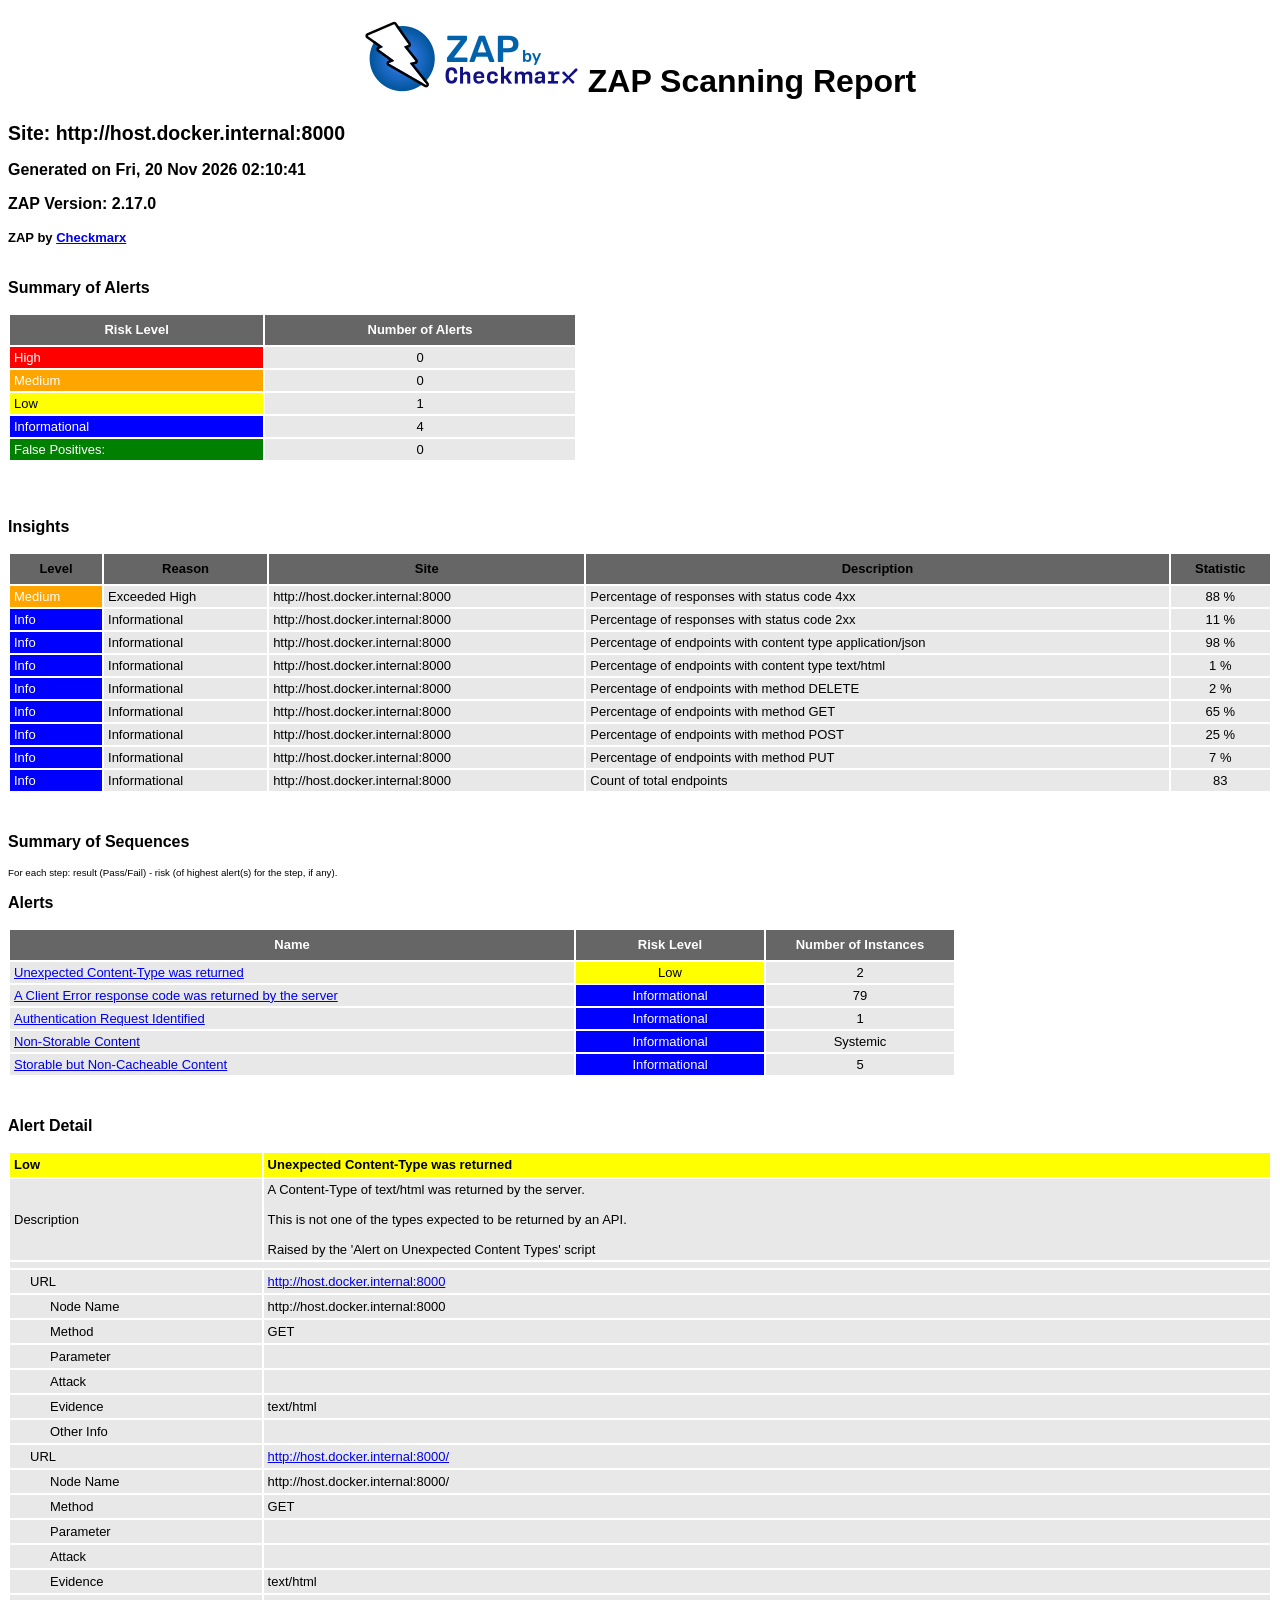
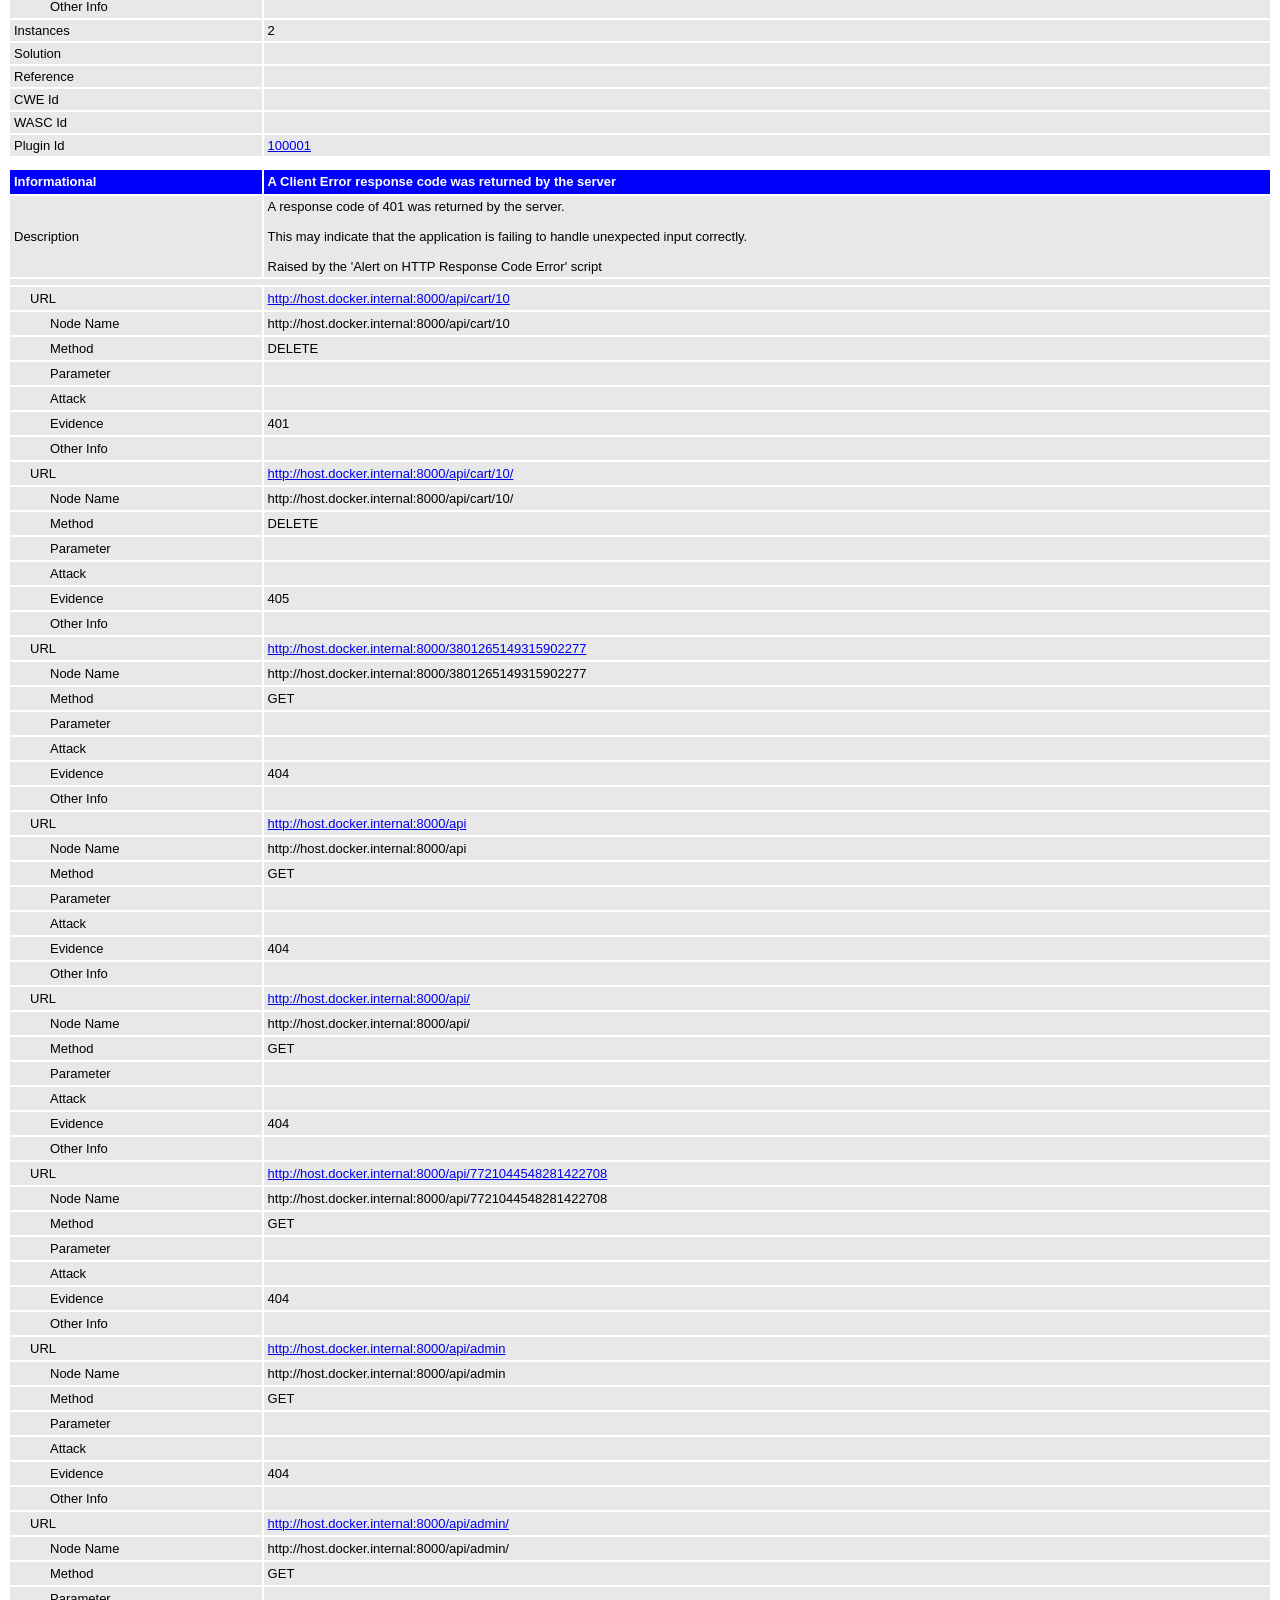
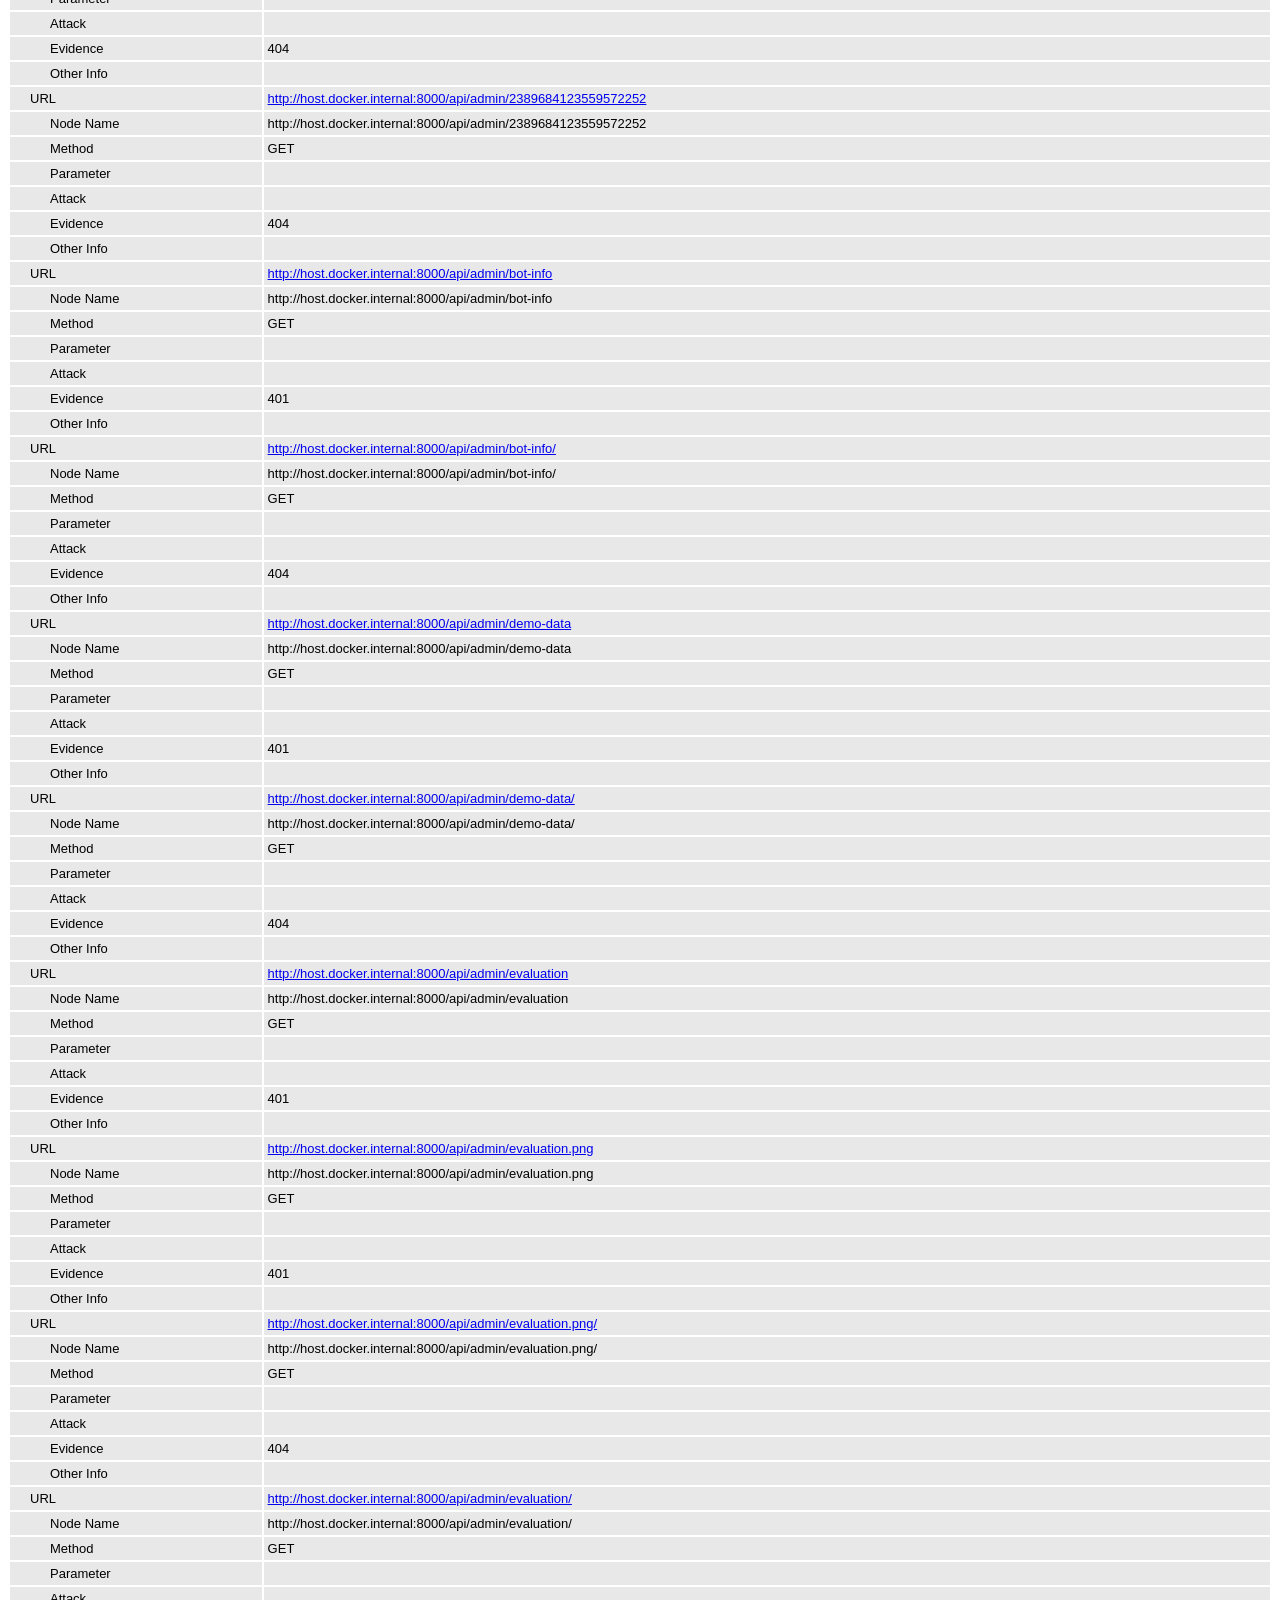
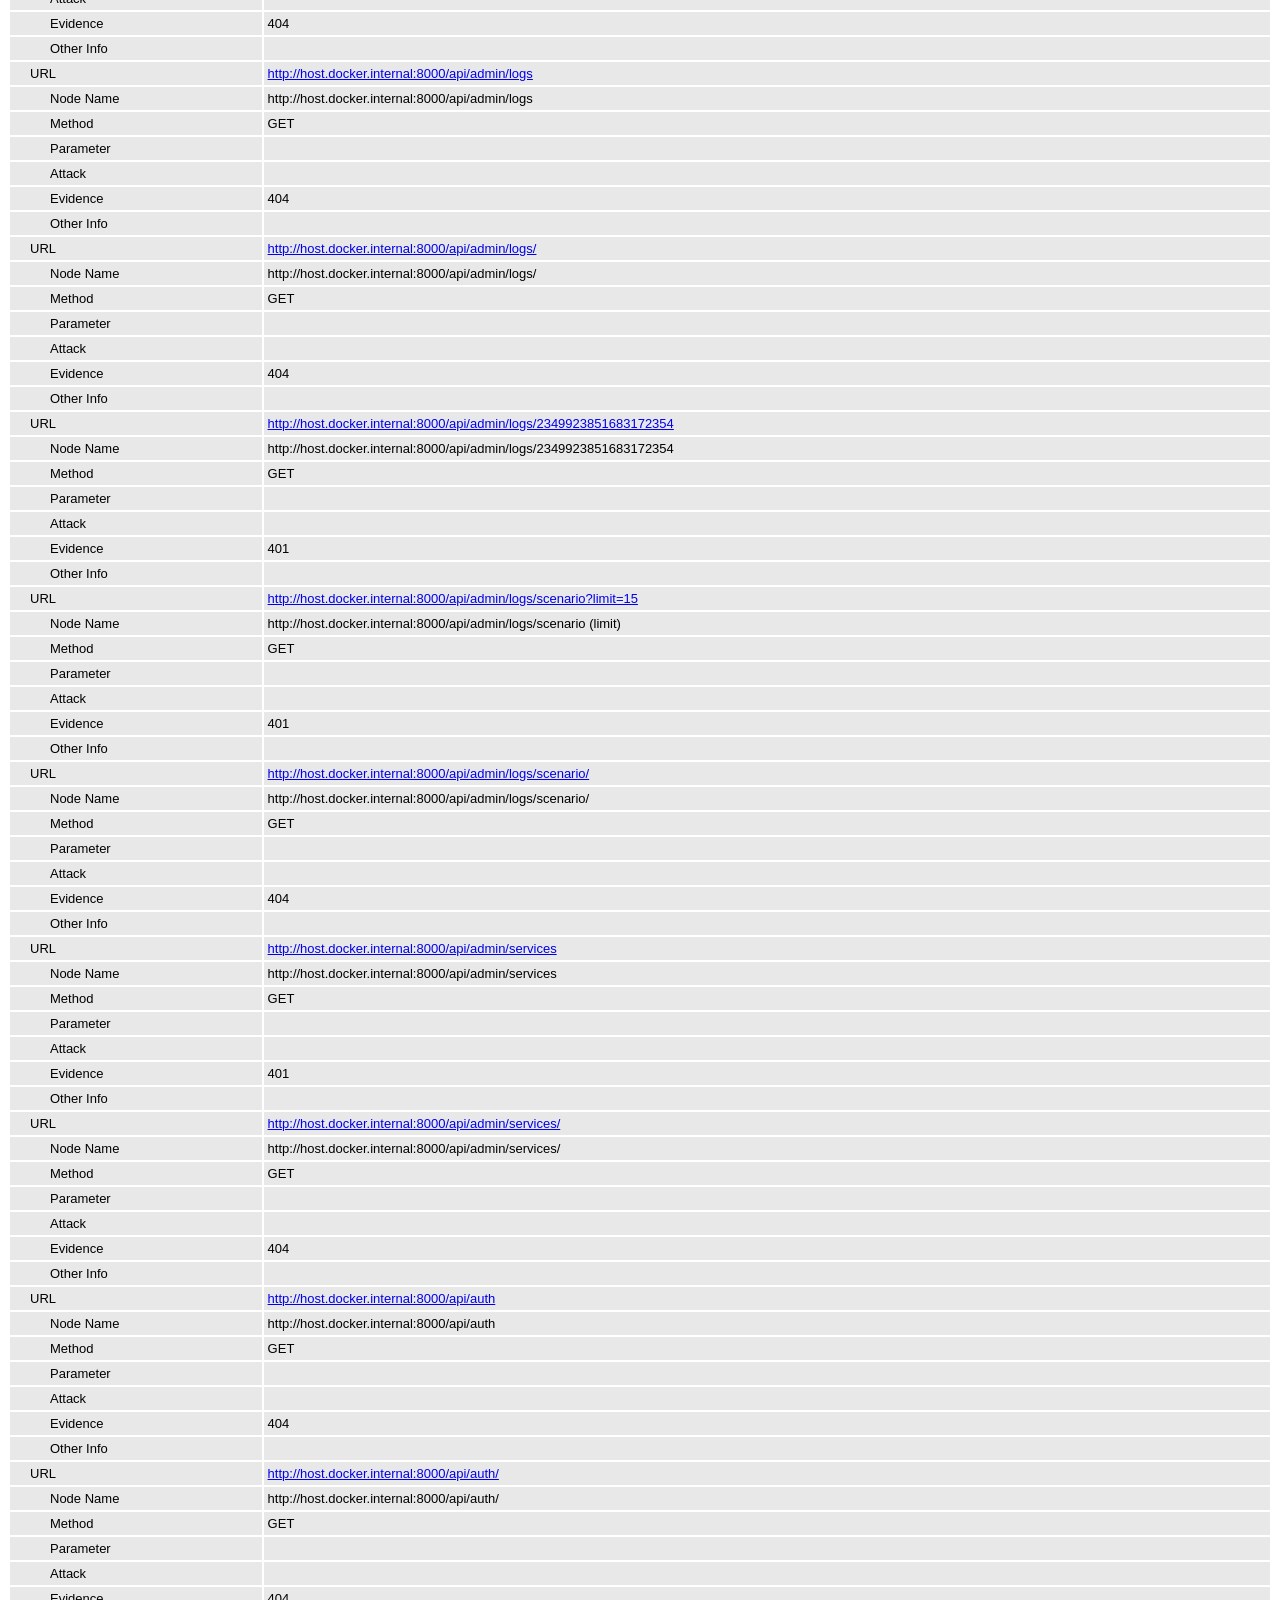
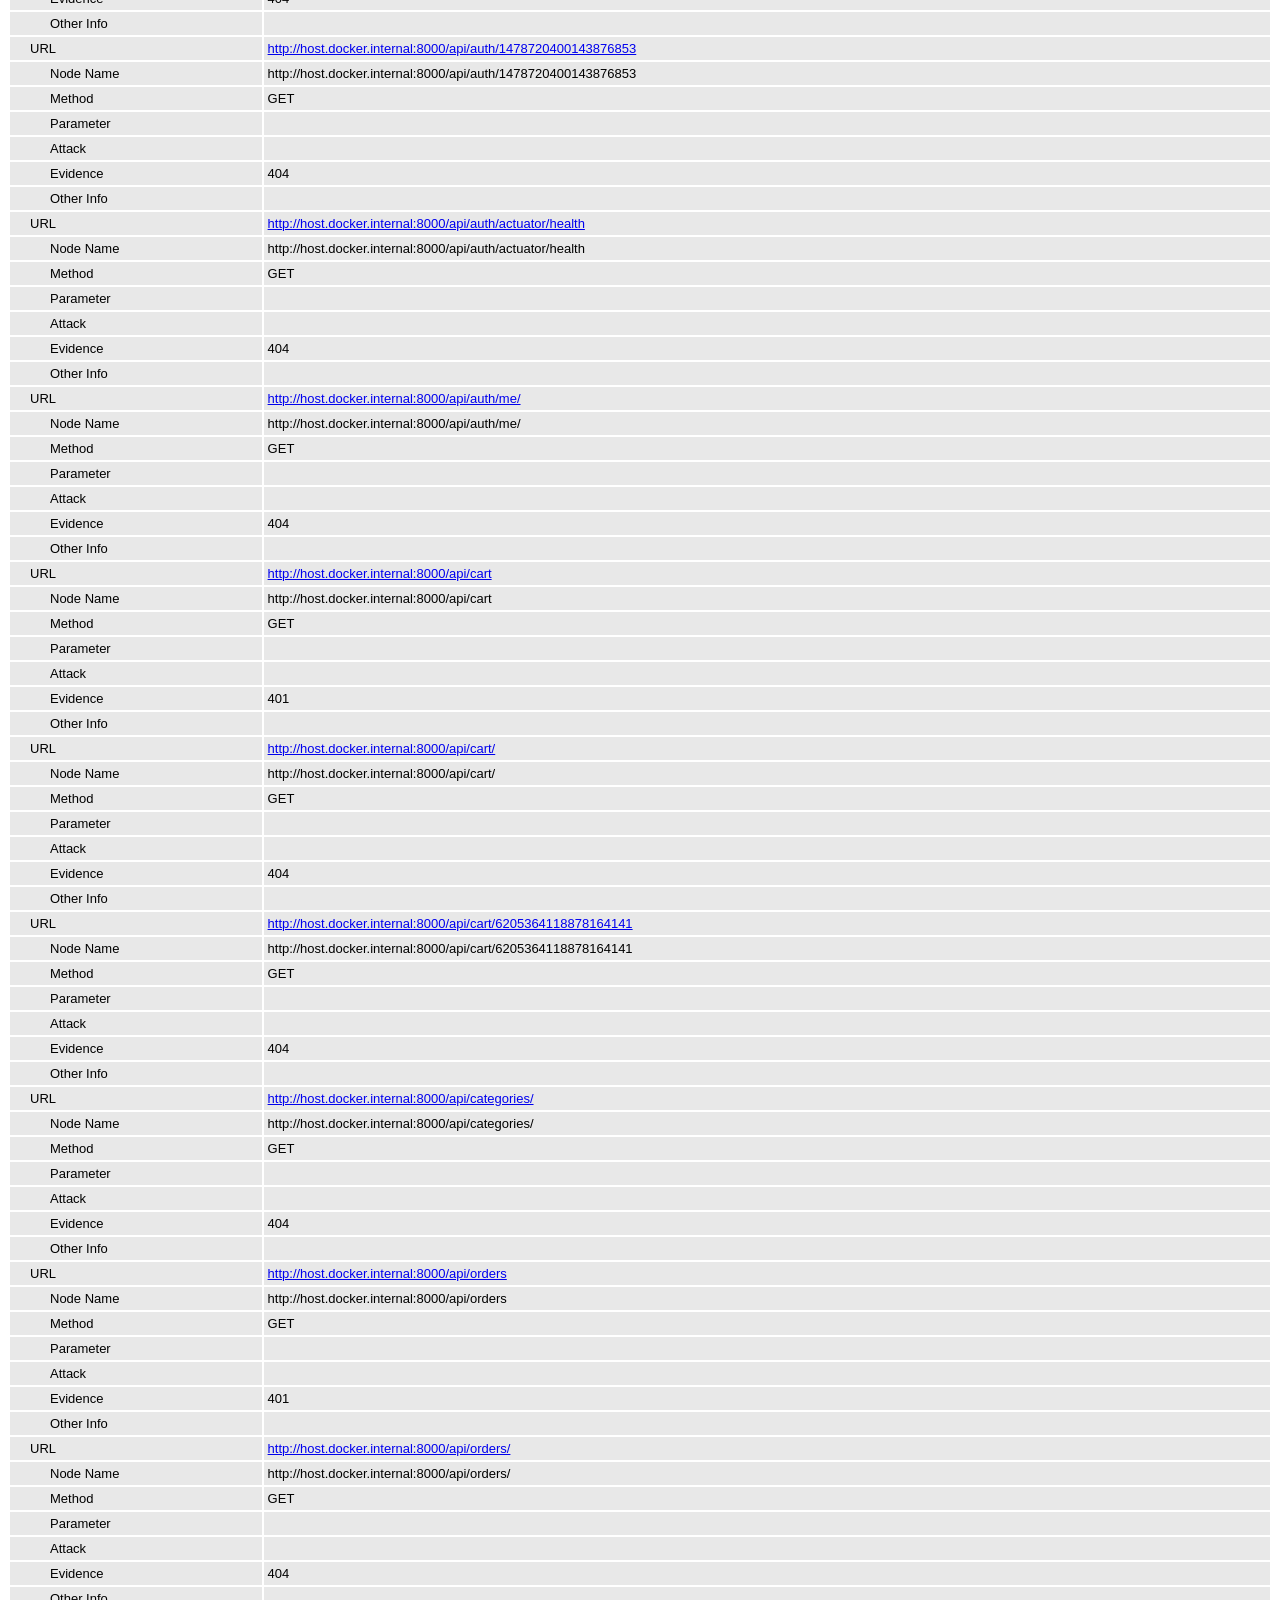
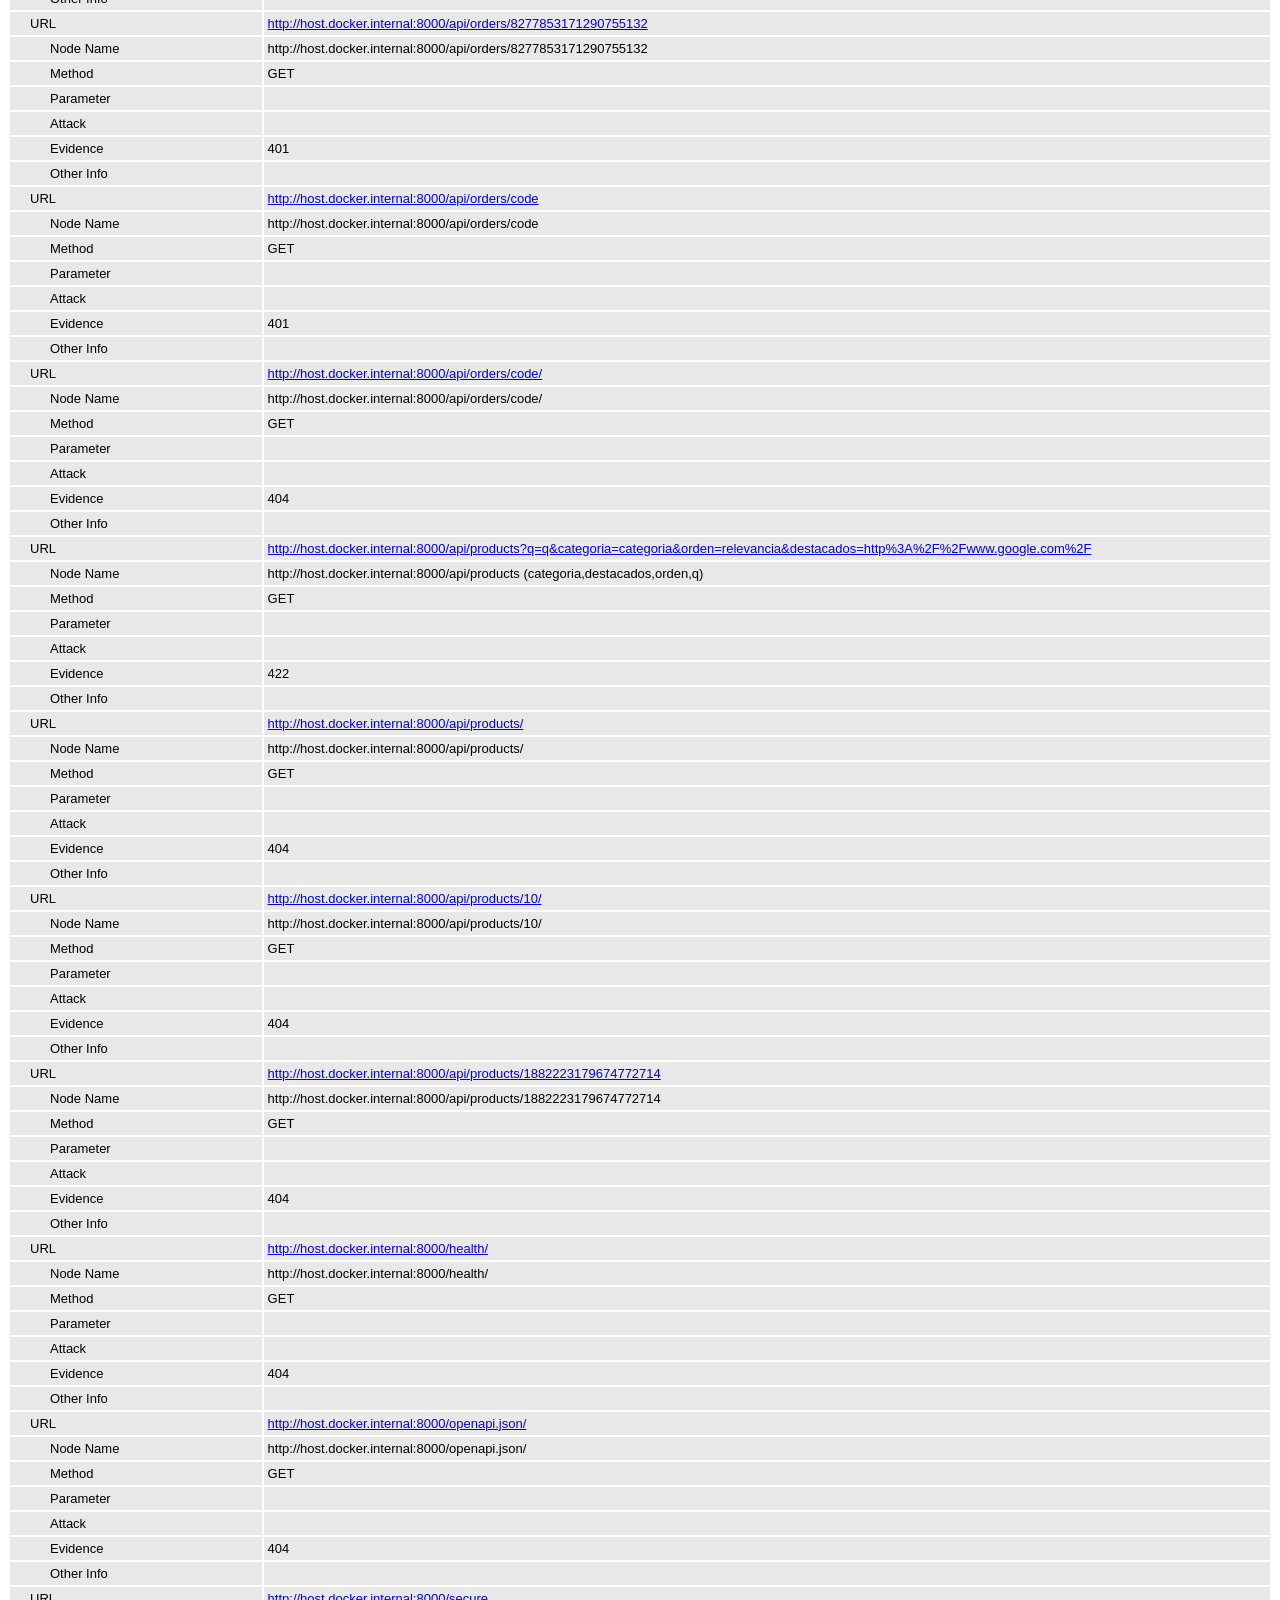
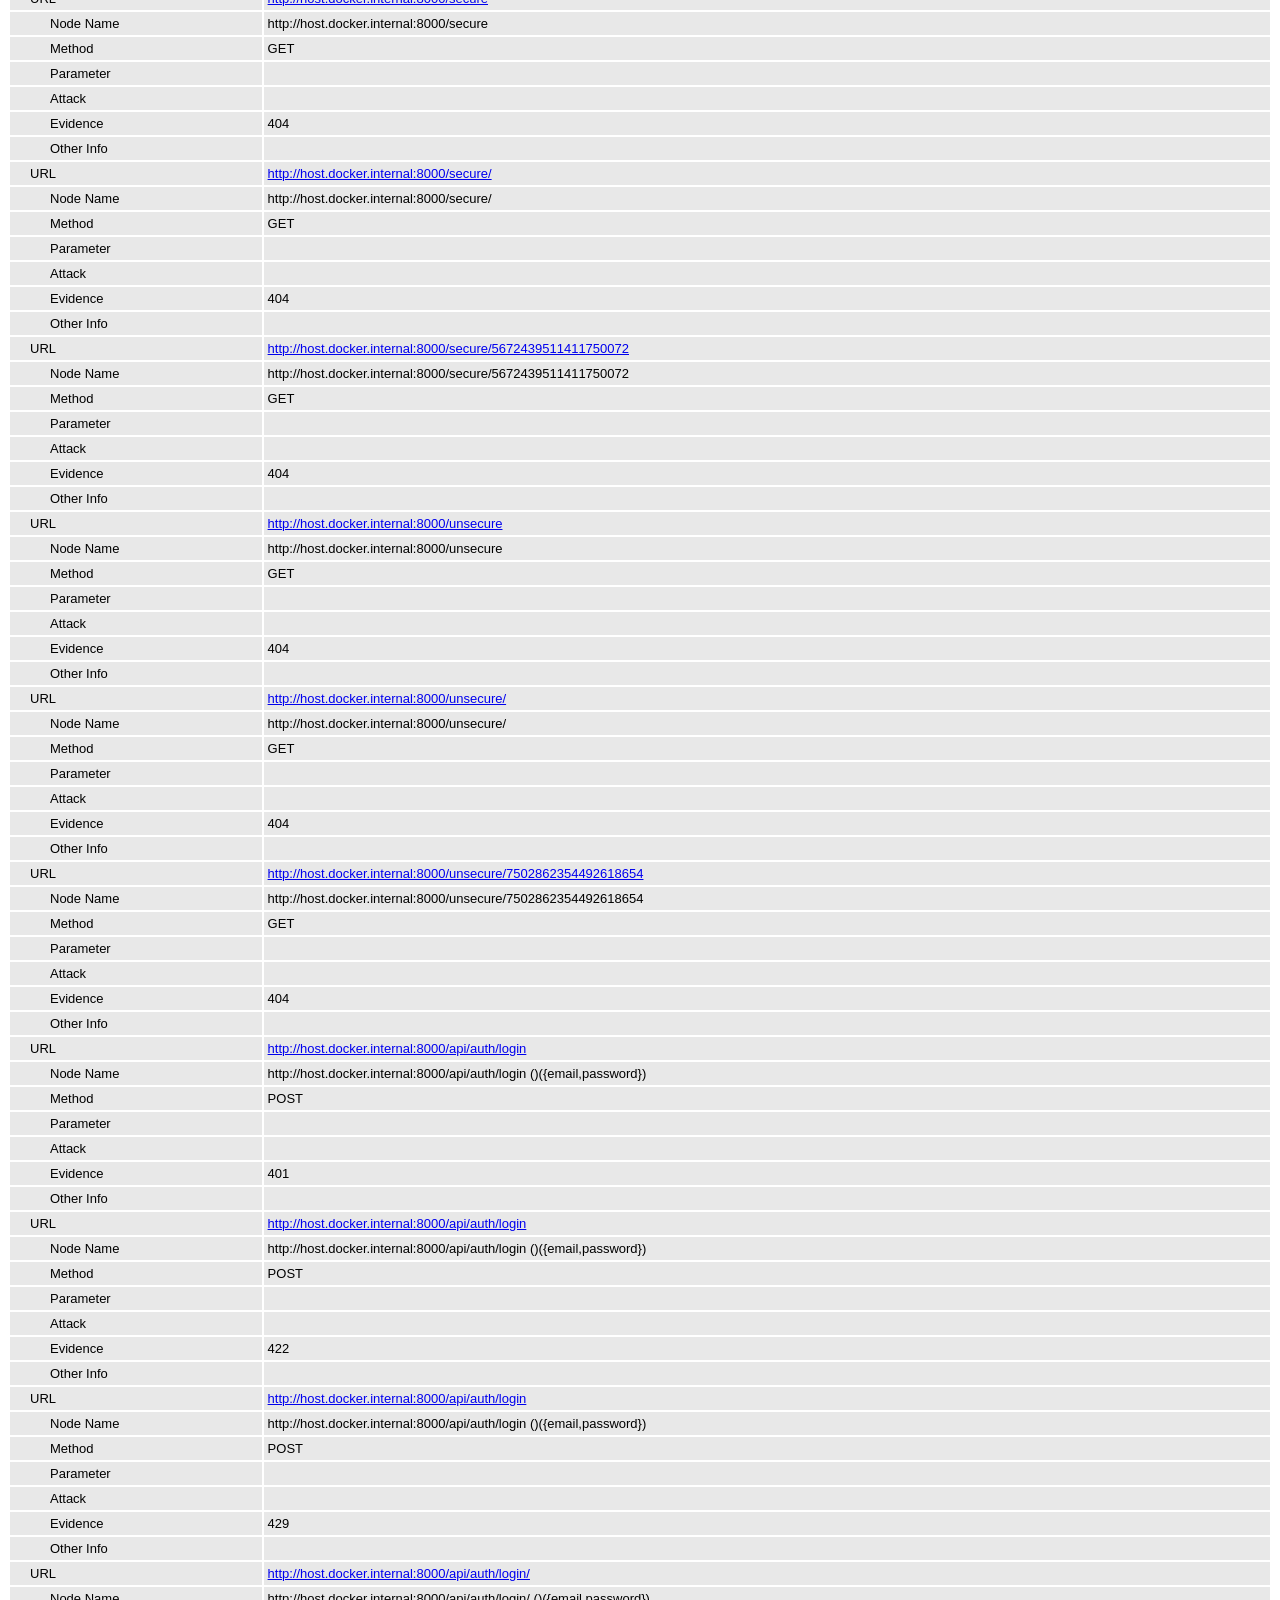
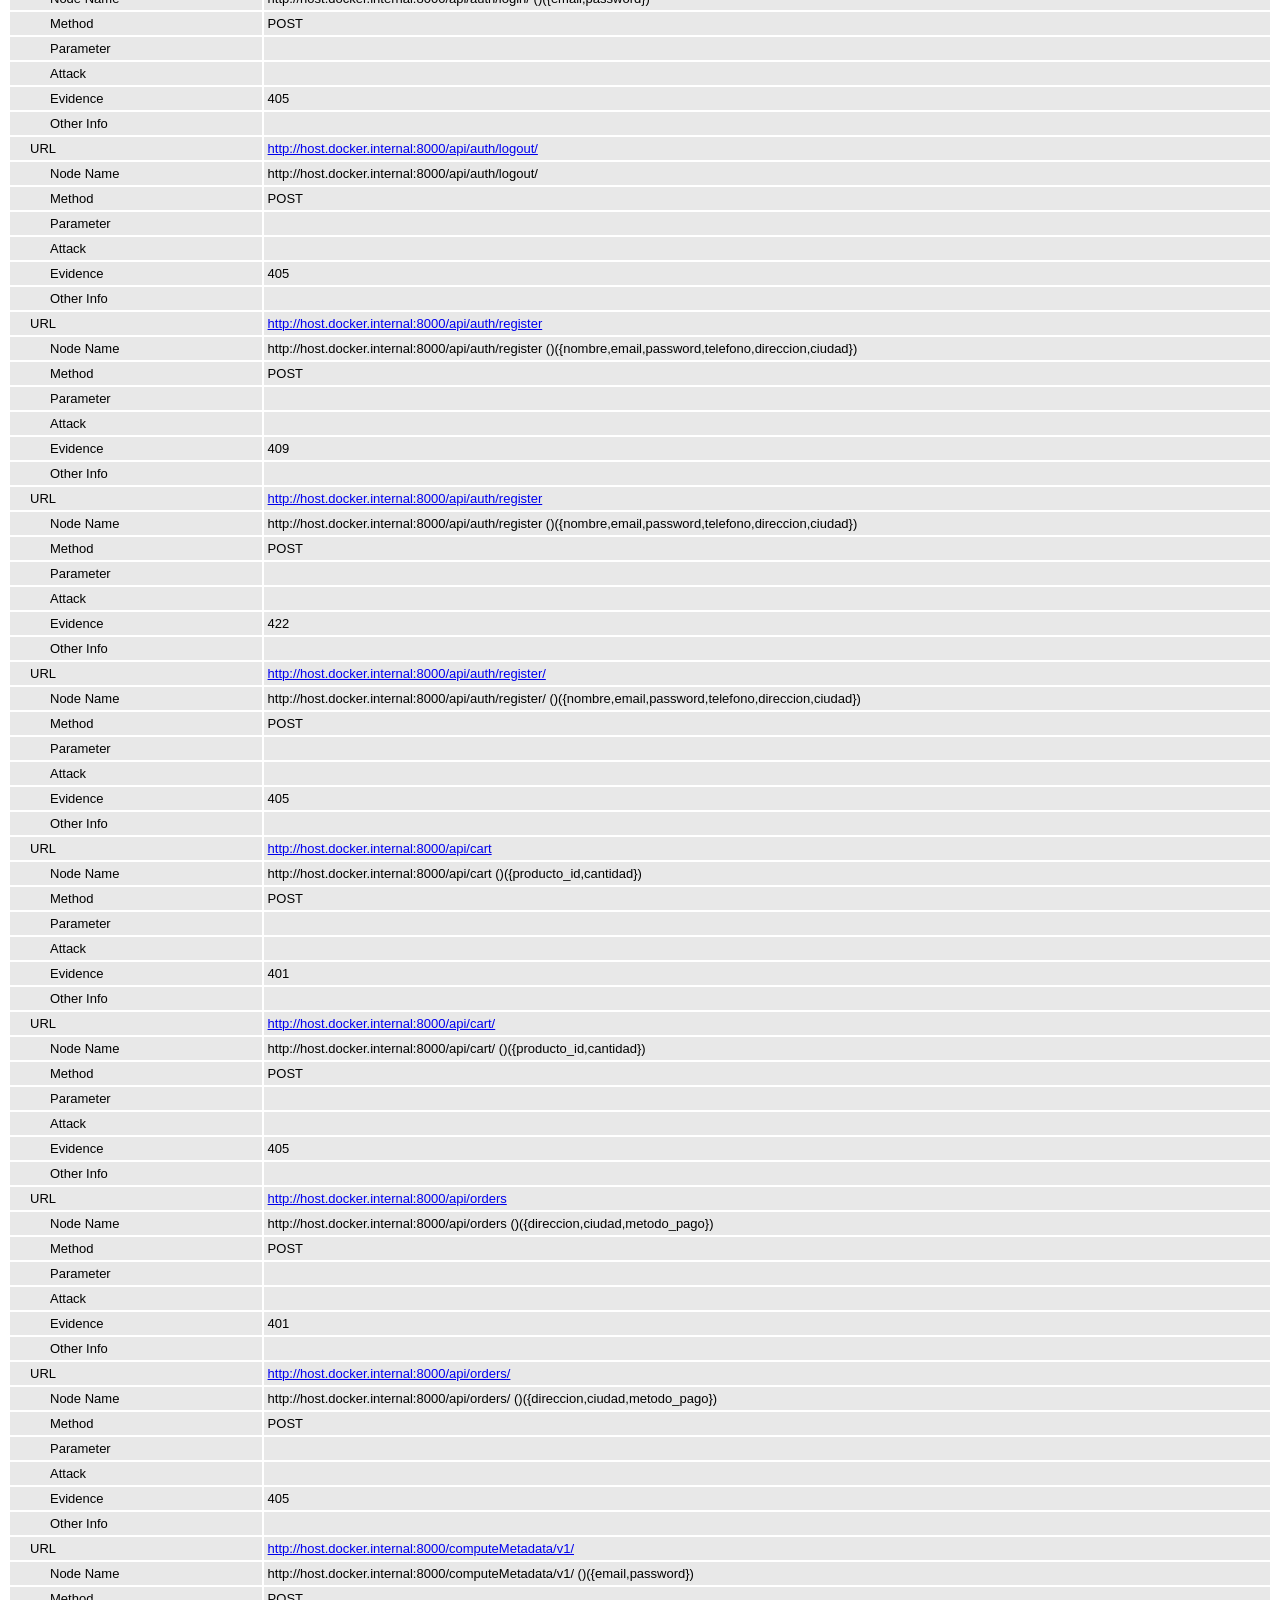
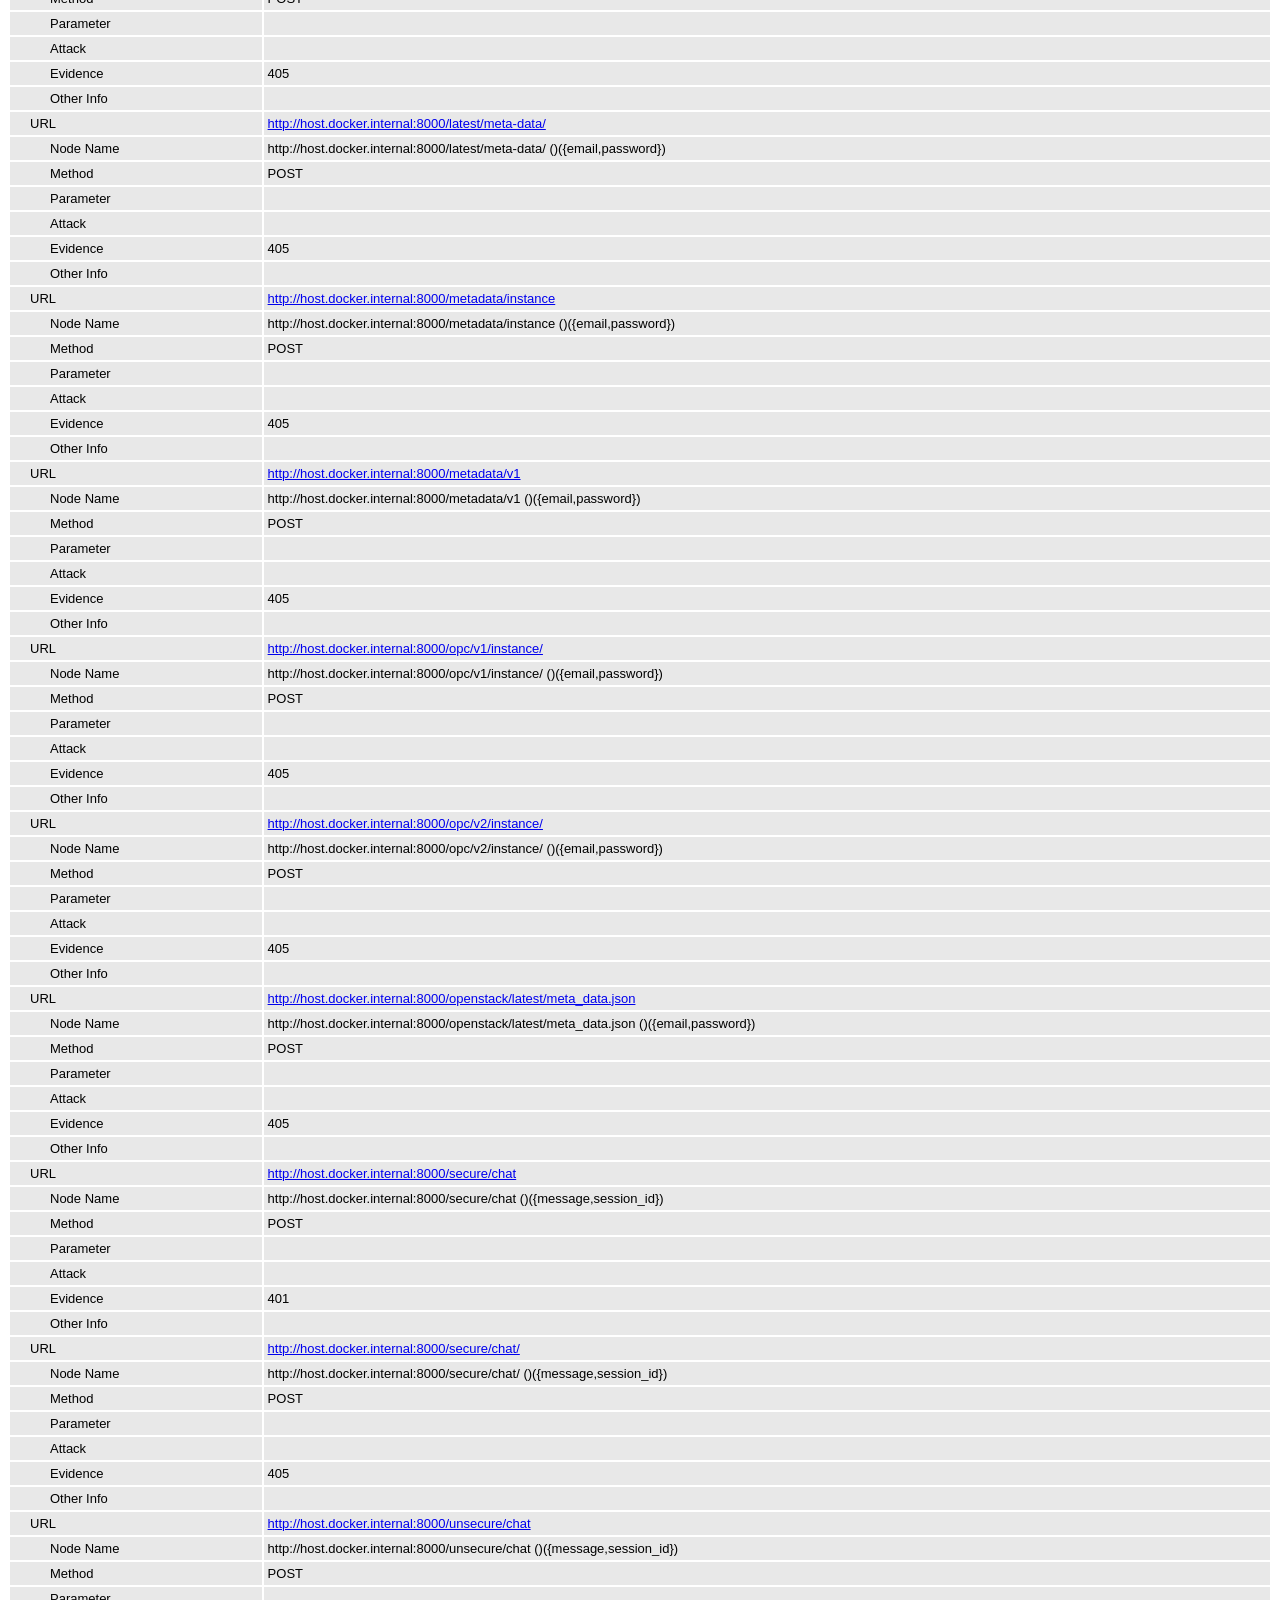
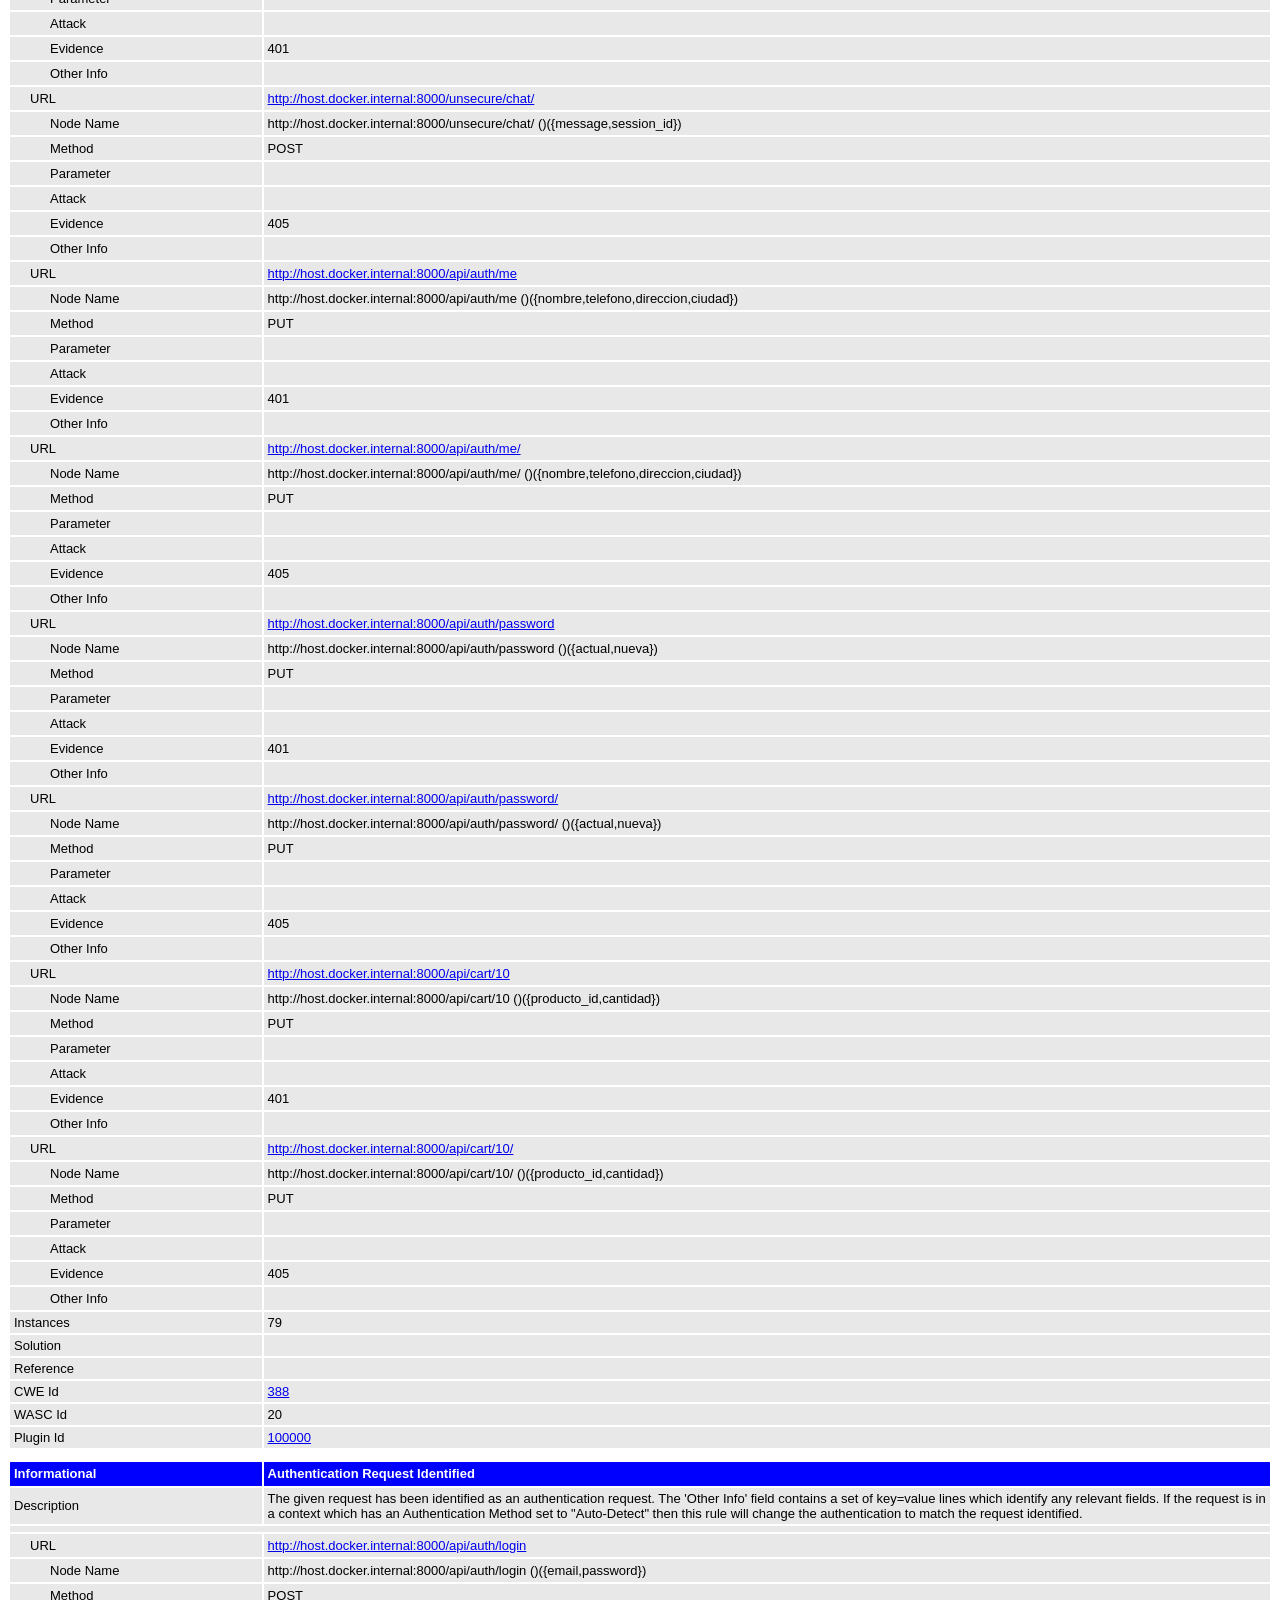
<file: docs/evidencias/lab06/zap-api-despues.html>
<!DOCTYPE html>
<html>
<head>
<META http-equiv="Content-Type" content="text/html; charset=UTF-8" />
<title>ZAP Scanning Report</title>
<style type="text/css">
body {
	font-family: "Helvetica Neue", Helvetica, Arial, sans-serif;
	color: #000;
	font-size: 13px;
}

h1 {
	text-align: center;
	font-weight: bold;
	font-size: 32px
}

h3 {
	font-size: 16px;
}

table {
	border: none;
	font-size: 13px;
}

td, th {
	padding: 3px 4px;
	word-break: break-word;
}

th {
	font-weight: bold;
	background-color: #666666;
}

td {
	background-color: #e8e8e8;
}

.spacer {
	margin: 10px;
}

.spacer-lg {
	margin: 40px;
}

.indent1 {
	padding: 4px 20px;
}

.indent2 {
	padding: 4px 40px;
}

.risk-3 {
	background-color: red;
	color: #FFF;
}

.risk-2 {
	background-color: orange;
	color: #FFF;
}

.risk-1 {
	background-color: yellow;
	color: #000;
}

.risk-0 {
	background-color: blue;
	color: #FFF;
}

.risk--1 {
	background-color: green;
	color: #FFF;
}

.summary {
	width: 45%;
}

.summary th {
	color: #FFF;
}

.summary100 {
	width: 100%;
}

.summary80 {
	width: 80%;
}

.tdconstrainer {
	width: 9.1%;
	padding: 0
}

.alerts {
	width: 75%;
}

.alerts th {
	color: #FFF;
}

.results {
	width: 100%;
}

.results th {
	text-align: left;
}

.left-header {
	display: inline-block;
}

.pass {
	background: green;
	color: white
}

.pass::before {
	content: '\2714';
	color: white
}

.fail {
	background: red;
	color: white
}

.fail::before {
	content: '\2716';
	color: white
}

.alert-3b::before {
	content: '\2691';
	color: red
}

.alert-2b::before {
	content: '\2691 ';
	color: orange
}

.alert-1b::before {
	content: '\2691';
	color: yellow
}

.alert-0b::before {
	content: '\2691';
	color: blue
}

.alert-3a::after {
	content: '\2691';
	color: red
}

.alert-2a::after {
	content: '\2691 ';
	color: orange
}

.alert-1a::after {
	content: '\2691';
	color: yellow
}

.alert-0a::after {
	content: '\2691';
	color: blue
}

.lm2 {
	margin-left: 2em;
}

.smallnote {
	font-size: 0.75em
}

.alwayswhite {
	color: white
}

.script-diagnostic-screenshot {
	display: block;
	max-width: 100%;
	height: auto;
}
</style>
</head>
<body>
	<h1>
		<!-- The ZAP by Checkmark Logo -->
		<img
			src="[data-uri]"
			alt="" />
		ZAP Scanning Report
	</h1>
	<p />
	

	<h2>
		
		Site: http://host.docker.internal:8000
		
	</h2>

	<h3>
		Generated on Fri, 20 Nov 2026 02:10:41
	</h3>

	<h3>
		ZAP Version: 2.17.0
	</h3>

	<h4>
		ZAP by <a href="https://checkmarx.com/">Checkmarx</a>
	</h4>

	
		<h3 class="left-header">Summary of Alerts</h3>
		<table class="summary">
			<tr>
				<th width="45%"
					height="24">Risk Level</th>
				<th width="55%"
					align="center">Number of Alerts</th>
			</tr>
			<tr>
				<td class="risk-3">
					<div>High</div>
				</td>
				<td align="center">
					<div>0</div>
				</td>
			</tr>
			<tr>
				<td class="risk-2">
					<div>Medium</div>
				</td>
				<td align="center">
					<div>0</div>
				</td>
			</tr>
			<tr>
				<td class="risk-1">
					<div>Low</div>
				</td>
				<td align="center">
					<div>1</div>
				</td>
			</tr>
			<tr>
				<td class="risk-0">
					<div>Informational</div>
				</td>
				<td align="center">
					<div>4</div>
				</td>
			</tr>
			<tr>
				<td class="risk--1">
					<div>				False Positives:</div>
				</td>
				<td align="center">
					<div>0</div>
				</td>
			</tr>
		</table>
		<div class="spacer-lg"></div>
	
	
	
		<h3 class="left-header">Insights</h3>
		
		<table class="summary100">
			<tr>
				<th height="24">Level</th>
				<th>Reason</th>
				<th>Site</th>
				<th>Description</th>
				<th>Statistic</th>
			</tr>
			
				<tr>
				<td class="risk-2">
					<div>Medium</div>
				</td>
				<td>
					<div>Exceeded High</div>
				</td>
				<td>
					<div>http://host.docker.internal:8000</div>
				</td>
				<td>
					<div>Percentage of responses with status code 4xx</div>
				</td>
				<td align="center">
					<div>88 %</div>
				</td>
				</tr>
			
				<tr>
				<td class="risk-0">
					<div>Info</div>
				</td>
				<td>
					<div>Informational</div>
				</td>
				<td>
					<div>http://host.docker.internal:8000</div>
				</td>
				<td>
					<div>Percentage of responses with status code 2xx</div>
				</td>
				<td align="center">
					<div>11 %</div>
				</td>
				</tr>
			
				<tr>
				<td class="risk-0">
					<div>Info</div>
				</td>
				<td>
					<div>Informational</div>
				</td>
				<td>
					<div>http://host.docker.internal:8000</div>
				</td>
				<td>
					<div>Percentage of endpoints with content type application/json</div>
				</td>
				<td align="center">
					<div>98 %</div>
				</td>
				</tr>
			
				<tr>
				<td class="risk-0">
					<div>Info</div>
				</td>
				<td>
					<div>Informational</div>
				</td>
				<td>
					<div>http://host.docker.internal:8000</div>
				</td>
				<td>
					<div>Percentage of endpoints with content type text/html</div>
				</td>
				<td align="center">
					<div>1 %</div>
				</td>
				</tr>
			
				<tr>
				<td class="risk-0">
					<div>Info</div>
				</td>
				<td>
					<div>Informational</div>
				</td>
				<td>
					<div>http://host.docker.internal:8000</div>
				</td>
				<td>
					<div>Percentage of endpoints with method DELETE</div>
				</td>
				<td align="center">
					<div>2 %</div>
				</td>
				</tr>
			
				<tr>
				<td class="risk-0">
					<div>Info</div>
				</td>
				<td>
					<div>Informational</div>
				</td>
				<td>
					<div>http://host.docker.internal:8000</div>
				</td>
				<td>
					<div>Percentage of endpoints with method GET</div>
				</td>
				<td align="center">
					<div>65 %</div>
				</td>
				</tr>
			
				<tr>
				<td class="risk-0">
					<div>Info</div>
				</td>
				<td>
					<div>Informational</div>
				</td>
				<td>
					<div>http://host.docker.internal:8000</div>
				</td>
				<td>
					<div>Percentage of endpoints with method POST</div>
				</td>
				<td align="center">
					<div>25 %</div>
				</td>
				</tr>
			
				<tr>
				<td class="risk-0">
					<div>Info</div>
				</td>
				<td>
					<div>Informational</div>
				</td>
				<td>
					<div>http://host.docker.internal:8000</div>
				</td>
				<td>
					<div>Percentage of endpoints with method PUT</div>
				</td>
				<td align="center">
					<div>7 %</div>
				</td>
				</tr>
			
				<tr>
				<td class="risk-0">
					<div>Info</div>
				</td>
				<td>
					<div>Informational</div>
				</td>
				<td>
					<div>http://host.docker.internal:8000</div>
				</td>
				<td>
					<div>Count of total endpoints</div>
				</td>
				<td align="center">
					<div>83   </div>
				</td>
				</tr>
			
		</table>
		<div class="spacer-lg"></div>
	

	

	
		
			<h3>Summary of Sequences</h3>
			<p class="smallnote">For each step: result (Pass/Fail) - risk (of highest alert(s) for the step, if any).</p>

			
				</table>
			
		
	</th:block>

	
		<h3>Alerts</h3>
		<table class="alerts">
			<tr>
				<th width="60%" height="24">Name</th>
				<th width="20%"
					align="center">Risk Level</th>
				<th width="20%"
					align="center">Number of Instances</th>
			</tr>
			<tr>
				<td><a href="#100001">Unexpected Content-Type was returned</a></td>
				<td align="center" class="risk-1">Low</td>
				
				
				<td align="center">2</td>
				
			</tr>
			<tr>
				<td><a href="#100000">A Client Error response code was returned by the server</a></td>
				<td align="center" class="risk-0">Informational</td>
				
				
				<td align="center">79</td>
				
			</tr>
			<tr>
				<td><a href="#10111">Authentication Request Identified</a></td>
				<td align="center" class="risk-0">Informational</td>
				
				
				<td align="center">1</td>
				
			</tr>
			<tr>
				<td><a href="#10049">Non-Storable Content</a></td>
				<td align="center" class="risk-0">Informational</td>
				
				<td align="center">Systemic</td>
				
				
			</tr>
			<tr>
				<td><a href="#10049">Storable but Non-Cacheable Content</a></td>
				<td align="center" class="risk-0">Informational</td>
				
				
				<td align="center">5</td>
				
			</tr>
		</table>
		<div class="spacer-lg"></div>
	

	
		<h3>Alert Detail</h3>
		
			<table class="results">
				<tr height="24">
					<th width="20%" class="risk-1"><a
						id="100001"></a>
						<div>Low</div></th>
					<th class="risk-1">Unexpected Content-Type was returned</th>
				</tr>
				<tr>
					<td width="20%">Description</td>
					<td width="80%">
							<div>A Content-Type of text/html was returned by the server.</div>
							<br />
						
							<div>This is not one of the types expected to be returned by an API.</div>
							<br />
						
							<div>Raised by the &#39;Alert on Unexpected Content Types&#39; script</div>
							
						</td>
				</tr>
				<TR vAlign="top">
					<TD colspan="2"></TD>
				</TR>
				
					<tr>
						<td width="20%"
							class="indent1">URL</td>
						<td width="80%"><a href="http://host.docker.internal:8000">http://host.docker.internal:8000</a></td>
					</tr>
					<tr>
						<td width="20%"
							class="indent2">Node Name</td>
						<td width="80%">http://host.docker.internal:8000</td>
					</tr>
					<tr>
						<td width="20%"
							class="indent2">Method</td>
						<td width="80%">GET</td>
					</tr>
					<tr>
						<td width="20%"
							class="indent2">Parameter</td>
						<td width="80%"></td>
					</tr>
					<tr>
						<td width="20%"
							class="indent2">Attack</td>
						<td width="80%"></td>
					</tr>
					<tr>
						<td width="20%"
							class="indent2">Evidence</td>
						<td width="80%">text/html</td>
					</tr>
					<tr>
						<td width="20%"
							class="indent2">Other Info</td>
						<td width="80%"></td>
					</tr>
				
					<tr>
						<td width="20%"
							class="indent1">URL</td>
						<td width="80%"><a href="http://host.docker.internal:8000/">http://host.docker.internal:8000/</a></td>
					</tr>
					<tr>
						<td width="20%"
							class="indent2">Node Name</td>
						<td width="80%">http://host.docker.internal:8000/</td>
					</tr>
					<tr>
						<td width="20%"
							class="indent2">Method</td>
						<td width="80%">GET</td>
					</tr>
					<tr>
						<td width="20%"
							class="indent2">Parameter</td>
						<td width="80%"></td>
					</tr>
					<tr>
						<td width="20%"
							class="indent2">Attack</td>
						<td width="80%"></td>
					</tr>
					<tr>
						<td width="20%"
							class="indent2">Evidence</td>
						<td width="80%">text/html</td>
					</tr>
					<tr>
						<td width="20%"
							class="indent2">Other Info</td>
						<td width="80%"></td>
					</tr>
				
				<tr>
					<td width="20%">Instances</td>
					
					
					<td width="80%">2</td>
					
				</tr>
				<tr>
					<td width="20%">Solution</td>
					<td width="80%"></td>
				</tr>
				<tr>
					<td width="20%">Reference</td>
					<td width="80%"></td>
				</tr>
				<tr>
					<td width="20%">CWE Id</td>
					<td width="80%"></td>
				</tr>
				<tr>
					<td width="20%">WASC Id</td>
					<td width="80%"></td>
				</tr>
				<tr>
					<td width="20%">Plugin Id</td>
					<td width="80%"><a
						href="https://www.zaproxy.org/docs/alerts/100001/">100001</a></td>
				</tr>
			</table>
			<div class="spacer"></div>
		
			<table class="results">
				<tr height="24">
					<th width="20%" class="risk-0"><a
						id="100000"></a>
						<div>Informational</div></th>
					<th class="risk-0">A Client Error response code was returned by the server</th>
				</tr>
				<tr>
					<td width="20%">Description</td>
					<td width="80%">
							<div>A response code of 401 was returned by the server.</div>
							<br />
						
							<div>This may indicate that the application is failing to handle unexpected input correctly.</div>
							<br />
						
							<div>Raised by the &#39;Alert on HTTP Response Code Error&#39; script</div>
							
						</td>
				</tr>
				<TR vAlign="top">
					<TD colspan="2"></TD>
				</TR>
				
					<tr>
						<td width="20%"
							class="indent1">URL</td>
						<td width="80%"><a href="http://host.docker.internal:8000/api/cart/10">http://host.docker.internal:8000/api/cart/10</a></td>
					</tr>
					<tr>
						<td width="20%"
							class="indent2">Node Name</td>
						<td width="80%">http://host.docker.internal:8000/api/cart/10</td>
					</tr>
					<tr>
						<td width="20%"
							class="indent2">Method</td>
						<td width="80%">DELETE</td>
					</tr>
					<tr>
						<td width="20%"
							class="indent2">Parameter</td>
						<td width="80%"></td>
					</tr>
					<tr>
						<td width="20%"
							class="indent2">Attack</td>
						<td width="80%"></td>
					</tr>
					<tr>
						<td width="20%"
							class="indent2">Evidence</td>
						<td width="80%">401</td>
					</tr>
					<tr>
						<td width="20%"
							class="indent2">Other Info</td>
						<td width="80%"></td>
					</tr>
				
					<tr>
						<td width="20%"
							class="indent1">URL</td>
						<td width="80%"><a href="http://host.docker.internal:8000/api/cart/10/">http://host.docker.internal:8000/api/cart/10/</a></td>
					</tr>
					<tr>
						<td width="20%"
							class="indent2">Node Name</td>
						<td width="80%">http://host.docker.internal:8000/api/cart/10/</td>
					</tr>
					<tr>
						<td width="20%"
							class="indent2">Method</td>
						<td width="80%">DELETE</td>
					</tr>
					<tr>
						<td width="20%"
							class="indent2">Parameter</td>
						<td width="80%"></td>
					</tr>
					<tr>
						<td width="20%"
							class="indent2">Attack</td>
						<td width="80%"></td>
					</tr>
					<tr>
						<td width="20%"
							class="indent2">Evidence</td>
						<td width="80%">405</td>
					</tr>
					<tr>
						<td width="20%"
							class="indent2">Other Info</td>
						<td width="80%"></td>
					</tr>
				
					<tr>
						<td width="20%"
							class="indent1">URL</td>
						<td width="80%"><a href="http://host.docker.internal:8000/3801265149315902277">http://host.docker.internal:8000/3801265149315902277</a></td>
					</tr>
					<tr>
						<td width="20%"
							class="indent2">Node Name</td>
						<td width="80%">http://host.docker.internal:8000/3801265149315902277</td>
					</tr>
					<tr>
						<td width="20%"
							class="indent2">Method</td>
						<td width="80%">GET</td>
					</tr>
					<tr>
						<td width="20%"
							class="indent2">Parameter</td>
						<td width="80%"></td>
					</tr>
					<tr>
						<td width="20%"
							class="indent2">Attack</td>
						<td width="80%"></td>
					</tr>
					<tr>
						<td width="20%"
							class="indent2">Evidence</td>
						<td width="80%">404</td>
					</tr>
					<tr>
						<td width="20%"
							class="indent2">Other Info</td>
						<td width="80%"></td>
					</tr>
				
					<tr>
						<td width="20%"
							class="indent1">URL</td>
						<td width="80%"><a href="http://host.docker.internal:8000/api">http://host.docker.internal:8000/api</a></td>
					</tr>
					<tr>
						<td width="20%"
							class="indent2">Node Name</td>
						<td width="80%">http://host.docker.internal:8000/api</td>
					</tr>
					<tr>
						<td width="20%"
							class="indent2">Method</td>
						<td width="80%">GET</td>
					</tr>
					<tr>
						<td width="20%"
							class="indent2">Parameter</td>
						<td width="80%"></td>
					</tr>
					<tr>
						<td width="20%"
							class="indent2">Attack</td>
						<td width="80%"></td>
					</tr>
					<tr>
						<td width="20%"
							class="indent2">Evidence</td>
						<td width="80%">404</td>
					</tr>
					<tr>
						<td width="20%"
							class="indent2">Other Info</td>
						<td width="80%"></td>
					</tr>
				
					<tr>
						<td width="20%"
							class="indent1">URL</td>
						<td width="80%"><a href="http://host.docker.internal:8000/api/">http://host.docker.internal:8000/api/</a></td>
					</tr>
					<tr>
						<td width="20%"
							class="indent2">Node Name</td>
						<td width="80%">http://host.docker.internal:8000/api/</td>
					</tr>
					<tr>
						<td width="20%"
							class="indent2">Method</td>
						<td width="80%">GET</td>
					</tr>
					<tr>
						<td width="20%"
							class="indent2">Parameter</td>
						<td width="80%"></td>
					</tr>
					<tr>
						<td width="20%"
							class="indent2">Attack</td>
						<td width="80%"></td>
					</tr>
					<tr>
						<td width="20%"
							class="indent2">Evidence</td>
						<td width="80%">404</td>
					</tr>
					<tr>
						<td width="20%"
							class="indent2">Other Info</td>
						<td width="80%"></td>
					</tr>
				
					<tr>
						<td width="20%"
							class="indent1">URL</td>
						<td width="80%"><a href="http://host.docker.internal:8000/api/7721044548281422708">http://host.docker.internal:8000/api/7721044548281422708</a></td>
					</tr>
					<tr>
						<td width="20%"
							class="indent2">Node Name</td>
						<td width="80%">http://host.docker.internal:8000/api/7721044548281422708</td>
					</tr>
					<tr>
						<td width="20%"
							class="indent2">Method</td>
						<td width="80%">GET</td>
					</tr>
					<tr>
						<td width="20%"
							class="indent2">Parameter</td>
						<td width="80%"></td>
					</tr>
					<tr>
						<td width="20%"
							class="indent2">Attack</td>
						<td width="80%"></td>
					</tr>
					<tr>
						<td width="20%"
							class="indent2">Evidence</td>
						<td width="80%">404</td>
					</tr>
					<tr>
						<td width="20%"
							class="indent2">Other Info</td>
						<td width="80%"></td>
					</tr>
				
					<tr>
						<td width="20%"
							class="indent1">URL</td>
						<td width="80%"><a href="http://host.docker.internal:8000/api/admin">http://host.docker.internal:8000/api/admin</a></td>
					</tr>
					<tr>
						<td width="20%"
							class="indent2">Node Name</td>
						<td width="80%">http://host.docker.internal:8000/api/admin</td>
					</tr>
					<tr>
						<td width="20%"
							class="indent2">Method</td>
						<td width="80%">GET</td>
					</tr>
					<tr>
						<td width="20%"
							class="indent2">Parameter</td>
						<td width="80%"></td>
					</tr>
					<tr>
						<td width="20%"
							class="indent2">Attack</td>
						<td width="80%"></td>
					</tr>
					<tr>
						<td width="20%"
							class="indent2">Evidence</td>
						<td width="80%">404</td>
					</tr>
					<tr>
						<td width="20%"
							class="indent2">Other Info</td>
						<td width="80%"></td>
					</tr>
				
					<tr>
						<td width="20%"
							class="indent1">URL</td>
						<td width="80%"><a href="http://host.docker.internal:8000/api/admin/">http://host.docker.internal:8000/api/admin/</a></td>
					</tr>
					<tr>
						<td width="20%"
							class="indent2">Node Name</td>
						<td width="80%">http://host.docker.internal:8000/api/admin/</td>
					</tr>
					<tr>
						<td width="20%"
							class="indent2">Method</td>
						<td width="80%">GET</td>
					</tr>
					<tr>
						<td width="20%"
							class="indent2">Parameter</td>
						<td width="80%"></td>
					</tr>
					<tr>
						<td width="20%"
							class="indent2">Attack</td>
						<td width="80%"></td>
					</tr>
					<tr>
						<td width="20%"
							class="indent2">Evidence</td>
						<td width="80%">404</td>
					</tr>
					<tr>
						<td width="20%"
							class="indent2">Other Info</td>
						<td width="80%"></td>
					</tr>
				
					<tr>
						<td width="20%"
							class="indent1">URL</td>
						<td width="80%"><a href="http://host.docker.internal:8000/api/admin/2389684123559572252">http://host.docker.internal:8000/api/admin/2389684123559572252</a></td>
					</tr>
					<tr>
						<td width="20%"
							class="indent2">Node Name</td>
						<td width="80%">http://host.docker.internal:8000/api/admin/2389684123559572252</td>
					</tr>
					<tr>
						<td width="20%"
							class="indent2">Method</td>
						<td width="80%">GET</td>
					</tr>
					<tr>
						<td width="20%"
							class="indent2">Parameter</td>
						<td width="80%"></td>
					</tr>
					<tr>
						<td width="20%"
							class="indent2">Attack</td>
						<td width="80%"></td>
					</tr>
					<tr>
						<td width="20%"
							class="indent2">Evidence</td>
						<td width="80%">404</td>
					</tr>
					<tr>
						<td width="20%"
							class="indent2">Other Info</td>
						<td width="80%"></td>
					</tr>
				
					<tr>
						<td width="20%"
							class="indent1">URL</td>
						<td width="80%"><a href="http://host.docker.internal:8000/api/admin/bot-info">http://host.docker.internal:8000/api/admin/bot-info</a></td>
					</tr>
					<tr>
						<td width="20%"
							class="indent2">Node Name</td>
						<td width="80%">http://host.docker.internal:8000/api/admin/bot-info</td>
					</tr>
					<tr>
						<td width="20%"
							class="indent2">Method</td>
						<td width="80%">GET</td>
					</tr>
					<tr>
						<td width="20%"
							class="indent2">Parameter</td>
						<td width="80%"></td>
					</tr>
					<tr>
						<td width="20%"
							class="indent2">Attack</td>
						<td width="80%"></td>
					</tr>
					<tr>
						<td width="20%"
							class="indent2">Evidence</td>
						<td width="80%">401</td>
					</tr>
					<tr>
						<td width="20%"
							class="indent2">Other Info</td>
						<td width="80%"></td>
					</tr>
				
					<tr>
						<td width="20%"
							class="indent1">URL</td>
						<td width="80%"><a href="http://host.docker.internal:8000/api/admin/bot-info/">http://host.docker.internal:8000/api/admin/bot-info/</a></td>
					</tr>
					<tr>
						<td width="20%"
							class="indent2">Node Name</td>
						<td width="80%">http://host.docker.internal:8000/api/admin/bot-info/</td>
					</tr>
					<tr>
						<td width="20%"
							class="indent2">Method</td>
						<td width="80%">GET</td>
					</tr>
					<tr>
						<td width="20%"
							class="indent2">Parameter</td>
						<td width="80%"></td>
					</tr>
					<tr>
						<td width="20%"
							class="indent2">Attack</td>
						<td width="80%"></td>
					</tr>
					<tr>
						<td width="20%"
							class="indent2">Evidence</td>
						<td width="80%">404</td>
					</tr>
					<tr>
						<td width="20%"
							class="indent2">Other Info</td>
						<td width="80%"></td>
					</tr>
				
					<tr>
						<td width="20%"
							class="indent1">URL</td>
						<td width="80%"><a href="http://host.docker.internal:8000/api/admin/demo-data">http://host.docker.internal:8000/api/admin/demo-data</a></td>
					</tr>
					<tr>
						<td width="20%"
							class="indent2">Node Name</td>
						<td width="80%">http://host.docker.internal:8000/api/admin/demo-data</td>
					</tr>
					<tr>
						<td width="20%"
							class="indent2">Method</td>
						<td width="80%">GET</td>
					</tr>
					<tr>
						<td width="20%"
							class="indent2">Parameter</td>
						<td width="80%"></td>
					</tr>
					<tr>
						<td width="20%"
							class="indent2">Attack</td>
						<td width="80%"></td>
					</tr>
					<tr>
						<td width="20%"
							class="indent2">Evidence</td>
						<td width="80%">401</td>
					</tr>
					<tr>
						<td width="20%"
							class="indent2">Other Info</td>
						<td width="80%"></td>
					</tr>
				
					<tr>
						<td width="20%"
							class="indent1">URL</td>
						<td width="80%"><a href="http://host.docker.internal:8000/api/admin/demo-data/">http://host.docker.internal:8000/api/admin/demo-data/</a></td>
					</tr>
					<tr>
						<td width="20%"
							class="indent2">Node Name</td>
						<td width="80%">http://host.docker.internal:8000/api/admin/demo-data/</td>
					</tr>
					<tr>
						<td width="20%"
							class="indent2">Method</td>
						<td width="80%">GET</td>
					</tr>
					<tr>
						<td width="20%"
							class="indent2">Parameter</td>
						<td width="80%"></td>
					</tr>
					<tr>
						<td width="20%"
							class="indent2">Attack</td>
						<td width="80%"></td>
					</tr>
					<tr>
						<td width="20%"
							class="indent2">Evidence</td>
						<td width="80%">404</td>
					</tr>
					<tr>
						<td width="20%"
							class="indent2">Other Info</td>
						<td width="80%"></td>
					</tr>
				
					<tr>
						<td width="20%"
							class="indent1">URL</td>
						<td width="80%"><a href="http://host.docker.internal:8000/api/admin/evaluation">http://host.docker.internal:8000/api/admin/evaluation</a></td>
					</tr>
					<tr>
						<td width="20%"
							class="indent2">Node Name</td>
						<td width="80%">http://host.docker.internal:8000/api/admin/evaluation</td>
					</tr>
					<tr>
						<td width="20%"
							class="indent2">Method</td>
						<td width="80%">GET</td>
					</tr>
					<tr>
						<td width="20%"
							class="indent2">Parameter</td>
						<td width="80%"></td>
					</tr>
					<tr>
						<td width="20%"
							class="indent2">Attack</td>
						<td width="80%"></td>
					</tr>
					<tr>
						<td width="20%"
							class="indent2">Evidence</td>
						<td width="80%">401</td>
					</tr>
					<tr>
						<td width="20%"
							class="indent2">Other Info</td>
						<td width="80%"></td>
					</tr>
				
					<tr>
						<td width="20%"
							class="indent1">URL</td>
						<td width="80%"><a href="http://host.docker.internal:8000/api/admin/evaluation.png">http://host.docker.internal:8000/api/admin/evaluation.png</a></td>
					</tr>
					<tr>
						<td width="20%"
							class="indent2">Node Name</td>
						<td width="80%">http://host.docker.internal:8000/api/admin/evaluation.png</td>
					</tr>
					<tr>
						<td width="20%"
							class="indent2">Method</td>
						<td width="80%">GET</td>
					</tr>
					<tr>
						<td width="20%"
							class="indent2">Parameter</td>
						<td width="80%"></td>
					</tr>
					<tr>
						<td width="20%"
							class="indent2">Attack</td>
						<td width="80%"></td>
					</tr>
					<tr>
						<td width="20%"
							class="indent2">Evidence</td>
						<td width="80%">401</td>
					</tr>
					<tr>
						<td width="20%"
							class="indent2">Other Info</td>
						<td width="80%"></td>
					</tr>
				
					<tr>
						<td width="20%"
							class="indent1">URL</td>
						<td width="80%"><a href="http://host.docker.internal:8000/api/admin/evaluation.png/">http://host.docker.internal:8000/api/admin/evaluation.png/</a></td>
					</tr>
					<tr>
						<td width="20%"
							class="indent2">Node Name</td>
						<td width="80%">http://host.docker.internal:8000/api/admin/evaluation.png/</td>
					</tr>
					<tr>
						<td width="20%"
							class="indent2">Method</td>
						<td width="80%">GET</td>
					</tr>
					<tr>
						<td width="20%"
							class="indent2">Parameter</td>
						<td width="80%"></td>
					</tr>
					<tr>
						<td width="20%"
							class="indent2">Attack</td>
						<td width="80%"></td>
					</tr>
					<tr>
						<td width="20%"
							class="indent2">Evidence</td>
						<td width="80%">404</td>
					</tr>
					<tr>
						<td width="20%"
							class="indent2">Other Info</td>
						<td width="80%"></td>
					</tr>
				
					<tr>
						<td width="20%"
							class="indent1">URL</td>
						<td width="80%"><a href="http://host.docker.internal:8000/api/admin/evaluation/">http://host.docker.internal:8000/api/admin/evaluation/</a></td>
					</tr>
					<tr>
						<td width="20%"
							class="indent2">Node Name</td>
						<td width="80%">http://host.docker.internal:8000/api/admin/evaluation/</td>
					</tr>
					<tr>
						<td width="20%"
							class="indent2">Method</td>
						<td width="80%">GET</td>
					</tr>
					<tr>
						<td width="20%"
							class="indent2">Parameter</td>
						<td width="80%"></td>
					</tr>
					<tr>
						<td width="20%"
							class="indent2">Attack</td>
						<td width="80%"></td>
					</tr>
					<tr>
						<td width="20%"
							class="indent2">Evidence</td>
						<td width="80%">404</td>
					</tr>
					<tr>
						<td width="20%"
							class="indent2">Other Info</td>
						<td width="80%"></td>
					</tr>
				
					<tr>
						<td width="20%"
							class="indent1">URL</td>
						<td width="80%"><a href="http://host.docker.internal:8000/api/admin/logs">http://host.docker.internal:8000/api/admin/logs</a></td>
					</tr>
					<tr>
						<td width="20%"
							class="indent2">Node Name</td>
						<td width="80%">http://host.docker.internal:8000/api/admin/logs</td>
					</tr>
					<tr>
						<td width="20%"
							class="indent2">Method</td>
						<td width="80%">GET</td>
					</tr>
					<tr>
						<td width="20%"
							class="indent2">Parameter</td>
						<td width="80%"></td>
					</tr>
					<tr>
						<td width="20%"
							class="indent2">Attack</td>
						<td width="80%"></td>
					</tr>
					<tr>
						<td width="20%"
							class="indent2">Evidence</td>
						<td width="80%">404</td>
					</tr>
					<tr>
						<td width="20%"
							class="indent2">Other Info</td>
						<td width="80%"></td>
					</tr>
				
					<tr>
						<td width="20%"
							class="indent1">URL</td>
						<td width="80%"><a href="http://host.docker.internal:8000/api/admin/logs/">http://host.docker.internal:8000/api/admin/logs/</a></td>
					</tr>
					<tr>
						<td width="20%"
							class="indent2">Node Name</td>
						<td width="80%">http://host.docker.internal:8000/api/admin/logs/</td>
					</tr>
					<tr>
						<td width="20%"
							class="indent2">Method</td>
						<td width="80%">GET</td>
					</tr>
					<tr>
						<td width="20%"
							class="indent2">Parameter</td>
						<td width="80%"></td>
					</tr>
					<tr>
						<td width="20%"
							class="indent2">Attack</td>
						<td width="80%"></td>
					</tr>
					<tr>
						<td width="20%"
							class="indent2">Evidence</td>
						<td width="80%">404</td>
					</tr>
					<tr>
						<td width="20%"
							class="indent2">Other Info</td>
						<td width="80%"></td>
					</tr>
				
					<tr>
						<td width="20%"
							class="indent1">URL</td>
						<td width="80%"><a href="http://host.docker.internal:8000/api/admin/logs/2349923851683172354">http://host.docker.internal:8000/api/admin/logs/2349923851683172354</a></td>
					</tr>
					<tr>
						<td width="20%"
							class="indent2">Node Name</td>
						<td width="80%">http://host.docker.internal:8000/api/admin/logs/2349923851683172354</td>
					</tr>
					<tr>
						<td width="20%"
							class="indent2">Method</td>
						<td width="80%">GET</td>
					</tr>
					<tr>
						<td width="20%"
							class="indent2">Parameter</td>
						<td width="80%"></td>
					</tr>
					<tr>
						<td width="20%"
							class="indent2">Attack</td>
						<td width="80%"></td>
					</tr>
					<tr>
						<td width="20%"
							class="indent2">Evidence</td>
						<td width="80%">401</td>
					</tr>
					<tr>
						<td width="20%"
							class="indent2">Other Info</td>
						<td width="80%"></td>
					</tr>
				
					<tr>
						<td width="20%"
							class="indent1">URL</td>
						<td width="80%"><a href="http://host.docker.internal:8000/api/admin/logs/scenario?limit=15">http://host.docker.internal:8000/api/admin/logs/scenario?limit=15</a></td>
					</tr>
					<tr>
						<td width="20%"
							class="indent2">Node Name</td>
						<td width="80%">http://host.docker.internal:8000/api/admin/logs/scenario (limit)</td>
					</tr>
					<tr>
						<td width="20%"
							class="indent2">Method</td>
						<td width="80%">GET</td>
					</tr>
					<tr>
						<td width="20%"
							class="indent2">Parameter</td>
						<td width="80%"></td>
					</tr>
					<tr>
						<td width="20%"
							class="indent2">Attack</td>
						<td width="80%"></td>
					</tr>
					<tr>
						<td width="20%"
							class="indent2">Evidence</td>
						<td width="80%">401</td>
					</tr>
					<tr>
						<td width="20%"
							class="indent2">Other Info</td>
						<td width="80%"></td>
					</tr>
				
					<tr>
						<td width="20%"
							class="indent1">URL</td>
						<td width="80%"><a href="http://host.docker.internal:8000/api/admin/logs/scenario/">http://host.docker.internal:8000/api/admin/logs/scenario/</a></td>
					</tr>
					<tr>
						<td width="20%"
							class="indent2">Node Name</td>
						<td width="80%">http://host.docker.internal:8000/api/admin/logs/scenario/</td>
					</tr>
					<tr>
						<td width="20%"
							class="indent2">Method</td>
						<td width="80%">GET</td>
					</tr>
					<tr>
						<td width="20%"
							class="indent2">Parameter</td>
						<td width="80%"></td>
					</tr>
					<tr>
						<td width="20%"
							class="indent2">Attack</td>
						<td width="80%"></td>
					</tr>
					<tr>
						<td width="20%"
							class="indent2">Evidence</td>
						<td width="80%">404</td>
					</tr>
					<tr>
						<td width="20%"
							class="indent2">Other Info</td>
						<td width="80%"></td>
					</tr>
				
					<tr>
						<td width="20%"
							class="indent1">URL</td>
						<td width="80%"><a href="http://host.docker.internal:8000/api/admin/services">http://host.docker.internal:8000/api/admin/services</a></td>
					</tr>
					<tr>
						<td width="20%"
							class="indent2">Node Name</td>
						<td width="80%">http://host.docker.internal:8000/api/admin/services</td>
					</tr>
					<tr>
						<td width="20%"
							class="indent2">Method</td>
						<td width="80%">GET</td>
					</tr>
					<tr>
						<td width="20%"
							class="indent2">Parameter</td>
						<td width="80%"></td>
					</tr>
					<tr>
						<td width="20%"
							class="indent2">Attack</td>
						<td width="80%"></td>
					</tr>
					<tr>
						<td width="20%"
							class="indent2">Evidence</td>
						<td width="80%">401</td>
					</tr>
					<tr>
						<td width="20%"
							class="indent2">Other Info</td>
						<td width="80%"></td>
					</tr>
				
					<tr>
						<td width="20%"
							class="indent1">URL</td>
						<td width="80%"><a href="http://host.docker.internal:8000/api/admin/services/">http://host.docker.internal:8000/api/admin/services/</a></td>
					</tr>
					<tr>
						<td width="20%"
							class="indent2">Node Name</td>
						<td width="80%">http://host.docker.internal:8000/api/admin/services/</td>
					</tr>
					<tr>
						<td width="20%"
							class="indent2">Method</td>
						<td width="80%">GET</td>
					</tr>
					<tr>
						<td width="20%"
							class="indent2">Parameter</td>
						<td width="80%"></td>
					</tr>
					<tr>
						<td width="20%"
							class="indent2">Attack</td>
						<td width="80%"></td>
					</tr>
					<tr>
						<td width="20%"
							class="indent2">Evidence</td>
						<td width="80%">404</td>
					</tr>
					<tr>
						<td width="20%"
							class="indent2">Other Info</td>
						<td width="80%"></td>
					</tr>
				
					<tr>
						<td width="20%"
							class="indent1">URL</td>
						<td width="80%"><a href="http://host.docker.internal:8000/api/auth">http://host.docker.internal:8000/api/auth</a></td>
					</tr>
					<tr>
						<td width="20%"
							class="indent2">Node Name</td>
						<td width="80%">http://host.docker.internal:8000/api/auth</td>
					</tr>
					<tr>
						<td width="20%"
							class="indent2">Method</td>
						<td width="80%">GET</td>
					</tr>
					<tr>
						<td width="20%"
							class="indent2">Parameter</td>
						<td width="80%"></td>
					</tr>
					<tr>
						<td width="20%"
							class="indent2">Attack</td>
						<td width="80%"></td>
					</tr>
					<tr>
						<td width="20%"
							class="indent2">Evidence</td>
						<td width="80%">404</td>
					</tr>
					<tr>
						<td width="20%"
							class="indent2">Other Info</td>
						<td width="80%"></td>
					</tr>
				
					<tr>
						<td width="20%"
							class="indent1">URL</td>
						<td width="80%"><a href="http://host.docker.internal:8000/api/auth/">http://host.docker.internal:8000/api/auth/</a></td>
					</tr>
					<tr>
						<td width="20%"
							class="indent2">Node Name</td>
						<td width="80%">http://host.docker.internal:8000/api/auth/</td>
					</tr>
					<tr>
						<td width="20%"
							class="indent2">Method</td>
						<td width="80%">GET</td>
					</tr>
					<tr>
						<td width="20%"
							class="indent2">Parameter</td>
						<td width="80%"></td>
					</tr>
					<tr>
						<td width="20%"
							class="indent2">Attack</td>
						<td width="80%"></td>
					</tr>
					<tr>
						<td width="20%"
							class="indent2">Evidence</td>
						<td width="80%">404</td>
					</tr>
					<tr>
						<td width="20%"
							class="indent2">Other Info</td>
						<td width="80%"></td>
					</tr>
				
					<tr>
						<td width="20%"
							class="indent1">URL</td>
						<td width="80%"><a href="http://host.docker.internal:8000/api/auth/1478720400143876853">http://host.docker.internal:8000/api/auth/1478720400143876853</a></td>
					</tr>
					<tr>
						<td width="20%"
							class="indent2">Node Name</td>
						<td width="80%">http://host.docker.internal:8000/api/auth/1478720400143876853</td>
					</tr>
					<tr>
						<td width="20%"
							class="indent2">Method</td>
						<td width="80%">GET</td>
					</tr>
					<tr>
						<td width="20%"
							class="indent2">Parameter</td>
						<td width="80%"></td>
					</tr>
					<tr>
						<td width="20%"
							class="indent2">Attack</td>
						<td width="80%"></td>
					</tr>
					<tr>
						<td width="20%"
							class="indent2">Evidence</td>
						<td width="80%">404</td>
					</tr>
					<tr>
						<td width="20%"
							class="indent2">Other Info</td>
						<td width="80%"></td>
					</tr>
				
					<tr>
						<td width="20%"
							class="indent1">URL</td>
						<td width="80%"><a href="http://host.docker.internal:8000/api/auth/actuator/health">http://host.docker.internal:8000/api/auth/actuator/health</a></td>
					</tr>
					<tr>
						<td width="20%"
							class="indent2">Node Name</td>
						<td width="80%">http://host.docker.internal:8000/api/auth/actuator/health</td>
					</tr>
					<tr>
						<td width="20%"
							class="indent2">Method</td>
						<td width="80%">GET</td>
					</tr>
					<tr>
						<td width="20%"
							class="indent2">Parameter</td>
						<td width="80%"></td>
					</tr>
					<tr>
						<td width="20%"
							class="indent2">Attack</td>
						<td width="80%"></td>
					</tr>
					<tr>
						<td width="20%"
							class="indent2">Evidence</td>
						<td width="80%">404</td>
					</tr>
					<tr>
						<td width="20%"
							class="indent2">Other Info</td>
						<td width="80%"></td>
					</tr>
				
					<tr>
						<td width="20%"
							class="indent1">URL</td>
						<td width="80%"><a href="http://host.docker.internal:8000/api/auth/me/">http://host.docker.internal:8000/api/auth/me/</a></td>
					</tr>
					<tr>
						<td width="20%"
							class="indent2">Node Name</td>
						<td width="80%">http://host.docker.internal:8000/api/auth/me/</td>
					</tr>
					<tr>
						<td width="20%"
							class="indent2">Method</td>
						<td width="80%">GET</td>
					</tr>
					<tr>
						<td width="20%"
							class="indent2">Parameter</td>
						<td width="80%"></td>
					</tr>
					<tr>
						<td width="20%"
							class="indent2">Attack</td>
						<td width="80%"></td>
					</tr>
					<tr>
						<td width="20%"
							class="indent2">Evidence</td>
						<td width="80%">404</td>
					</tr>
					<tr>
						<td width="20%"
							class="indent2">Other Info</td>
						<td width="80%"></td>
					</tr>
				
					<tr>
						<td width="20%"
							class="indent1">URL</td>
						<td width="80%"><a href="http://host.docker.internal:8000/api/cart">http://host.docker.internal:8000/api/cart</a></td>
					</tr>
					<tr>
						<td width="20%"
							class="indent2">Node Name</td>
						<td width="80%">http://host.docker.internal:8000/api/cart</td>
					</tr>
					<tr>
						<td width="20%"
							class="indent2">Method</td>
						<td width="80%">GET</td>
					</tr>
					<tr>
						<td width="20%"
							class="indent2">Parameter</td>
						<td width="80%"></td>
					</tr>
					<tr>
						<td width="20%"
							class="indent2">Attack</td>
						<td width="80%"></td>
					</tr>
					<tr>
						<td width="20%"
							class="indent2">Evidence</td>
						<td width="80%">401</td>
					</tr>
					<tr>
						<td width="20%"
							class="indent2">Other Info</td>
						<td width="80%"></td>
					</tr>
				
					<tr>
						<td width="20%"
							class="indent1">URL</td>
						<td width="80%"><a href="http://host.docker.internal:8000/api/cart/">http://host.docker.internal:8000/api/cart/</a></td>
					</tr>
					<tr>
						<td width="20%"
							class="indent2">Node Name</td>
						<td width="80%">http://host.docker.internal:8000/api/cart/</td>
					</tr>
					<tr>
						<td width="20%"
							class="indent2">Method</td>
						<td width="80%">GET</td>
					</tr>
					<tr>
						<td width="20%"
							class="indent2">Parameter</td>
						<td width="80%"></td>
					</tr>
					<tr>
						<td width="20%"
							class="indent2">Attack</td>
						<td width="80%"></td>
					</tr>
					<tr>
						<td width="20%"
							class="indent2">Evidence</td>
						<td width="80%">404</td>
					</tr>
					<tr>
						<td width="20%"
							class="indent2">Other Info</td>
						<td width="80%"></td>
					</tr>
				
					<tr>
						<td width="20%"
							class="indent1">URL</td>
						<td width="80%"><a href="http://host.docker.internal:8000/api/cart/6205364118878164141">http://host.docker.internal:8000/api/cart/6205364118878164141</a></td>
					</tr>
					<tr>
						<td width="20%"
							class="indent2">Node Name</td>
						<td width="80%">http://host.docker.internal:8000/api/cart/6205364118878164141</td>
					</tr>
					<tr>
						<td width="20%"
							class="indent2">Method</td>
						<td width="80%">GET</td>
					</tr>
					<tr>
						<td width="20%"
							class="indent2">Parameter</td>
						<td width="80%"></td>
					</tr>
					<tr>
						<td width="20%"
							class="indent2">Attack</td>
						<td width="80%"></td>
					</tr>
					<tr>
						<td width="20%"
							class="indent2">Evidence</td>
						<td width="80%">404</td>
					</tr>
					<tr>
						<td width="20%"
							class="indent2">Other Info</td>
						<td width="80%"></td>
					</tr>
				
					<tr>
						<td width="20%"
							class="indent1">URL</td>
						<td width="80%"><a href="http://host.docker.internal:8000/api/categories/">http://host.docker.internal:8000/api/categories/</a></td>
					</tr>
					<tr>
						<td width="20%"
							class="indent2">Node Name</td>
						<td width="80%">http://host.docker.internal:8000/api/categories/</td>
					</tr>
					<tr>
						<td width="20%"
							class="indent2">Method</td>
						<td width="80%">GET</td>
					</tr>
					<tr>
						<td width="20%"
							class="indent2">Parameter</td>
						<td width="80%"></td>
					</tr>
					<tr>
						<td width="20%"
							class="indent2">Attack</td>
						<td width="80%"></td>
					</tr>
					<tr>
						<td width="20%"
							class="indent2">Evidence</td>
						<td width="80%">404</td>
					</tr>
					<tr>
						<td width="20%"
							class="indent2">Other Info</td>
						<td width="80%"></td>
					</tr>
				
					<tr>
						<td width="20%"
							class="indent1">URL</td>
						<td width="80%"><a href="http://host.docker.internal:8000/api/orders">http://host.docker.internal:8000/api/orders</a></td>
					</tr>
					<tr>
						<td width="20%"
							class="indent2">Node Name</td>
						<td width="80%">http://host.docker.internal:8000/api/orders</td>
					</tr>
					<tr>
						<td width="20%"
							class="indent2">Method</td>
						<td width="80%">GET</td>
					</tr>
					<tr>
						<td width="20%"
							class="indent2">Parameter</td>
						<td width="80%"></td>
					</tr>
					<tr>
						<td width="20%"
							class="indent2">Attack</td>
						<td width="80%"></td>
					</tr>
					<tr>
						<td width="20%"
							class="indent2">Evidence</td>
						<td width="80%">401</td>
					</tr>
					<tr>
						<td width="20%"
							class="indent2">Other Info</td>
						<td width="80%"></td>
					</tr>
				
					<tr>
						<td width="20%"
							class="indent1">URL</td>
						<td width="80%"><a href="http://host.docker.internal:8000/api/orders/">http://host.docker.internal:8000/api/orders/</a></td>
					</tr>
					<tr>
						<td width="20%"
							class="indent2">Node Name</td>
						<td width="80%">http://host.docker.internal:8000/api/orders/</td>
					</tr>
					<tr>
						<td width="20%"
							class="indent2">Method</td>
						<td width="80%">GET</td>
					</tr>
					<tr>
						<td width="20%"
							class="indent2">Parameter</td>
						<td width="80%"></td>
					</tr>
					<tr>
						<td width="20%"
							class="indent2">Attack</td>
						<td width="80%"></td>
					</tr>
					<tr>
						<td width="20%"
							class="indent2">Evidence</td>
						<td width="80%">404</td>
					</tr>
					<tr>
						<td width="20%"
							class="indent2">Other Info</td>
						<td width="80%"></td>
					</tr>
				
					<tr>
						<td width="20%"
							class="indent1">URL</td>
						<td width="80%"><a href="http://host.docker.internal:8000/api/orders/8277853171290755132">http://host.docker.internal:8000/api/orders/8277853171290755132</a></td>
					</tr>
					<tr>
						<td width="20%"
							class="indent2">Node Name</td>
						<td width="80%">http://host.docker.internal:8000/api/orders/8277853171290755132</td>
					</tr>
					<tr>
						<td width="20%"
							class="indent2">Method</td>
						<td width="80%">GET</td>
					</tr>
					<tr>
						<td width="20%"
							class="indent2">Parameter</td>
						<td width="80%"></td>
					</tr>
					<tr>
						<td width="20%"
							class="indent2">Attack</td>
						<td width="80%"></td>
					</tr>
					<tr>
						<td width="20%"
							class="indent2">Evidence</td>
						<td width="80%">401</td>
					</tr>
					<tr>
						<td width="20%"
							class="indent2">Other Info</td>
						<td width="80%"></td>
					</tr>
				
					<tr>
						<td width="20%"
							class="indent1">URL</td>
						<td width="80%"><a href="http://host.docker.internal:8000/api/orders/code">http://host.docker.internal:8000/api/orders/code</a></td>
					</tr>
					<tr>
						<td width="20%"
							class="indent2">Node Name</td>
						<td width="80%">http://host.docker.internal:8000/api/orders/code</td>
					</tr>
					<tr>
						<td width="20%"
							class="indent2">Method</td>
						<td width="80%">GET</td>
					</tr>
					<tr>
						<td width="20%"
							class="indent2">Parameter</td>
						<td width="80%"></td>
					</tr>
					<tr>
						<td width="20%"
							class="indent2">Attack</td>
						<td width="80%"></td>
					</tr>
					<tr>
						<td width="20%"
							class="indent2">Evidence</td>
						<td width="80%">401</td>
					</tr>
					<tr>
						<td width="20%"
							class="indent2">Other Info</td>
						<td width="80%"></td>
					</tr>
				
					<tr>
						<td width="20%"
							class="indent1">URL</td>
						<td width="80%"><a href="http://host.docker.internal:8000/api/orders/code/">http://host.docker.internal:8000/api/orders/code/</a></td>
					</tr>
					<tr>
						<td width="20%"
							class="indent2">Node Name</td>
						<td width="80%">http://host.docker.internal:8000/api/orders/code/</td>
					</tr>
					<tr>
						<td width="20%"
							class="indent2">Method</td>
						<td width="80%">GET</td>
					</tr>
					<tr>
						<td width="20%"
							class="indent2">Parameter</td>
						<td width="80%"></td>
					</tr>
					<tr>
						<td width="20%"
							class="indent2">Attack</td>
						<td width="80%"></td>
					</tr>
					<tr>
						<td width="20%"
							class="indent2">Evidence</td>
						<td width="80%">404</td>
					</tr>
					<tr>
						<td width="20%"
							class="indent2">Other Info</td>
						<td width="80%"></td>
					</tr>
				
					<tr>
						<td width="20%"
							class="indent1">URL</td>
						<td width="80%"><a href="http://host.docker.internal:8000/api/products?q=q&amp;categoria=categoria&amp;orden=relevancia&amp;destacados=http%3A%2F%2Fwww.google.com%2F">http://host.docker.internal:8000/api/products?q=q&amp;categoria=categoria&amp;orden=relevancia&amp;destacados=http%3A%2F%2Fwww.google.com%2F</a></td>
					</tr>
					<tr>
						<td width="20%"
							class="indent2">Node Name</td>
						<td width="80%">http://host.docker.internal:8000/api/products (categoria,destacados,orden,q)</td>
					</tr>
					<tr>
						<td width="20%"
							class="indent2">Method</td>
						<td width="80%">GET</td>
					</tr>
					<tr>
						<td width="20%"
							class="indent2">Parameter</td>
						<td width="80%"></td>
					</tr>
					<tr>
						<td width="20%"
							class="indent2">Attack</td>
						<td width="80%"></td>
					</tr>
					<tr>
						<td width="20%"
							class="indent2">Evidence</td>
						<td width="80%">422</td>
					</tr>
					<tr>
						<td width="20%"
							class="indent2">Other Info</td>
						<td width="80%"></td>
					</tr>
				
					<tr>
						<td width="20%"
							class="indent1">URL</td>
						<td width="80%"><a href="http://host.docker.internal:8000/api/products/">http://host.docker.internal:8000/api/products/</a></td>
					</tr>
					<tr>
						<td width="20%"
							class="indent2">Node Name</td>
						<td width="80%">http://host.docker.internal:8000/api/products/</td>
					</tr>
					<tr>
						<td width="20%"
							class="indent2">Method</td>
						<td width="80%">GET</td>
					</tr>
					<tr>
						<td width="20%"
							class="indent2">Parameter</td>
						<td width="80%"></td>
					</tr>
					<tr>
						<td width="20%"
							class="indent2">Attack</td>
						<td width="80%"></td>
					</tr>
					<tr>
						<td width="20%"
							class="indent2">Evidence</td>
						<td width="80%">404</td>
					</tr>
					<tr>
						<td width="20%"
							class="indent2">Other Info</td>
						<td width="80%"></td>
					</tr>
				
					<tr>
						<td width="20%"
							class="indent1">URL</td>
						<td width="80%"><a href="http://host.docker.internal:8000/api/products/10/">http://host.docker.internal:8000/api/products/10/</a></td>
					</tr>
					<tr>
						<td width="20%"
							class="indent2">Node Name</td>
						<td width="80%">http://host.docker.internal:8000/api/products/10/</td>
					</tr>
					<tr>
						<td width="20%"
							class="indent2">Method</td>
						<td width="80%">GET</td>
					</tr>
					<tr>
						<td width="20%"
							class="indent2">Parameter</td>
						<td width="80%"></td>
					</tr>
					<tr>
						<td width="20%"
							class="indent2">Attack</td>
						<td width="80%"></td>
					</tr>
					<tr>
						<td width="20%"
							class="indent2">Evidence</td>
						<td width="80%">404</td>
					</tr>
					<tr>
						<td width="20%"
							class="indent2">Other Info</td>
						<td width="80%"></td>
					</tr>
				
					<tr>
						<td width="20%"
							class="indent1">URL</td>
						<td width="80%"><a href="http://host.docker.internal:8000/api/products/1882223179674772714">http://host.docker.internal:8000/api/products/1882223179674772714</a></td>
					</tr>
					<tr>
						<td width="20%"
							class="indent2">Node Name</td>
						<td width="80%">http://host.docker.internal:8000/api/products/1882223179674772714</td>
					</tr>
					<tr>
						<td width="20%"
							class="indent2">Method</td>
						<td width="80%">GET</td>
					</tr>
					<tr>
						<td width="20%"
							class="indent2">Parameter</td>
						<td width="80%"></td>
					</tr>
					<tr>
						<td width="20%"
							class="indent2">Attack</td>
						<td width="80%"></td>
					</tr>
					<tr>
						<td width="20%"
							class="indent2">Evidence</td>
						<td width="80%">404</td>
					</tr>
					<tr>
						<td width="20%"
							class="indent2">Other Info</td>
						<td width="80%"></td>
					</tr>
				
					<tr>
						<td width="20%"
							class="indent1">URL</td>
						<td width="80%"><a href="http://host.docker.internal:8000/health/">http://host.docker.internal:8000/health/</a></td>
					</tr>
					<tr>
						<td width="20%"
							class="indent2">Node Name</td>
						<td width="80%">http://host.docker.internal:8000/health/</td>
					</tr>
					<tr>
						<td width="20%"
							class="indent2">Method</td>
						<td width="80%">GET</td>
					</tr>
					<tr>
						<td width="20%"
							class="indent2">Parameter</td>
						<td width="80%"></td>
					</tr>
					<tr>
						<td width="20%"
							class="indent2">Attack</td>
						<td width="80%"></td>
					</tr>
					<tr>
						<td width="20%"
							class="indent2">Evidence</td>
						<td width="80%">404</td>
					</tr>
					<tr>
						<td width="20%"
							class="indent2">Other Info</td>
						<td width="80%"></td>
					</tr>
				
					<tr>
						<td width="20%"
							class="indent1">URL</td>
						<td width="80%"><a href="http://host.docker.internal:8000/openapi.json/">http://host.docker.internal:8000/openapi.json/</a></td>
					</tr>
					<tr>
						<td width="20%"
							class="indent2">Node Name</td>
						<td width="80%">http://host.docker.internal:8000/openapi.json/</td>
					</tr>
					<tr>
						<td width="20%"
							class="indent2">Method</td>
						<td width="80%">GET</td>
					</tr>
					<tr>
						<td width="20%"
							class="indent2">Parameter</td>
						<td width="80%"></td>
					</tr>
					<tr>
						<td width="20%"
							class="indent2">Attack</td>
						<td width="80%"></td>
					</tr>
					<tr>
						<td width="20%"
							class="indent2">Evidence</td>
						<td width="80%">404</td>
					</tr>
					<tr>
						<td width="20%"
							class="indent2">Other Info</td>
						<td width="80%"></td>
					</tr>
				
					<tr>
						<td width="20%"
							class="indent1">URL</td>
						<td width="80%"><a href="http://host.docker.internal:8000/secure">http://host.docker.internal:8000/secure</a></td>
					</tr>
					<tr>
						<td width="20%"
							class="indent2">Node Name</td>
						<td width="80%">http://host.docker.internal:8000/secure</td>
					</tr>
					<tr>
						<td width="20%"
							class="indent2">Method</td>
						<td width="80%">GET</td>
					</tr>
					<tr>
						<td width="20%"
							class="indent2">Parameter</td>
						<td width="80%"></td>
					</tr>
					<tr>
						<td width="20%"
							class="indent2">Attack</td>
						<td width="80%"></td>
					</tr>
					<tr>
						<td width="20%"
							class="indent2">Evidence</td>
						<td width="80%">404</td>
					</tr>
					<tr>
						<td width="20%"
							class="indent2">Other Info</td>
						<td width="80%"></td>
					</tr>
				
					<tr>
						<td width="20%"
							class="indent1">URL</td>
						<td width="80%"><a href="http://host.docker.internal:8000/secure/">http://host.docker.internal:8000/secure/</a></td>
					</tr>
					<tr>
						<td width="20%"
							class="indent2">Node Name</td>
						<td width="80%">http://host.docker.internal:8000/secure/</td>
					</tr>
					<tr>
						<td width="20%"
							class="indent2">Method</td>
						<td width="80%">GET</td>
					</tr>
					<tr>
						<td width="20%"
							class="indent2">Parameter</td>
						<td width="80%"></td>
					</tr>
					<tr>
						<td width="20%"
							class="indent2">Attack</td>
						<td width="80%"></td>
					</tr>
					<tr>
						<td width="20%"
							class="indent2">Evidence</td>
						<td width="80%">404</td>
					</tr>
					<tr>
						<td width="20%"
							class="indent2">Other Info</td>
						<td width="80%"></td>
					</tr>
				
					<tr>
						<td width="20%"
							class="indent1">URL</td>
						<td width="80%"><a href="http://host.docker.internal:8000/secure/5672439511411750072">http://host.docker.internal:8000/secure/5672439511411750072</a></td>
					</tr>
					<tr>
						<td width="20%"
							class="indent2">Node Name</td>
						<td width="80%">http://host.docker.internal:8000/secure/5672439511411750072</td>
					</tr>
					<tr>
						<td width="20%"
							class="indent2">Method</td>
						<td width="80%">GET</td>
					</tr>
					<tr>
						<td width="20%"
							class="indent2">Parameter</td>
						<td width="80%"></td>
					</tr>
					<tr>
						<td width="20%"
							class="indent2">Attack</td>
						<td width="80%"></td>
					</tr>
					<tr>
						<td width="20%"
							class="indent2">Evidence</td>
						<td width="80%">404</td>
					</tr>
					<tr>
						<td width="20%"
							class="indent2">Other Info</td>
						<td width="80%"></td>
					</tr>
				
					<tr>
						<td width="20%"
							class="indent1">URL</td>
						<td width="80%"><a href="http://host.docker.internal:8000/unsecure">http://host.docker.internal:8000/unsecure</a></td>
					</tr>
					<tr>
						<td width="20%"
							class="indent2">Node Name</td>
						<td width="80%">http://host.docker.internal:8000/unsecure</td>
					</tr>
					<tr>
						<td width="20%"
							class="indent2">Method</td>
						<td width="80%">GET</td>
					</tr>
					<tr>
						<td width="20%"
							class="indent2">Parameter</td>
						<td width="80%"></td>
					</tr>
					<tr>
						<td width="20%"
							class="indent2">Attack</td>
						<td width="80%"></td>
					</tr>
					<tr>
						<td width="20%"
							class="indent2">Evidence</td>
						<td width="80%">404</td>
					</tr>
					<tr>
						<td width="20%"
							class="indent2">Other Info</td>
						<td width="80%"></td>
					</tr>
				
					<tr>
						<td width="20%"
							class="indent1">URL</td>
						<td width="80%"><a href="http://host.docker.internal:8000/unsecure/">http://host.docker.internal:8000/unsecure/</a></td>
					</tr>
					<tr>
						<td width="20%"
							class="indent2">Node Name</td>
						<td width="80%">http://host.docker.internal:8000/unsecure/</td>
					</tr>
					<tr>
						<td width="20%"
							class="indent2">Method</td>
						<td width="80%">GET</td>
					</tr>
					<tr>
						<td width="20%"
							class="indent2">Parameter</td>
						<td width="80%"></td>
					</tr>
					<tr>
						<td width="20%"
							class="indent2">Attack</td>
						<td width="80%"></td>
					</tr>
					<tr>
						<td width="20%"
							class="indent2">Evidence</td>
						<td width="80%">404</td>
					</tr>
					<tr>
						<td width="20%"
							class="indent2">Other Info</td>
						<td width="80%"></td>
					</tr>
				
					<tr>
						<td width="20%"
							class="indent1">URL</td>
						<td width="80%"><a href="http://host.docker.internal:8000/unsecure/7502862354492618654">http://host.docker.internal:8000/unsecure/7502862354492618654</a></td>
					</tr>
					<tr>
						<td width="20%"
							class="indent2">Node Name</td>
						<td width="80%">http://host.docker.internal:8000/unsecure/7502862354492618654</td>
					</tr>
					<tr>
						<td width="20%"
							class="indent2">Method</td>
						<td width="80%">GET</td>
					</tr>
					<tr>
						<td width="20%"
							class="indent2">Parameter</td>
						<td width="80%"></td>
					</tr>
					<tr>
						<td width="20%"
							class="indent2">Attack</td>
						<td width="80%"></td>
					</tr>
					<tr>
						<td width="20%"
							class="indent2">Evidence</td>
						<td width="80%">404</td>
					</tr>
					<tr>
						<td width="20%"
							class="indent2">Other Info</td>
						<td width="80%"></td>
					</tr>
				
					<tr>
						<td width="20%"
							class="indent1">URL</td>
						<td width="80%"><a href="http://host.docker.internal:8000/api/auth/login">http://host.docker.internal:8000/api/auth/login</a></td>
					</tr>
					<tr>
						<td width="20%"
							class="indent2">Node Name</td>
						<td width="80%">http://host.docker.internal:8000/api/auth/login ()({email,password})</td>
					</tr>
					<tr>
						<td width="20%"
							class="indent2">Method</td>
						<td width="80%">POST</td>
					</tr>
					<tr>
						<td width="20%"
							class="indent2">Parameter</td>
						<td width="80%"></td>
					</tr>
					<tr>
						<td width="20%"
							class="indent2">Attack</td>
						<td width="80%"></td>
					</tr>
					<tr>
						<td width="20%"
							class="indent2">Evidence</td>
						<td width="80%">401</td>
					</tr>
					<tr>
						<td width="20%"
							class="indent2">Other Info</td>
						<td width="80%"></td>
					</tr>
				
					<tr>
						<td width="20%"
							class="indent1">URL</td>
						<td width="80%"><a href="http://host.docker.internal:8000/api/auth/login">http://host.docker.internal:8000/api/auth/login</a></td>
					</tr>
					<tr>
						<td width="20%"
							class="indent2">Node Name</td>
						<td width="80%">http://host.docker.internal:8000/api/auth/login ()({email,password})</td>
					</tr>
					<tr>
						<td width="20%"
							class="indent2">Method</td>
						<td width="80%">POST</td>
					</tr>
					<tr>
						<td width="20%"
							class="indent2">Parameter</td>
						<td width="80%"></td>
					</tr>
					<tr>
						<td width="20%"
							class="indent2">Attack</td>
						<td width="80%"></td>
					</tr>
					<tr>
						<td width="20%"
							class="indent2">Evidence</td>
						<td width="80%">422</td>
					</tr>
					<tr>
						<td width="20%"
							class="indent2">Other Info</td>
						<td width="80%"></td>
					</tr>
				
					<tr>
						<td width="20%"
							class="indent1">URL</td>
						<td width="80%"><a href="http://host.docker.internal:8000/api/auth/login">http://host.docker.internal:8000/api/auth/login</a></td>
					</tr>
					<tr>
						<td width="20%"
							class="indent2">Node Name</td>
						<td width="80%">http://host.docker.internal:8000/api/auth/login ()({email,password})</td>
					</tr>
					<tr>
						<td width="20%"
							class="indent2">Method</td>
						<td width="80%">POST</td>
					</tr>
					<tr>
						<td width="20%"
							class="indent2">Parameter</td>
						<td width="80%"></td>
					</tr>
					<tr>
						<td width="20%"
							class="indent2">Attack</td>
						<td width="80%"></td>
					</tr>
					<tr>
						<td width="20%"
							class="indent2">Evidence</td>
						<td width="80%">429</td>
					</tr>
					<tr>
						<td width="20%"
							class="indent2">Other Info</td>
						<td width="80%"></td>
					</tr>
				
					<tr>
						<td width="20%"
							class="indent1">URL</td>
						<td width="80%"><a href="http://host.docker.internal:8000/api/auth/login/">http://host.docker.internal:8000/api/auth/login/</a></td>
					</tr>
					<tr>
						<td width="20%"
							class="indent2">Node Name</td>
						<td width="80%">http://host.docker.internal:8000/api/auth/login/ ()({email,password})</td>
					</tr>
					<tr>
						<td width="20%"
							class="indent2">Method</td>
						<td width="80%">POST</td>
					</tr>
					<tr>
						<td width="20%"
							class="indent2">Parameter</td>
						<td width="80%"></td>
					</tr>
					<tr>
						<td width="20%"
							class="indent2">Attack</td>
						<td width="80%"></td>
					</tr>
					<tr>
						<td width="20%"
							class="indent2">Evidence</td>
						<td width="80%">405</td>
					</tr>
					<tr>
						<td width="20%"
							class="indent2">Other Info</td>
						<td width="80%"></td>
					</tr>
				
					<tr>
						<td width="20%"
							class="indent1">URL</td>
						<td width="80%"><a href="http://host.docker.internal:8000/api/auth/logout/">http://host.docker.internal:8000/api/auth/logout/</a></td>
					</tr>
					<tr>
						<td width="20%"
							class="indent2">Node Name</td>
						<td width="80%">http://host.docker.internal:8000/api/auth/logout/</td>
					</tr>
					<tr>
						<td width="20%"
							class="indent2">Method</td>
						<td width="80%">POST</td>
					</tr>
					<tr>
						<td width="20%"
							class="indent2">Parameter</td>
						<td width="80%"></td>
					</tr>
					<tr>
						<td width="20%"
							class="indent2">Attack</td>
						<td width="80%"></td>
					</tr>
					<tr>
						<td width="20%"
							class="indent2">Evidence</td>
						<td width="80%">405</td>
					</tr>
					<tr>
						<td width="20%"
							class="indent2">Other Info</td>
						<td width="80%"></td>
					</tr>
				
					<tr>
						<td width="20%"
							class="indent1">URL</td>
						<td width="80%"><a href="http://host.docker.internal:8000/api/auth/register">http://host.docker.internal:8000/api/auth/register</a></td>
					</tr>
					<tr>
						<td width="20%"
							class="indent2">Node Name</td>
						<td width="80%">http://host.docker.internal:8000/api/auth/register ()({nombre,email,password,telefono,direccion,ciudad})</td>
					</tr>
					<tr>
						<td width="20%"
							class="indent2">Method</td>
						<td width="80%">POST</td>
					</tr>
					<tr>
						<td width="20%"
							class="indent2">Parameter</td>
						<td width="80%"></td>
					</tr>
					<tr>
						<td width="20%"
							class="indent2">Attack</td>
						<td width="80%"></td>
					</tr>
					<tr>
						<td width="20%"
							class="indent2">Evidence</td>
						<td width="80%">409</td>
					</tr>
					<tr>
						<td width="20%"
							class="indent2">Other Info</td>
						<td width="80%"></td>
					</tr>
				
					<tr>
						<td width="20%"
							class="indent1">URL</td>
						<td width="80%"><a href="http://host.docker.internal:8000/api/auth/register">http://host.docker.internal:8000/api/auth/register</a></td>
					</tr>
					<tr>
						<td width="20%"
							class="indent2">Node Name</td>
						<td width="80%">http://host.docker.internal:8000/api/auth/register ()({nombre,email,password,telefono,direccion,ciudad})</td>
					</tr>
					<tr>
						<td width="20%"
							class="indent2">Method</td>
						<td width="80%">POST</td>
					</tr>
					<tr>
						<td width="20%"
							class="indent2">Parameter</td>
						<td width="80%"></td>
					</tr>
					<tr>
						<td width="20%"
							class="indent2">Attack</td>
						<td width="80%"></td>
					</tr>
					<tr>
						<td width="20%"
							class="indent2">Evidence</td>
						<td width="80%">422</td>
					</tr>
					<tr>
						<td width="20%"
							class="indent2">Other Info</td>
						<td width="80%"></td>
					</tr>
				
					<tr>
						<td width="20%"
							class="indent1">URL</td>
						<td width="80%"><a href="http://host.docker.internal:8000/api/auth/register/">http://host.docker.internal:8000/api/auth/register/</a></td>
					</tr>
					<tr>
						<td width="20%"
							class="indent2">Node Name</td>
						<td width="80%">http://host.docker.internal:8000/api/auth/register/ ()({nombre,email,password,telefono,direccion,ciudad})</td>
					</tr>
					<tr>
						<td width="20%"
							class="indent2">Method</td>
						<td width="80%">POST</td>
					</tr>
					<tr>
						<td width="20%"
							class="indent2">Parameter</td>
						<td width="80%"></td>
					</tr>
					<tr>
						<td width="20%"
							class="indent2">Attack</td>
						<td width="80%"></td>
					</tr>
					<tr>
						<td width="20%"
							class="indent2">Evidence</td>
						<td width="80%">405</td>
					</tr>
					<tr>
						<td width="20%"
							class="indent2">Other Info</td>
						<td width="80%"></td>
					</tr>
				
					<tr>
						<td width="20%"
							class="indent1">URL</td>
						<td width="80%"><a href="http://host.docker.internal:8000/api/cart">http://host.docker.internal:8000/api/cart</a></td>
					</tr>
					<tr>
						<td width="20%"
							class="indent2">Node Name</td>
						<td width="80%">http://host.docker.internal:8000/api/cart ()({producto_id,cantidad})</td>
					</tr>
					<tr>
						<td width="20%"
							class="indent2">Method</td>
						<td width="80%">POST</td>
					</tr>
					<tr>
						<td width="20%"
							class="indent2">Parameter</td>
						<td width="80%"></td>
					</tr>
					<tr>
						<td width="20%"
							class="indent2">Attack</td>
						<td width="80%"></td>
					</tr>
					<tr>
						<td width="20%"
							class="indent2">Evidence</td>
						<td width="80%">401</td>
					</tr>
					<tr>
						<td width="20%"
							class="indent2">Other Info</td>
						<td width="80%"></td>
					</tr>
				
					<tr>
						<td width="20%"
							class="indent1">URL</td>
						<td width="80%"><a href="http://host.docker.internal:8000/api/cart/">http://host.docker.internal:8000/api/cart/</a></td>
					</tr>
					<tr>
						<td width="20%"
							class="indent2">Node Name</td>
						<td width="80%">http://host.docker.internal:8000/api/cart/ ()({producto_id,cantidad})</td>
					</tr>
					<tr>
						<td width="20%"
							class="indent2">Method</td>
						<td width="80%">POST</td>
					</tr>
					<tr>
						<td width="20%"
							class="indent2">Parameter</td>
						<td width="80%"></td>
					</tr>
					<tr>
						<td width="20%"
							class="indent2">Attack</td>
						<td width="80%"></td>
					</tr>
					<tr>
						<td width="20%"
							class="indent2">Evidence</td>
						<td width="80%">405</td>
					</tr>
					<tr>
						<td width="20%"
							class="indent2">Other Info</td>
						<td width="80%"></td>
					</tr>
				
					<tr>
						<td width="20%"
							class="indent1">URL</td>
						<td width="80%"><a href="http://host.docker.internal:8000/api/orders">http://host.docker.internal:8000/api/orders</a></td>
					</tr>
					<tr>
						<td width="20%"
							class="indent2">Node Name</td>
						<td width="80%">http://host.docker.internal:8000/api/orders ()({direccion,ciudad,metodo_pago})</td>
					</tr>
					<tr>
						<td width="20%"
							class="indent2">Method</td>
						<td width="80%">POST</td>
					</tr>
					<tr>
						<td width="20%"
							class="indent2">Parameter</td>
						<td width="80%"></td>
					</tr>
					<tr>
						<td width="20%"
							class="indent2">Attack</td>
						<td width="80%"></td>
					</tr>
					<tr>
						<td width="20%"
							class="indent2">Evidence</td>
						<td width="80%">401</td>
					</tr>
					<tr>
						<td width="20%"
							class="indent2">Other Info</td>
						<td width="80%"></td>
					</tr>
				
					<tr>
						<td width="20%"
							class="indent1">URL</td>
						<td width="80%"><a href="http://host.docker.internal:8000/api/orders/">http://host.docker.internal:8000/api/orders/</a></td>
					</tr>
					<tr>
						<td width="20%"
							class="indent2">Node Name</td>
						<td width="80%">http://host.docker.internal:8000/api/orders/ ()({direccion,ciudad,metodo_pago})</td>
					</tr>
					<tr>
						<td width="20%"
							class="indent2">Method</td>
						<td width="80%">POST</td>
					</tr>
					<tr>
						<td width="20%"
							class="indent2">Parameter</td>
						<td width="80%"></td>
					</tr>
					<tr>
						<td width="20%"
							class="indent2">Attack</td>
						<td width="80%"></td>
					</tr>
					<tr>
						<td width="20%"
							class="indent2">Evidence</td>
						<td width="80%">405</td>
					</tr>
					<tr>
						<td width="20%"
							class="indent2">Other Info</td>
						<td width="80%"></td>
					</tr>
				
					<tr>
						<td width="20%"
							class="indent1">URL</td>
						<td width="80%"><a href="http://host.docker.internal:8000/computeMetadata/v1/">http://host.docker.internal:8000/computeMetadata/v1/</a></td>
					</tr>
					<tr>
						<td width="20%"
							class="indent2">Node Name</td>
						<td width="80%">http://host.docker.internal:8000/computeMetadata/v1/ ()({email,password})</td>
					</tr>
					<tr>
						<td width="20%"
							class="indent2">Method</td>
						<td width="80%">POST</td>
					</tr>
					<tr>
						<td width="20%"
							class="indent2">Parameter</td>
						<td width="80%"></td>
					</tr>
					<tr>
						<td width="20%"
							class="indent2">Attack</td>
						<td width="80%"></td>
					</tr>
					<tr>
						<td width="20%"
							class="indent2">Evidence</td>
						<td width="80%">405</td>
					</tr>
					<tr>
						<td width="20%"
							class="indent2">Other Info</td>
						<td width="80%"></td>
					</tr>
				
					<tr>
						<td width="20%"
							class="indent1">URL</td>
						<td width="80%"><a href="http://host.docker.internal:8000/latest/meta-data/">http://host.docker.internal:8000/latest/meta-data/</a></td>
					</tr>
					<tr>
						<td width="20%"
							class="indent2">Node Name</td>
						<td width="80%">http://host.docker.internal:8000/latest/meta-data/ ()({email,password})</td>
					</tr>
					<tr>
						<td width="20%"
							class="indent2">Method</td>
						<td width="80%">POST</td>
					</tr>
					<tr>
						<td width="20%"
							class="indent2">Parameter</td>
						<td width="80%"></td>
					</tr>
					<tr>
						<td width="20%"
							class="indent2">Attack</td>
						<td width="80%"></td>
					</tr>
					<tr>
						<td width="20%"
							class="indent2">Evidence</td>
						<td width="80%">405</td>
					</tr>
					<tr>
						<td width="20%"
							class="indent2">Other Info</td>
						<td width="80%"></td>
					</tr>
				
					<tr>
						<td width="20%"
							class="indent1">URL</td>
						<td width="80%"><a href="http://host.docker.internal:8000/metadata/instance">http://host.docker.internal:8000/metadata/instance</a></td>
					</tr>
					<tr>
						<td width="20%"
							class="indent2">Node Name</td>
						<td width="80%">http://host.docker.internal:8000/metadata/instance ()({email,password})</td>
					</tr>
					<tr>
						<td width="20%"
							class="indent2">Method</td>
						<td width="80%">POST</td>
					</tr>
					<tr>
						<td width="20%"
							class="indent2">Parameter</td>
						<td width="80%"></td>
					</tr>
					<tr>
						<td width="20%"
							class="indent2">Attack</td>
						<td width="80%"></td>
					</tr>
					<tr>
						<td width="20%"
							class="indent2">Evidence</td>
						<td width="80%">405</td>
					</tr>
					<tr>
						<td width="20%"
							class="indent2">Other Info</td>
						<td width="80%"></td>
					</tr>
				
					<tr>
						<td width="20%"
							class="indent1">URL</td>
						<td width="80%"><a href="http://host.docker.internal:8000/metadata/v1">http://host.docker.internal:8000/metadata/v1</a></td>
					</tr>
					<tr>
						<td width="20%"
							class="indent2">Node Name</td>
						<td width="80%">http://host.docker.internal:8000/metadata/v1 ()({email,password})</td>
					</tr>
					<tr>
						<td width="20%"
							class="indent2">Method</td>
						<td width="80%">POST</td>
					</tr>
					<tr>
						<td width="20%"
							class="indent2">Parameter</td>
						<td width="80%"></td>
					</tr>
					<tr>
						<td width="20%"
							class="indent2">Attack</td>
						<td width="80%"></td>
					</tr>
					<tr>
						<td width="20%"
							class="indent2">Evidence</td>
						<td width="80%">405</td>
					</tr>
					<tr>
						<td width="20%"
							class="indent2">Other Info</td>
						<td width="80%"></td>
					</tr>
				
					<tr>
						<td width="20%"
							class="indent1">URL</td>
						<td width="80%"><a href="http://host.docker.internal:8000/opc/v1/instance/">http://host.docker.internal:8000/opc/v1/instance/</a></td>
					</tr>
					<tr>
						<td width="20%"
							class="indent2">Node Name</td>
						<td width="80%">http://host.docker.internal:8000/opc/v1/instance/ ()({email,password})</td>
					</tr>
					<tr>
						<td width="20%"
							class="indent2">Method</td>
						<td width="80%">POST</td>
					</tr>
					<tr>
						<td width="20%"
							class="indent2">Parameter</td>
						<td width="80%"></td>
					</tr>
					<tr>
						<td width="20%"
							class="indent2">Attack</td>
						<td width="80%"></td>
					</tr>
					<tr>
						<td width="20%"
							class="indent2">Evidence</td>
						<td width="80%">405</td>
					</tr>
					<tr>
						<td width="20%"
							class="indent2">Other Info</td>
						<td width="80%"></td>
					</tr>
				
					<tr>
						<td width="20%"
							class="indent1">URL</td>
						<td width="80%"><a href="http://host.docker.internal:8000/opc/v2/instance/">http://host.docker.internal:8000/opc/v2/instance/</a></td>
					</tr>
					<tr>
						<td width="20%"
							class="indent2">Node Name</td>
						<td width="80%">http://host.docker.internal:8000/opc/v2/instance/ ()({email,password})</td>
					</tr>
					<tr>
						<td width="20%"
							class="indent2">Method</td>
						<td width="80%">POST</td>
					</tr>
					<tr>
						<td width="20%"
							class="indent2">Parameter</td>
						<td width="80%"></td>
					</tr>
					<tr>
						<td width="20%"
							class="indent2">Attack</td>
						<td width="80%"></td>
					</tr>
					<tr>
						<td width="20%"
							class="indent2">Evidence</td>
						<td width="80%">405</td>
					</tr>
					<tr>
						<td width="20%"
							class="indent2">Other Info</td>
						<td width="80%"></td>
					</tr>
				
					<tr>
						<td width="20%"
							class="indent1">URL</td>
						<td width="80%"><a href="http://host.docker.internal:8000/openstack/latest/meta_data.json">http://host.docker.internal:8000/openstack/latest/meta_data.json</a></td>
					</tr>
					<tr>
						<td width="20%"
							class="indent2">Node Name</td>
						<td width="80%">http://host.docker.internal:8000/openstack/latest/meta_data.json ()({email,password})</td>
					</tr>
					<tr>
						<td width="20%"
							class="indent2">Method</td>
						<td width="80%">POST</td>
					</tr>
					<tr>
						<td width="20%"
							class="indent2">Parameter</td>
						<td width="80%"></td>
					</tr>
					<tr>
						<td width="20%"
							class="indent2">Attack</td>
						<td width="80%"></td>
					</tr>
					<tr>
						<td width="20%"
							class="indent2">Evidence</td>
						<td width="80%">405</td>
					</tr>
					<tr>
						<td width="20%"
							class="indent2">Other Info</td>
						<td width="80%"></td>
					</tr>
				
					<tr>
						<td width="20%"
							class="indent1">URL</td>
						<td width="80%"><a href="http://host.docker.internal:8000/secure/chat">http://host.docker.internal:8000/secure/chat</a></td>
					</tr>
					<tr>
						<td width="20%"
							class="indent2">Node Name</td>
						<td width="80%">http://host.docker.internal:8000/secure/chat ()({message,session_id})</td>
					</tr>
					<tr>
						<td width="20%"
							class="indent2">Method</td>
						<td width="80%">POST</td>
					</tr>
					<tr>
						<td width="20%"
							class="indent2">Parameter</td>
						<td width="80%"></td>
					</tr>
					<tr>
						<td width="20%"
							class="indent2">Attack</td>
						<td width="80%"></td>
					</tr>
					<tr>
						<td width="20%"
							class="indent2">Evidence</td>
						<td width="80%">401</td>
					</tr>
					<tr>
						<td width="20%"
							class="indent2">Other Info</td>
						<td width="80%"></td>
					</tr>
				
					<tr>
						<td width="20%"
							class="indent1">URL</td>
						<td width="80%"><a href="http://host.docker.internal:8000/secure/chat/">http://host.docker.internal:8000/secure/chat/</a></td>
					</tr>
					<tr>
						<td width="20%"
							class="indent2">Node Name</td>
						<td width="80%">http://host.docker.internal:8000/secure/chat/ ()({message,session_id})</td>
					</tr>
					<tr>
						<td width="20%"
							class="indent2">Method</td>
						<td width="80%">POST</td>
					</tr>
					<tr>
						<td width="20%"
							class="indent2">Parameter</td>
						<td width="80%"></td>
					</tr>
					<tr>
						<td width="20%"
							class="indent2">Attack</td>
						<td width="80%"></td>
					</tr>
					<tr>
						<td width="20%"
							class="indent2">Evidence</td>
						<td width="80%">405</td>
					</tr>
					<tr>
						<td width="20%"
							class="indent2">Other Info</td>
						<td width="80%"></td>
					</tr>
				
					<tr>
						<td width="20%"
							class="indent1">URL</td>
						<td width="80%"><a href="http://host.docker.internal:8000/unsecure/chat">http://host.docker.internal:8000/unsecure/chat</a></td>
					</tr>
					<tr>
						<td width="20%"
							class="indent2">Node Name</td>
						<td width="80%">http://host.docker.internal:8000/unsecure/chat ()({message,session_id})</td>
					</tr>
					<tr>
						<td width="20%"
							class="indent2">Method</td>
						<td width="80%">POST</td>
					</tr>
					<tr>
						<td width="20%"
							class="indent2">Parameter</td>
						<td width="80%"></td>
					</tr>
					<tr>
						<td width="20%"
							class="indent2">Attack</td>
						<td width="80%"></td>
					</tr>
					<tr>
						<td width="20%"
							class="indent2">Evidence</td>
						<td width="80%">401</td>
					</tr>
					<tr>
						<td width="20%"
							class="indent2">Other Info</td>
						<td width="80%"></td>
					</tr>
				
					<tr>
						<td width="20%"
							class="indent1">URL</td>
						<td width="80%"><a href="http://host.docker.internal:8000/unsecure/chat/">http://host.docker.internal:8000/unsecure/chat/</a></td>
					</tr>
					<tr>
						<td width="20%"
							class="indent2">Node Name</td>
						<td width="80%">http://host.docker.internal:8000/unsecure/chat/ ()({message,session_id})</td>
					</tr>
					<tr>
						<td width="20%"
							class="indent2">Method</td>
						<td width="80%">POST</td>
					</tr>
					<tr>
						<td width="20%"
							class="indent2">Parameter</td>
						<td width="80%"></td>
					</tr>
					<tr>
						<td width="20%"
							class="indent2">Attack</td>
						<td width="80%"></td>
					</tr>
					<tr>
						<td width="20%"
							class="indent2">Evidence</td>
						<td width="80%">405</td>
					</tr>
					<tr>
						<td width="20%"
							class="indent2">Other Info</td>
						<td width="80%"></td>
					</tr>
				
					<tr>
						<td width="20%"
							class="indent1">URL</td>
						<td width="80%"><a href="http://host.docker.internal:8000/api/auth/me">http://host.docker.internal:8000/api/auth/me</a></td>
					</tr>
					<tr>
						<td width="20%"
							class="indent2">Node Name</td>
						<td width="80%">http://host.docker.internal:8000/api/auth/me ()({nombre,telefono,direccion,ciudad})</td>
					</tr>
					<tr>
						<td width="20%"
							class="indent2">Method</td>
						<td width="80%">PUT</td>
					</tr>
					<tr>
						<td width="20%"
							class="indent2">Parameter</td>
						<td width="80%"></td>
					</tr>
					<tr>
						<td width="20%"
							class="indent2">Attack</td>
						<td width="80%"></td>
					</tr>
					<tr>
						<td width="20%"
							class="indent2">Evidence</td>
						<td width="80%">401</td>
					</tr>
					<tr>
						<td width="20%"
							class="indent2">Other Info</td>
						<td width="80%"></td>
					</tr>
				
					<tr>
						<td width="20%"
							class="indent1">URL</td>
						<td width="80%"><a href="http://host.docker.internal:8000/api/auth/me/">http://host.docker.internal:8000/api/auth/me/</a></td>
					</tr>
					<tr>
						<td width="20%"
							class="indent2">Node Name</td>
						<td width="80%">http://host.docker.internal:8000/api/auth/me/ ()({nombre,telefono,direccion,ciudad})</td>
					</tr>
					<tr>
						<td width="20%"
							class="indent2">Method</td>
						<td width="80%">PUT</td>
					</tr>
					<tr>
						<td width="20%"
							class="indent2">Parameter</td>
						<td width="80%"></td>
					</tr>
					<tr>
						<td width="20%"
							class="indent2">Attack</td>
						<td width="80%"></td>
					</tr>
					<tr>
						<td width="20%"
							class="indent2">Evidence</td>
						<td width="80%">405</td>
					</tr>
					<tr>
						<td width="20%"
							class="indent2">Other Info</td>
						<td width="80%"></td>
					</tr>
				
					<tr>
						<td width="20%"
							class="indent1">URL</td>
						<td width="80%"><a href="http://host.docker.internal:8000/api/auth/password">http://host.docker.internal:8000/api/auth/password</a></td>
					</tr>
					<tr>
						<td width="20%"
							class="indent2">Node Name</td>
						<td width="80%">http://host.docker.internal:8000/api/auth/password ()({actual,nueva})</td>
					</tr>
					<tr>
						<td width="20%"
							class="indent2">Method</td>
						<td width="80%">PUT</td>
					</tr>
					<tr>
						<td width="20%"
							class="indent2">Parameter</td>
						<td width="80%"></td>
					</tr>
					<tr>
						<td width="20%"
							class="indent2">Attack</td>
						<td width="80%"></td>
					</tr>
					<tr>
						<td width="20%"
							class="indent2">Evidence</td>
						<td width="80%">401</td>
					</tr>
					<tr>
						<td width="20%"
							class="indent2">Other Info</td>
						<td width="80%"></td>
					</tr>
				
					<tr>
						<td width="20%"
							class="indent1">URL</td>
						<td width="80%"><a href="http://host.docker.internal:8000/api/auth/password/">http://host.docker.internal:8000/api/auth/password/</a></td>
					</tr>
					<tr>
						<td width="20%"
							class="indent2">Node Name</td>
						<td width="80%">http://host.docker.internal:8000/api/auth/password/ ()({actual,nueva})</td>
					</tr>
					<tr>
						<td width="20%"
							class="indent2">Method</td>
						<td width="80%">PUT</td>
					</tr>
					<tr>
						<td width="20%"
							class="indent2">Parameter</td>
						<td width="80%"></td>
					</tr>
					<tr>
						<td width="20%"
							class="indent2">Attack</td>
						<td width="80%"></td>
					</tr>
					<tr>
						<td width="20%"
							class="indent2">Evidence</td>
						<td width="80%">405</td>
					</tr>
					<tr>
						<td width="20%"
							class="indent2">Other Info</td>
						<td width="80%"></td>
					</tr>
				
					<tr>
						<td width="20%"
							class="indent1">URL</td>
						<td width="80%"><a href="http://host.docker.internal:8000/api/cart/10">http://host.docker.internal:8000/api/cart/10</a></td>
					</tr>
					<tr>
						<td width="20%"
							class="indent2">Node Name</td>
						<td width="80%">http://host.docker.internal:8000/api/cart/10 ()({producto_id,cantidad})</td>
					</tr>
					<tr>
						<td width="20%"
							class="indent2">Method</td>
						<td width="80%">PUT</td>
					</tr>
					<tr>
						<td width="20%"
							class="indent2">Parameter</td>
						<td width="80%"></td>
					</tr>
					<tr>
						<td width="20%"
							class="indent2">Attack</td>
						<td width="80%"></td>
					</tr>
					<tr>
						<td width="20%"
							class="indent2">Evidence</td>
						<td width="80%">401</td>
					</tr>
					<tr>
						<td width="20%"
							class="indent2">Other Info</td>
						<td width="80%"></td>
					</tr>
				
					<tr>
						<td width="20%"
							class="indent1">URL</td>
						<td width="80%"><a href="http://host.docker.internal:8000/api/cart/10/">http://host.docker.internal:8000/api/cart/10/</a></td>
					</tr>
					<tr>
						<td width="20%"
							class="indent2">Node Name</td>
						<td width="80%">http://host.docker.internal:8000/api/cart/10/ ()({producto_id,cantidad})</td>
					</tr>
					<tr>
						<td width="20%"
							class="indent2">Method</td>
						<td width="80%">PUT</td>
					</tr>
					<tr>
						<td width="20%"
							class="indent2">Parameter</td>
						<td width="80%"></td>
					</tr>
					<tr>
						<td width="20%"
							class="indent2">Attack</td>
						<td width="80%"></td>
					</tr>
					<tr>
						<td width="20%"
							class="indent2">Evidence</td>
						<td width="80%">405</td>
					</tr>
					<tr>
						<td width="20%"
							class="indent2">Other Info</td>
						<td width="80%"></td>
					</tr>
				
				<tr>
					<td width="20%">Instances</td>
					
					
					<td width="80%">79</td>
					
				</tr>
				<tr>
					<td width="20%">Solution</td>
					<td width="80%"></td>
				</tr>
				<tr>
					<td width="20%">Reference</td>
					<td width="80%"></td>
				</tr>
				<tr>
					<td width="20%">CWE Id</td>
					<td width="80%"><a
						href="https://cwe.mitre.org/data/definitions/388.html">388</a></td>
				</tr>
				<tr>
					<td width="20%">WASC Id</td>
					<td width="80%">20</td>
				</tr>
				<tr>
					<td width="20%">Plugin Id</td>
					<td width="80%"><a
						href="https://www.zaproxy.org/docs/alerts/100000/">100000</a></td>
				</tr>
			</table>
			<div class="spacer"></div>
		
			<table class="results">
				<tr height="24">
					<th width="20%" class="risk-0"><a
						id="10111"></a>
						<div>Informational</div></th>
					<th class="risk-0">Authentication Request Identified</th>
				</tr>
				<tr>
					<td width="20%">Description</td>
					<td width="80%">
							<div>The given request has been identified as an authentication request. The &#39;Other Info&#39; field contains a set of key=value lines which identify any relevant fields. If the request is in a context which has an Authentication Method set to &quot;Auto-Detect&quot; then this rule will change the authentication to match the request identified.</div>
							
						</td>
				</tr>
				<TR vAlign="top">
					<TD colspan="2"></TD>
				</TR>
				
					<tr>
						<td width="20%"
							class="indent1">URL</td>
						<td width="80%"><a href="http://host.docker.internal:8000/api/auth/login">http://host.docker.internal:8000/api/auth/login</a></td>
					</tr>
					<tr>
						<td width="20%"
							class="indent2">Node Name</td>
						<td width="80%">http://host.docker.internal:8000/api/auth/login ()({email,password})</td>
					</tr>
					<tr>
						<td width="20%"
							class="indent2">Method</td>
						<td width="80%">POST</td>
					</tr>
					<tr>
						<td width="20%"
							class="indent2">Parameter</td>
						<td width="80%">email</td>
					</tr>
					<tr>
						<td width="20%"
							class="indent2">Attack</td>
						<td width="80%"></td>
					</tr>
					<tr>
						<td width="20%"
							class="indent2">Evidence</td>
						<td width="80%">password</td>
					</tr>
					<tr>
						<td width="20%"
							class="indent2">Other Info</td>
						<td width="80%">
							<div>userParam=email</div>
							<br />
						
							<div>userValue=zaproxy@example.com</div>
							<br />
						
							<div>passwordParam=password</div>
							
						</td>
					</tr>
				
				<tr>
					<td width="20%">Instances</td>
					
					
					<td width="80%">1</td>
					
				</tr>
				<tr>
					<td width="20%">Solution</td>
					<td width="80%">
							<div>This is an informational alert rather than a vulnerability and so there is nothing to fix.</div>
							
						</td>
				</tr>
				<tr>
					<td width="20%">Reference</td>
					<td width="80%">
							<a href="https://www.zaproxy.org/docs/desktop/addons/authentication-helper/auth-req-id/">https://www.zaproxy.org/docs/desktop/addons/authentication-helper/auth-req-id/</a>
							
						</td>
				</tr>
				<tr>
					<td width="20%">CWE Id</td>
					<td width="80%"></td>
				</tr>
				<tr>
					<td width="20%">WASC Id</td>
					<td width="80%"></td>
				</tr>
				<tr>
					<td width="20%">Plugin Id</td>
					<td width="80%"><a
						href="https://www.zaproxy.org/docs/alerts/10111/">10111</a></td>
				</tr>
			</table>
			<div class="spacer"></div>
		
			<table class="results">
				<tr height="24">
					<th width="20%" class="risk-0"><a
						id="10049"></a>
						<div>Informational</div></th>
					<th class="risk-0">Non-Storable Content</th>
				</tr>
				<tr>
					<td width="20%">Description</td>
					<td width="80%">
							<div>The response contents are not storable by caching components such as proxy servers. If the response does not contain sensitive, personal or user-specific information, it may benefit from being stored and cached, to improve performance.</div>
							
						</td>
				</tr>
				<TR vAlign="top">
					<TD colspan="2"></TD>
				</TR>
				
					<tr>
						<td width="20%"
							class="indent1">URL</td>
						<td width="80%"><a href="http://host.docker.internal:8000/api/admin/evaluation">http://host.docker.internal:8000/api/admin/evaluation</a></td>
					</tr>
					<tr>
						<td width="20%"
							class="indent2">Node Name</td>
						<td width="80%">http://host.docker.internal:8000/api/admin/evaluation</td>
					</tr>
					<tr>
						<td width="20%"
							class="indent2">Method</td>
						<td width="80%">GET</td>
					</tr>
					<tr>
						<td width="20%"
							class="indent2">Parameter</td>
						<td width="80%"></td>
					</tr>
					<tr>
						<td width="20%"
							class="indent2">Attack</td>
						<td width="80%"></td>
					</tr>
					<tr>
						<td width="20%"
							class="indent2">Evidence</td>
						<td width="80%">401</td>
					</tr>
					<tr>
						<td width="20%"
							class="indent2">Other Info</td>
						<td width="80%"></td>
					</tr>
				
					<tr>
						<td width="20%"
							class="indent1">URL</td>
						<td width="80%"><a href="http://host.docker.internal:8000/api/admin/services">http://host.docker.internal:8000/api/admin/services</a></td>
					</tr>
					<tr>
						<td width="20%"
							class="indent2">Node Name</td>
						<td width="80%">http://host.docker.internal:8000/api/admin/services</td>
					</tr>
					<tr>
						<td width="20%"
							class="indent2">Method</td>
						<td width="80%">GET</td>
					</tr>
					<tr>
						<td width="20%"
							class="indent2">Parameter</td>
						<td width="80%"></td>
					</tr>
					<tr>
						<td width="20%"
							class="indent2">Attack</td>
						<td width="80%"></td>
					</tr>
					<tr>
						<td width="20%"
							class="indent2">Evidence</td>
						<td width="80%">401</td>
					</tr>
					<tr>
						<td width="20%"
							class="indent2">Other Info</td>
						<td width="80%"></td>
					</tr>
				
					<tr>
						<td width="20%"
							class="indent1">URL</td>
						<td width="80%"><a href="http://host.docker.internal:8000/api/auth/login">http://host.docker.internal:8000/api/auth/login</a></td>
					</tr>
					<tr>
						<td width="20%"
							class="indent2">Node Name</td>
						<td width="80%">http://host.docker.internal:8000/api/auth/login ()({email,password})</td>
					</tr>
					<tr>
						<td width="20%"
							class="indent2">Method</td>
						<td width="80%">POST</td>
					</tr>
					<tr>
						<td width="20%"
							class="indent2">Parameter</td>
						<td width="80%"></td>
					</tr>
					<tr>
						<td width="20%"
							class="indent2">Attack</td>
						<td width="80%"></td>
					</tr>
					<tr>
						<td width="20%"
							class="indent2">Evidence</td>
						<td width="80%">401</td>
					</tr>
					<tr>
						<td width="20%"
							class="indent2">Other Info</td>
						<td width="80%"></td>
					</tr>
				
					<tr>
						<td width="20%"
							class="indent1">URL</td>
						<td width="80%"><a href="http://host.docker.internal:8000/api/auth/register">http://host.docker.internal:8000/api/auth/register</a></td>
					</tr>
					<tr>
						<td width="20%"
							class="indent2">Node Name</td>
						<td width="80%">http://host.docker.internal:8000/api/auth/register ()({nombre,email,password,telefono,direccion,ciudad})</td>
					</tr>
					<tr>
						<td width="20%"
							class="indent2">Method</td>
						<td width="80%">POST</td>
					</tr>
					<tr>
						<td width="20%"
							class="indent2">Parameter</td>
						<td width="80%"></td>
					</tr>
					<tr>
						<td width="20%"
							class="indent2">Attack</td>
						<td width="80%"></td>
					</tr>
					<tr>
						<td width="20%"
							class="indent2">Evidence</td>
						<td width="80%">422</td>
					</tr>
					<tr>
						<td width="20%"
							class="indent2">Other Info</td>
						<td width="80%"></td>
					</tr>
				
					<tr>
						<td width="20%"
							class="indent1">URL</td>
						<td width="80%"><a href="http://host.docker.internal:8000/api/orders">http://host.docker.internal:8000/api/orders</a></td>
					</tr>
					<tr>
						<td width="20%"
							class="indent2">Node Name</td>
						<td width="80%">http://host.docker.internal:8000/api/orders ()({direccion,ciudad,metodo_pago})</td>
					</tr>
					<tr>
						<td width="20%"
							class="indent2">Method</td>
						<td width="80%">POST</td>
					</tr>
					<tr>
						<td width="20%"
							class="indent2">Parameter</td>
						<td width="80%"></td>
					</tr>
					<tr>
						<td width="20%"
							class="indent2">Attack</td>
						<td width="80%"></td>
					</tr>
					<tr>
						<td width="20%"
							class="indent2">Evidence</td>
						<td width="80%">401</td>
					</tr>
					<tr>
						<td width="20%"
							class="indent2">Other Info</td>
						<td width="80%"></td>
					</tr>
				
				<tr>
					<td width="20%">Instances</td>
					
					<td width="80%">Systemic</td>
					
					
				</tr>
				<tr>
					<td width="20%">Solution</td>
					<td width="80%">
							<div>The content may be marked as storable by ensuring that the following conditions are satisfied:</div>
							<br />
						
							<div>The request method must be understood by the cache and defined as being cacheable (&quot;GET&quot;, &quot;HEAD&quot;, and &quot;POST&quot; are currently defined as cacheable)</div>
							<br />
						
							<div>The response status code must be understood by the cache (one of the 1XX, 2XX, 3XX, 4XX, or 5XX response classes are generally understood)</div>
							<br />
						
							<div>The &quot;no-store&quot; cache directive must not appear in the request or response header fields</div>
							<br />
						
							<div>For caching by &quot;shared&quot; caches such as &quot;proxy&quot; caches, the &quot;private&quot; response directive must not appear in the response</div>
							<br />
						
							<div>For caching by &quot;shared&quot; caches such as &quot;proxy&quot; caches, the &quot;Authorization&quot; header field must not appear in the request, unless the response explicitly allows it (using one of the &quot;must-revalidate&quot;, &quot;public&quot;, or &quot;s-maxage&quot; Cache-Control response directives)</div>
							<br />
						
							<div>In addition to the conditions above, at least one of the following conditions must also be satisfied by the response:</div>
							<br />
						
							<div>It must contain an &quot;Expires&quot; header field</div>
							<br />
						
							<div>It must contain a &quot;max-age&quot; response directive</div>
							<br />
						
							<div>For &quot;shared&quot; caches such as &quot;proxy&quot; caches, it must contain a &quot;s-maxage&quot; response directive</div>
							<br />
						
							<div>It must contain a &quot;Cache Control Extension&quot; that allows it to be cached</div>
							<br />
						
							<div>It must have a status code that is defined as cacheable by default (200, 203, 204, 206, 300, 301, 404, 405, 410, 414, 501).</div>
							
						</td>
				</tr>
				<tr>
					<td width="20%">Reference</td>
					<td width="80%">
							<a href="https://datatracker.ietf.org/doc/html/rfc7234">https://datatracker.ietf.org/doc/html/rfc7234</a>
							<br />
						
							<a href="https://datatracker.ietf.org/doc/html/rfc7231">https://datatracker.ietf.org/doc/html/rfc7231</a>
							<br />
						
							<a href="https://www.w3.org/Protocols/rfc2616/rfc2616-sec13.html">https://www.w3.org/Protocols/rfc2616/rfc2616-sec13.html</a>
							
						</td>
				</tr>
				<tr>
					<td width="20%">CWE Id</td>
					<td width="80%"><a
						href="https://cwe.mitre.org/data/definitions/524.html">524</a></td>
				</tr>
				<tr>
					<td width="20%">WASC Id</td>
					<td width="80%">13</td>
				</tr>
				<tr>
					<td width="20%">Plugin Id</td>
					<td width="80%"><a
						href="https://www.zaproxy.org/docs/alerts/10049/">10049</a></td>
				</tr>
			</table>
			<div class="spacer"></div>
		
			<table class="results">
				<tr height="24">
					<th width="20%" class="risk-0"><a
						id="10049"></a>
						<div>Informational</div></th>
					<th class="risk-0">Storable but Non-Cacheable Content</th>
				</tr>
				<tr>
					<td width="20%">Description</td>
					<td width="80%">
							<div>The response contents are storable by caching components such as proxy servers, but will not be retrieved directly from the cache, without validating the request upstream, in response to similar requests from other users.</div>
							
						</td>
				</tr>
				<TR vAlign="top">
					<TD colspan="2"></TD>
				</TR>
				
					<tr>
						<td width="20%"
							class="indent1">URL</td>
						<td width="80%"><a href="http://host.docker.internal:8000/api/auth/me">http://host.docker.internal:8000/api/auth/me</a></td>
					</tr>
					<tr>
						<td width="20%"
							class="indent2">Node Name</td>
						<td width="80%">http://host.docker.internal:8000/api/auth/me</td>
					</tr>
					<tr>
						<td width="20%"
							class="indent2">Method</td>
						<td width="80%">GET</td>
					</tr>
					<tr>
						<td width="20%"
							class="indent2">Parameter</td>
						<td width="80%"></td>
					</tr>
					<tr>
						<td width="20%"
							class="indent2">Attack</td>
						<td width="80%"></td>
					</tr>
					<tr>
						<td width="20%"
							class="indent2">Evidence</td>
						<td width="80%">no-cache</td>
					</tr>
					<tr>
						<td width="20%"
							class="indent2">Other Info</td>
						<td width="80%"></td>
					</tr>
				
					<tr>
						<td width="20%"
							class="indent1">URL</td>
						<td width="80%"><a href="http://host.docker.internal:8000/api/categories">http://host.docker.internal:8000/api/categories</a></td>
					</tr>
					<tr>
						<td width="20%"
							class="indent2">Node Name</td>
						<td width="80%">http://host.docker.internal:8000/api/categories</td>
					</tr>
					<tr>
						<td width="20%"
							class="indent2">Method</td>
						<td width="80%">GET</td>
					</tr>
					<tr>
						<td width="20%"
							class="indent2">Parameter</td>
						<td width="80%"></td>
					</tr>
					<tr>
						<td width="20%"
							class="indent2">Attack</td>
						<td width="80%"></td>
					</tr>
					<tr>
						<td width="20%"
							class="indent2">Evidence</td>
						<td width="80%">no-cache</td>
					</tr>
					<tr>
						<td width="20%"
							class="indent2">Other Info</td>
						<td width="80%"></td>
					</tr>
				
					<tr>
						<td width="20%"
							class="indent1">URL</td>
						<td width="80%"><a href="http://host.docker.internal:8000/api/products?q=q&amp;categoria=categoria&amp;orden=relevancia&amp;destacados=false">http://host.docker.internal:8000/api/products?q=q&amp;categoria=categoria&amp;orden=relevancia&amp;destacados=false</a></td>
					</tr>
					<tr>
						<td width="20%"
							class="indent2">Node Name</td>
						<td width="80%">http://host.docker.internal:8000/api/products (categoria,destacados,orden,q)</td>
					</tr>
					<tr>
						<td width="20%"
							class="indent2">Method</td>
						<td width="80%">GET</td>
					</tr>
					<tr>
						<td width="20%"
							class="indent2">Parameter</td>
						<td width="80%"></td>
					</tr>
					<tr>
						<td width="20%"
							class="indent2">Attack</td>
						<td width="80%"></td>
					</tr>
					<tr>
						<td width="20%"
							class="indent2">Evidence</td>
						<td width="80%">no-cache</td>
					</tr>
					<tr>
						<td width="20%"
							class="indent2">Other Info</td>
						<td width="80%"></td>
					</tr>
				
					<tr>
						<td width="20%"
							class="indent1">URL</td>
						<td width="80%"><a href="http://host.docker.internal:8000/api/products/10">http://host.docker.internal:8000/api/products/10</a></td>
					</tr>
					<tr>
						<td width="20%"
							class="indent2">Node Name</td>
						<td width="80%">http://host.docker.internal:8000/api/products/10</td>
					</tr>
					<tr>
						<td width="20%"
							class="indent2">Method</td>
						<td width="80%">GET</td>
					</tr>
					<tr>
						<td width="20%"
							class="indent2">Parameter</td>
						<td width="80%"></td>
					</tr>
					<tr>
						<td width="20%"
							class="indent2">Attack</td>
						<td width="80%"></td>
					</tr>
					<tr>
						<td width="20%"
							class="indent2">Evidence</td>
						<td width="80%">no-cache</td>
					</tr>
					<tr>
						<td width="20%"
							class="indent2">Other Info</td>
						<td width="80%"></td>
					</tr>
				
					<tr>
						<td width="20%"
							class="indent1">URL</td>
						<td width="80%"><a href="http://host.docker.internal:8000/api/auth/logout">http://host.docker.internal:8000/api/auth/logout</a></td>
					</tr>
					<tr>
						<td width="20%"
							class="indent2">Node Name</td>
						<td width="80%">http://host.docker.internal:8000/api/auth/logout</td>
					</tr>
					<tr>
						<td width="20%"
							class="indent2">Method</td>
						<td width="80%">POST</td>
					</tr>
					<tr>
						<td width="20%"
							class="indent2">Parameter</td>
						<td width="80%"></td>
					</tr>
					<tr>
						<td width="20%"
							class="indent2">Attack</td>
						<td width="80%"></td>
					</tr>
					<tr>
						<td width="20%"
							class="indent2">Evidence</td>
						<td width="80%">no-cache</td>
					</tr>
					<tr>
						<td width="20%"
							class="indent2">Other Info</td>
						<td width="80%"></td>
					</tr>
				
				<tr>
					<td width="20%">Instances</td>
					
					
					<td width="80%">5</td>
					
				</tr>
				<tr>
					<td width="20%">Solution</td>
					<td width="80%"></td>
				</tr>
				<tr>
					<td width="20%">Reference</td>
					<td width="80%">
							<a href="https://datatracker.ietf.org/doc/html/rfc7234">https://datatracker.ietf.org/doc/html/rfc7234</a>
							<br />
						
							<a href="https://datatracker.ietf.org/doc/html/rfc7231">https://datatracker.ietf.org/doc/html/rfc7231</a>
							<br />
						
							<a href="https://www.w3.org/Protocols/rfc2616/rfc2616-sec13.html">https://www.w3.org/Protocols/rfc2616/rfc2616-sec13.html</a>
							
						</td>
				</tr>
				<tr>
					<td width="20%">CWE Id</td>
					<td width="80%"><a
						href="https://cwe.mitre.org/data/definitions/524.html">524</a></td>
				</tr>
				<tr>
					<td width="20%">WASC Id</td>
					<td width="80%">13</td>
				</tr>
				<tr>
					<td width="20%">Plugin Id</td>
					<td width="80%"><a
						href="https://www.zaproxy.org/docs/alerts/10049/">10049</a></td>
				</tr>
			</table>
			<div class="spacer"></div>
		
	

	
		
			<h3>Sequence Details</h3>
			<sup>With the associated active scan results.</sup>

			

			<div class="spacer-lg"></div>

		
	

</body>
</html>
</file>
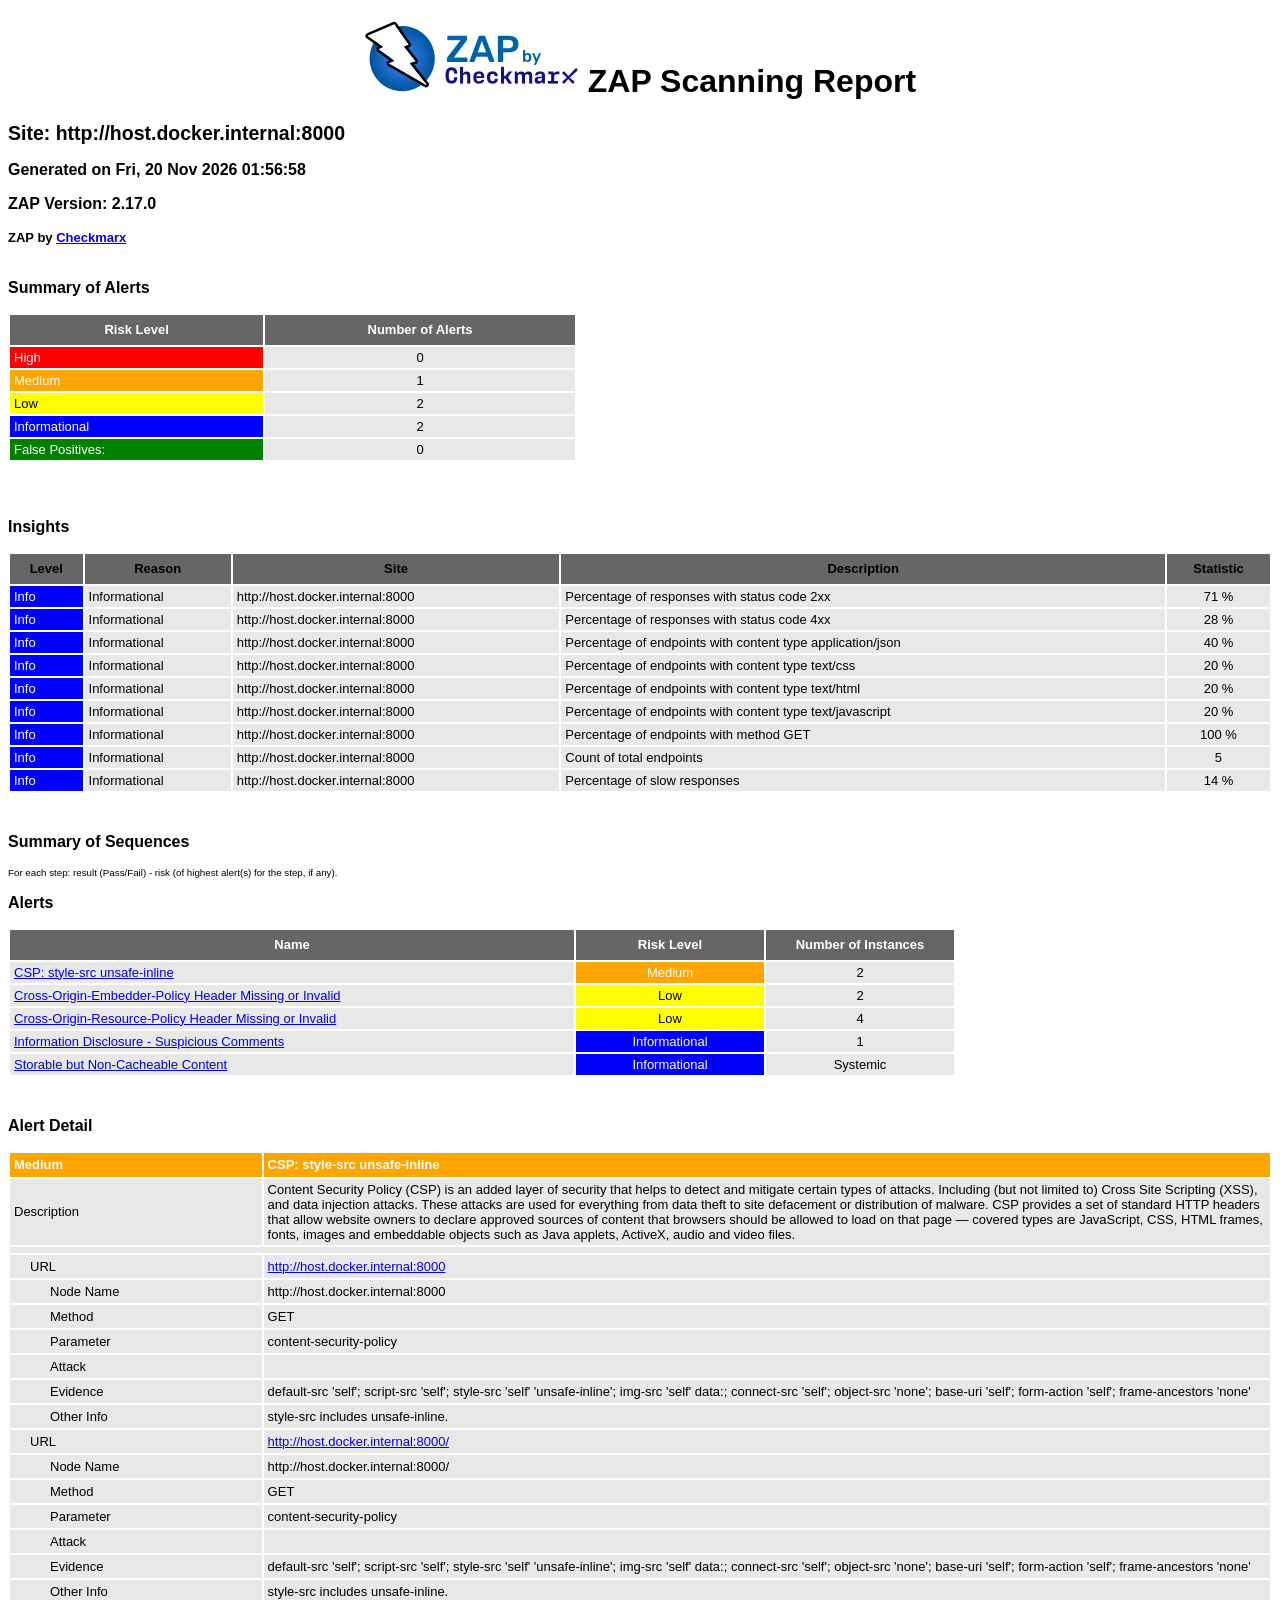
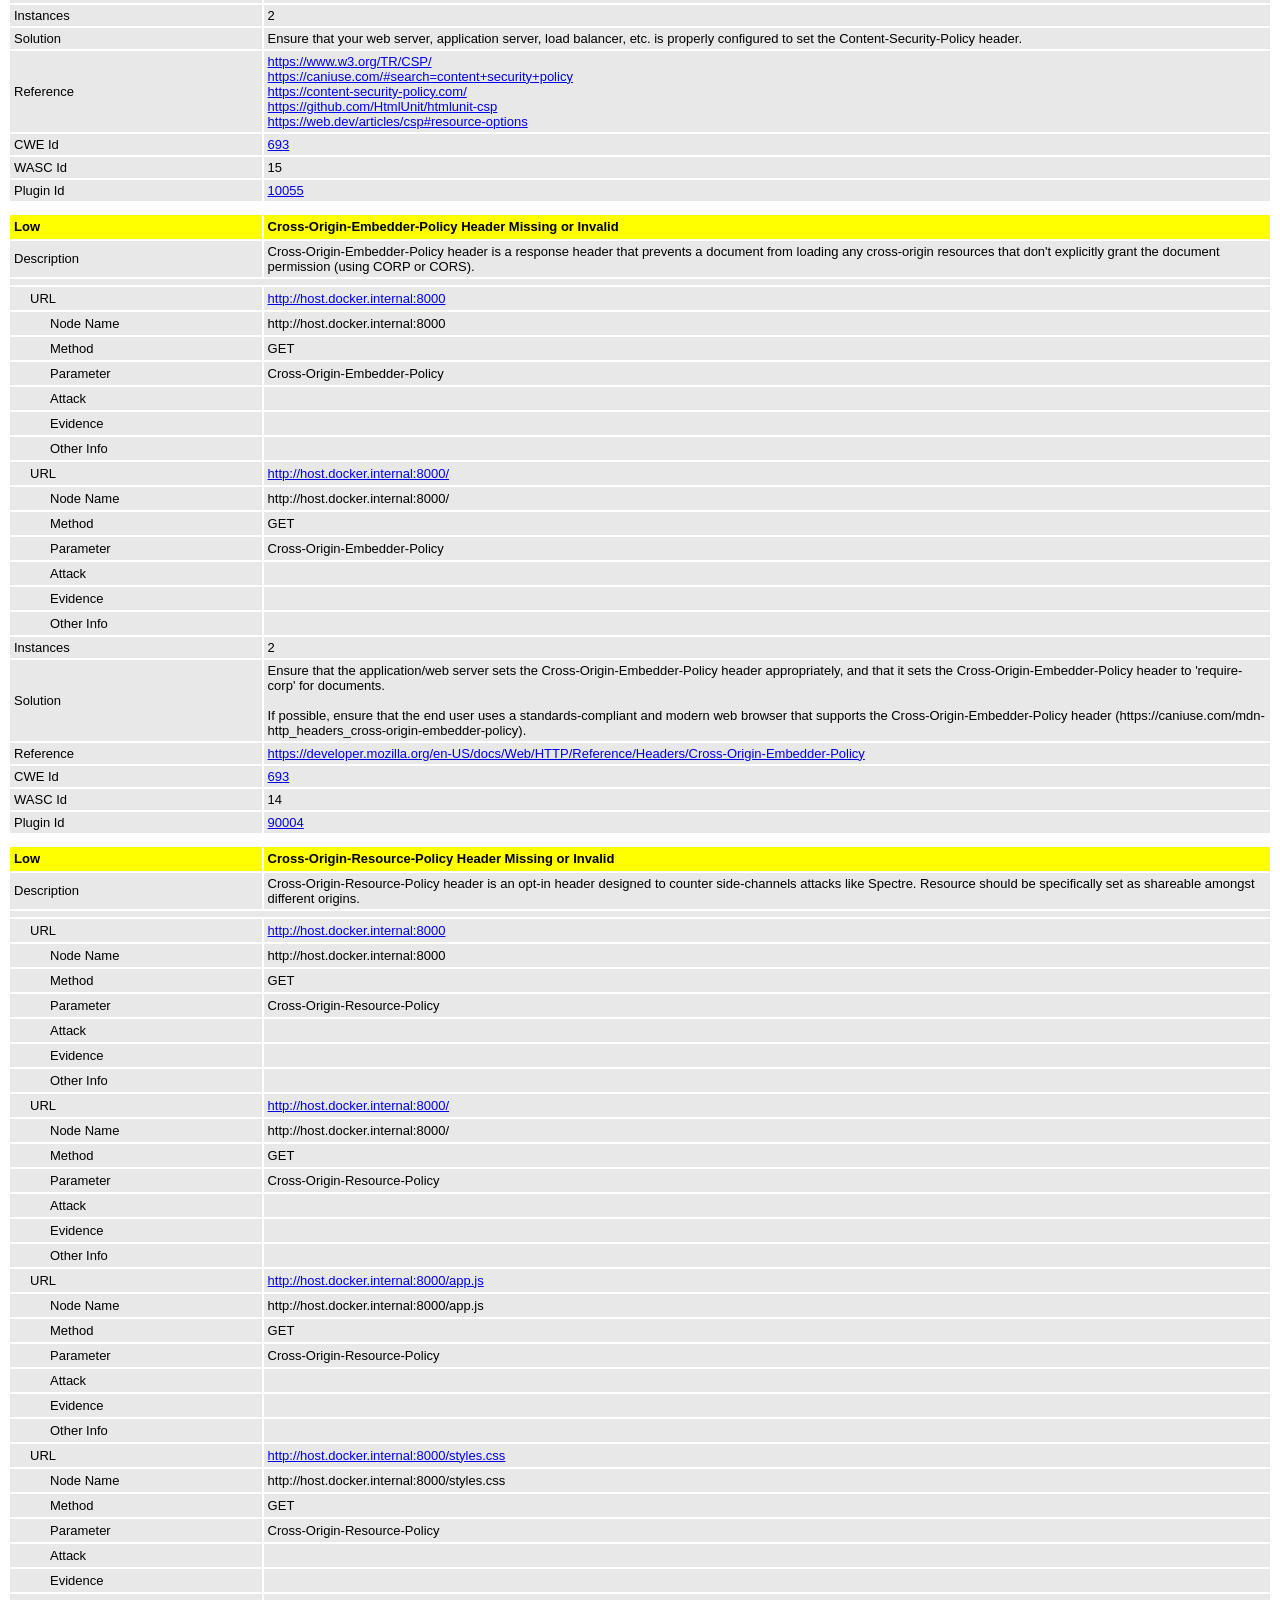
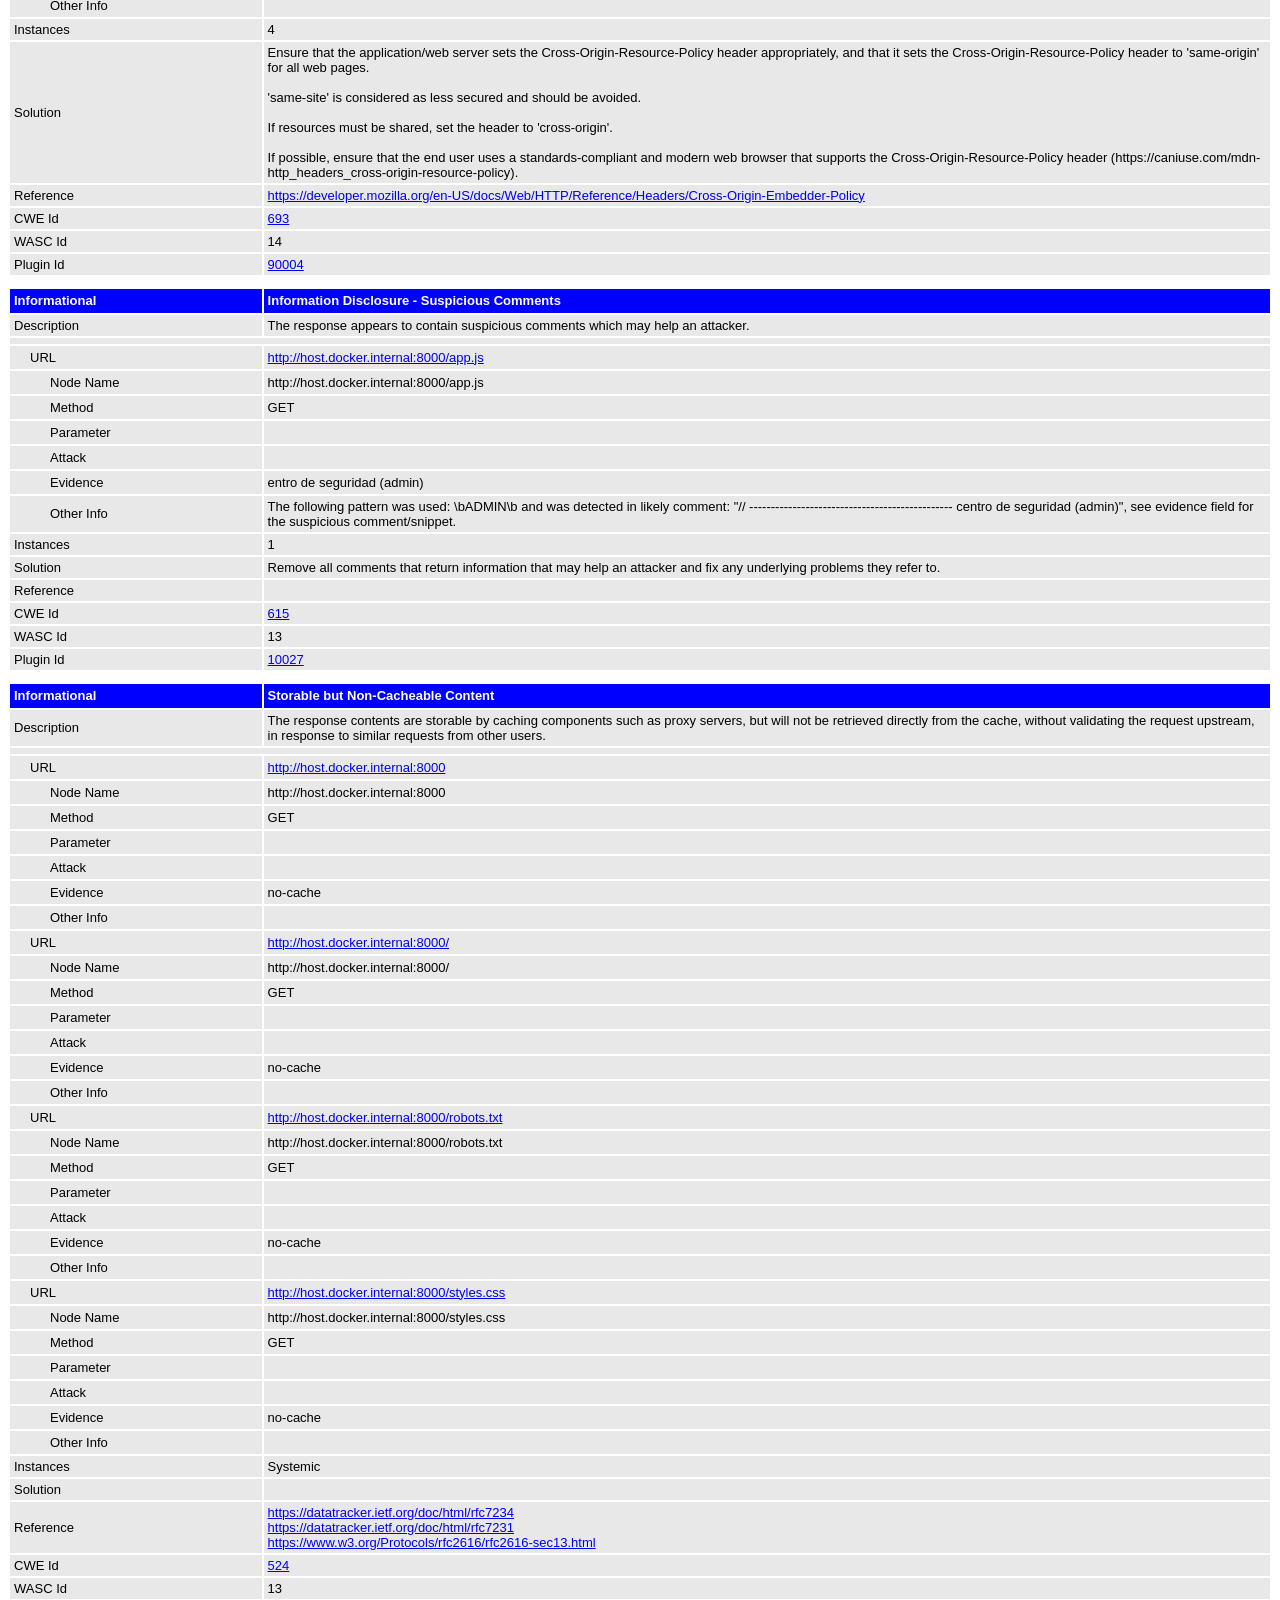
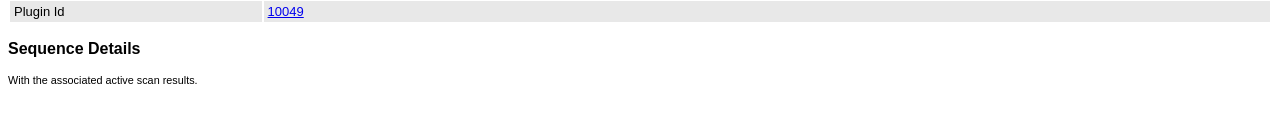
<file: docs/evidencias/lab06/zap-baseline-antes.html>
<!DOCTYPE html>
<html>
<head>
<META http-equiv="Content-Type" content="text/html; charset=UTF-8" />
<title>ZAP Scanning Report</title>
<style type="text/css">
body {
	font-family: "Helvetica Neue", Helvetica, Arial, sans-serif;
	color: #000;
	font-size: 13px;
}

h1 {
	text-align: center;
	font-weight: bold;
	font-size: 32px
}

h3 {
	font-size: 16px;
}

table {
	border: none;
	font-size: 13px;
}

td, th {
	padding: 3px 4px;
	word-break: break-word;
}

th {
	font-weight: bold;
	background-color: #666666;
}

td {
	background-color: #e8e8e8;
}

.spacer {
	margin: 10px;
}

.spacer-lg {
	margin: 40px;
}

.indent1 {
	padding: 4px 20px;
}

.indent2 {
	padding: 4px 40px;
}

.risk-3 {
	background-color: red;
	color: #FFF;
}

.risk-2 {
	background-color: orange;
	color: #FFF;
}

.risk-1 {
	background-color: yellow;
	color: #000;
}

.risk-0 {
	background-color: blue;
	color: #FFF;
}

.risk--1 {
	background-color: green;
	color: #FFF;
}

.summary {
	width: 45%;
}

.summary th {
	color: #FFF;
}

.summary100 {
	width: 100%;
}

.summary80 {
	width: 80%;
}

.tdconstrainer {
	width: 9.1%;
	padding: 0
}

.alerts {
	width: 75%;
}

.alerts th {
	color: #FFF;
}

.results {
	width: 100%;
}

.results th {
	text-align: left;
}

.left-header {
	display: inline-block;
}

.pass {
	background: green;
	color: white
}

.pass::before {
	content: '\2714';
	color: white
}

.fail {
	background: red;
	color: white
}

.fail::before {
	content: '\2716';
	color: white
}

.alert-3b::before {
	content: '\2691';
	color: red
}

.alert-2b::before {
	content: '\2691 ';
	color: orange
}

.alert-1b::before {
	content: '\2691';
	color: yellow
}

.alert-0b::before {
	content: '\2691';
	color: blue
}

.alert-3a::after {
	content: '\2691';
	color: red
}

.alert-2a::after {
	content: '\2691 ';
	color: orange
}

.alert-1a::after {
	content: '\2691';
	color: yellow
}

.alert-0a::after {
	content: '\2691';
	color: blue
}

.lm2 {
	margin-left: 2em;
}

.smallnote {
	font-size: 0.75em
}

.alwayswhite {
	color: white
}

.script-diagnostic-screenshot {
	display: block;
	max-width: 100%;
	height: auto;
}
</style>
</head>
<body>
	<h1>
		<!-- The ZAP by Checkmark Logo -->
		<img
			src="[data-uri]"
			alt="" />
		ZAP Scanning Report
	</h1>
	<p />
	

	<h2>
		
		Site: http://host.docker.internal:8000
		
	</h2>

	<h3>
		Generated on Fri, 20 Nov 2026 01:56:58
	</h3>

	<h3>
		ZAP Version: 2.17.0
	</h3>

	<h4>
		ZAP by <a href="https://checkmarx.com/">Checkmarx</a>
	</h4>

	
		<h3 class="left-header">Summary of Alerts</h3>
		<table class="summary">
			<tr>
				<th width="45%"
					height="24">Risk Level</th>
				<th width="55%"
					align="center">Number of Alerts</th>
			</tr>
			<tr>
				<td class="risk-3">
					<div>High</div>
				</td>
				<td align="center">
					<div>0</div>
				</td>
			</tr>
			<tr>
				<td class="risk-2">
					<div>Medium</div>
				</td>
				<td align="center">
					<div>1</div>
				</td>
			</tr>
			<tr>
				<td class="risk-1">
					<div>Low</div>
				</td>
				<td align="center">
					<div>2</div>
				</td>
			</tr>
			<tr>
				<td class="risk-0">
					<div>Informational</div>
				</td>
				<td align="center">
					<div>2</div>
				</td>
			</tr>
			<tr>
				<td class="risk--1">
					<div>				False Positives:</div>
				</td>
				<td align="center">
					<div>0</div>
				</td>
			</tr>
		</table>
		<div class="spacer-lg"></div>
	
	
	
		<h3 class="left-header">Insights</h3>
		
		<table class="summary100">
			<tr>
				<th height="24">Level</th>
				<th>Reason</th>
				<th>Site</th>
				<th>Description</th>
				<th>Statistic</th>
			</tr>
			
				<tr>
				<td class="risk-0">
					<div>Info</div>
				</td>
				<td>
					<div>Informational</div>
				</td>
				<td>
					<div>http://host.docker.internal:8000</div>
				</td>
				<td>
					<div>Percentage of responses with status code 2xx</div>
				</td>
				<td align="center">
					<div>71 %</div>
				</td>
				</tr>
			
				<tr>
				<td class="risk-0">
					<div>Info</div>
				</td>
				<td>
					<div>Informational</div>
				</td>
				<td>
					<div>http://host.docker.internal:8000</div>
				</td>
				<td>
					<div>Percentage of responses with status code 4xx</div>
				</td>
				<td align="center">
					<div>28 %</div>
				</td>
				</tr>
			
				<tr>
				<td class="risk-0">
					<div>Info</div>
				</td>
				<td>
					<div>Informational</div>
				</td>
				<td>
					<div>http://host.docker.internal:8000</div>
				</td>
				<td>
					<div>Percentage of endpoints with content type application/json</div>
				</td>
				<td align="center">
					<div>40 %</div>
				</td>
				</tr>
			
				<tr>
				<td class="risk-0">
					<div>Info</div>
				</td>
				<td>
					<div>Informational</div>
				</td>
				<td>
					<div>http://host.docker.internal:8000</div>
				</td>
				<td>
					<div>Percentage of endpoints with content type text/css</div>
				</td>
				<td align="center">
					<div>20 %</div>
				</td>
				</tr>
			
				<tr>
				<td class="risk-0">
					<div>Info</div>
				</td>
				<td>
					<div>Informational</div>
				</td>
				<td>
					<div>http://host.docker.internal:8000</div>
				</td>
				<td>
					<div>Percentage of endpoints with content type text/html</div>
				</td>
				<td align="center">
					<div>20 %</div>
				</td>
				</tr>
			
				<tr>
				<td class="risk-0">
					<div>Info</div>
				</td>
				<td>
					<div>Informational</div>
				</td>
				<td>
					<div>http://host.docker.internal:8000</div>
				</td>
				<td>
					<div>Percentage of endpoints with content type text/javascript</div>
				</td>
				<td align="center">
					<div>20 %</div>
				</td>
				</tr>
			
				<tr>
				<td class="risk-0">
					<div>Info</div>
				</td>
				<td>
					<div>Informational</div>
				</td>
				<td>
					<div>http://host.docker.internal:8000</div>
				</td>
				<td>
					<div>Percentage of endpoints with method GET</div>
				</td>
				<td align="center">
					<div>100 %</div>
				</td>
				</tr>
			
				<tr>
				<td class="risk-0">
					<div>Info</div>
				</td>
				<td>
					<div>Informational</div>
				</td>
				<td>
					<div>http://host.docker.internal:8000</div>
				</td>
				<td>
					<div>Count of total endpoints</div>
				</td>
				<td align="center">
					<div>5   </div>
				</td>
				</tr>
			
				<tr>
				<td class="risk-0">
					<div>Info</div>
				</td>
				<td>
					<div>Informational</div>
				</td>
				<td>
					<div>http://host.docker.internal:8000</div>
				</td>
				<td>
					<div>Percentage of slow responses</div>
				</td>
				<td align="center">
					<div>14 %</div>
				</td>
				</tr>
			
		</table>
		<div class="spacer-lg"></div>
	

	

	
		
			<h3>Summary of Sequences</h3>
			<p class="smallnote">For each step: result (Pass/Fail) - risk (of highest alert(s) for the step, if any).</p>

			
				</table>
			
		
	</th:block>

	
		<h3>Alerts</h3>
		<table class="alerts">
			<tr>
				<th width="60%" height="24">Name</th>
				<th width="20%"
					align="center">Risk Level</th>
				<th width="20%"
					align="center">Number of Instances</th>
			</tr>
			<tr>
				<td><a href="#10055">CSP: style-src unsafe-inline</a></td>
				<td align="center" class="risk-2">Medium</td>
				
				
				<td align="center">2</td>
				
			</tr>
			<tr>
				<td><a href="#90004">Cross-Origin-Embedder-Policy Header Missing or Invalid</a></td>
				<td align="center" class="risk-1">Low</td>
				
				
				<td align="center">2</td>
				
			</tr>
			<tr>
				<td><a href="#90004">Cross-Origin-Resource-Policy Header Missing or Invalid</a></td>
				<td align="center" class="risk-1">Low</td>
				
				
				<td align="center">4</td>
				
			</tr>
			<tr>
				<td><a href="#10027">Information Disclosure - Suspicious Comments</a></td>
				<td align="center" class="risk-0">Informational</td>
				
				
				<td align="center">1</td>
				
			</tr>
			<tr>
				<td><a href="#10049">Storable but Non-Cacheable Content</a></td>
				<td align="center" class="risk-0">Informational</td>
				
				<td align="center">Systemic</td>
				
				
			</tr>
		</table>
		<div class="spacer-lg"></div>
	

	
		<h3>Alert Detail</h3>
		
			<table class="results">
				<tr height="24">
					<th width="20%" class="risk-2"><a
						id="10055"></a>
						<div>Medium</div></th>
					<th class="risk-2">CSP: style-src unsafe-inline</th>
				</tr>
				<tr>
					<td width="20%">Description</td>
					<td width="80%">
							<div>Content Security Policy (CSP) is an added layer of security that helps to detect and mitigate certain types of attacks. Including (but not limited to) Cross Site Scripting (XSS), and data injection attacks. These attacks are used for everything from data theft to site defacement or distribution of malware. CSP provides a set of standard HTTP headers that allow website owners to declare approved sources of content that browsers should be allowed to load on that page — covered types are JavaScript, CSS, HTML frames, fonts, images and embeddable objects such as Java applets, ActiveX, audio and video files.</div>
							
						</td>
				</tr>
				<TR vAlign="top">
					<TD colspan="2"></TD>
				</TR>
				
					<tr>
						<td width="20%"
							class="indent1">URL</td>
						<td width="80%"><a href="http://host.docker.internal:8000">http://host.docker.internal:8000</a></td>
					</tr>
					<tr>
						<td width="20%"
							class="indent2">Node Name</td>
						<td width="80%">http://host.docker.internal:8000</td>
					</tr>
					<tr>
						<td width="20%"
							class="indent2">Method</td>
						<td width="80%">GET</td>
					</tr>
					<tr>
						<td width="20%"
							class="indent2">Parameter</td>
						<td width="80%">content-security-policy</td>
					</tr>
					<tr>
						<td width="20%"
							class="indent2">Attack</td>
						<td width="80%"></td>
					</tr>
					<tr>
						<td width="20%"
							class="indent2">Evidence</td>
						<td width="80%">default-src &#39;self&#39;; script-src &#39;self&#39;; style-src &#39;self&#39; &#39;unsafe-inline&#39;; img-src &#39;self&#39; data:; connect-src &#39;self&#39;; object-src &#39;none&#39;; base-uri &#39;self&#39;; form-action &#39;self&#39;; frame-ancestors &#39;none&#39;</td>
					</tr>
					<tr>
						<td width="20%"
							class="indent2">Other Info</td>
						<td width="80%">
							<div>style-src includes unsafe-inline.</div>
							
						</td>
					</tr>
				
					<tr>
						<td width="20%"
							class="indent1">URL</td>
						<td width="80%"><a href="http://host.docker.internal:8000/">http://host.docker.internal:8000/</a></td>
					</tr>
					<tr>
						<td width="20%"
							class="indent2">Node Name</td>
						<td width="80%">http://host.docker.internal:8000/</td>
					</tr>
					<tr>
						<td width="20%"
							class="indent2">Method</td>
						<td width="80%">GET</td>
					</tr>
					<tr>
						<td width="20%"
							class="indent2">Parameter</td>
						<td width="80%">content-security-policy</td>
					</tr>
					<tr>
						<td width="20%"
							class="indent2">Attack</td>
						<td width="80%"></td>
					</tr>
					<tr>
						<td width="20%"
							class="indent2">Evidence</td>
						<td width="80%">default-src &#39;self&#39;; script-src &#39;self&#39;; style-src &#39;self&#39; &#39;unsafe-inline&#39;; img-src &#39;self&#39; data:; connect-src &#39;self&#39;; object-src &#39;none&#39;; base-uri &#39;self&#39;; form-action &#39;self&#39;; frame-ancestors &#39;none&#39;</td>
					</tr>
					<tr>
						<td width="20%"
							class="indent2">Other Info</td>
						<td width="80%">
							<div>style-src includes unsafe-inline.</div>
							
						</td>
					</tr>
				
				<tr>
					<td width="20%">Instances</td>
					
					
					<td width="80%">2</td>
					
				</tr>
				<tr>
					<td width="20%">Solution</td>
					<td width="80%">
							<div>Ensure that your web server, application server, load balancer, etc. is properly configured to set the Content-Security-Policy header.</div>
							
						</td>
				</tr>
				<tr>
					<td width="20%">Reference</td>
					<td width="80%">
							<a href="https://www.w3.org/TR/CSP/">https://www.w3.org/TR/CSP/</a>
							<br />
						
							<a href="https://caniuse.com/#search=content+security+policy">https://caniuse.com/#search=content+security+policy</a>
							<br />
						
							<a href="https://content-security-policy.com/">https://content-security-policy.com/</a>
							<br />
						
							<a href="https://github.com/HtmlUnit/htmlunit-csp">https://github.com/HtmlUnit/htmlunit-csp</a>
							<br />
						
							<a href="https://web.dev/articles/csp#resource-options">https://web.dev/articles/csp#resource-options</a>
							
						</td>
				</tr>
				<tr>
					<td width="20%">CWE Id</td>
					<td width="80%"><a
						href="https://cwe.mitre.org/data/definitions/693.html">693</a></td>
				</tr>
				<tr>
					<td width="20%">WASC Id</td>
					<td width="80%">15</td>
				</tr>
				<tr>
					<td width="20%">Plugin Id</td>
					<td width="80%"><a
						href="https://www.zaproxy.org/docs/alerts/10055/">10055</a></td>
				</tr>
			</table>
			<div class="spacer"></div>
		
			<table class="results">
				<tr height="24">
					<th width="20%" class="risk-1"><a
						id="90004"></a>
						<div>Low</div></th>
					<th class="risk-1">Cross-Origin-Embedder-Policy Header Missing or Invalid</th>
				</tr>
				<tr>
					<td width="20%">Description</td>
					<td width="80%">
							<div>Cross-Origin-Embedder-Policy header is a response header that prevents a document from loading any cross-origin resources that don&#39;t explicitly grant the document permission (using CORP or CORS).</div>
							
						</td>
				</tr>
				<TR vAlign="top">
					<TD colspan="2"></TD>
				</TR>
				
					<tr>
						<td width="20%"
							class="indent1">URL</td>
						<td width="80%"><a href="http://host.docker.internal:8000">http://host.docker.internal:8000</a></td>
					</tr>
					<tr>
						<td width="20%"
							class="indent2">Node Name</td>
						<td width="80%">http://host.docker.internal:8000</td>
					</tr>
					<tr>
						<td width="20%"
							class="indent2">Method</td>
						<td width="80%">GET</td>
					</tr>
					<tr>
						<td width="20%"
							class="indent2">Parameter</td>
						<td width="80%">Cross-Origin-Embedder-Policy</td>
					</tr>
					<tr>
						<td width="20%"
							class="indent2">Attack</td>
						<td width="80%"></td>
					</tr>
					<tr>
						<td width="20%"
							class="indent2">Evidence</td>
						<td width="80%"></td>
					</tr>
					<tr>
						<td width="20%"
							class="indent2">Other Info</td>
						<td width="80%"></td>
					</tr>
				
					<tr>
						<td width="20%"
							class="indent1">URL</td>
						<td width="80%"><a href="http://host.docker.internal:8000/">http://host.docker.internal:8000/</a></td>
					</tr>
					<tr>
						<td width="20%"
							class="indent2">Node Name</td>
						<td width="80%">http://host.docker.internal:8000/</td>
					</tr>
					<tr>
						<td width="20%"
							class="indent2">Method</td>
						<td width="80%">GET</td>
					</tr>
					<tr>
						<td width="20%"
							class="indent2">Parameter</td>
						<td width="80%">Cross-Origin-Embedder-Policy</td>
					</tr>
					<tr>
						<td width="20%"
							class="indent2">Attack</td>
						<td width="80%"></td>
					</tr>
					<tr>
						<td width="20%"
							class="indent2">Evidence</td>
						<td width="80%"></td>
					</tr>
					<tr>
						<td width="20%"
							class="indent2">Other Info</td>
						<td width="80%"></td>
					</tr>
				
				<tr>
					<td width="20%">Instances</td>
					
					
					<td width="80%">2</td>
					
				</tr>
				<tr>
					<td width="20%">Solution</td>
					<td width="80%">
							<div>Ensure that the application/web server sets the Cross-Origin-Embedder-Policy header appropriately, and that it sets the Cross-Origin-Embedder-Policy header to &#39;require-corp&#39; for documents.</div>
							<br />
						
							<div>If possible, ensure that the end user uses a standards-compliant and modern web browser that supports the Cross-Origin-Embedder-Policy header (https://caniuse.com/mdn-http_headers_cross-origin-embedder-policy).</div>
							
						</td>
				</tr>
				<tr>
					<td width="20%">Reference</td>
					<td width="80%">
							<a href="https://developer.mozilla.org/en-US/docs/Web/HTTP/Reference/Headers/Cross-Origin-Embedder-Policy">https://developer.mozilla.org/en-US/docs/Web/HTTP/Reference/Headers/Cross-Origin-Embedder-Policy</a>
							
						</td>
				</tr>
				<tr>
					<td width="20%">CWE Id</td>
					<td width="80%"><a
						href="https://cwe.mitre.org/data/definitions/693.html">693</a></td>
				</tr>
				<tr>
					<td width="20%">WASC Id</td>
					<td width="80%">14</td>
				</tr>
				<tr>
					<td width="20%">Plugin Id</td>
					<td width="80%"><a
						href="https://www.zaproxy.org/docs/alerts/90004/">90004</a></td>
				</tr>
			</table>
			<div class="spacer"></div>
		
			<table class="results">
				<tr height="24">
					<th width="20%" class="risk-1"><a
						id="90004"></a>
						<div>Low</div></th>
					<th class="risk-1">Cross-Origin-Resource-Policy Header Missing or Invalid</th>
				</tr>
				<tr>
					<td width="20%">Description</td>
					<td width="80%">
							<div>Cross-Origin-Resource-Policy header is an opt-in header designed to counter side-channels attacks like Spectre. Resource should be specifically set as shareable amongst different origins.</div>
							
						</td>
				</tr>
				<TR vAlign="top">
					<TD colspan="2"></TD>
				</TR>
				
					<tr>
						<td width="20%"
							class="indent1">URL</td>
						<td width="80%"><a href="http://host.docker.internal:8000">http://host.docker.internal:8000</a></td>
					</tr>
					<tr>
						<td width="20%"
							class="indent2">Node Name</td>
						<td width="80%">http://host.docker.internal:8000</td>
					</tr>
					<tr>
						<td width="20%"
							class="indent2">Method</td>
						<td width="80%">GET</td>
					</tr>
					<tr>
						<td width="20%"
							class="indent2">Parameter</td>
						<td width="80%">Cross-Origin-Resource-Policy</td>
					</tr>
					<tr>
						<td width="20%"
							class="indent2">Attack</td>
						<td width="80%"></td>
					</tr>
					<tr>
						<td width="20%"
							class="indent2">Evidence</td>
						<td width="80%"></td>
					</tr>
					<tr>
						<td width="20%"
							class="indent2">Other Info</td>
						<td width="80%"></td>
					</tr>
				
					<tr>
						<td width="20%"
							class="indent1">URL</td>
						<td width="80%"><a href="http://host.docker.internal:8000/">http://host.docker.internal:8000/</a></td>
					</tr>
					<tr>
						<td width="20%"
							class="indent2">Node Name</td>
						<td width="80%">http://host.docker.internal:8000/</td>
					</tr>
					<tr>
						<td width="20%"
							class="indent2">Method</td>
						<td width="80%">GET</td>
					</tr>
					<tr>
						<td width="20%"
							class="indent2">Parameter</td>
						<td width="80%">Cross-Origin-Resource-Policy</td>
					</tr>
					<tr>
						<td width="20%"
							class="indent2">Attack</td>
						<td width="80%"></td>
					</tr>
					<tr>
						<td width="20%"
							class="indent2">Evidence</td>
						<td width="80%"></td>
					</tr>
					<tr>
						<td width="20%"
							class="indent2">Other Info</td>
						<td width="80%"></td>
					</tr>
				
					<tr>
						<td width="20%"
							class="indent1">URL</td>
						<td width="80%"><a href="http://host.docker.internal:8000/app.js">http://host.docker.internal:8000/app.js</a></td>
					</tr>
					<tr>
						<td width="20%"
							class="indent2">Node Name</td>
						<td width="80%">http://host.docker.internal:8000/app.js</td>
					</tr>
					<tr>
						<td width="20%"
							class="indent2">Method</td>
						<td width="80%">GET</td>
					</tr>
					<tr>
						<td width="20%"
							class="indent2">Parameter</td>
						<td width="80%">Cross-Origin-Resource-Policy</td>
					</tr>
					<tr>
						<td width="20%"
							class="indent2">Attack</td>
						<td width="80%"></td>
					</tr>
					<tr>
						<td width="20%"
							class="indent2">Evidence</td>
						<td width="80%"></td>
					</tr>
					<tr>
						<td width="20%"
							class="indent2">Other Info</td>
						<td width="80%"></td>
					</tr>
				
					<tr>
						<td width="20%"
							class="indent1">URL</td>
						<td width="80%"><a href="http://host.docker.internal:8000/styles.css">http://host.docker.internal:8000/styles.css</a></td>
					</tr>
					<tr>
						<td width="20%"
							class="indent2">Node Name</td>
						<td width="80%">http://host.docker.internal:8000/styles.css</td>
					</tr>
					<tr>
						<td width="20%"
							class="indent2">Method</td>
						<td width="80%">GET</td>
					</tr>
					<tr>
						<td width="20%"
							class="indent2">Parameter</td>
						<td width="80%">Cross-Origin-Resource-Policy</td>
					</tr>
					<tr>
						<td width="20%"
							class="indent2">Attack</td>
						<td width="80%"></td>
					</tr>
					<tr>
						<td width="20%"
							class="indent2">Evidence</td>
						<td width="80%"></td>
					</tr>
					<tr>
						<td width="20%"
							class="indent2">Other Info</td>
						<td width="80%"></td>
					</tr>
				
				<tr>
					<td width="20%">Instances</td>
					
					
					<td width="80%">4</td>
					
				</tr>
				<tr>
					<td width="20%">Solution</td>
					<td width="80%">
							<div>Ensure that the application/web server sets the Cross-Origin-Resource-Policy header appropriately, and that it sets the Cross-Origin-Resource-Policy header to &#39;same-origin&#39; for all web pages.</div>
							<br />
						
							<div>&#39;same-site&#39; is considered as less secured and should be avoided.</div>
							<br />
						
							<div>If resources must be shared, set the header to &#39;cross-origin&#39;.</div>
							<br />
						
							<div>If possible, ensure that the end user uses a standards-compliant and modern web browser that supports the Cross-Origin-Resource-Policy header (https://caniuse.com/mdn-http_headers_cross-origin-resource-policy).</div>
							
						</td>
				</tr>
				<tr>
					<td width="20%">Reference</td>
					<td width="80%">
							<a href="https://developer.mozilla.org/en-US/docs/Web/HTTP/Reference/Headers/Cross-Origin-Embedder-Policy">https://developer.mozilla.org/en-US/docs/Web/HTTP/Reference/Headers/Cross-Origin-Embedder-Policy</a>
							
						</td>
				</tr>
				<tr>
					<td width="20%">CWE Id</td>
					<td width="80%"><a
						href="https://cwe.mitre.org/data/definitions/693.html">693</a></td>
				</tr>
				<tr>
					<td width="20%">WASC Id</td>
					<td width="80%">14</td>
				</tr>
				<tr>
					<td width="20%">Plugin Id</td>
					<td width="80%"><a
						href="https://www.zaproxy.org/docs/alerts/90004/">90004</a></td>
				</tr>
			</table>
			<div class="spacer"></div>
		
			<table class="results">
				<tr height="24">
					<th width="20%" class="risk-0"><a
						id="10027"></a>
						<div>Informational</div></th>
					<th class="risk-0">Information Disclosure - Suspicious Comments</th>
				</tr>
				<tr>
					<td width="20%">Description</td>
					<td width="80%">
							<div>The response appears to contain suspicious comments which may help an attacker.</div>
							
						</td>
				</tr>
				<TR vAlign="top">
					<TD colspan="2"></TD>
				</TR>
				
					<tr>
						<td width="20%"
							class="indent1">URL</td>
						<td width="80%"><a href="http://host.docker.internal:8000/app.js">http://host.docker.internal:8000/app.js</a></td>
					</tr>
					<tr>
						<td width="20%"
							class="indent2">Node Name</td>
						<td width="80%">http://host.docker.internal:8000/app.js</td>
					</tr>
					<tr>
						<td width="20%"
							class="indent2">Method</td>
						<td width="80%">GET</td>
					</tr>
					<tr>
						<td width="20%"
							class="indent2">Parameter</td>
						<td width="80%"></td>
					</tr>
					<tr>
						<td width="20%"
							class="indent2">Attack</td>
						<td width="80%"></td>
					</tr>
					<tr>
						<td width="20%"
							class="indent2">Evidence</td>
						<td width="80%">entro de seguridad (admin)</td>
					</tr>
					<tr>
						<td width="20%"
							class="indent2">Other Info</td>
						<td width="80%">
							<div>The following pattern was used: \bADMIN\b and was detected in likely comment: &quot;// ----------------------------------------------- centro de seguridad (admin)&quot;, see evidence field for the suspicious comment/snippet.</div>
							
						</td>
					</tr>
				
				<tr>
					<td width="20%">Instances</td>
					
					
					<td width="80%">1</td>
					
				</tr>
				<tr>
					<td width="20%">Solution</td>
					<td width="80%">
							<div>Remove all comments that return information that may help an attacker and fix any underlying problems they refer to.</div>
							
						</td>
				</tr>
				<tr>
					<td width="20%">Reference</td>
					<td width="80%"></td>
				</tr>
				<tr>
					<td width="20%">CWE Id</td>
					<td width="80%"><a
						href="https://cwe.mitre.org/data/definitions/615.html">615</a></td>
				</tr>
				<tr>
					<td width="20%">WASC Id</td>
					<td width="80%">13</td>
				</tr>
				<tr>
					<td width="20%">Plugin Id</td>
					<td width="80%"><a
						href="https://www.zaproxy.org/docs/alerts/10027/">10027</a></td>
				</tr>
			</table>
			<div class="spacer"></div>
		
			<table class="results">
				<tr height="24">
					<th width="20%" class="risk-0"><a
						id="10049"></a>
						<div>Informational</div></th>
					<th class="risk-0">Storable but Non-Cacheable Content</th>
				</tr>
				<tr>
					<td width="20%">Description</td>
					<td width="80%">
							<div>The response contents are storable by caching components such as proxy servers, but will not be retrieved directly from the cache, without validating the request upstream, in response to similar requests from other users.</div>
							
						</td>
				</tr>
				<TR vAlign="top">
					<TD colspan="2"></TD>
				</TR>
				
					<tr>
						<td width="20%"
							class="indent1">URL</td>
						<td width="80%"><a href="http://host.docker.internal:8000">http://host.docker.internal:8000</a></td>
					</tr>
					<tr>
						<td width="20%"
							class="indent2">Node Name</td>
						<td width="80%">http://host.docker.internal:8000</td>
					</tr>
					<tr>
						<td width="20%"
							class="indent2">Method</td>
						<td width="80%">GET</td>
					</tr>
					<tr>
						<td width="20%"
							class="indent2">Parameter</td>
						<td width="80%"></td>
					</tr>
					<tr>
						<td width="20%"
							class="indent2">Attack</td>
						<td width="80%"></td>
					</tr>
					<tr>
						<td width="20%"
							class="indent2">Evidence</td>
						<td width="80%">no-cache</td>
					</tr>
					<tr>
						<td width="20%"
							class="indent2">Other Info</td>
						<td width="80%"></td>
					</tr>
				
					<tr>
						<td width="20%"
							class="indent1">URL</td>
						<td width="80%"><a href="http://host.docker.internal:8000/">http://host.docker.internal:8000/</a></td>
					</tr>
					<tr>
						<td width="20%"
							class="indent2">Node Name</td>
						<td width="80%">http://host.docker.internal:8000/</td>
					</tr>
					<tr>
						<td width="20%"
							class="indent2">Method</td>
						<td width="80%">GET</td>
					</tr>
					<tr>
						<td width="20%"
							class="indent2">Parameter</td>
						<td width="80%"></td>
					</tr>
					<tr>
						<td width="20%"
							class="indent2">Attack</td>
						<td width="80%"></td>
					</tr>
					<tr>
						<td width="20%"
							class="indent2">Evidence</td>
						<td width="80%">no-cache</td>
					</tr>
					<tr>
						<td width="20%"
							class="indent2">Other Info</td>
						<td width="80%"></td>
					</tr>
				
					<tr>
						<td width="20%"
							class="indent1">URL</td>
						<td width="80%"><a href="http://host.docker.internal:8000/robots.txt">http://host.docker.internal:8000/robots.txt</a></td>
					</tr>
					<tr>
						<td width="20%"
							class="indent2">Node Name</td>
						<td width="80%">http://host.docker.internal:8000/robots.txt</td>
					</tr>
					<tr>
						<td width="20%"
							class="indent2">Method</td>
						<td width="80%">GET</td>
					</tr>
					<tr>
						<td width="20%"
							class="indent2">Parameter</td>
						<td width="80%"></td>
					</tr>
					<tr>
						<td width="20%"
							class="indent2">Attack</td>
						<td width="80%"></td>
					</tr>
					<tr>
						<td width="20%"
							class="indent2">Evidence</td>
						<td width="80%">no-cache</td>
					</tr>
					<tr>
						<td width="20%"
							class="indent2">Other Info</td>
						<td width="80%"></td>
					</tr>
				
					<tr>
						<td width="20%"
							class="indent1">URL</td>
						<td width="80%"><a href="http://host.docker.internal:8000/styles.css">http://host.docker.internal:8000/styles.css</a></td>
					</tr>
					<tr>
						<td width="20%"
							class="indent2">Node Name</td>
						<td width="80%">http://host.docker.internal:8000/styles.css</td>
					</tr>
					<tr>
						<td width="20%"
							class="indent2">Method</td>
						<td width="80%">GET</td>
					</tr>
					<tr>
						<td width="20%"
							class="indent2">Parameter</td>
						<td width="80%"></td>
					</tr>
					<tr>
						<td width="20%"
							class="indent2">Attack</td>
						<td width="80%"></td>
					</tr>
					<tr>
						<td width="20%"
							class="indent2">Evidence</td>
						<td width="80%">no-cache</td>
					</tr>
					<tr>
						<td width="20%"
							class="indent2">Other Info</td>
						<td width="80%"></td>
					</tr>
				
				<tr>
					<td width="20%">Instances</td>
					
					<td width="80%">Systemic</td>
					
					
				</tr>
				<tr>
					<td width="20%">Solution</td>
					<td width="80%"></td>
				</tr>
				<tr>
					<td width="20%">Reference</td>
					<td width="80%">
							<a href="https://datatracker.ietf.org/doc/html/rfc7234">https://datatracker.ietf.org/doc/html/rfc7234</a>
							<br />
						
							<a href="https://datatracker.ietf.org/doc/html/rfc7231">https://datatracker.ietf.org/doc/html/rfc7231</a>
							<br />
						
							<a href="https://www.w3.org/Protocols/rfc2616/rfc2616-sec13.html">https://www.w3.org/Protocols/rfc2616/rfc2616-sec13.html</a>
							
						</td>
				</tr>
				<tr>
					<td width="20%">CWE Id</td>
					<td width="80%"><a
						href="https://cwe.mitre.org/data/definitions/524.html">524</a></td>
				</tr>
				<tr>
					<td width="20%">WASC Id</td>
					<td width="80%">13</td>
				</tr>
				<tr>
					<td width="20%">Plugin Id</td>
					<td width="80%"><a
						href="https://www.zaproxy.org/docs/alerts/10049/">10049</a></td>
				</tr>
			</table>
			<div class="spacer"></div>
		
	

	
		
			<h3>Sequence Details</h3>
			<sup>With the associated active scan results.</sup>

			

			<div class="spacer-lg"></div>

		
	

</body>
</html>
</file>
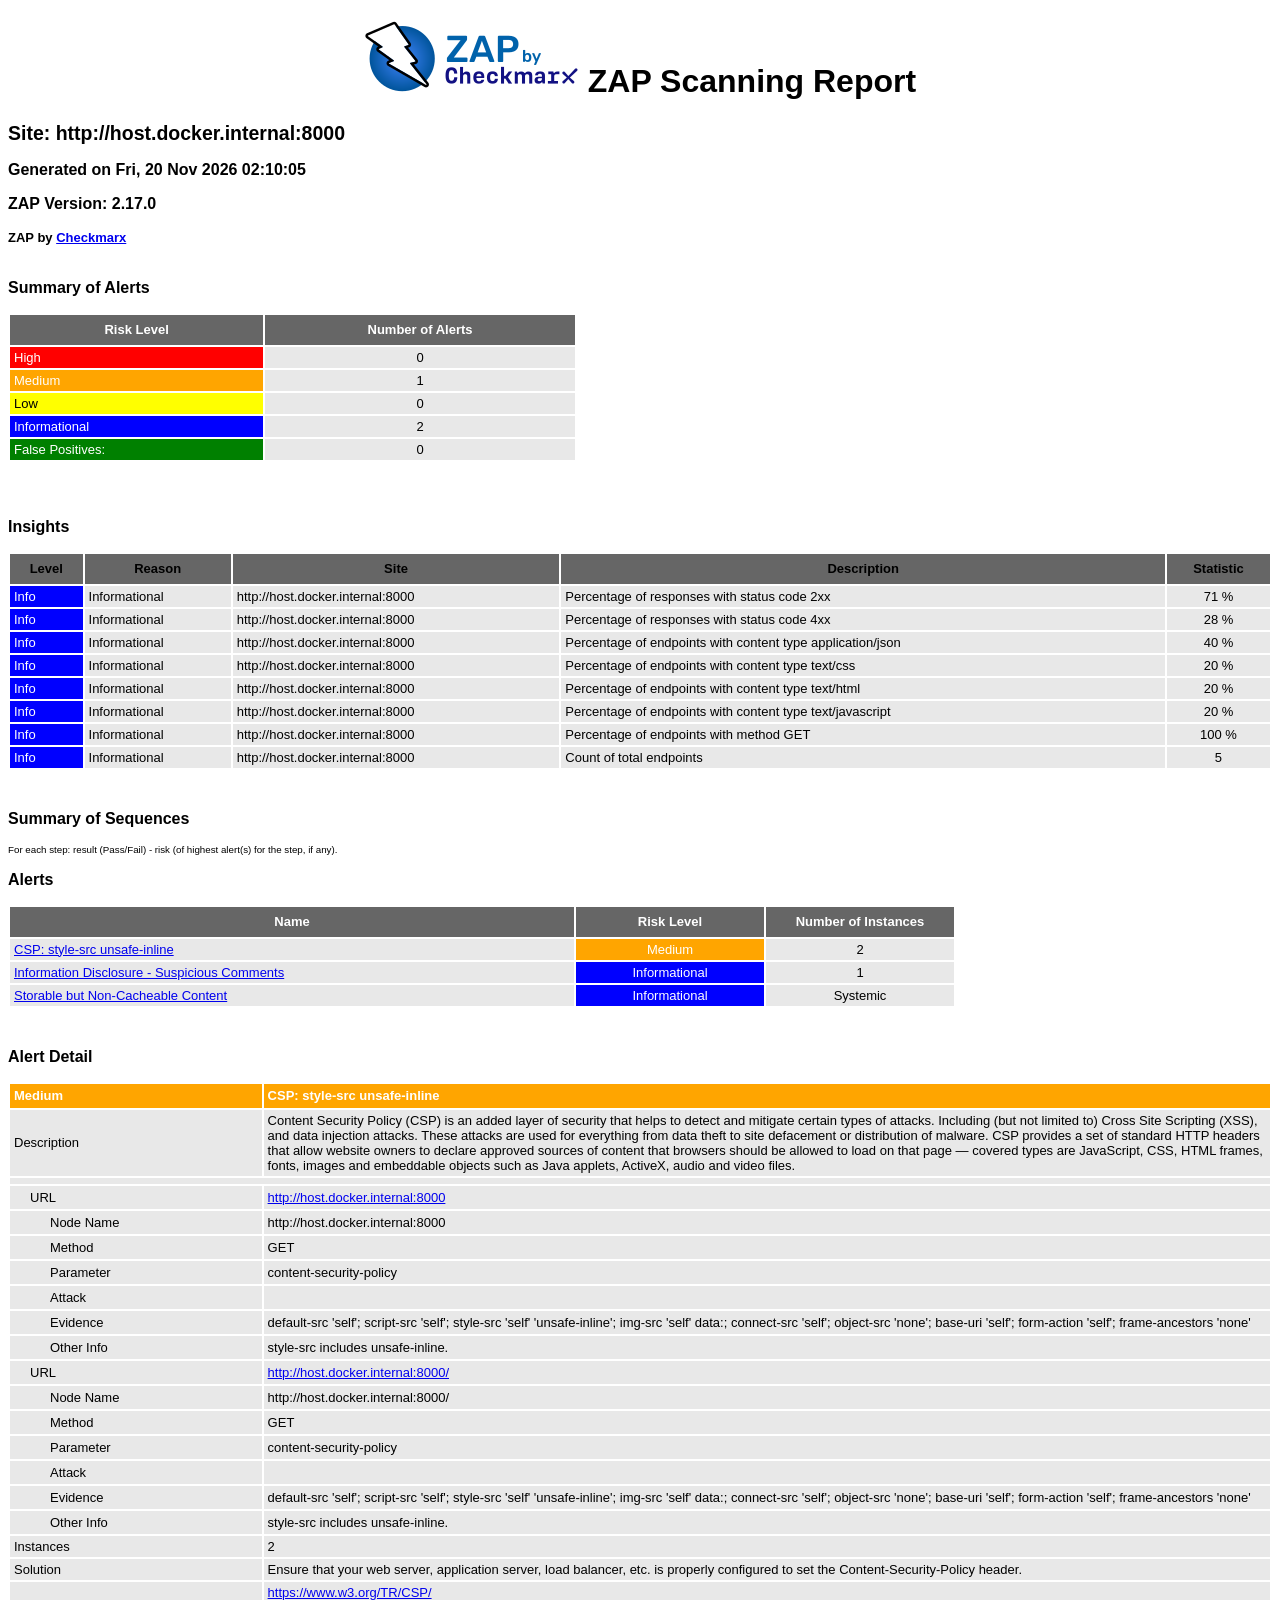
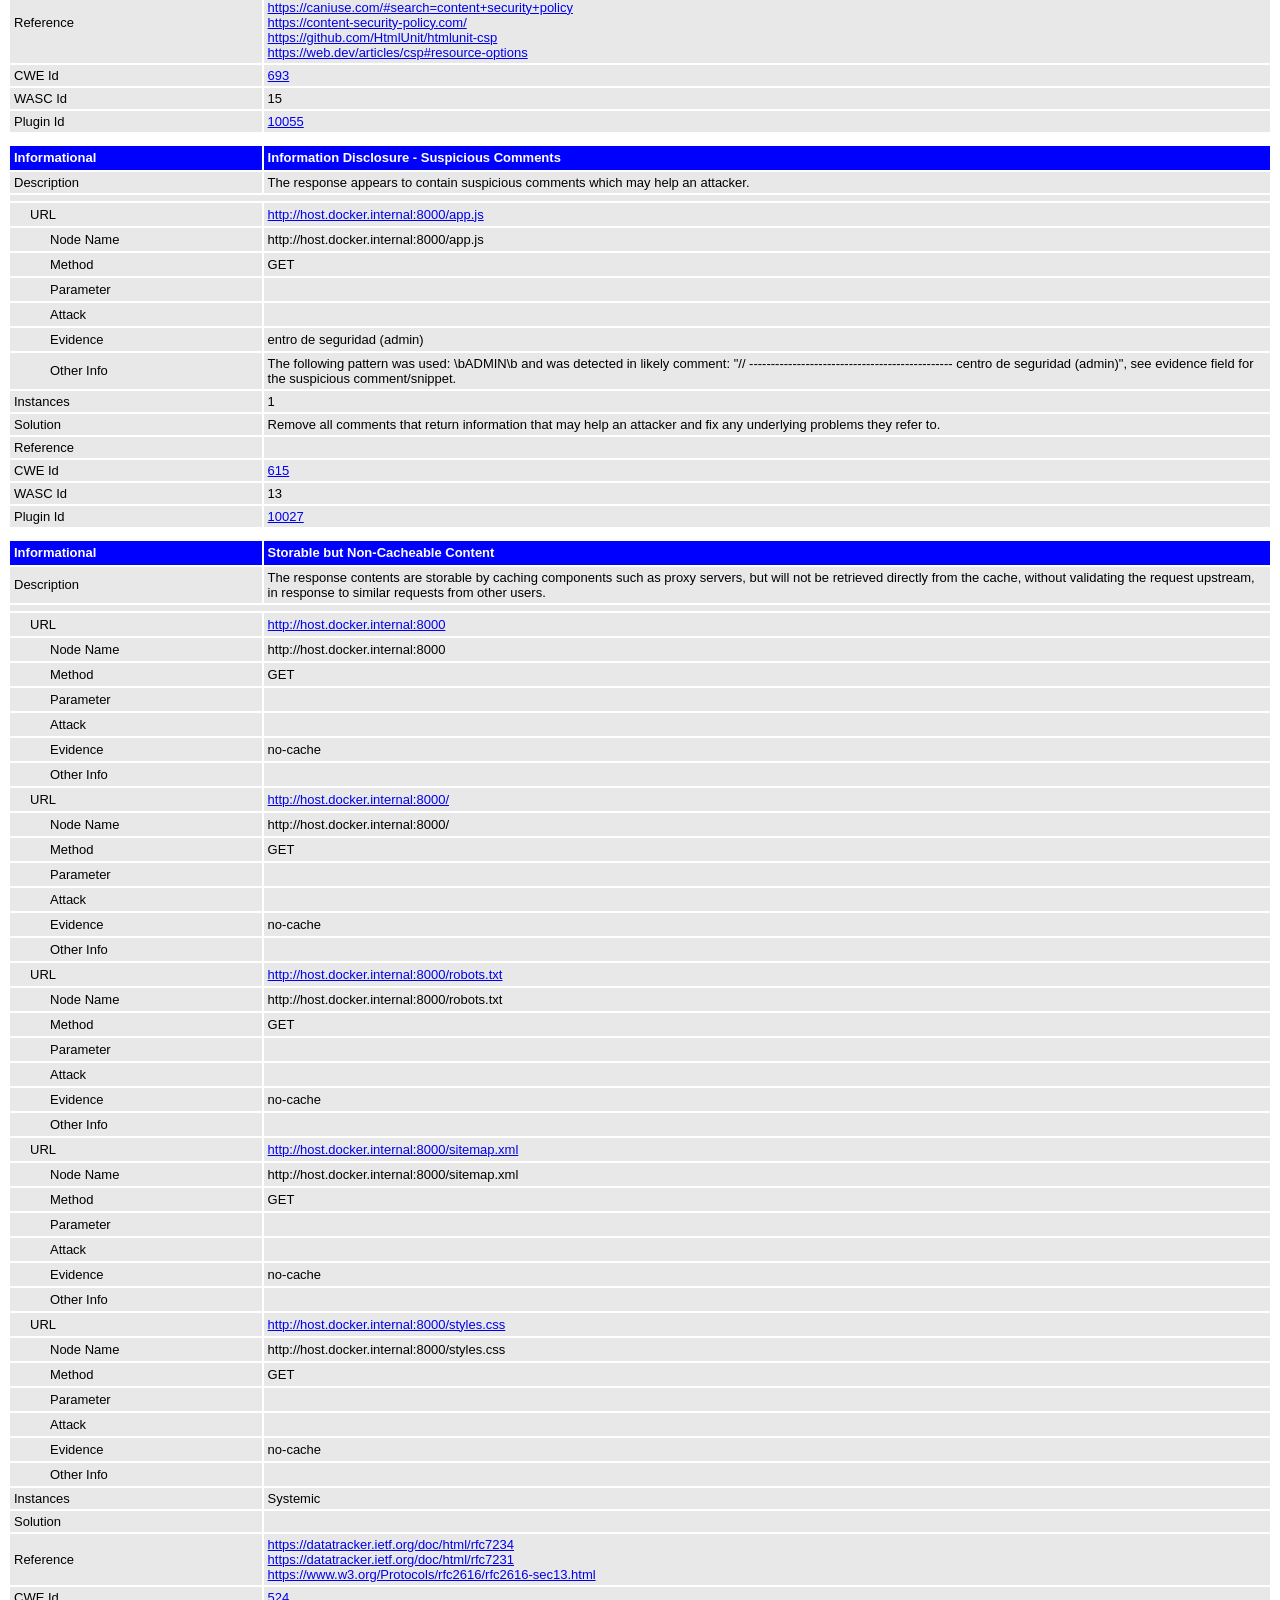
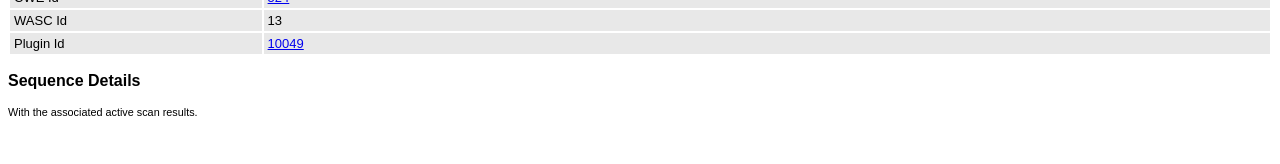
<file: docs/evidencias/lab06/zap-baseline-despues.html>
<!DOCTYPE html>
<html>
<head>
<META http-equiv="Content-Type" content="text/html; charset=UTF-8" />
<title>ZAP Scanning Report</title>
<style type="text/css">
body {
	font-family: "Helvetica Neue", Helvetica, Arial, sans-serif;
	color: #000;
	font-size: 13px;
}

h1 {
	text-align: center;
	font-weight: bold;
	font-size: 32px
}

h3 {
	font-size: 16px;
}

table {
	border: none;
	font-size: 13px;
}

td, th {
	padding: 3px 4px;
	word-break: break-word;
}

th {
	font-weight: bold;
	background-color: #666666;
}

td {
	background-color: #e8e8e8;
}

.spacer {
	margin: 10px;
}

.spacer-lg {
	margin: 40px;
}

.indent1 {
	padding: 4px 20px;
}

.indent2 {
	padding: 4px 40px;
}

.risk-3 {
	background-color: red;
	color: #FFF;
}

.risk-2 {
	background-color: orange;
	color: #FFF;
}

.risk-1 {
	background-color: yellow;
	color: #000;
}

.risk-0 {
	background-color: blue;
	color: #FFF;
}

.risk--1 {
	background-color: green;
	color: #FFF;
}

.summary {
	width: 45%;
}

.summary th {
	color: #FFF;
}

.summary100 {
	width: 100%;
}

.summary80 {
	width: 80%;
}

.tdconstrainer {
	width: 9.1%;
	padding: 0
}

.alerts {
	width: 75%;
}

.alerts th {
	color: #FFF;
}

.results {
	width: 100%;
}

.results th {
	text-align: left;
}

.left-header {
	display: inline-block;
}

.pass {
	background: green;
	color: white
}

.pass::before {
	content: '\2714';
	color: white
}

.fail {
	background: red;
	color: white
}

.fail::before {
	content: '\2716';
	color: white
}

.alert-3b::before {
	content: '\2691';
	color: red
}

.alert-2b::before {
	content: '\2691 ';
	color: orange
}

.alert-1b::before {
	content: '\2691';
	color: yellow
}

.alert-0b::before {
	content: '\2691';
	color: blue
}

.alert-3a::after {
	content: '\2691';
	color: red
}

.alert-2a::after {
	content: '\2691 ';
	color: orange
}

.alert-1a::after {
	content: '\2691';
	color: yellow
}

.alert-0a::after {
	content: '\2691';
	color: blue
}

.lm2 {
	margin-left: 2em;
}

.smallnote {
	font-size: 0.75em
}

.alwayswhite {
	color: white
}

.script-diagnostic-screenshot {
	display: block;
	max-width: 100%;
	height: auto;
}
</style>
</head>
<body>
	<h1>
		<!-- The ZAP by Checkmark Logo -->
		<img
			src="[data-uri]"
			alt="" />
		ZAP Scanning Report
	</h1>
	<p />
	

	<h2>
		
		Site: http://host.docker.internal:8000
		
	</h2>

	<h3>
		Generated on Fri, 20 Nov 2026 02:10:05
	</h3>

	<h3>
		ZAP Version: 2.17.0
	</h3>

	<h4>
		ZAP by <a href="https://checkmarx.com/">Checkmarx</a>
	</h4>

	
		<h3 class="left-header">Summary of Alerts</h3>
		<table class="summary">
			<tr>
				<th width="45%"
					height="24">Risk Level</th>
				<th width="55%"
					align="center">Number of Alerts</th>
			</tr>
			<tr>
				<td class="risk-3">
					<div>High</div>
				</td>
				<td align="center">
					<div>0</div>
				</td>
			</tr>
			<tr>
				<td class="risk-2">
					<div>Medium</div>
				</td>
				<td align="center">
					<div>1</div>
				</td>
			</tr>
			<tr>
				<td class="risk-1">
					<div>Low</div>
				</td>
				<td align="center">
					<div>0</div>
				</td>
			</tr>
			<tr>
				<td class="risk-0">
					<div>Informational</div>
				</td>
				<td align="center">
					<div>2</div>
				</td>
			</tr>
			<tr>
				<td class="risk--1">
					<div>				False Positives:</div>
				</td>
				<td align="center">
					<div>0</div>
				</td>
			</tr>
		</table>
		<div class="spacer-lg"></div>
	
	
	
		<h3 class="left-header">Insights</h3>
		
		<table class="summary100">
			<tr>
				<th height="24">Level</th>
				<th>Reason</th>
				<th>Site</th>
				<th>Description</th>
				<th>Statistic</th>
			</tr>
			
				<tr>
				<td class="risk-0">
					<div>Info</div>
				</td>
				<td>
					<div>Informational</div>
				</td>
				<td>
					<div>http://host.docker.internal:8000</div>
				</td>
				<td>
					<div>Percentage of responses with status code 2xx</div>
				</td>
				<td align="center">
					<div>71 %</div>
				</td>
				</tr>
			
				<tr>
				<td class="risk-0">
					<div>Info</div>
				</td>
				<td>
					<div>Informational</div>
				</td>
				<td>
					<div>http://host.docker.internal:8000</div>
				</td>
				<td>
					<div>Percentage of responses with status code 4xx</div>
				</td>
				<td align="center">
					<div>28 %</div>
				</td>
				</tr>
			
				<tr>
				<td class="risk-0">
					<div>Info</div>
				</td>
				<td>
					<div>Informational</div>
				</td>
				<td>
					<div>http://host.docker.internal:8000</div>
				</td>
				<td>
					<div>Percentage of endpoints with content type application/json</div>
				</td>
				<td align="center">
					<div>40 %</div>
				</td>
				</tr>
			
				<tr>
				<td class="risk-0">
					<div>Info</div>
				</td>
				<td>
					<div>Informational</div>
				</td>
				<td>
					<div>http://host.docker.internal:8000</div>
				</td>
				<td>
					<div>Percentage of endpoints with content type text/css</div>
				</td>
				<td align="center">
					<div>20 %</div>
				</td>
				</tr>
			
				<tr>
				<td class="risk-0">
					<div>Info</div>
				</td>
				<td>
					<div>Informational</div>
				</td>
				<td>
					<div>http://host.docker.internal:8000</div>
				</td>
				<td>
					<div>Percentage of endpoints with content type text/html</div>
				</td>
				<td align="center">
					<div>20 %</div>
				</td>
				</tr>
			
				<tr>
				<td class="risk-0">
					<div>Info</div>
				</td>
				<td>
					<div>Informational</div>
				</td>
				<td>
					<div>http://host.docker.internal:8000</div>
				</td>
				<td>
					<div>Percentage of endpoints with content type text/javascript</div>
				</td>
				<td align="center">
					<div>20 %</div>
				</td>
				</tr>
			
				<tr>
				<td class="risk-0">
					<div>Info</div>
				</td>
				<td>
					<div>Informational</div>
				</td>
				<td>
					<div>http://host.docker.internal:8000</div>
				</td>
				<td>
					<div>Percentage of endpoints with method GET</div>
				</td>
				<td align="center">
					<div>100 %</div>
				</td>
				</tr>
			
				<tr>
				<td class="risk-0">
					<div>Info</div>
				</td>
				<td>
					<div>Informational</div>
				</td>
				<td>
					<div>http://host.docker.internal:8000</div>
				</td>
				<td>
					<div>Count of total endpoints</div>
				</td>
				<td align="center">
					<div>5   </div>
				</td>
				</tr>
			
		</table>
		<div class="spacer-lg"></div>
	

	

	
		
			<h3>Summary of Sequences</h3>
			<p class="smallnote">For each step: result (Pass/Fail) - risk (of highest alert(s) for the step, if any).</p>

			
				</table>
			
		
	</th:block>

	
		<h3>Alerts</h3>
		<table class="alerts">
			<tr>
				<th width="60%" height="24">Name</th>
				<th width="20%"
					align="center">Risk Level</th>
				<th width="20%"
					align="center">Number of Instances</th>
			</tr>
			<tr>
				<td><a href="#10055">CSP: style-src unsafe-inline</a></td>
				<td align="center" class="risk-2">Medium</td>
				
				
				<td align="center">2</td>
				
			</tr>
			<tr>
				<td><a href="#10027">Information Disclosure - Suspicious Comments</a></td>
				<td align="center" class="risk-0">Informational</td>
				
				
				<td align="center">1</td>
				
			</tr>
			<tr>
				<td><a href="#10049">Storable but Non-Cacheable Content</a></td>
				<td align="center" class="risk-0">Informational</td>
				
				<td align="center">Systemic</td>
				
				
			</tr>
		</table>
		<div class="spacer-lg"></div>
	

	
		<h3>Alert Detail</h3>
		
			<table class="results">
				<tr height="24">
					<th width="20%" class="risk-2"><a
						id="10055"></a>
						<div>Medium</div></th>
					<th class="risk-2">CSP: style-src unsafe-inline</th>
				</tr>
				<tr>
					<td width="20%">Description</td>
					<td width="80%">
							<div>Content Security Policy (CSP) is an added layer of security that helps to detect and mitigate certain types of attacks. Including (but not limited to) Cross Site Scripting (XSS), and data injection attacks. These attacks are used for everything from data theft to site defacement or distribution of malware. CSP provides a set of standard HTTP headers that allow website owners to declare approved sources of content that browsers should be allowed to load on that page — covered types are JavaScript, CSS, HTML frames, fonts, images and embeddable objects such as Java applets, ActiveX, audio and video files.</div>
							
						</td>
				</tr>
				<TR vAlign="top">
					<TD colspan="2"></TD>
				</TR>
				
					<tr>
						<td width="20%"
							class="indent1">URL</td>
						<td width="80%"><a href="http://host.docker.internal:8000">http://host.docker.internal:8000</a></td>
					</tr>
					<tr>
						<td width="20%"
							class="indent2">Node Name</td>
						<td width="80%">http://host.docker.internal:8000</td>
					</tr>
					<tr>
						<td width="20%"
							class="indent2">Method</td>
						<td width="80%">GET</td>
					</tr>
					<tr>
						<td width="20%"
							class="indent2">Parameter</td>
						<td width="80%">content-security-policy</td>
					</tr>
					<tr>
						<td width="20%"
							class="indent2">Attack</td>
						<td width="80%"></td>
					</tr>
					<tr>
						<td width="20%"
							class="indent2">Evidence</td>
						<td width="80%">default-src &#39;self&#39;; script-src &#39;self&#39;; style-src &#39;self&#39; &#39;unsafe-inline&#39;; img-src &#39;self&#39; data:; connect-src &#39;self&#39;; object-src &#39;none&#39;; base-uri &#39;self&#39;; form-action &#39;self&#39;; frame-ancestors &#39;none&#39;</td>
					</tr>
					<tr>
						<td width="20%"
							class="indent2">Other Info</td>
						<td width="80%">
							<div>style-src includes unsafe-inline.</div>
							
						</td>
					</tr>
				
					<tr>
						<td width="20%"
							class="indent1">URL</td>
						<td width="80%"><a href="http://host.docker.internal:8000/">http://host.docker.internal:8000/</a></td>
					</tr>
					<tr>
						<td width="20%"
							class="indent2">Node Name</td>
						<td width="80%">http://host.docker.internal:8000/</td>
					</tr>
					<tr>
						<td width="20%"
							class="indent2">Method</td>
						<td width="80%">GET</td>
					</tr>
					<tr>
						<td width="20%"
							class="indent2">Parameter</td>
						<td width="80%">content-security-policy</td>
					</tr>
					<tr>
						<td width="20%"
							class="indent2">Attack</td>
						<td width="80%"></td>
					</tr>
					<tr>
						<td width="20%"
							class="indent2">Evidence</td>
						<td width="80%">default-src &#39;self&#39;; script-src &#39;self&#39;; style-src &#39;self&#39; &#39;unsafe-inline&#39;; img-src &#39;self&#39; data:; connect-src &#39;self&#39;; object-src &#39;none&#39;; base-uri &#39;self&#39;; form-action &#39;self&#39;; frame-ancestors &#39;none&#39;</td>
					</tr>
					<tr>
						<td width="20%"
							class="indent2">Other Info</td>
						<td width="80%">
							<div>style-src includes unsafe-inline.</div>
							
						</td>
					</tr>
				
				<tr>
					<td width="20%">Instances</td>
					
					
					<td width="80%">2</td>
					
				</tr>
				<tr>
					<td width="20%">Solution</td>
					<td width="80%">
							<div>Ensure that your web server, application server, load balancer, etc. is properly configured to set the Content-Security-Policy header.</div>
							
						</td>
				</tr>
				<tr>
					<td width="20%">Reference</td>
					<td width="80%">
							<a href="https://www.w3.org/TR/CSP/">https://www.w3.org/TR/CSP/</a>
							<br />
						
							<a href="https://caniuse.com/#search=content+security+policy">https://caniuse.com/#search=content+security+policy</a>
							<br />
						
							<a href="https://content-security-policy.com/">https://content-security-policy.com/</a>
							<br />
						
							<a href="https://github.com/HtmlUnit/htmlunit-csp">https://github.com/HtmlUnit/htmlunit-csp</a>
							<br />
						
							<a href="https://web.dev/articles/csp#resource-options">https://web.dev/articles/csp#resource-options</a>
							
						</td>
				</tr>
				<tr>
					<td width="20%">CWE Id</td>
					<td width="80%"><a
						href="https://cwe.mitre.org/data/definitions/693.html">693</a></td>
				</tr>
				<tr>
					<td width="20%">WASC Id</td>
					<td width="80%">15</td>
				</tr>
				<tr>
					<td width="20%">Plugin Id</td>
					<td width="80%"><a
						href="https://www.zaproxy.org/docs/alerts/10055/">10055</a></td>
				</tr>
			</table>
			<div class="spacer"></div>
		
			<table class="results">
				<tr height="24">
					<th width="20%" class="risk-0"><a
						id="10027"></a>
						<div>Informational</div></th>
					<th class="risk-0">Information Disclosure - Suspicious Comments</th>
				</tr>
				<tr>
					<td width="20%">Description</td>
					<td width="80%">
							<div>The response appears to contain suspicious comments which may help an attacker.</div>
							
						</td>
				</tr>
				<TR vAlign="top">
					<TD colspan="2"></TD>
				</TR>
				
					<tr>
						<td width="20%"
							class="indent1">URL</td>
						<td width="80%"><a href="http://host.docker.internal:8000/app.js">http://host.docker.internal:8000/app.js</a></td>
					</tr>
					<tr>
						<td width="20%"
							class="indent2">Node Name</td>
						<td width="80%">http://host.docker.internal:8000/app.js</td>
					</tr>
					<tr>
						<td width="20%"
							class="indent2">Method</td>
						<td width="80%">GET</td>
					</tr>
					<tr>
						<td width="20%"
							class="indent2">Parameter</td>
						<td width="80%"></td>
					</tr>
					<tr>
						<td width="20%"
							class="indent2">Attack</td>
						<td width="80%"></td>
					</tr>
					<tr>
						<td width="20%"
							class="indent2">Evidence</td>
						<td width="80%">entro de seguridad (admin)</td>
					</tr>
					<tr>
						<td width="20%"
							class="indent2">Other Info</td>
						<td width="80%">
							<div>The following pattern was used: \bADMIN\b and was detected in likely comment: &quot;// ----------------------------------------------- centro de seguridad (admin)&quot;, see evidence field for the suspicious comment/snippet.</div>
							
						</td>
					</tr>
				
				<tr>
					<td width="20%">Instances</td>
					
					
					<td width="80%">1</td>
					
				</tr>
				<tr>
					<td width="20%">Solution</td>
					<td width="80%">
							<div>Remove all comments that return information that may help an attacker and fix any underlying problems they refer to.</div>
							
						</td>
				</tr>
				<tr>
					<td width="20%">Reference</td>
					<td width="80%"></td>
				</tr>
				<tr>
					<td width="20%">CWE Id</td>
					<td width="80%"><a
						href="https://cwe.mitre.org/data/definitions/615.html">615</a></td>
				</tr>
				<tr>
					<td width="20%">WASC Id</td>
					<td width="80%">13</td>
				</tr>
				<tr>
					<td width="20%">Plugin Id</td>
					<td width="80%"><a
						href="https://www.zaproxy.org/docs/alerts/10027/">10027</a></td>
				</tr>
			</table>
			<div class="spacer"></div>
		
			<table class="results">
				<tr height="24">
					<th width="20%" class="risk-0"><a
						id="10049"></a>
						<div>Informational</div></th>
					<th class="risk-0">Storable but Non-Cacheable Content</th>
				</tr>
				<tr>
					<td width="20%">Description</td>
					<td width="80%">
							<div>The response contents are storable by caching components such as proxy servers, but will not be retrieved directly from the cache, without validating the request upstream, in response to similar requests from other users.</div>
							
						</td>
				</tr>
				<TR vAlign="top">
					<TD colspan="2"></TD>
				</TR>
				
					<tr>
						<td width="20%"
							class="indent1">URL</td>
						<td width="80%"><a href="http://host.docker.internal:8000">http://host.docker.internal:8000</a></td>
					</tr>
					<tr>
						<td width="20%"
							class="indent2">Node Name</td>
						<td width="80%">http://host.docker.internal:8000</td>
					</tr>
					<tr>
						<td width="20%"
							class="indent2">Method</td>
						<td width="80%">GET</td>
					</tr>
					<tr>
						<td width="20%"
							class="indent2">Parameter</td>
						<td width="80%"></td>
					</tr>
					<tr>
						<td width="20%"
							class="indent2">Attack</td>
						<td width="80%"></td>
					</tr>
					<tr>
						<td width="20%"
							class="indent2">Evidence</td>
						<td width="80%">no-cache</td>
					</tr>
					<tr>
						<td width="20%"
							class="indent2">Other Info</td>
						<td width="80%"></td>
					</tr>
				
					<tr>
						<td width="20%"
							class="indent1">URL</td>
						<td width="80%"><a href="http://host.docker.internal:8000/">http://host.docker.internal:8000/</a></td>
					</tr>
					<tr>
						<td width="20%"
							class="indent2">Node Name</td>
						<td width="80%">http://host.docker.internal:8000/</td>
					</tr>
					<tr>
						<td width="20%"
							class="indent2">Method</td>
						<td width="80%">GET</td>
					</tr>
					<tr>
						<td width="20%"
							class="indent2">Parameter</td>
						<td width="80%"></td>
					</tr>
					<tr>
						<td width="20%"
							class="indent2">Attack</td>
						<td width="80%"></td>
					</tr>
					<tr>
						<td width="20%"
							class="indent2">Evidence</td>
						<td width="80%">no-cache</td>
					</tr>
					<tr>
						<td width="20%"
							class="indent2">Other Info</td>
						<td width="80%"></td>
					</tr>
				
					<tr>
						<td width="20%"
							class="indent1">URL</td>
						<td width="80%"><a href="http://host.docker.internal:8000/robots.txt">http://host.docker.internal:8000/robots.txt</a></td>
					</tr>
					<tr>
						<td width="20%"
							class="indent2">Node Name</td>
						<td width="80%">http://host.docker.internal:8000/robots.txt</td>
					</tr>
					<tr>
						<td width="20%"
							class="indent2">Method</td>
						<td width="80%">GET</td>
					</tr>
					<tr>
						<td width="20%"
							class="indent2">Parameter</td>
						<td width="80%"></td>
					</tr>
					<tr>
						<td width="20%"
							class="indent2">Attack</td>
						<td width="80%"></td>
					</tr>
					<tr>
						<td width="20%"
							class="indent2">Evidence</td>
						<td width="80%">no-cache</td>
					</tr>
					<tr>
						<td width="20%"
							class="indent2">Other Info</td>
						<td width="80%"></td>
					</tr>
				
					<tr>
						<td width="20%"
							class="indent1">URL</td>
						<td width="80%"><a href="http://host.docker.internal:8000/sitemap.xml">http://host.docker.internal:8000/sitemap.xml</a></td>
					</tr>
					<tr>
						<td width="20%"
							class="indent2">Node Name</td>
						<td width="80%">http://host.docker.internal:8000/sitemap.xml</td>
					</tr>
					<tr>
						<td width="20%"
							class="indent2">Method</td>
						<td width="80%">GET</td>
					</tr>
					<tr>
						<td width="20%"
							class="indent2">Parameter</td>
						<td width="80%"></td>
					</tr>
					<tr>
						<td width="20%"
							class="indent2">Attack</td>
						<td width="80%"></td>
					</tr>
					<tr>
						<td width="20%"
							class="indent2">Evidence</td>
						<td width="80%">no-cache</td>
					</tr>
					<tr>
						<td width="20%"
							class="indent2">Other Info</td>
						<td width="80%"></td>
					</tr>
				
					<tr>
						<td width="20%"
							class="indent1">URL</td>
						<td width="80%"><a href="http://host.docker.internal:8000/styles.css">http://host.docker.internal:8000/styles.css</a></td>
					</tr>
					<tr>
						<td width="20%"
							class="indent2">Node Name</td>
						<td width="80%">http://host.docker.internal:8000/styles.css</td>
					</tr>
					<tr>
						<td width="20%"
							class="indent2">Method</td>
						<td width="80%">GET</td>
					</tr>
					<tr>
						<td width="20%"
							class="indent2">Parameter</td>
						<td width="80%"></td>
					</tr>
					<tr>
						<td width="20%"
							class="indent2">Attack</td>
						<td width="80%"></td>
					</tr>
					<tr>
						<td width="20%"
							class="indent2">Evidence</td>
						<td width="80%">no-cache</td>
					</tr>
					<tr>
						<td width="20%"
							class="indent2">Other Info</td>
						<td width="80%"></td>
					</tr>
				
				<tr>
					<td width="20%">Instances</td>
					
					<td width="80%">Systemic</td>
					
					
				</tr>
				<tr>
					<td width="20%">Solution</td>
					<td width="80%"></td>
				</tr>
				<tr>
					<td width="20%">Reference</td>
					<td width="80%">
							<a href="https://datatracker.ietf.org/doc/html/rfc7234">https://datatracker.ietf.org/doc/html/rfc7234</a>
							<br />
						
							<a href="https://datatracker.ietf.org/doc/html/rfc7231">https://datatracker.ietf.org/doc/html/rfc7231</a>
							<br />
						
							<a href="https://www.w3.org/Protocols/rfc2616/rfc2616-sec13.html">https://www.w3.org/Protocols/rfc2616/rfc2616-sec13.html</a>
							
						</td>
				</tr>
				<tr>
					<td width="20%">CWE Id</td>
					<td width="80%"><a
						href="https://cwe.mitre.org/data/definitions/524.html">524</a></td>
				</tr>
				<tr>
					<td width="20%">WASC Id</td>
					<td width="80%">13</td>
				</tr>
				<tr>
					<td width="20%">Plugin Id</td>
					<td width="80%"><a
						href="https://www.zaproxy.org/docs/alerts/10049/">10049</a></td>
				</tr>
			</table>
			<div class="spacer"></div>
		
	

	
		
			<h3>Sequence Details</h3>
			<sup>With the associated active scan results.</sup>

			

			<div class="spacer-lg"></div>

		
	

</body>
</html>
</file>
